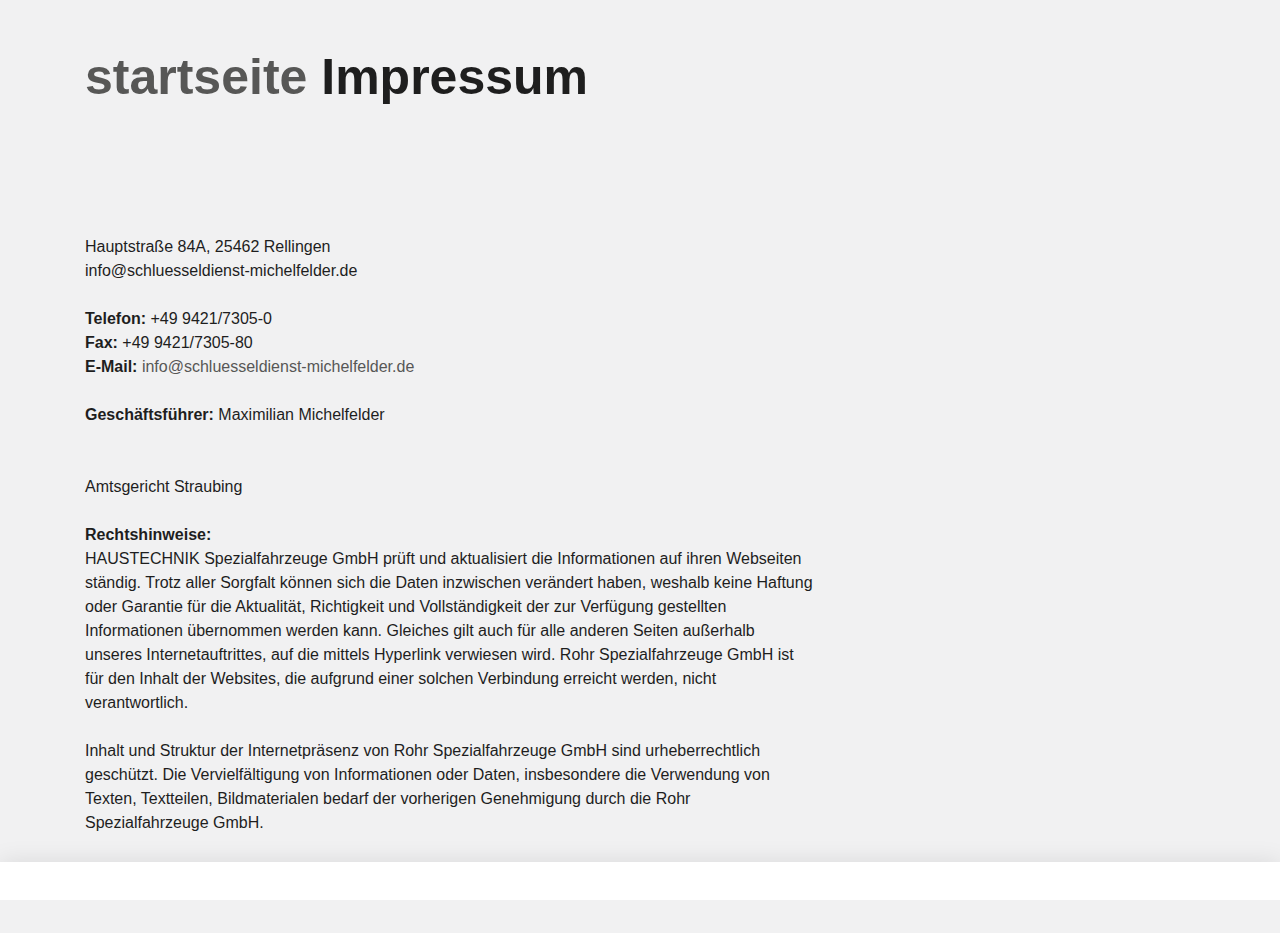
<file: impressum.html>
<!DOCTYPE html>
 <html lang="de"><head><meta http-equiv="Content-Type" content="text/html; charset=UTF-8"><!--<base href="/">--><base href="."><title>Impressum - ROHR Spezialfahrzeuge</title><meta name="robots" content="index,follow,noodp"><meta name="content-language" content="de"><meta http-equiv="X-UA-Compatible" content="IE=EDGE"><meta name="og:type" content="website"><meta name="fb:app_id" content="1234567890"><meta name="robots" content="index,follow,noodp"><meta name="description" content="Die ROHR Spezialfahrzeuge GmbH aus Deutschland zählt zu den international führenden Herstellern im Bereich Kühlkofferfahrzeuge, Tankfahrzeuge, Flugfeldtankfahrzeuge und Militärtankfahrzeuge."><meta name="author" content="Rohr Spezialfahrzeuge"><meta property="og:title" content="Impressum"><meta property="og:site_name" content="ROHR Spezialfahrzeuge GmbH"><meta property="og:image" content="http://www.rohr-spezialfahrzeuge.com/facebook_og.png"><meta property="og:description" content="Die ROHR Spezialfahrzeuge GmbH aus Deutschland zählt zu den international führenden Herstellern im Bereich Kühlkofferfahrzeuge, Tankfahrzeuge, Flugfeldtankfahrzeuge und Militärtankfahrzeuge."><link rel="canonical" href="http://www.rohr-spezialfahrzeuge.com/de/impressum/"><meta name="viewport" content="width=device-width, initial-scale=1"><link rel="apple-touch-icon" sizes="180x180" href="https://www.rohr-spezialfahrzeuge.com/apple-touch-icon.png"><link rel="icon" type="image/png" href="https://www.rohr-spezialfahrzeuge.com/favicon-32x32.png" sizes="32x32"><link rel="icon" type="image/png" href="https://www.rohr-spezialfahrzeuge.com/favicon-16x16.png" sizes="16x16"><link rel="manifest" href="https://www.rohr-spezialfahrzeuge.com/manifest.json"><link rel="mask-icon" href="https://www.rohr-spezialfahrzeuge.com/safari-pinned-tab.svg" color="#d82022"><meta name="theme-color" content="#d82022"><link rel="stylesheet" href="Impressum - ROHR Spezialfahrzeuge_files/app.min.css"><style type="text/css" id="operaUserStyle"></style><link rel="modulepreload" as="script" crossorigin="" href="https://www.rohr-spezialfahrzeuge.com/fileadmin/build/assets/EventCountdown-c8544bce.js"><link rel="stylesheet" href="Impressum - ROHR Spezialfahrzeuge_files/EventCountdown.css">

 <style type="text/css">
@font-face {
  font-weight: 400;
  font-style:  normal;
  font-family: circular;

  src: url('chrome-extension://liecbddmkiiihnedobmlmillhodjkdmb/fonts/CircularXXWeb-Book.woff2') format('woff2');
}

@font-face {
  font-weight: 700;
  font-style:  normal;
  font-family: circular;

  src: url('chrome-extension://liecbddmkiiihnedobmlmillhodjkdmb/fonts/CircularXXWeb-Bold.woff2') format('woff2');
}</style><link rel="stylesheet" type="text/css" href="Impressum - ROHR Spezialfahrzeuge_files/676.5181.c.css"><link rel="stylesheet" type="text/css" href="Impressum - ROHR Spezialfahrzeuge_files/ui.e8db.c.css"><link rel="stylesheet" type="text/css" href="Impressum - ROHR Spezialfahrzeuge_files/233.362b.c.css"></head>
<!--[if IE 9]><body
class="ie9"><![endif]--><!--[if (gt IE 9)|!(IE)]><!--><body><!--<![endif]-->
<header id="h"> <nav id="mobile-menu" class="navbar navbar-mobile navbar-dark visible-md-down"><ul class="nav nav-stacked"><li class="nav-item has-sub"><a href="https://www.rohr-spezialfahrzeuge.com/de/kuehlfahrzeuge/" data-toggle="collapse" data-target="#collapse-7" role="button" aria-haspopup="true" aria-expanded="false" class="nav-link">Produkte<i class="icn icn-arrow_down"></i></a><div id="collapse-7" class="collapse"><ul class="nav nav-stacked text-xs-right"><li class="nav-item"><a href="https://www.rohr-spezialfahrzeuge.com/de/kuehlfahrzeuge/" class="nav-link">Kühlfahrzeuge</a></li><li class="nav-item"><a href="https://www.rohr-spezialfahrzeuge.com/de/strassentankfahrzeuge/" class="nav-link">Straßentankfahrzeuge</a></li><li class="nav-item"><a href="https://www.rohr-spezialfahrzeuge.com/de/flugfeldtankfahrzeuge/" class="nav-link">Flugfeldtankfahrzeuge</a></li><li class="nav-item"><a href="https://www.rohr-spezialfahrzeuge.com/de/militaertankfahrzeuge/" class="nav-link">Militärtankfahrzeuge</a></li></ul></div></li><li class="nav-item has-sub"><a href="https://www.rohr-spezialfahrzeuge.com/de/servicenetz/" data-toggle="collapse" data-target="#collapse-8" role="button" aria-haspopup="true" aria-expanded="false" class="nav-link">Service<i class="icn icn-arrow_down"></i></a><div id="collapse-8" class="collapse"><ul class="nav nav-stacked text-xs-right"><li class="nav-item"><a href="https://www.rohr-spezialfahrzeuge.com/de/servicenetz/" class="nav-link">Servicenetz</a></li><li class="nav-item"><a href="https://www.rohr-spezialfahrzeuge.com/de/kundendienst/" class="nav-link">Kundendienst</a></li><li class="nav-item"><a href="https://www.rohr-spezialfahrzeuge.com/de/ersatzteile/" class="nav-link">Ersatzteile</a></li><li class="nav-item"><a href="https://www.rohr-spezialfahrzeuge.com/de/reparatur/" class="nav-link">Reparatur</a></li><li class="nav-item"><a href="https://www.rohr-spezialfahrzeuge.com/de/fahrzeugsanierungen/" class="nav-link">Fahrzeugsanierungen</a></li></ul></div></li><li class="nav-item has-sub"><a href="https://www.rohr-spezialfahrzeuge.com/de/ueber-rohr/" data-toggle="collapse" data-target="#collapse-9" role="button" aria-haspopup="true" aria-expanded="false" class="nav-link">Unternehmen<i class="icn icn-arrow_down"></i></a><div id="collapse-9" class="collapse"><ul class="nav nav-stacked text-xs-right"><li class="nav-item"><a href="https://www.rohr-spezialfahrzeuge.com/de/ueber-rohr/" class="nav-link">Über ROHR</a></li><li class="nav-item"><a href="https://www.rohr-spezialfahrzeuge.com/de/b2b/" class="nav-link">B2B</a></li><li class="nav-item"><a href="https://www.rohr-spezialfahrzeuge.com/de/medien/" class="nav-link">Medien</a></li><li class="nav-item"><a href="https://www.rohr-spezialfahrzeuge.com/de/zertifikate/" class="nav-link">Zertifikate</a></li></ul></div></li>
  
 </nav></header><div id="site-content"><div class="page">
<a id="c9"></a><div class="container m-y-1"><div class="content-text "><div class="row"><div class="col-xs-12 col-md-10 col-xxl-8"><h2 class="no-border">
  <a href="index.html">startseite</a>
  
  Impressum</h2></div></div></div></div><div class="container slot-two-columns"><div class="row"><div class="col-xs-12 col-md-8">
<a id="c8"></a><div class="content-text m-b-1"><div class="row"><div class="col-sm-12"><p class="bodytext"><strong></strong><br>  <br> Hauptstraße 84A, 25462 Rellingen<br> info@schluesseldienst-michelfelder.de</p><p class="bodytext">&nbsp;</p><p class="bodytext"><strong>Telefon:</strong> +49 9421/7305-0<br> <strong>Fax:</strong> +49 9421/7305-80<br> <strong>E-Mail:</strong> <a href="mailto:info@rohr-spezialfahrzeuge.com">info@schluesseldienst-michelfelder.de</a></p><p class="bodytext">&nbsp;</p><p class="bodytext"><strong>Geschäftsführer:</strong>  Maximilian Michelfelder
  
  
  
  <br> <strong></strong><br> <strong></strong> <br>  Amtsgericht Straubing<br> <br> <strong>Rechtshinweise:</strong><br> HAUSTECHNIK Spezialfahrzeuge GmbH prüft und aktualisiert die Informationen auf ihren Webseiten ständig. Trotz aller Sorgfalt können sich die Daten inzwischen verändert haben, weshalb keine Haftung oder Garantie für die Aktualität, Richtigkeit und Vollständigkeit der zur Verfügung gestellten Informationen übernommen werden kann. Gleiches gilt auch für alle anderen Seiten außerhalb unseres Internetauftrittes, auf die mittels Hyperlink verwiesen wird. Rohr Spezialfahrzeuge GmbH ist für den Inhalt der Websites, die aufgrund einer solchen Verbindung erreicht werden, nicht verantwortlich.<br> <br> Inhalt und Struktur der Internetpräsenz von Rohr Spezialfahrzeuge GmbH sind urheberrechtlich geschützt. Die Vervielfältigung von Informationen oder Daten, insbesondere die Verwendung von Texten, Textteilen, Bildmaterialen bedarf der vorherigen Genehmigung durch die Rohr Spezialfahrzeuge GmbH.<br> <br>   </p></div></div></div></div><div class="col-xs-12 col-md-4"></div></div></div></div></div>
  <script>var t3 = {
  id: 5,
  type: 0,
  lang: 0
};
window.cookieconsent_options = {
  message:"Wir möchten Ihnen den bestmöglichen Service bieten. Dazu speichern wir Informationen über Ihren Besuch in sogenannten Cookies. Durch die Nutzung dieser Webseite erklären Sie sich mit der Verwendung von Cookies einverstanden. <a href=/de/datenschutzerklaerung/>Datenschutzerklärung</a>",
  dismiss:"Verstanden!",
  learnMore:"Mehr Informationen",
  link:null,
  theme:null
};</script> <script type="module" src="./Impressum - ROHR Spezialfahrzeuge_files/app.min.js.téléchargé"></script><script></script><script src="./Impressum - ROHR Spezialfahrzeuge_files/banner.js.téléchargé" data-cookiefirst-key="1eafcaf3-7a5d-4e7d-9ab6-0aec67dd1686"></script> <div id="loom-companion-mv3" ext-id="liecbddmkiiihnedobmlmillhodjkdmb"><section id="shadow-host-companion"><template shadowrootmode="open"><div id="inner-shadow-companion"><div class="css-0" id="tooltip-mount-layer-companion"></div><style data-emotion="companion-global"></style><style data-emotion="companion" data-s=""></style><style>
            
    #inner-shadow-companion {
      font-size: 100%;
    }
    #inner-shadow-companion {
      font-family: circular, -apple-system, BlinkMacSystemFont, Segoe UI,
        sans-serif;
      color: var(--lns-color-body);
      
  font-size: var(--lns-fontSize-medium);
  line-height: var(--lns-lineHeight-medium);
;
      font-feature-settings: 'ss08' on;
    }

    #inner-shadow-companion *,
    #inner-shadow-companion *:before,
    #inner-shadow-companion *:after {
      box-sizing: border-box;
    }

    #inner-shadow-companion * {
      -webkit-font-smoothing: antialiased;
      -moz-osx-font-smoothing: grayscale;
      letter-spacing: calc(0.6px - 0.05em);
    }

    
    #inner-shadow-companion,
    .theme-light,
    [data-lens-theme="light"] {
      --lns-color-primary: var(--lns-themeLight-color-primary);--lns-color-primaryHover: var(--lns-themeLight-color-primaryHover);--lns-color-primaryActive: var(--lns-themeLight-color-primaryActive);--lns-color-body: var(--lns-themeLight-color-body);--lns-color-bodyDimmed: var(--lns-themeLight-color-bodyDimmed);--lns-color-background: var(--lns-themeLight-color-background);--lns-color-backgroundHover: var(--lns-themeLight-color-backgroundHover);--lns-color-backgroundActive: var(--lns-themeLight-color-backgroundActive);--lns-color-backgroundSecondary: var(--lns-themeLight-color-backgroundSecondary);--lns-color-backgroundSecondary2: var(--lns-themeLight-color-backgroundSecondary2);--lns-color-overlay: var(--lns-themeLight-color-overlay);--lns-color-border: var(--lns-themeLight-color-border);--lns-color-focusRing: var(--lns-themeLight-color-focusRing);--lns-color-record: var(--lns-themeLight-color-record);--lns-color-recordHover: var(--lns-themeLight-color-recordHover);--lns-color-recordActive: var(--lns-themeLight-color-recordActive);--lns-color-info: var(--lns-themeLight-color-info);--lns-color-success: var(--lns-themeLight-color-success);--lns-color-warning: var(--lns-themeLight-color-warning);--lns-color-danger: var(--lns-themeLight-color-danger);--lns-color-dangerHover: var(--lns-themeLight-color-dangerHover);--lns-color-dangerActive: var(--lns-themeLight-color-dangerActive);--lns-color-backdrop: var(--lns-themeLight-color-backdrop);--lns-color-backdropDark: var(--lns-themeLight-color-backdropDark);--lns-color-backdropTwilight: var(--lns-themeLight-color-backdropTwilight);--lns-color-disabledContent: var(--lns-themeLight-color-disabledContent);--lns-color-highlight: var(--lns-themeLight-color-highlight);--lns-color-disabledBackground: var(--lns-themeLight-color-disabledBackground);--lns-color-formFieldBorder: var(--lns-themeLight-color-formFieldBorder);--lns-color-formFieldBackground: var(--lns-themeLight-color-formFieldBackground);--lns-color-buttonBorder: var(--lns-themeLight-color-buttonBorder);--lns-color-upgrade: var(--lns-themeLight-color-upgrade);--lns-color-upgradeHover: var(--lns-themeLight-color-upgradeHover);--lns-color-upgradeActive: var(--lns-themeLight-color-upgradeActive);--lns-color-tabBackground: var(--lns-themeLight-color-tabBackground);--lns-color-discoveryBackground: var(--lns-themeLight-color-discoveryBackground);--lns-color-discoveryLightBackground: var(--lns-themeLight-color-discoveryLightBackground);--lns-color-discoveryTitle: var(--lns-themeLight-color-discoveryTitle);--lns-color-discoveryHighlight: var(--lns-themeLight-color-discoveryHighlight);
    }

    .theme-dark,
    [data-lens-theme="dark"] {
      --lns-color-primary: var(--lns-themeDark-color-primary);--lns-color-primaryHover: var(--lns-themeDark-color-primaryHover);--lns-color-primaryActive: var(--lns-themeDark-color-primaryActive);--lns-color-body: var(--lns-themeDark-color-body);--lns-color-bodyDimmed: var(--lns-themeDark-color-bodyDimmed);--lns-color-background: var(--lns-themeDark-color-background);--lns-color-backgroundHover: var(--lns-themeDark-color-backgroundHover);--lns-color-backgroundActive: var(--lns-themeDark-color-backgroundActive);--lns-color-backgroundSecondary: var(--lns-themeDark-color-backgroundSecondary);--lns-color-backgroundSecondary2: var(--lns-themeDark-color-backgroundSecondary2);--lns-color-overlay: var(--lns-themeDark-color-overlay);--lns-color-border: var(--lns-themeDark-color-border);--lns-color-focusRing: var(--lns-themeDark-color-focusRing);--lns-color-record: var(--lns-themeDark-color-record);--lns-color-recordHover: var(--lns-themeDark-color-recordHover);--lns-color-recordActive: var(--lns-themeDark-color-recordActive);--lns-color-info: var(--lns-themeDark-color-info);--lns-color-success: var(--lns-themeDark-color-success);--lns-color-warning: var(--lns-themeDark-color-warning);--lns-color-danger: var(--lns-themeDark-color-danger);--lns-color-dangerHover: var(--lns-themeDark-color-dangerHover);--lns-color-dangerActive: var(--lns-themeDark-color-dangerActive);--lns-color-backdrop: var(--lns-themeDark-color-backdrop);--lns-color-backdropDark: var(--lns-themeDark-color-backdropDark);--lns-color-backdropTwilight: var(--lns-themeDark-color-backdropTwilight);--lns-color-disabledContent: var(--lns-themeDark-color-disabledContent);--lns-color-highlight: var(--lns-themeDark-color-highlight);--lns-color-disabledBackground: var(--lns-themeDark-color-disabledBackground);--lns-color-formFieldBorder: var(--lns-themeDark-color-formFieldBorder);--lns-color-formFieldBackground: var(--lns-themeDark-color-formFieldBackground);--lns-color-buttonBorder: var(--lns-themeDark-color-buttonBorder);--lns-color-upgrade: var(--lns-themeDark-color-upgrade);--lns-color-upgradeHover: var(--lns-themeDark-color-upgradeHover);--lns-color-upgradeActive: var(--lns-themeDark-color-upgradeActive);--lns-color-tabBackground: var(--lns-themeDark-color-tabBackground);--lns-color-discoveryBackground: var(--lns-themeDark-color-discoveryBackground);--lns-color-discoveryLightBackground: var(--lns-themeDark-color-discoveryLightBackground);--lns-color-discoveryTitle: var(--lns-themeDark-color-discoveryTitle);--lns-color-discoveryHighlight: var(--lns-themeDark-color-discoveryHighlight);
    }
  

    
    #inner-shadow-companion {
      --lns-fontWeight-book:400;--lns-fontWeight-bold:700;--lns-unit:0.5rem;--lns-fontSize-small:calc(1.5 * var(--lns-unit, 8px));--lns-lineHeight-small:1.5;--lns-fontSize-body-sm:calc(1.5 * var(--lns-unit, 8px));--lns-lineHeight-body-sm:1.5;--lns-fontSize-medium:calc(1.75 * var(--lns-unit, 8px));--lns-lineHeight-medium:1.6;--lns-fontSize-body-md:calc(1.75 * var(--lns-unit, 8px));--lns-lineHeight-body-md:1.6;--lns-fontSize-large:calc(2.25 * var(--lns-unit, 8px));--lns-lineHeight-large:1.45;--lns-fontSize-body-lg:calc(2.25 * var(--lns-unit, 8px));--lns-lineHeight-body-lg:1.45;--lns-fontSize-xlarge:calc(3 * var(--lns-unit, 8px));--lns-lineHeight-xlarge:1.35;--lns-fontSize-heading-sm:calc(3 * var(--lns-unit, 8px));--lns-lineHeight-heading-sm:1.35;--lns-fontSize-xxlarge:calc(4 * var(--lns-unit, 8px));--lns-lineHeight-xxlarge:1.2;--lns-fontSize-heading-md:calc(4 * var(--lns-unit, 8px));--lns-lineHeight-heading-md:1.2;--lns-fontSize-xxxlarge:calc(6 * var(--lns-unit, 8px));--lns-lineHeight-xxxlarge:1.15;--lns-fontSize-heading-lg:calc(6 * var(--lns-unit, 8px));--lns-lineHeight-heading-lg:1.15;--lns-radius-medium:calc(1 * var(--lns-unit, 8px));--lns-radius-large:calc(2 * var(--lns-unit, 8px));--lns-radius-xlarge:calc(3 * var(--lns-unit, 8px));--lns-radius-full:calc(999 * var(--lns-unit, 8px));--lns-shadow-small:0 calc(0.5 * var(--lns-unit, 8px)) calc(1.25 * var(--lns-unit, 8px)) hsla(0, 0%, 0%, 0.05);--lns-shadow-medium:0 calc(0.5 * var(--lns-unit, 8px)) calc(1.25 * var(--lns-unit, 8px)) hsla(0, 0%, 0%, 0.1);--lns-shadow-large:0 calc(0.75 * var(--lns-unit, 8px)) calc(3 * var(--lns-unit, 8px)) hsla(0, 0%, 0%, 0.1);--lns-space-xsmall:calc(0.5 * var(--lns-unit, 8px));--lns-space-small:calc(1 * var(--lns-unit, 8px));--lns-space-medium:calc(2 * var(--lns-unit, 8px));--lns-space-large:calc(3 * var(--lns-unit, 8px));--lns-space-xlarge:calc(5 * var(--lns-unit, 8px));--lns-space-xxlarge:calc(8 * var(--lns-unit, 8px));--lns-formFieldBorderWidth:1px;--lns-formFieldBorderWidthFocus:2px;--lns-formFieldHeight:calc(4.5 * var(--lns-unit, 8px));--lns-formFieldRadius:calc(2.25 * var(--lns-unit, 8px));--lns-formFieldHorizontalPadding:calc(2 * var(--lns-unit, 8px));--lns-formFieldBorderShadow:
    inset 0 0 0 var(--lns-formFieldBorderWidth) var(--lns-color-formFieldBorder)
  ;--lns-formFieldBorderShadowFocus:
    inset 0 0 0 var(--lns-formFieldBorderWidthFocus) var(--lns-color-blurple),
    0 0 0 var(--lns-formFieldBorderWidthFocus) var(--lns-color-focusRing)
  ;--lns-color-red:hsla(11,80%,45%,1);--lns-color-blurpleLight:hsla(240,83.3%,95.3%,1);--lns-color-blurpleMedium:hsla(242,81%,87.6%,1);--lns-color-blurple:hsla(242,88.4%,66.3%,1);--lns-color-blurpleDark:hsla(242,87.6%,62%,1);--lns-color-blurpleStrong:hsla(252,46%,33%,1);--lns-color-offWhite:hsla(45,36.4%,95.7%,1);--lns-color-blueLight:hsla(206,58.3%,85.9%,1);--lns-color-blue:hsla(206,100%,73.3%,1);--lns-color-blueDark:hsla(206,29.5%,33.9%,1);--lns-color-orangeLight:hsla(6,100%,89.6%,1);--lns-color-orange:hsla(11,100%,62.2%,1);--lns-color-orangeDark:hsla(11,79.9%,64.9%,1);--lns-color-tealLight:hsla(180,20%,67.6%,1);--lns-color-teal:hsla(180,51.4%,51.6%,1);--lns-color-tealDark:hsla(180,16.2%,22.9%,1);--lns-color-yellowLight:hsla(39,100%,87.8%,1);--lns-color-yellow:hsla(50,100%,57.3%,1);--lns-color-yellowDark:hsla(39,100%,68%,1);--lns-color-grey8:hsla(0,0%,13%,1);--lns-color-grey7:hsla(246,16%,26%,1);--lns-color-grey6:hsla(252,13%,46%,1);--lns-color-grey5:hsla(240,7%,62%,1);--lns-color-grey4:hsla(259,12%,75%,1);--lns-color-grey3:hsla(260,11%,85%,1);--lns-color-grey2:hsla(260,11%,95%,1);--lns-color-grey1:hsla(240,7%,97%,1);--lns-color-white:hsla(0,0%,100%,1);--lns-themeLight-color-primary:hsla(242,88.4%,66.3%,1);--lns-themeLight-color-primaryHover:hsla(242,88.4%,56.3%,1);--lns-themeLight-color-primaryActive:hsla(242,88.4%,45.3%,1);--lns-themeLight-color-body:hsla(0,0%,13%,1);--lns-themeLight-color-bodyDimmed:hsla(252,13%,46%,1);--lns-themeLight-color-background:hsla(0,0%,100%,1);--lns-themeLight-color-backgroundHover:hsla(246,16%,26%,0.1);--lns-themeLight-color-backgroundActive:hsla(246,16%,26%,0.3);--lns-themeLight-color-backgroundSecondary:hsla(246,16%,26%,0.04);--lns-themeLight-color-backgroundSecondary2:hsla(45,34%,78%,0.2);--lns-themeLight-color-overlay:hsla(0,0%,100%,1);--lns-themeLight-color-border:hsla(252,13%,46%,0.2);--lns-themeLight-color-focusRing:hsla(242,88.4%,66.3%,0.5);--lns-themeLight-color-record:hsla(11,100%,62.2%,1);--lns-themeLight-color-recordHover:hsla(11,100%,52.2%,1);--lns-themeLight-color-recordActive:hsla(11,100%,42.2%,1);--lns-themeLight-color-info:hsla(206,100%,73.3%,1);--lns-themeLight-color-success:hsla(180,51.4%,51.6%,1);--lns-themeLight-color-warning:hsla(39,100%,68%,1);--lns-themeLight-color-danger:hsla(11,80%,45%,1);--lns-themeLight-color-dangerHover:hsla(11,80%,38%,1);--lns-themeLight-color-dangerActive:hsla(11,80%,31%,1);--lns-themeLight-color-backdrop:hsla(0,0%,13%,0.5);--lns-themeLight-color-backdropDark:hsla(0,0%,13%,0.9);--lns-themeLight-color-backdropTwilight:hsla(245,44.8%,46.9%,0.8);--lns-themeLight-color-disabledContent:hsla(240,7%,62%,1);--lns-themeLight-color-highlight:hsla(240,83.3%,66.3%,0.15);--lns-themeLight-color-disabledBackground:hsla(260,11%,95%,1);--lns-themeLight-color-formFieldBorder:hsla(260,11%,85%,1);--lns-themeLight-color-formFieldBackground:hsla(0,0%,100%,1);--lns-themeLight-color-buttonBorder:hsla(252,13%,46%,0.25);--lns-themeLight-color-upgrade:hsla(206,100%,93%,1);--lns-themeLight-color-upgradeHover:hsla(206,100%,85%,1);--lns-themeLight-color-upgradeActive:hsla(206,100%,77%,1);--lns-themeLight-color-tabBackground:hsla(252,13%,46%,0.15);--lns-themeLight-color-discoveryBackground:hsla(206,100%,93%,1);--lns-themeLight-color-discoveryLightBackground:hsla(206,100%,97%,1);--lns-themeLight-color-discoveryTitle:hsla(0,0%,13%,1);--lns-themeLight-color-discoveryHighlight:hsla(206,100%,77%,0.3);--lns-themeDark-color-primary:hsla(242,87%,73%,1);--lns-themeDark-color-primaryHover:hsla(242,88.4%,56.3%,1);--lns-themeDark-color-primaryActive:hsla(242,88.4%,45.3%,1);--lns-themeDark-color-body:hsla(240,7%,97%,1);--lns-themeDark-color-bodyDimmed:hsla(240,7%,62%,1);--lns-themeDark-color-background:hsla(0,0%,13%,1);--lns-themeDark-color-backgroundHover:hsla(0,0%,100%,0.1);--lns-themeDark-color-backgroundActive:hsla(0,0%,100%,0.2);--lns-themeDark-color-backgroundSecondary:hsla(0,0%,100%,0.04);--lns-themeDark-color-backgroundSecondary2:hsla(45,13%,44%,0.2);--lns-themeDark-color-overlay:hsla(0,0%,20%,1);--lns-themeDark-color-border:hsla(259,12%,75%,0.2);--lns-themeDark-color-focusRing:hsla(242,88.4%,66.3%,0.5);--lns-themeDark-color-record:hsla(11,100%,62.2%,1);--lns-themeDark-color-recordHover:hsla(11,100%,52.2%,1);--lns-themeDark-color-recordActive:hsla(11,100%,42.2%,1);--lns-themeDark-color-info:hsla(206,100%,73.3%,1);--lns-themeDark-color-success:hsla(180,51.4%,51.6%,1);--lns-themeDark-color-warning:hsla(39,100%,68%,1);--lns-themeDark-color-danger:hsla(11,80%,45%,1);--lns-themeDark-color-dangerHover:hsla(11,80%,38%,1);--lns-themeDark-color-dangerActive:hsla(11,80%,31%,1);--lns-themeDark-color-backdrop:hsla(0,0%,13%,0.5);--lns-themeDark-color-backdropDark:hsla(0,0%,13%,0.9);--lns-themeDark-color-backdropTwilight:hsla(245,44.8%,46.9%,0.8);--lns-themeDark-color-disabledContent:hsla(240,7%,62%,1);--lns-themeDark-color-highlight:hsla(240,83.3%,66.3%,0.15);--lns-themeDark-color-disabledBackground:hsla(252,13%,23%,1);--lns-themeDark-color-formFieldBorder:hsla(252,13%,46%,1);--lns-themeDark-color-formFieldBackground:hsla(0,0%,13%,1);--lns-themeDark-color-buttonBorder:hsla(0,0%,100%,0.25);--lns-themeDark-color-upgrade:hsla(206,92%,81%,1);--lns-themeDark-color-upgradeHover:hsla(206,92%,74%,1);--lns-themeDark-color-upgradeActive:hsla(206,92%,67%,1);--lns-themeDark-color-tabBackground:hsla(0,0%,100%,0.15);--lns-themeDark-color-discoveryBackground:hsla(206,92%,81%,1);--lns-themeDark-color-discoveryLightBackground:hsla(0,0%,13%,1);--lns-themeDark-color-discoveryTitle:hsla(206,100%,73.3%,1);--lns-themeDark-color-discoveryHighlight:hsla(206,100%,77%,0.3);
    }
  

    .c\:red{color:var(--lns-color-red)}.c\:blurpleLight{color:var(--lns-color-blurpleLight)}.c\:blurpleMedium{color:var(--lns-color-blurpleMedium)}.c\:blurple{color:var(--lns-color-blurple)}.c\:blurpleDark{color:var(--lns-color-blurpleDark)}.c\:blurpleStrong{color:var(--lns-color-blurpleStrong)}.c\:offWhite{color:var(--lns-color-offWhite)}.c\:blueLight{color:var(--lns-color-blueLight)}.c\:blue{color:var(--lns-color-blue)}.c\:blueDark{color:var(--lns-color-blueDark)}.c\:orangeLight{color:var(--lns-color-orangeLight)}.c\:orange{color:var(--lns-color-orange)}.c\:orangeDark{color:var(--lns-color-orangeDark)}.c\:tealLight{color:var(--lns-color-tealLight)}.c\:teal{color:var(--lns-color-teal)}.c\:tealDark{color:var(--lns-color-tealDark)}.c\:yellowLight{color:var(--lns-color-yellowLight)}.c\:yellow{color:var(--lns-color-yellow)}.c\:yellowDark{color:var(--lns-color-yellowDark)}.c\:grey8{color:var(--lns-color-grey8)}.c\:grey7{color:var(--lns-color-grey7)}.c\:grey6{color:var(--lns-color-grey6)}.c\:grey5{color:var(--lns-color-grey5)}.c\:grey4{color:var(--lns-color-grey4)}.c\:grey3{color:var(--lns-color-grey3)}.c\:grey2{color:var(--lns-color-grey2)}.c\:grey1{color:var(--lns-color-grey1)}.c\:white{color:var(--lns-color-white)}.c\:primary{color:var(--lns-color-primary)}.c\:primaryHover{color:var(--lns-color-primaryHover)}.c\:primaryActive{color:var(--lns-color-primaryActive)}.c\:body{color:var(--lns-color-body)}.c\:bodyDimmed{color:var(--lns-color-bodyDimmed)}.c\:background{color:var(--lns-color-background)}.c\:backgroundHover{color:var(--lns-color-backgroundHover)}.c\:backgroundActive{color:var(--lns-color-backgroundActive)}.c\:backgroundSecondary{color:var(--lns-color-backgroundSecondary)}.c\:backgroundSecondary2{color:var(--lns-color-backgroundSecondary2)}.c\:overlay{color:var(--lns-color-overlay)}.c\:border{color:var(--lns-color-border)}.c\:focusRing{color:var(--lns-color-focusRing)}.c\:record{color:var(--lns-color-record)}.c\:recordHover{color:var(--lns-color-recordHover)}.c\:recordActive{color:var(--lns-color-recordActive)}.c\:info{color:var(--lns-color-info)}.c\:success{color:var(--lns-color-success)}.c\:warning{color:var(--lns-color-warning)}.c\:danger{color:var(--lns-color-danger)}.c\:dangerHover{color:var(--lns-color-dangerHover)}.c\:dangerActive{color:var(--lns-color-dangerActive)}.c\:backdrop{color:var(--lns-color-backdrop)}.c\:backdropDark{color:var(--lns-color-backdropDark)}.c\:backdropTwilight{color:var(--lns-color-backdropTwilight)}.c\:disabledContent{color:var(--lns-color-disabledContent)}.c\:highlight{color:var(--lns-color-highlight)}.c\:disabledBackground{color:var(--lns-color-disabledBackground)}.c\:formFieldBorder{color:var(--lns-color-formFieldBorder)}.c\:formFieldBackground{color:var(--lns-color-formFieldBackground)}.c\:buttonBorder{color:var(--lns-color-buttonBorder)}.c\:upgrade{color:var(--lns-color-upgrade)}.c\:upgradeHover{color:var(--lns-color-upgradeHover)}.c\:upgradeActive{color:var(--lns-color-upgradeActive)}.c\:tabBackground{color:var(--lns-color-tabBackground)}.c\:discoveryBackground{color:var(--lns-color-discoveryBackground)}.c\:discoveryLightBackground{color:var(--lns-color-discoveryLightBackground)}.c\:discoveryTitle{color:var(--lns-color-discoveryTitle)}.c\:discoveryHighlight{color:var(--lns-color-discoveryHighlight)}.shadow\:small{box-shadow:var(--lns-shadow-small)}.shadow\:medium{box-shadow:var(--lns-shadow-medium)}.shadow\:large{box-shadow:var(--lns-shadow-large)}.radius\:medium{border-radius:var(--lns-radius-medium)}.radius\:large{border-radius:var(--lns-radius-large)}.radius\:xlarge{border-radius:var(--lns-radius-xlarge)}.radius\:full{border-radius:var(--lns-radius-full)}.bgc\:red{background-color:var(--lns-color-red)}.bgc\:blurpleLight{background-color:var(--lns-color-blurpleLight)}.bgc\:blurpleMedium{background-color:var(--lns-color-blurpleMedium)}.bgc\:blurple{background-color:var(--lns-color-blurple)}.bgc\:blurpleDark{background-color:var(--lns-color-blurpleDark)}.bgc\:blurpleStrong{background-color:var(--lns-color-blurpleStrong)}.bgc\:offWhite{background-color:var(--lns-color-offWhite)}.bgc\:blueLight{background-color:var(--lns-color-blueLight)}.bgc\:blue{background-color:var(--lns-color-blue)}.bgc\:blueDark{background-color:var(--lns-color-blueDark)}.bgc\:orangeLight{background-color:var(--lns-color-orangeLight)}.bgc\:orange{background-color:var(--lns-color-orange)}.bgc\:orangeDark{background-color:var(--lns-color-orangeDark)}.bgc\:tealLight{background-color:var(--lns-color-tealLight)}.bgc\:teal{background-color:var(--lns-color-teal)}.bgc\:tealDark{background-color:var(--lns-color-tealDark)}.bgc\:yellowLight{background-color:var(--lns-color-yellowLight)}.bgc\:yellow{background-color:var(--lns-color-yellow)}.bgc\:yellowDark{background-color:var(--lns-color-yellowDark)}.bgc\:grey8{background-color:var(--lns-color-grey8)}.bgc\:grey7{background-color:var(--lns-color-grey7)}.bgc\:grey6{background-color:var(--lns-color-grey6)}.bgc\:grey5{background-color:var(--lns-color-grey5)}.bgc\:grey4{background-color:var(--lns-color-grey4)}.bgc\:grey3{background-color:var(--lns-color-grey3)}.bgc\:grey2{background-color:var(--lns-color-grey2)}.bgc\:grey1{background-color:var(--lns-color-grey1)}.bgc\:white{background-color:var(--lns-color-white)}.bgc\:primary{background-color:var(--lns-color-primary)}.bgc\:primaryHover{background-color:var(--lns-color-primaryHover)}.bgc\:primaryActive{background-color:var(--lns-color-primaryActive)}.bgc\:body{background-color:var(--lns-color-body)}.bgc\:bodyDimmed{background-color:var(--lns-color-bodyDimmed)}.bgc\:background{background-color:var(--lns-color-background)}.bgc\:backgroundHover{background-color:var(--lns-color-backgroundHover)}.bgc\:backgroundActive{background-color:var(--lns-color-backgroundActive)}.bgc\:backgroundSecondary{background-color:var(--lns-color-backgroundSecondary)}.bgc\:backgroundSecondary2{background-color:var(--lns-color-backgroundSecondary2)}.bgc\:overlay{background-color:var(--lns-color-overlay)}.bgc\:border{background-color:var(--lns-color-border)}.bgc\:focusRing{background-color:var(--lns-color-focusRing)}.bgc\:record{background-color:var(--lns-color-record)}.bgc\:recordHover{background-color:var(--lns-color-recordHover)}.bgc\:recordActive{background-color:var(--lns-color-recordActive)}.bgc\:info{background-color:var(--lns-color-info)}.bgc\:success{background-color:var(--lns-color-success)}.bgc\:warning{background-color:var(--lns-color-warning)}.bgc\:danger{background-color:var(--lns-color-danger)}.bgc\:dangerHover{background-color:var(--lns-color-dangerHover)}.bgc\:dangerActive{background-color:var(--lns-color-dangerActive)}.bgc\:backdrop{background-color:var(--lns-color-backdrop)}.bgc\:backdropDark{background-color:var(--lns-color-backdropDark)}.bgc\:backdropTwilight{background-color:var(--lns-color-backdropTwilight)}.bgc\:disabledContent{background-color:var(--lns-color-disabledContent)}.bgc\:highlight{background-color:var(--lns-color-highlight)}.bgc\:disabledBackground{background-color:var(--lns-color-disabledBackground)}.bgc\:formFieldBorder{background-color:var(--lns-color-formFieldBorder)}.bgc\:formFieldBackground{background-color:var(--lns-color-formFieldBackground)}.bgc\:buttonBorder{background-color:var(--lns-color-buttonBorder)}.bgc\:upgrade{background-color:var(--lns-color-upgrade)}.bgc\:upgradeHover{background-color:var(--lns-color-upgradeHover)}.bgc\:upgradeActive{background-color:var(--lns-color-upgradeActive)}.bgc\:tabBackground{background-color:var(--lns-color-tabBackground)}.bgc\:discoveryBackground{background-color:var(--lns-color-discoveryBackground)}.bgc\:discoveryLightBackground{background-color:var(--lns-color-discoveryLightBackground)}.bgc\:discoveryTitle{background-color:var(--lns-color-discoveryTitle)}.bgc\:discoveryHighlight{background-color:var(--lns-color-discoveryHighlight)}.m\:0{margin:0}.m\:auto{margin:auto}.m\:xsmall{margin:var(--lns-space-xsmall)}.m\:small{margin:var(--lns-space-small)}.m\:medium{margin:var(--lns-space-medium)}.m\:large{margin:var(--lns-space-large)}.m\:xlarge{margin:var(--lns-space-xlarge)}.m\:xxlarge{margin:var(--lns-space-xxlarge)}.mt\:0{margin-top:0}.mt\:auto{margin-top:auto}.mt\:xsmall{margin-top:var(--lns-space-xsmall)}.mt\:small{margin-top:var(--lns-space-small)}.mt\:medium{margin-top:var(--lns-space-medium)}.mt\:large{margin-top:var(--lns-space-large)}.mt\:xlarge{margin-top:var(--lns-space-xlarge)}.mt\:xxlarge{margin-top:var(--lns-space-xxlarge)}.mb\:0{margin-bottom:0}.mb\:auto{margin-bottom:auto}.mb\:xsmall{margin-bottom:var(--lns-space-xsmall)}.mb\:small{margin-bottom:var(--lns-space-small)}.mb\:medium{margin-bottom:var(--lns-space-medium)}.mb\:large{margin-bottom:var(--lns-space-large)}.mb\:xlarge{margin-bottom:var(--lns-space-xlarge)}.mb\:xxlarge{margin-bottom:var(--lns-space-xxlarge)}.ml\:0{margin-left:0}.ml\:auto{margin-left:auto}.ml\:xsmall{margin-left:var(--lns-space-xsmall)}.ml\:small{margin-left:var(--lns-space-small)}.ml\:medium{margin-left:var(--lns-space-medium)}.ml\:large{margin-left:var(--lns-space-large)}.ml\:xlarge{margin-left:var(--lns-space-xlarge)}.ml\:xxlarge{margin-left:var(--lns-space-xxlarge)}.mr\:0{margin-right:0}.mr\:auto{margin-right:auto}.mr\:xsmall{margin-right:var(--lns-space-xsmall)}.mr\:small{margin-right:var(--lns-space-small)}.mr\:medium{margin-right:var(--lns-space-medium)}.mr\:large{margin-right:var(--lns-space-large)}.mr\:xlarge{margin-right:var(--lns-space-xlarge)}.mr\:xxlarge{margin-right:var(--lns-space-xxlarge)}.mx\:0{margin-left:0;margin-right:0}.mx\:auto{margin-left:auto;margin-right:auto}.mx\:xsmall{margin-left:var(--lns-space-xsmall);margin-right:var(--lns-space-xsmall)}.mx\:small{margin-left:var(--lns-space-small);margin-right:var(--lns-space-small)}.mx\:medium{margin-left:var(--lns-space-medium);margin-right:var(--lns-space-medium)}.mx\:large{margin-left:var(--lns-space-large);margin-right:var(--lns-space-large)}.mx\:xlarge{margin-left:var(--lns-space-xlarge);margin-right:var(--lns-space-xlarge)}.mx\:xxlarge{margin-left:var(--lns-space-xxlarge);margin-right:var(--lns-space-xxlarge)}.my\:0{margin-top:0;margin-bottom:0}.my\:auto{margin-top:auto;margin-bottom:auto}.my\:xsmall{margin-top:var(--lns-space-xsmall);margin-bottom:var(--lns-space-xsmall)}.my\:small{margin-top:var(--lns-space-small);margin-bottom:var(--lns-space-small)}.my\:medium{margin-top:var(--lns-space-medium);margin-bottom:var(--lns-space-medium)}.my\:large{margin-top:var(--lns-space-large);margin-bottom:var(--lns-space-large)}.my\:xlarge{margin-top:var(--lns-space-xlarge);margin-bottom:var(--lns-space-xlarge)}.my\:xxlarge{margin-top:var(--lns-space-xxlarge);margin-bottom:var(--lns-space-xxlarge)}.p\:0{padding:0}.p\:xsmall{padding:var(--lns-space-xsmall)}.p\:small{padding:var(--lns-space-small)}.p\:medium{padding:var(--lns-space-medium)}.p\:large{padding:var(--lns-space-large)}.p\:xlarge{padding:var(--lns-space-xlarge)}.p\:xxlarge{padding:var(--lns-space-xxlarge)}.pt\:0{padding-top:0}.pt\:xsmall{padding-top:var(--lns-space-xsmall)}.pt\:small{padding-top:var(--lns-space-small)}.pt\:medium{padding-top:var(--lns-space-medium)}.pt\:large{padding-top:var(--lns-space-large)}.pt\:xlarge{padding-top:var(--lns-space-xlarge)}.pt\:xxlarge{padding-top:var(--lns-space-xxlarge)}.pb\:0{padding-bottom:0}.pb\:xsmall{padding-bottom:var(--lns-space-xsmall)}.pb\:small{padding-bottom:var(--lns-space-small)}.pb\:medium{padding-bottom:var(--lns-space-medium)}.pb\:large{padding-bottom:var(--lns-space-large)}.pb\:xlarge{padding-bottom:var(--lns-space-xlarge)}.pb\:xxlarge{padding-bottom:var(--lns-space-xxlarge)}.pl\:0{padding-left:0}.pl\:xsmall{padding-left:var(--lns-space-xsmall)}.pl\:small{padding-left:var(--lns-space-small)}.pl\:medium{padding-left:var(--lns-space-medium)}.pl\:large{padding-left:var(--lns-space-large)}.pl\:xlarge{padding-left:var(--lns-space-xlarge)}.pl\:xxlarge{padding-left:var(--lns-space-xxlarge)}.pr\:0{padding-right:0}.pr\:xsmall{padding-right:var(--lns-space-xsmall)}.pr\:small{padding-right:var(--lns-space-small)}.pr\:medium{padding-right:var(--lns-space-medium)}.pr\:large{padding-right:var(--lns-space-large)}.pr\:xlarge{padding-right:var(--lns-space-xlarge)}.pr\:xxlarge{padding-right:var(--lns-space-xxlarge)}.px\:0{padding-left:0;padding-right:0}.px\:xsmall{padding-left:var(--lns-space-xsmall);padding-right:var(--lns-space-xsmall)}.px\:small{padding-left:var(--lns-space-small);padding-right:var(--lns-space-small)}.px\:medium{padding-left:var(--lns-space-medium);padding-right:var(--lns-space-medium)}.px\:large{padding-left:var(--lns-space-large);padding-right:var(--lns-space-large)}.px\:xlarge{padding-left:var(--lns-space-xlarge);padding-right:var(--lns-space-xlarge)}.px\:xxlarge{padding-left:var(--lns-space-xxlarge);padding-right:var(--lns-space-xxlarge)}.py\:0{padding-top:0;padding-bottom:0}.py\:xsmall{padding-top:var(--lns-space-xsmall);padding-bottom:var(--lns-space-xsmall)}.py\:small{padding-top:var(--lns-space-small);padding-bottom:var(--lns-space-small)}.py\:medium{padding-top:var(--lns-space-medium);padding-bottom:var(--lns-space-medium)}.py\:large{padding-top:var(--lns-space-large);padding-bottom:var(--lns-space-large)}.py\:xlarge{padding-top:var(--lns-space-xlarge);padding-bottom:var(--lns-space-xlarge)}.py\:xxlarge{padding-top:var(--lns-space-xxlarge);padding-bottom:var(--lns-space-xxlarge)}.text\:small{font-size:var(--lns-fontSize-small);line-height:var(--lns-lineHeight-small)}.text\:body-sm{font-size:var(--lns-fontSize-body-sm);line-height:var(--lns-lineHeight-body-sm)}.text\:medium{font-size:var(--lns-fontSize-medium);line-height:var(--lns-lineHeight-medium)}.text\:body-md{font-size:var(--lns-fontSize-body-md);line-height:var(--lns-lineHeight-body-md)}.text\:large{font-size:var(--lns-fontSize-large);line-height:var(--lns-lineHeight-large)}.text\:body-lg{font-size:var(--lns-fontSize-body-lg);line-height:var(--lns-lineHeight-body-lg)}.text\:xlarge{font-size:var(--lns-fontSize-xlarge);line-height:var(--lns-lineHeight-xlarge)}.text\:heading-sm{font-size:var(--lns-fontSize-heading-sm);line-height:var(--lns-lineHeight-heading-sm)}.text\:xxlarge{font-size:var(--lns-fontSize-xxlarge);line-height:var(--lns-lineHeight-xxlarge)}.text\:heading-md{font-size:var(--lns-fontSize-heading-md);line-height:var(--lns-lineHeight-heading-md)}.text\:xxxlarge{font-size:var(--lns-fontSize-xxxlarge);line-height:var(--lns-lineHeight-xxxlarge)}.text\:heading-lg{font-size:var(--lns-fontSize-heading-lg);line-height:var(--lns-lineHeight-heading-lg)}.weight\:book{font-weight:var(--lns-fontWeight-book)}.weight\:bold{font-weight:var(--lns-fontWeight-bold)}.text\:body{font-size:var(--lns-fontSize-body-md);line-height:var(--lns-lineHeight-body-md);font-weight:var(--lns-fontWeight-book)}.text\:title{font-size:var(--lns-fontSize-body-lg);line-height:var(--lns-lineHeight-body-lg);font-weight:var(--lns-fontWeight-bold)}.text\:mainTitle{font-size:var(--lns-fontSize-heading-md);line-height:var(--lns-lineHeight-heading-md);font-weight:var(--lns-fontWeight-bold)}.text\:left{text-align:left}.text\:right{text-align:right}.text\:center{text-align:center}.border{border:1px solid var(--lns-color-border)}.borderTop{border-top:1px solid var(--lns-color-border)}.borderBottom{border-bottom:1px solid var(--lns-color-border)}.borderLeft{border-left:1px solid var(--lns-color-border)}.borderRight{border-right:1px solid var(--lns-color-border)}.inline{display:inline}.block{display:block}.flex{display:flex}.inlineBlock{display:inline-block}.inlineFlex{display:inline-flex}.none{display:none}.flexWrap{flex-wrap:wrap}.flexDirection\:column{flex-direction:column}.flexDirection\:row{flex-direction:row}.items\:stretch{align-items:stretch}.items\:center{align-items:center}.items\:baseline{align-items:baseline}.items\:flexStart{align-items:flex-start}.items\:flexEnd{align-items:flex-end}.items\:selfStart{align-items:self-start}.items\:selfEnd{align-items:self-end}.justify\:flexStart{justify-content:flex-start}.justify\:flexEnd{justify-content:flex-end}.justify\:center{justify-content:center}.justify\:spaceBetween{justify-content:space-between}.justify\:spaceAround{justify-content:space-around}.justify\:spaceEvenly{justify-content:space-evenly}.grow\:0{flex-grow:0}.grow\:1{flex-grow:1}.shrink\:0{flex-shrink:0}.shrink\:1{flex-shrink:1}.self\:auto{align-self:auto}.self\:flexStart{align-self:flex-start}.self\:flexEnd{align-self:flex-end}.self\:center{align-self:center}.self\:baseline{align-self:baseline}.self\:stretch{align-self:stretch}.overflow\:hidden{overflow:hidden}.overflow\:auto{overflow:auto}.relative{position:relative}.absolute{position:absolute}.sticky{position:sticky}.fixed{position:fixed}.top\:0{top:0}.top\:auto{top:auto}.top\:xsmall{top:var(--lns-space-xsmall)}.top\:small{top:var(--lns-space-small)}.top\:medium{top:var(--lns-space-medium)}.top\:large{top:var(--lns-space-large)}.top\:xlarge{top:var(--lns-space-xlarge)}.top\:xxlarge{top:var(--lns-space-xxlarge)}.bottom\:0{bottom:0}.bottom\:auto{bottom:auto}.bottom\:xsmall{bottom:var(--lns-space-xsmall)}.bottom\:small{bottom:var(--lns-space-small)}.bottom\:medium{bottom:var(--lns-space-medium)}.bottom\:large{bottom:var(--lns-space-large)}.bottom\:xlarge{bottom:var(--lns-space-xlarge)}.bottom\:xxlarge{bottom:var(--lns-space-xxlarge)}.left\:0{left:0}.left\:auto{left:auto}.left\:xsmall{left:var(--lns-space-xsmall)}.left\:small{left:var(--lns-space-small)}.left\:medium{left:var(--lns-space-medium)}.left\:large{left:var(--lns-space-large)}.left\:xlarge{left:var(--lns-space-xlarge)}.left\:xxlarge{left:var(--lns-space-xxlarge)}.right\:0{right:0}.right\:auto{right:auto}.right\:xsmall{right:var(--lns-space-xsmall)}.right\:small{right:var(--lns-space-small)}.right\:medium{right:var(--lns-space-medium)}.right\:large{right:var(--lns-space-large)}.right\:xlarge{right:var(--lns-space-xlarge)}.right\:xxlarge{right:var(--lns-space-xxlarge)}.width\:auto{width:auto}.width\:full{width:100%}.width\:0{width:0}.minWidth\:0{min-width:0}.height\:auto{height:auto}.height\:full{height:100%}.height\:0{height:0}.ellipsis{overflow:hidden;text-overflow:ellipsis;white-space:nowrap}.srOnly{position:absolute;width:1px;height:1px;padding:0;margin:-1px;overflow:hidden;clip:rect(0, 0, 0, 0);white-space:nowrap;border-width:0}@media(min-width:31em){.xs-c\:red{color:var(--lns-color-red)}.xs-c\:blurpleLight{color:var(--lns-color-blurpleLight)}.xs-c\:blurpleMedium{color:var(--lns-color-blurpleMedium)}.xs-c\:blurple{color:var(--lns-color-blurple)}.xs-c\:blurpleDark{color:var(--lns-color-blurpleDark)}.xs-c\:blurpleStrong{color:var(--lns-color-blurpleStrong)}.xs-c\:offWhite{color:var(--lns-color-offWhite)}.xs-c\:blueLight{color:var(--lns-color-blueLight)}.xs-c\:blue{color:var(--lns-color-blue)}.xs-c\:blueDark{color:var(--lns-color-blueDark)}.xs-c\:orangeLight{color:var(--lns-color-orangeLight)}.xs-c\:orange{color:var(--lns-color-orange)}.xs-c\:orangeDark{color:var(--lns-color-orangeDark)}.xs-c\:tealLight{color:var(--lns-color-tealLight)}.xs-c\:teal{color:var(--lns-color-teal)}.xs-c\:tealDark{color:var(--lns-color-tealDark)}.xs-c\:yellowLight{color:var(--lns-color-yellowLight)}.xs-c\:yellow{color:var(--lns-color-yellow)}.xs-c\:yellowDark{color:var(--lns-color-yellowDark)}.xs-c\:grey8{color:var(--lns-color-grey8)}.xs-c\:grey7{color:var(--lns-color-grey7)}.xs-c\:grey6{color:var(--lns-color-grey6)}.xs-c\:grey5{color:var(--lns-color-grey5)}.xs-c\:grey4{color:var(--lns-color-grey4)}.xs-c\:grey3{color:var(--lns-color-grey3)}.xs-c\:grey2{color:var(--lns-color-grey2)}.xs-c\:grey1{color:var(--lns-color-grey1)}.xs-c\:white{color:var(--lns-color-white)}.xs-c\:primary{color:var(--lns-color-primary)}.xs-c\:primaryHover{color:var(--lns-color-primaryHover)}.xs-c\:primaryActive{color:var(--lns-color-primaryActive)}.xs-c\:body{color:var(--lns-color-body)}.xs-c\:bodyDimmed{color:var(--lns-color-bodyDimmed)}.xs-c\:background{color:var(--lns-color-background)}.xs-c\:backgroundHover{color:var(--lns-color-backgroundHover)}.xs-c\:backgroundActive{color:var(--lns-color-backgroundActive)}.xs-c\:backgroundSecondary{color:var(--lns-color-backgroundSecondary)}.xs-c\:backgroundSecondary2{color:var(--lns-color-backgroundSecondary2)}.xs-c\:overlay{color:var(--lns-color-overlay)}.xs-c\:border{color:var(--lns-color-border)}.xs-c\:focusRing{color:var(--lns-color-focusRing)}.xs-c\:record{color:var(--lns-color-record)}.xs-c\:recordHover{color:var(--lns-color-recordHover)}.xs-c\:recordActive{color:var(--lns-color-recordActive)}.xs-c\:info{color:var(--lns-color-info)}.xs-c\:success{color:var(--lns-color-success)}.xs-c\:warning{color:var(--lns-color-warning)}.xs-c\:danger{color:var(--lns-color-danger)}.xs-c\:dangerHover{color:var(--lns-color-dangerHover)}.xs-c\:dangerActive{color:var(--lns-color-dangerActive)}.xs-c\:backdrop{color:var(--lns-color-backdrop)}.xs-c\:backdropDark{color:var(--lns-color-backdropDark)}.xs-c\:backdropTwilight{color:var(--lns-color-backdropTwilight)}.xs-c\:disabledContent{color:var(--lns-color-disabledContent)}.xs-c\:highlight{color:var(--lns-color-highlight)}.xs-c\:disabledBackground{color:var(--lns-color-disabledBackground)}.xs-c\:formFieldBorder{color:var(--lns-color-formFieldBorder)}.xs-c\:formFieldBackground{color:var(--lns-color-formFieldBackground)}.xs-c\:buttonBorder{color:var(--lns-color-buttonBorder)}.xs-c\:upgrade{color:var(--lns-color-upgrade)}.xs-c\:upgradeHover{color:var(--lns-color-upgradeHover)}.xs-c\:upgradeActive{color:var(--lns-color-upgradeActive)}.xs-c\:tabBackground{color:var(--lns-color-tabBackground)}.xs-c\:discoveryBackground{color:var(--lns-color-discoveryBackground)}.xs-c\:discoveryLightBackground{color:var(--lns-color-discoveryLightBackground)}.xs-c\:discoveryTitle{color:var(--lns-color-discoveryTitle)}.xs-c\:discoveryHighlight{color:var(--lns-color-discoveryHighlight)}.xs-shadow\:small{box-shadow:var(--lns-shadow-small)}.xs-shadow\:medium{box-shadow:var(--lns-shadow-medium)}.xs-shadow\:large{box-shadow:var(--lns-shadow-large)}.xs-radius\:medium{border-radius:var(--lns-radius-medium)}.xs-radius\:large{border-radius:var(--lns-radius-large)}.xs-radius\:xlarge{border-radius:var(--lns-radius-xlarge)}.xs-radius\:full{border-radius:var(--lns-radius-full)}.xs-bgc\:red{background-color:var(--lns-color-red)}.xs-bgc\:blurpleLight{background-color:var(--lns-color-blurpleLight)}.xs-bgc\:blurpleMedium{background-color:var(--lns-color-blurpleMedium)}.xs-bgc\:blurple{background-color:var(--lns-color-blurple)}.xs-bgc\:blurpleDark{background-color:var(--lns-color-blurpleDark)}.xs-bgc\:blurpleStrong{background-color:var(--lns-color-blurpleStrong)}.xs-bgc\:offWhite{background-color:var(--lns-color-offWhite)}.xs-bgc\:blueLight{background-color:var(--lns-color-blueLight)}.xs-bgc\:blue{background-color:var(--lns-color-blue)}.xs-bgc\:blueDark{background-color:var(--lns-color-blueDark)}.xs-bgc\:orangeLight{background-color:var(--lns-color-orangeLight)}.xs-bgc\:orange{background-color:var(--lns-color-orange)}.xs-bgc\:orangeDark{background-color:var(--lns-color-orangeDark)}.xs-bgc\:tealLight{background-color:var(--lns-color-tealLight)}.xs-bgc\:teal{background-color:var(--lns-color-teal)}.xs-bgc\:tealDark{background-color:var(--lns-color-tealDark)}.xs-bgc\:yellowLight{background-color:var(--lns-color-yellowLight)}.xs-bgc\:yellow{background-color:var(--lns-color-yellow)}.xs-bgc\:yellowDark{background-color:var(--lns-color-yellowDark)}.xs-bgc\:grey8{background-color:var(--lns-color-grey8)}.xs-bgc\:grey7{background-color:var(--lns-color-grey7)}.xs-bgc\:grey6{background-color:var(--lns-color-grey6)}.xs-bgc\:grey5{background-color:var(--lns-color-grey5)}.xs-bgc\:grey4{background-color:var(--lns-color-grey4)}.xs-bgc\:grey3{background-color:var(--lns-color-grey3)}.xs-bgc\:grey2{background-color:var(--lns-color-grey2)}.xs-bgc\:grey1{background-color:var(--lns-color-grey1)}.xs-bgc\:white{background-color:var(--lns-color-white)}.xs-bgc\:primary{background-color:var(--lns-color-primary)}.xs-bgc\:primaryHover{background-color:var(--lns-color-primaryHover)}.xs-bgc\:primaryActive{background-color:var(--lns-color-primaryActive)}.xs-bgc\:body{background-color:var(--lns-color-body)}.xs-bgc\:bodyDimmed{background-color:var(--lns-color-bodyDimmed)}.xs-bgc\:background{background-color:var(--lns-color-background)}.xs-bgc\:backgroundHover{background-color:var(--lns-color-backgroundHover)}.xs-bgc\:backgroundActive{background-color:var(--lns-color-backgroundActive)}.xs-bgc\:backgroundSecondary{background-color:var(--lns-color-backgroundSecondary)}.xs-bgc\:backgroundSecondary2{background-color:var(--lns-color-backgroundSecondary2)}.xs-bgc\:overlay{background-color:var(--lns-color-overlay)}.xs-bgc\:border{background-color:var(--lns-color-border)}.xs-bgc\:focusRing{background-color:var(--lns-color-focusRing)}.xs-bgc\:record{background-color:var(--lns-color-record)}.xs-bgc\:recordHover{background-color:var(--lns-color-recordHover)}.xs-bgc\:recordActive{background-color:var(--lns-color-recordActive)}.xs-bgc\:info{background-color:var(--lns-color-info)}.xs-bgc\:success{background-color:var(--lns-color-success)}.xs-bgc\:warning{background-color:var(--lns-color-warning)}.xs-bgc\:danger{background-color:var(--lns-color-danger)}.xs-bgc\:dangerHover{background-color:var(--lns-color-dangerHover)}.xs-bgc\:dangerActive{background-color:var(--lns-color-dangerActive)}.xs-bgc\:backdrop{background-color:var(--lns-color-backdrop)}.xs-bgc\:backdropDark{background-color:var(--lns-color-backdropDark)}.xs-bgc\:backdropTwilight{background-color:var(--lns-color-backdropTwilight)}.xs-bgc\:disabledContent{background-color:var(--lns-color-disabledContent)}.xs-bgc\:highlight{background-color:var(--lns-color-highlight)}.xs-bgc\:disabledBackground{background-color:var(--lns-color-disabledBackground)}.xs-bgc\:formFieldBorder{background-color:var(--lns-color-formFieldBorder)}.xs-bgc\:formFieldBackground{background-color:var(--lns-color-formFieldBackground)}.xs-bgc\:buttonBorder{background-color:var(--lns-color-buttonBorder)}.xs-bgc\:upgrade{background-color:var(--lns-color-upgrade)}.xs-bgc\:upgradeHover{background-color:var(--lns-color-upgradeHover)}.xs-bgc\:upgradeActive{background-color:var(--lns-color-upgradeActive)}.xs-bgc\:tabBackground{background-color:var(--lns-color-tabBackground)}.xs-bgc\:discoveryBackground{background-color:var(--lns-color-discoveryBackground)}.xs-bgc\:discoveryLightBackground{background-color:var(--lns-color-discoveryLightBackground)}.xs-bgc\:discoveryTitle{background-color:var(--lns-color-discoveryTitle)}.xs-bgc\:discoveryHighlight{background-color:var(--lns-color-discoveryHighlight)}.xs-m\:0{margin:0}.xs-m\:auto{margin:auto}.xs-m\:xsmall{margin:var(--lns-space-xsmall)}.xs-m\:small{margin:var(--lns-space-small)}.xs-m\:medium{margin:var(--lns-space-medium)}.xs-m\:large{margin:var(--lns-space-large)}.xs-m\:xlarge{margin:var(--lns-space-xlarge)}.xs-m\:xxlarge{margin:var(--lns-space-xxlarge)}.xs-mt\:0{margin-top:0}.xs-mt\:auto{margin-top:auto}.xs-mt\:xsmall{margin-top:var(--lns-space-xsmall)}.xs-mt\:small{margin-top:var(--lns-space-small)}.xs-mt\:medium{margin-top:var(--lns-space-medium)}.xs-mt\:large{margin-top:var(--lns-space-large)}.xs-mt\:xlarge{margin-top:var(--lns-space-xlarge)}.xs-mt\:xxlarge{margin-top:var(--lns-space-xxlarge)}.xs-mb\:0{margin-bottom:0}.xs-mb\:auto{margin-bottom:auto}.xs-mb\:xsmall{margin-bottom:var(--lns-space-xsmall)}.xs-mb\:small{margin-bottom:var(--lns-space-small)}.xs-mb\:medium{margin-bottom:var(--lns-space-medium)}.xs-mb\:large{margin-bottom:var(--lns-space-large)}.xs-mb\:xlarge{margin-bottom:var(--lns-space-xlarge)}.xs-mb\:xxlarge{margin-bottom:var(--lns-space-xxlarge)}.xs-ml\:0{margin-left:0}.xs-ml\:auto{margin-left:auto}.xs-ml\:xsmall{margin-left:var(--lns-space-xsmall)}.xs-ml\:small{margin-left:var(--lns-space-small)}.xs-ml\:medium{margin-left:var(--lns-space-medium)}.xs-ml\:large{margin-left:var(--lns-space-large)}.xs-ml\:xlarge{margin-left:var(--lns-space-xlarge)}.xs-ml\:xxlarge{margin-left:var(--lns-space-xxlarge)}.xs-mr\:0{margin-right:0}.xs-mr\:auto{margin-right:auto}.xs-mr\:xsmall{margin-right:var(--lns-space-xsmall)}.xs-mr\:small{margin-right:var(--lns-space-small)}.xs-mr\:medium{margin-right:var(--lns-space-medium)}.xs-mr\:large{margin-right:var(--lns-space-large)}.xs-mr\:xlarge{margin-right:var(--lns-space-xlarge)}.xs-mr\:xxlarge{margin-right:var(--lns-space-xxlarge)}.xs-mx\:0{margin-left:0;margin-right:0}.xs-mx\:auto{margin-left:auto;margin-right:auto}.xs-mx\:xsmall{margin-left:var(--lns-space-xsmall);margin-right:var(--lns-space-xsmall)}.xs-mx\:small{margin-left:var(--lns-space-small);margin-right:var(--lns-space-small)}.xs-mx\:medium{margin-left:var(--lns-space-medium);margin-right:var(--lns-space-medium)}.xs-mx\:large{margin-left:var(--lns-space-large);margin-right:var(--lns-space-large)}.xs-mx\:xlarge{margin-left:var(--lns-space-xlarge);margin-right:var(--lns-space-xlarge)}.xs-mx\:xxlarge{margin-left:var(--lns-space-xxlarge);margin-right:var(--lns-space-xxlarge)}.xs-my\:0{margin-top:0;margin-bottom:0}.xs-my\:auto{margin-top:auto;margin-bottom:auto}.xs-my\:xsmall{margin-top:var(--lns-space-xsmall);margin-bottom:var(--lns-space-xsmall)}.xs-my\:small{margin-top:var(--lns-space-small);margin-bottom:var(--lns-space-small)}.xs-my\:medium{margin-top:var(--lns-space-medium);margin-bottom:var(--lns-space-medium)}.xs-my\:large{margin-top:var(--lns-space-large);margin-bottom:var(--lns-space-large)}.xs-my\:xlarge{margin-top:var(--lns-space-xlarge);margin-bottom:var(--lns-space-xlarge)}.xs-my\:xxlarge{margin-top:var(--lns-space-xxlarge);margin-bottom:var(--lns-space-xxlarge)}.xs-p\:0{padding:0}.xs-p\:xsmall{padding:var(--lns-space-xsmall)}.xs-p\:small{padding:var(--lns-space-small)}.xs-p\:medium{padding:var(--lns-space-medium)}.xs-p\:large{padding:var(--lns-space-large)}.xs-p\:xlarge{padding:var(--lns-space-xlarge)}.xs-p\:xxlarge{padding:var(--lns-space-xxlarge)}.xs-pt\:0{padding-top:0}.xs-pt\:xsmall{padding-top:var(--lns-space-xsmall)}.xs-pt\:small{padding-top:var(--lns-space-small)}.xs-pt\:medium{padding-top:var(--lns-space-medium)}.xs-pt\:large{padding-top:var(--lns-space-large)}.xs-pt\:xlarge{padding-top:var(--lns-space-xlarge)}.xs-pt\:xxlarge{padding-top:var(--lns-space-xxlarge)}.xs-pb\:0{padding-bottom:0}.xs-pb\:xsmall{padding-bottom:var(--lns-space-xsmall)}.xs-pb\:small{padding-bottom:var(--lns-space-small)}.xs-pb\:medium{padding-bottom:var(--lns-space-medium)}.xs-pb\:large{padding-bottom:var(--lns-space-large)}.xs-pb\:xlarge{padding-bottom:var(--lns-space-xlarge)}.xs-pb\:xxlarge{padding-bottom:var(--lns-space-xxlarge)}.xs-pl\:0{padding-left:0}.xs-pl\:xsmall{padding-left:var(--lns-space-xsmall)}.xs-pl\:small{padding-left:var(--lns-space-small)}.xs-pl\:medium{padding-left:var(--lns-space-medium)}.xs-pl\:large{padding-left:var(--lns-space-large)}.xs-pl\:xlarge{padding-left:var(--lns-space-xlarge)}.xs-pl\:xxlarge{padding-left:var(--lns-space-xxlarge)}.xs-pr\:0{padding-right:0}.xs-pr\:xsmall{padding-right:var(--lns-space-xsmall)}.xs-pr\:small{padding-right:var(--lns-space-small)}.xs-pr\:medium{padding-right:var(--lns-space-medium)}.xs-pr\:large{padding-right:var(--lns-space-large)}.xs-pr\:xlarge{padding-right:var(--lns-space-xlarge)}.xs-pr\:xxlarge{padding-right:var(--lns-space-xxlarge)}.xs-px\:0{padding-left:0;padding-right:0}.xs-px\:xsmall{padding-left:var(--lns-space-xsmall);padding-right:var(--lns-space-xsmall)}.xs-px\:small{padding-left:var(--lns-space-small);padding-right:var(--lns-space-small)}.xs-px\:medium{padding-left:var(--lns-space-medium);padding-right:var(--lns-space-medium)}.xs-px\:large{padding-left:var(--lns-space-large);padding-right:var(--lns-space-large)}.xs-px\:xlarge{padding-left:var(--lns-space-xlarge);padding-right:var(--lns-space-xlarge)}.xs-px\:xxlarge{padding-left:var(--lns-space-xxlarge);padding-right:var(--lns-space-xxlarge)}.xs-py\:0{padding-top:0;padding-bottom:0}.xs-py\:xsmall{padding-top:var(--lns-space-xsmall);padding-bottom:var(--lns-space-xsmall)}.xs-py\:small{padding-top:var(--lns-space-small);padding-bottom:var(--lns-space-small)}.xs-py\:medium{padding-top:var(--lns-space-medium);padding-bottom:var(--lns-space-medium)}.xs-py\:large{padding-top:var(--lns-space-large);padding-bottom:var(--lns-space-large)}.xs-py\:xlarge{padding-top:var(--lns-space-xlarge);padding-bottom:var(--lns-space-xlarge)}.xs-py\:xxlarge{padding-top:var(--lns-space-xxlarge);padding-bottom:var(--lns-space-xxlarge)}.xs-text\:small{font-size:var(--lns-fontSize-small);line-height:var(--lns-lineHeight-small)}.xs-text\:body-sm{font-size:var(--lns-fontSize-body-sm);line-height:var(--lns-lineHeight-body-sm)}.xs-text\:medium{font-size:var(--lns-fontSize-medium);line-height:var(--lns-lineHeight-medium)}.xs-text\:body-md{font-size:var(--lns-fontSize-body-md);line-height:var(--lns-lineHeight-body-md)}.xs-text\:large{font-size:var(--lns-fontSize-large);line-height:var(--lns-lineHeight-large)}.xs-text\:body-lg{font-size:var(--lns-fontSize-body-lg);line-height:var(--lns-lineHeight-body-lg)}.xs-text\:xlarge{font-size:var(--lns-fontSize-xlarge);line-height:var(--lns-lineHeight-xlarge)}.xs-text\:heading-sm{font-size:var(--lns-fontSize-heading-sm);line-height:var(--lns-lineHeight-heading-sm)}.xs-text\:xxlarge{font-size:var(--lns-fontSize-xxlarge);line-height:var(--lns-lineHeight-xxlarge)}.xs-text\:heading-md{font-size:var(--lns-fontSize-heading-md);line-height:var(--lns-lineHeight-heading-md)}.xs-text\:xxxlarge{font-size:var(--lns-fontSize-xxxlarge);line-height:var(--lns-lineHeight-xxxlarge)}.xs-text\:heading-lg{font-size:var(--lns-fontSize-heading-lg);line-height:var(--lns-lineHeight-heading-lg)}.xs-weight\:book{font-weight:var(--lns-fontWeight-book)}.xs-weight\:bold{font-weight:var(--lns-fontWeight-bold)}.xs-text\:body{font-size:var(--lns-fontSize-body-md);line-height:var(--lns-lineHeight-body-md);font-weight:var(--lns-fontWeight-book)}.xs-text\:title{font-size:var(--lns-fontSize-body-lg);line-height:var(--lns-lineHeight-body-lg);font-weight:var(--lns-fontWeight-bold)}.xs-text\:mainTitle{font-size:var(--lns-fontSize-heading-md);line-height:var(--lns-lineHeight-heading-md);font-weight:var(--lns-fontWeight-bold)}.xs-text\:left{text-align:left}.xs-text\:right{text-align:right}.xs-text\:center{text-align:center}.xs-border{border:1px solid var(--lns-color-border)}.xs-borderTop{border-top:1px solid var(--lns-color-border)}.xs-borderBottom{border-bottom:1px solid var(--lns-color-border)}.xs-borderLeft{border-left:1px solid var(--lns-color-border)}.xs-borderRight{border-right:1px solid var(--lns-color-border)}.xs-inline{display:inline}.xs-block{display:block}.xs-flex{display:flex}.xs-inlineBlock{display:inline-block}.xs-inlineFlex{display:inline-flex}.xs-none{display:none}.xs-flexWrap{flex-wrap:wrap}.xs-flexDirection\:column{flex-direction:column}.xs-flexDirection\:row{flex-direction:row}.xs-items\:stretch{align-items:stretch}.xs-items\:center{align-items:center}.xs-items\:baseline{align-items:baseline}.xs-items\:flexStart{align-items:flex-start}.xs-items\:flexEnd{align-items:flex-end}.xs-items\:selfStart{align-items:self-start}.xs-items\:selfEnd{align-items:self-end}.xs-justify\:flexStart{justify-content:flex-start}.xs-justify\:flexEnd{justify-content:flex-end}.xs-justify\:center{justify-content:center}.xs-justify\:spaceBetween{justify-content:space-between}.xs-justify\:spaceAround{justify-content:space-around}.xs-justify\:spaceEvenly{justify-content:space-evenly}.xs-grow\:0{flex-grow:0}.xs-grow\:1{flex-grow:1}.xs-shrink\:0{flex-shrink:0}.xs-shrink\:1{flex-shrink:1}.xs-self\:auto{align-self:auto}.xs-self\:flexStart{align-self:flex-start}.xs-self\:flexEnd{align-self:flex-end}.xs-self\:center{align-self:center}.xs-self\:baseline{align-self:baseline}.xs-self\:stretch{align-self:stretch}.xs-overflow\:hidden{overflow:hidden}.xs-overflow\:auto{overflow:auto}.xs-relative{position:relative}.xs-absolute{position:absolute}.xs-sticky{position:sticky}.xs-fixed{position:fixed}.xs-top\:0{top:0}.xs-top\:auto{top:auto}.xs-top\:xsmall{top:var(--lns-space-xsmall)}.xs-top\:small{top:var(--lns-space-small)}.xs-top\:medium{top:var(--lns-space-medium)}.xs-top\:large{top:var(--lns-space-large)}.xs-top\:xlarge{top:var(--lns-space-xlarge)}.xs-top\:xxlarge{top:var(--lns-space-xxlarge)}.xs-bottom\:0{bottom:0}.xs-bottom\:auto{bottom:auto}.xs-bottom\:xsmall{bottom:var(--lns-space-xsmall)}.xs-bottom\:small{bottom:var(--lns-space-small)}.xs-bottom\:medium{bottom:var(--lns-space-medium)}.xs-bottom\:large{bottom:var(--lns-space-large)}.xs-bottom\:xlarge{bottom:var(--lns-space-xlarge)}.xs-bottom\:xxlarge{bottom:var(--lns-space-xxlarge)}.xs-left\:0{left:0}.xs-left\:auto{left:auto}.xs-left\:xsmall{left:var(--lns-space-xsmall)}.xs-left\:small{left:var(--lns-space-small)}.xs-left\:medium{left:var(--lns-space-medium)}.xs-left\:large{left:var(--lns-space-large)}.xs-left\:xlarge{left:var(--lns-space-xlarge)}.xs-left\:xxlarge{left:var(--lns-space-xxlarge)}.xs-right\:0{right:0}.xs-right\:auto{right:auto}.xs-right\:xsmall{right:var(--lns-space-xsmall)}.xs-right\:small{right:var(--lns-space-small)}.xs-right\:medium{right:var(--lns-space-medium)}.xs-right\:large{right:var(--lns-space-large)}.xs-right\:xlarge{right:var(--lns-space-xlarge)}.xs-right\:xxlarge{right:var(--lns-space-xxlarge)}.xs-width\:auto{width:auto}.xs-width\:full{width:100%}.xs-width\:0{width:0}.xs-minWidth\:0{min-width:0}.xs-height\:auto{height:auto}.xs-height\:full{height:100%}.xs-height\:0{height:0}.xs-ellipsis{overflow:hidden;text-overflow:ellipsis;white-space:nowrap}.xs-srOnly{position:absolute;width:1px;height:1px;padding:0;margin:-1px;overflow:hidden;clip:rect(0, 0, 0, 0);white-space:nowrap;border-width:0}}@media(min-width:48em){.sm-c\:red{color:var(--lns-color-red)}.sm-c\:blurpleLight{color:var(--lns-color-blurpleLight)}.sm-c\:blurpleMedium{color:var(--lns-color-blurpleMedium)}.sm-c\:blurple{color:var(--lns-color-blurple)}.sm-c\:blurpleDark{color:var(--lns-color-blurpleDark)}.sm-c\:blurpleStrong{color:var(--lns-color-blurpleStrong)}.sm-c\:offWhite{color:var(--lns-color-offWhite)}.sm-c\:blueLight{color:var(--lns-color-blueLight)}.sm-c\:blue{color:var(--lns-color-blue)}.sm-c\:blueDark{color:var(--lns-color-blueDark)}.sm-c\:orangeLight{color:var(--lns-color-orangeLight)}.sm-c\:orange{color:var(--lns-color-orange)}.sm-c\:orangeDark{color:var(--lns-color-orangeDark)}.sm-c\:tealLight{color:var(--lns-color-tealLight)}.sm-c\:teal{color:var(--lns-color-teal)}.sm-c\:tealDark{color:var(--lns-color-tealDark)}.sm-c\:yellowLight{color:var(--lns-color-yellowLight)}.sm-c\:yellow{color:var(--lns-color-yellow)}.sm-c\:yellowDark{color:var(--lns-color-yellowDark)}.sm-c\:grey8{color:var(--lns-color-grey8)}.sm-c\:grey7{color:var(--lns-color-grey7)}.sm-c\:grey6{color:var(--lns-color-grey6)}.sm-c\:grey5{color:var(--lns-color-grey5)}.sm-c\:grey4{color:var(--lns-color-grey4)}.sm-c\:grey3{color:var(--lns-color-grey3)}.sm-c\:grey2{color:var(--lns-color-grey2)}.sm-c\:grey1{color:var(--lns-color-grey1)}.sm-c\:white{color:var(--lns-color-white)}.sm-c\:primary{color:var(--lns-color-primary)}.sm-c\:primaryHover{color:var(--lns-color-primaryHover)}.sm-c\:primaryActive{color:var(--lns-color-primaryActive)}.sm-c\:body{color:var(--lns-color-body)}.sm-c\:bodyDimmed{color:var(--lns-color-bodyDimmed)}.sm-c\:background{color:var(--lns-color-background)}.sm-c\:backgroundHover{color:var(--lns-color-backgroundHover)}.sm-c\:backgroundActive{color:var(--lns-color-backgroundActive)}.sm-c\:backgroundSecondary{color:var(--lns-color-backgroundSecondary)}.sm-c\:backgroundSecondary2{color:var(--lns-color-backgroundSecondary2)}.sm-c\:overlay{color:var(--lns-color-overlay)}.sm-c\:border{color:var(--lns-color-border)}.sm-c\:focusRing{color:var(--lns-color-focusRing)}.sm-c\:record{color:var(--lns-color-record)}.sm-c\:recordHover{color:var(--lns-color-recordHover)}.sm-c\:recordActive{color:var(--lns-color-recordActive)}.sm-c\:info{color:var(--lns-color-info)}.sm-c\:success{color:var(--lns-color-success)}.sm-c\:warning{color:var(--lns-color-warning)}.sm-c\:danger{color:var(--lns-color-danger)}.sm-c\:dangerHover{color:var(--lns-color-dangerHover)}.sm-c\:dangerActive{color:var(--lns-color-dangerActive)}.sm-c\:backdrop{color:var(--lns-color-backdrop)}.sm-c\:backdropDark{color:var(--lns-color-backdropDark)}.sm-c\:backdropTwilight{color:var(--lns-color-backdropTwilight)}.sm-c\:disabledContent{color:var(--lns-color-disabledContent)}.sm-c\:highlight{color:var(--lns-color-highlight)}.sm-c\:disabledBackground{color:var(--lns-color-disabledBackground)}.sm-c\:formFieldBorder{color:var(--lns-color-formFieldBorder)}.sm-c\:formFieldBackground{color:var(--lns-color-formFieldBackground)}.sm-c\:buttonBorder{color:var(--lns-color-buttonBorder)}.sm-c\:upgrade{color:var(--lns-color-upgrade)}.sm-c\:upgradeHover{color:var(--lns-color-upgradeHover)}.sm-c\:upgradeActive{color:var(--lns-color-upgradeActive)}.sm-c\:tabBackground{color:var(--lns-color-tabBackground)}.sm-c\:discoveryBackground{color:var(--lns-color-discoveryBackground)}.sm-c\:discoveryLightBackground{color:var(--lns-color-discoveryLightBackground)}.sm-c\:discoveryTitle{color:var(--lns-color-discoveryTitle)}.sm-c\:discoveryHighlight{color:var(--lns-color-discoveryHighlight)}.sm-shadow\:small{box-shadow:var(--lns-shadow-small)}.sm-shadow\:medium{box-shadow:var(--lns-shadow-medium)}.sm-shadow\:large{box-shadow:var(--lns-shadow-large)}.sm-radius\:medium{border-radius:var(--lns-radius-medium)}.sm-radius\:large{border-radius:var(--lns-radius-large)}.sm-radius\:xlarge{border-radius:var(--lns-radius-xlarge)}.sm-radius\:full{border-radius:var(--lns-radius-full)}.sm-bgc\:red{background-color:var(--lns-color-red)}.sm-bgc\:blurpleLight{background-color:var(--lns-color-blurpleLight)}.sm-bgc\:blurpleMedium{background-color:var(--lns-color-blurpleMedium)}.sm-bgc\:blurple{background-color:var(--lns-color-blurple)}.sm-bgc\:blurpleDark{background-color:var(--lns-color-blurpleDark)}.sm-bgc\:blurpleStrong{background-color:var(--lns-color-blurpleStrong)}.sm-bgc\:offWhite{background-color:var(--lns-color-offWhite)}.sm-bgc\:blueLight{background-color:var(--lns-color-blueLight)}.sm-bgc\:blue{background-color:var(--lns-color-blue)}.sm-bgc\:blueDark{background-color:var(--lns-color-blueDark)}.sm-bgc\:orangeLight{background-color:var(--lns-color-orangeLight)}.sm-bgc\:orange{background-color:var(--lns-color-orange)}.sm-bgc\:orangeDark{background-color:var(--lns-color-orangeDark)}.sm-bgc\:tealLight{background-color:var(--lns-color-tealLight)}.sm-bgc\:teal{background-color:var(--lns-color-teal)}.sm-bgc\:tealDark{background-color:var(--lns-color-tealDark)}.sm-bgc\:yellowLight{background-color:var(--lns-color-yellowLight)}.sm-bgc\:yellow{background-color:var(--lns-color-yellow)}.sm-bgc\:yellowDark{background-color:var(--lns-color-yellowDark)}.sm-bgc\:grey8{background-color:var(--lns-color-grey8)}.sm-bgc\:grey7{background-color:var(--lns-color-grey7)}.sm-bgc\:grey6{background-color:var(--lns-color-grey6)}.sm-bgc\:grey5{background-color:var(--lns-color-grey5)}.sm-bgc\:grey4{background-color:var(--lns-color-grey4)}.sm-bgc\:grey3{background-color:var(--lns-color-grey3)}.sm-bgc\:grey2{background-color:var(--lns-color-grey2)}.sm-bgc\:grey1{background-color:var(--lns-color-grey1)}.sm-bgc\:white{background-color:var(--lns-color-white)}.sm-bgc\:primary{background-color:var(--lns-color-primary)}.sm-bgc\:primaryHover{background-color:var(--lns-color-primaryHover)}.sm-bgc\:primaryActive{background-color:var(--lns-color-primaryActive)}.sm-bgc\:body{background-color:var(--lns-color-body)}.sm-bgc\:bodyDimmed{background-color:var(--lns-color-bodyDimmed)}.sm-bgc\:background{background-color:var(--lns-color-background)}.sm-bgc\:backgroundHover{background-color:var(--lns-color-backgroundHover)}.sm-bgc\:backgroundActive{background-color:var(--lns-color-backgroundActive)}.sm-bgc\:backgroundSecondary{background-color:var(--lns-color-backgroundSecondary)}.sm-bgc\:backgroundSecondary2{background-color:var(--lns-color-backgroundSecondary2)}.sm-bgc\:overlay{background-color:var(--lns-color-overlay)}.sm-bgc\:border{background-color:var(--lns-color-border)}.sm-bgc\:focusRing{background-color:var(--lns-color-focusRing)}.sm-bgc\:record{background-color:var(--lns-color-record)}.sm-bgc\:recordHover{background-color:var(--lns-color-recordHover)}.sm-bgc\:recordActive{background-color:var(--lns-color-recordActive)}.sm-bgc\:info{background-color:var(--lns-color-info)}.sm-bgc\:success{background-color:var(--lns-color-success)}.sm-bgc\:warning{background-color:var(--lns-color-warning)}.sm-bgc\:danger{background-color:var(--lns-color-danger)}.sm-bgc\:dangerHover{background-color:var(--lns-color-dangerHover)}.sm-bgc\:dangerActive{background-color:var(--lns-color-dangerActive)}.sm-bgc\:backdrop{background-color:var(--lns-color-backdrop)}.sm-bgc\:backdropDark{background-color:var(--lns-color-backdropDark)}.sm-bgc\:backdropTwilight{background-color:var(--lns-color-backdropTwilight)}.sm-bgc\:disabledContent{background-color:var(--lns-color-disabledContent)}.sm-bgc\:highlight{background-color:var(--lns-color-highlight)}.sm-bgc\:disabledBackground{background-color:var(--lns-color-disabledBackground)}.sm-bgc\:formFieldBorder{background-color:var(--lns-color-formFieldBorder)}.sm-bgc\:formFieldBackground{background-color:var(--lns-color-formFieldBackground)}.sm-bgc\:buttonBorder{background-color:var(--lns-color-buttonBorder)}.sm-bgc\:upgrade{background-color:var(--lns-color-upgrade)}.sm-bgc\:upgradeHover{background-color:var(--lns-color-upgradeHover)}.sm-bgc\:upgradeActive{background-color:var(--lns-color-upgradeActive)}.sm-bgc\:tabBackground{background-color:var(--lns-color-tabBackground)}.sm-bgc\:discoveryBackground{background-color:var(--lns-color-discoveryBackground)}.sm-bgc\:discoveryLightBackground{background-color:var(--lns-color-discoveryLightBackground)}.sm-bgc\:discoveryTitle{background-color:var(--lns-color-discoveryTitle)}.sm-bgc\:discoveryHighlight{background-color:var(--lns-color-discoveryHighlight)}.sm-m\:0{margin:0}.sm-m\:auto{margin:auto}.sm-m\:xsmall{margin:var(--lns-space-xsmall)}.sm-m\:small{margin:var(--lns-space-small)}.sm-m\:medium{margin:var(--lns-space-medium)}.sm-m\:large{margin:var(--lns-space-large)}.sm-m\:xlarge{margin:var(--lns-space-xlarge)}.sm-m\:xxlarge{margin:var(--lns-space-xxlarge)}.sm-mt\:0{margin-top:0}.sm-mt\:auto{margin-top:auto}.sm-mt\:xsmall{margin-top:var(--lns-space-xsmall)}.sm-mt\:small{margin-top:var(--lns-space-small)}.sm-mt\:medium{margin-top:var(--lns-space-medium)}.sm-mt\:large{margin-top:var(--lns-space-large)}.sm-mt\:xlarge{margin-top:var(--lns-space-xlarge)}.sm-mt\:xxlarge{margin-top:var(--lns-space-xxlarge)}.sm-mb\:0{margin-bottom:0}.sm-mb\:auto{margin-bottom:auto}.sm-mb\:xsmall{margin-bottom:var(--lns-space-xsmall)}.sm-mb\:small{margin-bottom:var(--lns-space-small)}.sm-mb\:medium{margin-bottom:var(--lns-space-medium)}.sm-mb\:large{margin-bottom:var(--lns-space-large)}.sm-mb\:xlarge{margin-bottom:var(--lns-space-xlarge)}.sm-mb\:xxlarge{margin-bottom:var(--lns-space-xxlarge)}.sm-ml\:0{margin-left:0}.sm-ml\:auto{margin-left:auto}.sm-ml\:xsmall{margin-left:var(--lns-space-xsmall)}.sm-ml\:small{margin-left:var(--lns-space-small)}.sm-ml\:medium{margin-left:var(--lns-space-medium)}.sm-ml\:large{margin-left:var(--lns-space-large)}.sm-ml\:xlarge{margin-left:var(--lns-space-xlarge)}.sm-ml\:xxlarge{margin-left:var(--lns-space-xxlarge)}.sm-mr\:0{margin-right:0}.sm-mr\:auto{margin-right:auto}.sm-mr\:xsmall{margin-right:var(--lns-space-xsmall)}.sm-mr\:small{margin-right:var(--lns-space-small)}.sm-mr\:medium{margin-right:var(--lns-space-medium)}.sm-mr\:large{margin-right:var(--lns-space-large)}.sm-mr\:xlarge{margin-right:var(--lns-space-xlarge)}.sm-mr\:xxlarge{margin-right:var(--lns-space-xxlarge)}.sm-mx\:0{margin-left:0;margin-right:0}.sm-mx\:auto{margin-left:auto;margin-right:auto}.sm-mx\:xsmall{margin-left:var(--lns-space-xsmall);margin-right:var(--lns-space-xsmall)}.sm-mx\:small{margin-left:var(--lns-space-small);margin-right:var(--lns-space-small)}.sm-mx\:medium{margin-left:var(--lns-space-medium);margin-right:var(--lns-space-medium)}.sm-mx\:large{margin-left:var(--lns-space-large);margin-right:var(--lns-space-large)}.sm-mx\:xlarge{margin-left:var(--lns-space-xlarge);margin-right:var(--lns-space-xlarge)}.sm-mx\:xxlarge{margin-left:var(--lns-space-xxlarge);margin-right:var(--lns-space-xxlarge)}.sm-my\:0{margin-top:0;margin-bottom:0}.sm-my\:auto{margin-top:auto;margin-bottom:auto}.sm-my\:xsmall{margin-top:var(--lns-space-xsmall);margin-bottom:var(--lns-space-xsmall)}.sm-my\:small{margin-top:var(--lns-space-small);margin-bottom:var(--lns-space-small)}.sm-my\:medium{margin-top:var(--lns-space-medium);margin-bottom:var(--lns-space-medium)}.sm-my\:large{margin-top:var(--lns-space-large);margin-bottom:var(--lns-space-large)}.sm-my\:xlarge{margin-top:var(--lns-space-xlarge);margin-bottom:var(--lns-space-xlarge)}.sm-my\:xxlarge{margin-top:var(--lns-space-xxlarge);margin-bottom:var(--lns-space-xxlarge)}.sm-p\:0{padding:0}.sm-p\:xsmall{padding:var(--lns-space-xsmall)}.sm-p\:small{padding:var(--lns-space-small)}.sm-p\:medium{padding:var(--lns-space-medium)}.sm-p\:large{padding:var(--lns-space-large)}.sm-p\:xlarge{padding:var(--lns-space-xlarge)}.sm-p\:xxlarge{padding:var(--lns-space-xxlarge)}.sm-pt\:0{padding-top:0}.sm-pt\:xsmall{padding-top:var(--lns-space-xsmall)}.sm-pt\:small{padding-top:var(--lns-space-small)}.sm-pt\:medium{padding-top:var(--lns-space-medium)}.sm-pt\:large{padding-top:var(--lns-space-large)}.sm-pt\:xlarge{padding-top:var(--lns-space-xlarge)}.sm-pt\:xxlarge{padding-top:var(--lns-space-xxlarge)}.sm-pb\:0{padding-bottom:0}.sm-pb\:xsmall{padding-bottom:var(--lns-space-xsmall)}.sm-pb\:small{padding-bottom:var(--lns-space-small)}.sm-pb\:medium{padding-bottom:var(--lns-space-medium)}.sm-pb\:large{padding-bottom:var(--lns-space-large)}.sm-pb\:xlarge{padding-bottom:var(--lns-space-xlarge)}.sm-pb\:xxlarge{padding-bottom:var(--lns-space-xxlarge)}.sm-pl\:0{padding-left:0}.sm-pl\:xsmall{padding-left:var(--lns-space-xsmall)}.sm-pl\:small{padding-left:var(--lns-space-small)}.sm-pl\:medium{padding-left:var(--lns-space-medium)}.sm-pl\:large{padding-left:var(--lns-space-large)}.sm-pl\:xlarge{padding-left:var(--lns-space-xlarge)}.sm-pl\:xxlarge{padding-left:var(--lns-space-xxlarge)}.sm-pr\:0{padding-right:0}.sm-pr\:xsmall{padding-right:var(--lns-space-xsmall)}.sm-pr\:small{padding-right:var(--lns-space-small)}.sm-pr\:medium{padding-right:var(--lns-space-medium)}.sm-pr\:large{padding-right:var(--lns-space-large)}.sm-pr\:xlarge{padding-right:var(--lns-space-xlarge)}.sm-pr\:xxlarge{padding-right:var(--lns-space-xxlarge)}.sm-px\:0{padding-left:0;padding-right:0}.sm-px\:xsmall{padding-left:var(--lns-space-xsmall);padding-right:var(--lns-space-xsmall)}.sm-px\:small{padding-left:var(--lns-space-small);padding-right:var(--lns-space-small)}.sm-px\:medium{padding-left:var(--lns-space-medium);padding-right:var(--lns-space-medium)}.sm-px\:large{padding-left:var(--lns-space-large);padding-right:var(--lns-space-large)}.sm-px\:xlarge{padding-left:var(--lns-space-xlarge);padding-right:var(--lns-space-xlarge)}.sm-px\:xxlarge{padding-left:var(--lns-space-xxlarge);padding-right:var(--lns-space-xxlarge)}.sm-py\:0{padding-top:0;padding-bottom:0}.sm-py\:xsmall{padding-top:var(--lns-space-xsmall);padding-bottom:var(--lns-space-xsmall)}.sm-py\:small{padding-top:var(--lns-space-small);padding-bottom:var(--lns-space-small)}.sm-py\:medium{padding-top:var(--lns-space-medium);padding-bottom:var(--lns-space-medium)}.sm-py\:large{padding-top:var(--lns-space-large);padding-bottom:var(--lns-space-large)}.sm-py\:xlarge{padding-top:var(--lns-space-xlarge);padding-bottom:var(--lns-space-xlarge)}.sm-py\:xxlarge{padding-top:var(--lns-space-xxlarge);padding-bottom:var(--lns-space-xxlarge)}.sm-text\:small{font-size:var(--lns-fontSize-small);line-height:var(--lns-lineHeight-small)}.sm-text\:body-sm{font-size:var(--lns-fontSize-body-sm);line-height:var(--lns-lineHeight-body-sm)}.sm-text\:medium{font-size:var(--lns-fontSize-medium);line-height:var(--lns-lineHeight-medium)}.sm-text\:body-md{font-size:var(--lns-fontSize-body-md);line-height:var(--lns-lineHeight-body-md)}.sm-text\:large{font-size:var(--lns-fontSize-large);line-height:var(--lns-lineHeight-large)}.sm-text\:body-lg{font-size:var(--lns-fontSize-body-lg);line-height:var(--lns-lineHeight-body-lg)}.sm-text\:xlarge{font-size:var(--lns-fontSize-xlarge);line-height:var(--lns-lineHeight-xlarge)}.sm-text\:heading-sm{font-size:var(--lns-fontSize-heading-sm);line-height:var(--lns-lineHeight-heading-sm)}.sm-text\:xxlarge{font-size:var(--lns-fontSize-xxlarge);line-height:var(--lns-lineHeight-xxlarge)}.sm-text\:heading-md{font-size:var(--lns-fontSize-heading-md);line-height:var(--lns-lineHeight-heading-md)}.sm-text\:xxxlarge{font-size:var(--lns-fontSize-xxxlarge);line-height:var(--lns-lineHeight-xxxlarge)}.sm-text\:heading-lg{font-size:var(--lns-fontSize-heading-lg);line-height:var(--lns-lineHeight-heading-lg)}.sm-weight\:book{font-weight:var(--lns-fontWeight-book)}.sm-weight\:bold{font-weight:var(--lns-fontWeight-bold)}.sm-text\:body{font-size:var(--lns-fontSize-body-md);line-height:var(--lns-lineHeight-body-md);font-weight:var(--lns-fontWeight-book)}.sm-text\:title{font-size:var(--lns-fontSize-body-lg);line-height:var(--lns-lineHeight-body-lg);font-weight:var(--lns-fontWeight-bold)}.sm-text\:mainTitle{font-size:var(--lns-fontSize-heading-md);line-height:var(--lns-lineHeight-heading-md);font-weight:var(--lns-fontWeight-bold)}.sm-text\:left{text-align:left}.sm-text\:right{text-align:right}.sm-text\:center{text-align:center}.sm-border{border:1px solid var(--lns-color-border)}.sm-borderTop{border-top:1px solid var(--lns-color-border)}.sm-borderBottom{border-bottom:1px solid var(--lns-color-border)}.sm-borderLeft{border-left:1px solid var(--lns-color-border)}.sm-borderRight{border-right:1px solid var(--lns-color-border)}.sm-inline{display:inline}.sm-block{display:block}.sm-flex{display:flex}.sm-inlineBlock{display:inline-block}.sm-inlineFlex{display:inline-flex}.sm-none{display:none}.sm-flexWrap{flex-wrap:wrap}.sm-flexDirection\:column{flex-direction:column}.sm-flexDirection\:row{flex-direction:row}.sm-items\:stretch{align-items:stretch}.sm-items\:center{align-items:center}.sm-items\:baseline{align-items:baseline}.sm-items\:flexStart{align-items:flex-start}.sm-items\:flexEnd{align-items:flex-end}.sm-items\:selfStart{align-items:self-start}.sm-items\:selfEnd{align-items:self-end}.sm-justify\:flexStart{justify-content:flex-start}.sm-justify\:flexEnd{justify-content:flex-end}.sm-justify\:center{justify-content:center}.sm-justify\:spaceBetween{justify-content:space-between}.sm-justify\:spaceAround{justify-content:space-around}.sm-justify\:spaceEvenly{justify-content:space-evenly}.sm-grow\:0{flex-grow:0}.sm-grow\:1{flex-grow:1}.sm-shrink\:0{flex-shrink:0}.sm-shrink\:1{flex-shrink:1}.sm-self\:auto{align-self:auto}.sm-self\:flexStart{align-self:flex-start}.sm-self\:flexEnd{align-self:flex-end}.sm-self\:center{align-self:center}.sm-self\:baseline{align-self:baseline}.sm-self\:stretch{align-self:stretch}.sm-overflow\:hidden{overflow:hidden}.sm-overflow\:auto{overflow:auto}.sm-relative{position:relative}.sm-absolute{position:absolute}.sm-sticky{position:sticky}.sm-fixed{position:fixed}.sm-top\:0{top:0}.sm-top\:auto{top:auto}.sm-top\:xsmall{top:var(--lns-space-xsmall)}.sm-top\:small{top:var(--lns-space-small)}.sm-top\:medium{top:var(--lns-space-medium)}.sm-top\:large{top:var(--lns-space-large)}.sm-top\:xlarge{top:var(--lns-space-xlarge)}.sm-top\:xxlarge{top:var(--lns-space-xxlarge)}.sm-bottom\:0{bottom:0}.sm-bottom\:auto{bottom:auto}.sm-bottom\:xsmall{bottom:var(--lns-space-xsmall)}.sm-bottom\:small{bottom:var(--lns-space-small)}.sm-bottom\:medium{bottom:var(--lns-space-medium)}.sm-bottom\:large{bottom:var(--lns-space-large)}.sm-bottom\:xlarge{bottom:var(--lns-space-xlarge)}.sm-bottom\:xxlarge{bottom:var(--lns-space-xxlarge)}.sm-left\:0{left:0}.sm-left\:auto{left:auto}.sm-left\:xsmall{left:var(--lns-space-xsmall)}.sm-left\:small{left:var(--lns-space-small)}.sm-left\:medium{left:var(--lns-space-medium)}.sm-left\:large{left:var(--lns-space-large)}.sm-left\:xlarge{left:var(--lns-space-xlarge)}.sm-left\:xxlarge{left:var(--lns-space-xxlarge)}.sm-right\:0{right:0}.sm-right\:auto{right:auto}.sm-right\:xsmall{right:var(--lns-space-xsmall)}.sm-right\:small{right:var(--lns-space-small)}.sm-right\:medium{right:var(--lns-space-medium)}.sm-right\:large{right:var(--lns-space-large)}.sm-right\:xlarge{right:var(--lns-space-xlarge)}.sm-right\:xxlarge{right:var(--lns-space-xxlarge)}.sm-width\:auto{width:auto}.sm-width\:full{width:100%}.sm-width\:0{width:0}.sm-minWidth\:0{min-width:0}.sm-height\:auto{height:auto}.sm-height\:full{height:100%}.sm-height\:0{height:0}.sm-ellipsis{overflow:hidden;text-overflow:ellipsis;white-space:nowrap}.sm-srOnly{position:absolute;width:1px;height:1px;padding:0;margin:-1px;overflow:hidden;clip:rect(0, 0, 0, 0);white-space:nowrap;border-width:0}}@media(min-width:64em){.md-c\:red{color:var(--lns-color-red)}.md-c\:blurpleLight{color:var(--lns-color-blurpleLight)}.md-c\:blurpleMedium{color:var(--lns-color-blurpleMedium)}.md-c\:blurple{color:var(--lns-color-blurple)}.md-c\:blurpleDark{color:var(--lns-color-blurpleDark)}.md-c\:blurpleStrong{color:var(--lns-color-blurpleStrong)}.md-c\:offWhite{color:var(--lns-color-offWhite)}.md-c\:blueLight{color:var(--lns-color-blueLight)}.md-c\:blue{color:var(--lns-color-blue)}.md-c\:blueDark{color:var(--lns-color-blueDark)}.md-c\:orangeLight{color:var(--lns-color-orangeLight)}.md-c\:orange{color:var(--lns-color-orange)}.md-c\:orangeDark{color:var(--lns-color-orangeDark)}.md-c\:tealLight{color:var(--lns-color-tealLight)}.md-c\:teal{color:var(--lns-color-teal)}.md-c\:tealDark{color:var(--lns-color-tealDark)}.md-c\:yellowLight{color:var(--lns-color-yellowLight)}.md-c\:yellow{color:var(--lns-color-yellow)}.md-c\:yellowDark{color:var(--lns-color-yellowDark)}.md-c\:grey8{color:var(--lns-color-grey8)}.md-c\:grey7{color:var(--lns-color-grey7)}.md-c\:grey6{color:var(--lns-color-grey6)}.md-c\:grey5{color:var(--lns-color-grey5)}.md-c\:grey4{color:var(--lns-color-grey4)}.md-c\:grey3{color:var(--lns-color-grey3)}.md-c\:grey2{color:var(--lns-color-grey2)}.md-c\:grey1{color:var(--lns-color-grey1)}.md-c\:white{color:var(--lns-color-white)}.md-c\:primary{color:var(--lns-color-primary)}.md-c\:primaryHover{color:var(--lns-color-primaryHover)}.md-c\:primaryActive{color:var(--lns-color-primaryActive)}.md-c\:body{color:var(--lns-color-body)}.md-c\:bodyDimmed{color:var(--lns-color-bodyDimmed)}.md-c\:background{color:var(--lns-color-background)}.md-c\:backgroundHover{color:var(--lns-color-backgroundHover)}.md-c\:backgroundActive{color:var(--lns-color-backgroundActive)}.md-c\:backgroundSecondary{color:var(--lns-color-backgroundSecondary)}.md-c\:backgroundSecondary2{color:var(--lns-color-backgroundSecondary2)}.md-c\:overlay{color:var(--lns-color-overlay)}.md-c\:border{color:var(--lns-color-border)}.md-c\:focusRing{color:var(--lns-color-focusRing)}.md-c\:record{color:var(--lns-color-record)}.md-c\:recordHover{color:var(--lns-color-recordHover)}.md-c\:recordActive{color:var(--lns-color-recordActive)}.md-c\:info{color:var(--lns-color-info)}.md-c\:success{color:var(--lns-color-success)}.md-c\:warning{color:var(--lns-color-warning)}.md-c\:danger{color:var(--lns-color-danger)}.md-c\:dangerHover{color:var(--lns-color-dangerHover)}.md-c\:dangerActive{color:var(--lns-color-dangerActive)}.md-c\:backdrop{color:var(--lns-color-backdrop)}.md-c\:backdropDark{color:var(--lns-color-backdropDark)}.md-c\:backdropTwilight{color:var(--lns-color-backdropTwilight)}.md-c\:disabledContent{color:var(--lns-color-disabledContent)}.md-c\:highlight{color:var(--lns-color-highlight)}.md-c\:disabledBackground{color:var(--lns-color-disabledBackground)}.md-c\:formFieldBorder{color:var(--lns-color-formFieldBorder)}.md-c\:formFieldBackground{color:var(--lns-color-formFieldBackground)}.md-c\:buttonBorder{color:var(--lns-color-buttonBorder)}.md-c\:upgrade{color:var(--lns-color-upgrade)}.md-c\:upgradeHover{color:var(--lns-color-upgradeHover)}.md-c\:upgradeActive{color:var(--lns-color-upgradeActive)}.md-c\:tabBackground{color:var(--lns-color-tabBackground)}.md-c\:discoveryBackground{color:var(--lns-color-discoveryBackground)}.md-c\:discoveryLightBackground{color:var(--lns-color-discoveryLightBackground)}.md-c\:discoveryTitle{color:var(--lns-color-discoveryTitle)}.md-c\:discoveryHighlight{color:var(--lns-color-discoveryHighlight)}.md-shadow\:small{box-shadow:var(--lns-shadow-small)}.md-shadow\:medium{box-shadow:var(--lns-shadow-medium)}.md-shadow\:large{box-shadow:var(--lns-shadow-large)}.md-radius\:medium{border-radius:var(--lns-radius-medium)}.md-radius\:large{border-radius:var(--lns-radius-large)}.md-radius\:xlarge{border-radius:var(--lns-radius-xlarge)}.md-radius\:full{border-radius:var(--lns-radius-full)}.md-bgc\:red{background-color:var(--lns-color-red)}.md-bgc\:blurpleLight{background-color:var(--lns-color-blurpleLight)}.md-bgc\:blurpleMedium{background-color:var(--lns-color-blurpleMedium)}.md-bgc\:blurple{background-color:var(--lns-color-blurple)}.md-bgc\:blurpleDark{background-color:var(--lns-color-blurpleDark)}.md-bgc\:blurpleStrong{background-color:var(--lns-color-blurpleStrong)}.md-bgc\:offWhite{background-color:var(--lns-color-offWhite)}.md-bgc\:blueLight{background-color:var(--lns-color-blueLight)}.md-bgc\:blue{background-color:var(--lns-color-blue)}.md-bgc\:blueDark{background-color:var(--lns-color-blueDark)}.md-bgc\:orangeLight{background-color:var(--lns-color-orangeLight)}.md-bgc\:orange{background-color:var(--lns-color-orange)}.md-bgc\:orangeDark{background-color:var(--lns-color-orangeDark)}.md-bgc\:tealLight{background-color:var(--lns-color-tealLight)}.md-bgc\:teal{background-color:var(--lns-color-teal)}.md-bgc\:tealDark{background-color:var(--lns-color-tealDark)}.md-bgc\:yellowLight{background-color:var(--lns-color-yellowLight)}.md-bgc\:yellow{background-color:var(--lns-color-yellow)}.md-bgc\:yellowDark{background-color:var(--lns-color-yellowDark)}.md-bgc\:grey8{background-color:var(--lns-color-grey8)}.md-bgc\:grey7{background-color:var(--lns-color-grey7)}.md-bgc\:grey6{background-color:var(--lns-color-grey6)}.md-bgc\:grey5{background-color:var(--lns-color-grey5)}.md-bgc\:grey4{background-color:var(--lns-color-grey4)}.md-bgc\:grey3{background-color:var(--lns-color-grey3)}.md-bgc\:grey2{background-color:var(--lns-color-grey2)}.md-bgc\:grey1{background-color:var(--lns-color-grey1)}.md-bgc\:white{background-color:var(--lns-color-white)}.md-bgc\:primary{background-color:var(--lns-color-primary)}.md-bgc\:primaryHover{background-color:var(--lns-color-primaryHover)}.md-bgc\:primaryActive{background-color:var(--lns-color-primaryActive)}.md-bgc\:body{background-color:var(--lns-color-body)}.md-bgc\:bodyDimmed{background-color:var(--lns-color-bodyDimmed)}.md-bgc\:background{background-color:var(--lns-color-background)}.md-bgc\:backgroundHover{background-color:var(--lns-color-backgroundHover)}.md-bgc\:backgroundActive{background-color:var(--lns-color-backgroundActive)}.md-bgc\:backgroundSecondary{background-color:var(--lns-color-backgroundSecondary)}.md-bgc\:backgroundSecondary2{background-color:var(--lns-color-backgroundSecondary2)}.md-bgc\:overlay{background-color:var(--lns-color-overlay)}.md-bgc\:border{background-color:var(--lns-color-border)}.md-bgc\:focusRing{background-color:var(--lns-color-focusRing)}.md-bgc\:record{background-color:var(--lns-color-record)}.md-bgc\:recordHover{background-color:var(--lns-color-recordHover)}.md-bgc\:recordActive{background-color:var(--lns-color-recordActive)}.md-bgc\:info{background-color:var(--lns-color-info)}.md-bgc\:success{background-color:var(--lns-color-success)}.md-bgc\:warning{background-color:var(--lns-color-warning)}.md-bgc\:danger{background-color:var(--lns-color-danger)}.md-bgc\:dangerHover{background-color:var(--lns-color-dangerHover)}.md-bgc\:dangerActive{background-color:var(--lns-color-dangerActive)}.md-bgc\:backdrop{background-color:var(--lns-color-backdrop)}.md-bgc\:backdropDark{background-color:var(--lns-color-backdropDark)}.md-bgc\:backdropTwilight{background-color:var(--lns-color-backdropTwilight)}.md-bgc\:disabledContent{background-color:var(--lns-color-disabledContent)}.md-bgc\:highlight{background-color:var(--lns-color-highlight)}.md-bgc\:disabledBackground{background-color:var(--lns-color-disabledBackground)}.md-bgc\:formFieldBorder{background-color:var(--lns-color-formFieldBorder)}.md-bgc\:formFieldBackground{background-color:var(--lns-color-formFieldBackground)}.md-bgc\:buttonBorder{background-color:var(--lns-color-buttonBorder)}.md-bgc\:upgrade{background-color:var(--lns-color-upgrade)}.md-bgc\:upgradeHover{background-color:var(--lns-color-upgradeHover)}.md-bgc\:upgradeActive{background-color:var(--lns-color-upgradeActive)}.md-bgc\:tabBackground{background-color:var(--lns-color-tabBackground)}.md-bgc\:discoveryBackground{background-color:var(--lns-color-discoveryBackground)}.md-bgc\:discoveryLightBackground{background-color:var(--lns-color-discoveryLightBackground)}.md-bgc\:discoveryTitle{background-color:var(--lns-color-discoveryTitle)}.md-bgc\:discoveryHighlight{background-color:var(--lns-color-discoveryHighlight)}.md-m\:0{margin:0}.md-m\:auto{margin:auto}.md-m\:xsmall{margin:var(--lns-space-xsmall)}.md-m\:small{margin:var(--lns-space-small)}.md-m\:medium{margin:var(--lns-space-medium)}.md-m\:large{margin:var(--lns-space-large)}.md-m\:xlarge{margin:var(--lns-space-xlarge)}.md-m\:xxlarge{margin:var(--lns-space-xxlarge)}.md-mt\:0{margin-top:0}.md-mt\:auto{margin-top:auto}.md-mt\:xsmall{margin-top:var(--lns-space-xsmall)}.md-mt\:small{margin-top:var(--lns-space-small)}.md-mt\:medium{margin-top:var(--lns-space-medium)}.md-mt\:large{margin-top:var(--lns-space-large)}.md-mt\:xlarge{margin-top:var(--lns-space-xlarge)}.md-mt\:xxlarge{margin-top:var(--lns-space-xxlarge)}.md-mb\:0{margin-bottom:0}.md-mb\:auto{margin-bottom:auto}.md-mb\:xsmall{margin-bottom:var(--lns-space-xsmall)}.md-mb\:small{margin-bottom:var(--lns-space-small)}.md-mb\:medium{margin-bottom:var(--lns-space-medium)}.md-mb\:large{margin-bottom:var(--lns-space-large)}.md-mb\:xlarge{margin-bottom:var(--lns-space-xlarge)}.md-mb\:xxlarge{margin-bottom:var(--lns-space-xxlarge)}.md-ml\:0{margin-left:0}.md-ml\:auto{margin-left:auto}.md-ml\:xsmall{margin-left:var(--lns-space-xsmall)}.md-ml\:small{margin-left:var(--lns-space-small)}.md-ml\:medium{margin-left:var(--lns-space-medium)}.md-ml\:large{margin-left:var(--lns-space-large)}.md-ml\:xlarge{margin-left:var(--lns-space-xlarge)}.md-ml\:xxlarge{margin-left:var(--lns-space-xxlarge)}.md-mr\:0{margin-right:0}.md-mr\:auto{margin-right:auto}.md-mr\:xsmall{margin-right:var(--lns-space-xsmall)}.md-mr\:small{margin-right:var(--lns-space-small)}.md-mr\:medium{margin-right:var(--lns-space-medium)}.md-mr\:large{margin-right:var(--lns-space-large)}.md-mr\:xlarge{margin-right:var(--lns-space-xlarge)}.md-mr\:xxlarge{margin-right:var(--lns-space-xxlarge)}.md-mx\:0{margin-left:0;margin-right:0}.md-mx\:auto{margin-left:auto;margin-right:auto}.md-mx\:xsmall{margin-left:var(--lns-space-xsmall);margin-right:var(--lns-space-xsmall)}.md-mx\:small{margin-left:var(--lns-space-small);margin-right:var(--lns-space-small)}.md-mx\:medium{margin-left:var(--lns-space-medium);margin-right:var(--lns-space-medium)}.md-mx\:large{margin-left:var(--lns-space-large);margin-right:var(--lns-space-large)}.md-mx\:xlarge{margin-left:var(--lns-space-xlarge);margin-right:var(--lns-space-xlarge)}.md-mx\:xxlarge{margin-left:var(--lns-space-xxlarge);margin-right:var(--lns-space-xxlarge)}.md-my\:0{margin-top:0;margin-bottom:0}.md-my\:auto{margin-top:auto;margin-bottom:auto}.md-my\:xsmall{margin-top:var(--lns-space-xsmall);margin-bottom:var(--lns-space-xsmall)}.md-my\:small{margin-top:var(--lns-space-small);margin-bottom:var(--lns-space-small)}.md-my\:medium{margin-top:var(--lns-space-medium);margin-bottom:var(--lns-space-medium)}.md-my\:large{margin-top:var(--lns-space-large);margin-bottom:var(--lns-space-large)}.md-my\:xlarge{margin-top:var(--lns-space-xlarge);margin-bottom:var(--lns-space-xlarge)}.md-my\:xxlarge{margin-top:var(--lns-space-xxlarge);margin-bottom:var(--lns-space-xxlarge)}.md-p\:0{padding:0}.md-p\:xsmall{padding:var(--lns-space-xsmall)}.md-p\:small{padding:var(--lns-space-small)}.md-p\:medium{padding:var(--lns-space-medium)}.md-p\:large{padding:var(--lns-space-large)}.md-p\:xlarge{padding:var(--lns-space-xlarge)}.md-p\:xxlarge{padding:var(--lns-space-xxlarge)}.md-pt\:0{padding-top:0}.md-pt\:xsmall{padding-top:var(--lns-space-xsmall)}.md-pt\:small{padding-top:var(--lns-space-small)}.md-pt\:medium{padding-top:var(--lns-space-medium)}.md-pt\:large{padding-top:var(--lns-space-large)}.md-pt\:xlarge{padding-top:var(--lns-space-xlarge)}.md-pt\:xxlarge{padding-top:var(--lns-space-xxlarge)}.md-pb\:0{padding-bottom:0}.md-pb\:xsmall{padding-bottom:var(--lns-space-xsmall)}.md-pb\:small{padding-bottom:var(--lns-space-small)}.md-pb\:medium{padding-bottom:var(--lns-space-medium)}.md-pb\:large{padding-bottom:var(--lns-space-large)}.md-pb\:xlarge{padding-bottom:var(--lns-space-xlarge)}.md-pb\:xxlarge{padding-bottom:var(--lns-space-xxlarge)}.md-pl\:0{padding-left:0}.md-pl\:xsmall{padding-left:var(--lns-space-xsmall)}.md-pl\:small{padding-left:var(--lns-space-small)}.md-pl\:medium{padding-left:var(--lns-space-medium)}.md-pl\:large{padding-left:var(--lns-space-large)}.md-pl\:xlarge{padding-left:var(--lns-space-xlarge)}.md-pl\:xxlarge{padding-left:var(--lns-space-xxlarge)}.md-pr\:0{padding-right:0}.md-pr\:xsmall{padding-right:var(--lns-space-xsmall)}.md-pr\:small{padding-right:var(--lns-space-small)}.md-pr\:medium{padding-right:var(--lns-space-medium)}.md-pr\:large{padding-right:var(--lns-space-large)}.md-pr\:xlarge{padding-right:var(--lns-space-xlarge)}.md-pr\:xxlarge{padding-right:var(--lns-space-xxlarge)}.md-px\:0{padding-left:0;padding-right:0}.md-px\:xsmall{padding-left:var(--lns-space-xsmall);padding-right:var(--lns-space-xsmall)}.md-px\:small{padding-left:var(--lns-space-small);padding-right:var(--lns-space-small)}.md-px\:medium{padding-left:var(--lns-space-medium);padding-right:var(--lns-space-medium)}.md-px\:large{padding-left:var(--lns-space-large);padding-right:var(--lns-space-large)}.md-px\:xlarge{padding-left:var(--lns-space-xlarge);padding-right:var(--lns-space-xlarge)}.md-px\:xxlarge{padding-left:var(--lns-space-xxlarge);padding-right:var(--lns-space-xxlarge)}.md-py\:0{padding-top:0;padding-bottom:0}.md-py\:xsmall{padding-top:var(--lns-space-xsmall);padding-bottom:var(--lns-space-xsmall)}.md-py\:small{padding-top:var(--lns-space-small);padding-bottom:var(--lns-space-small)}.md-py\:medium{padding-top:var(--lns-space-medium);padding-bottom:var(--lns-space-medium)}.md-py\:large{padding-top:var(--lns-space-large);padding-bottom:var(--lns-space-large)}.md-py\:xlarge{padding-top:var(--lns-space-xlarge);padding-bottom:var(--lns-space-xlarge)}.md-py\:xxlarge{padding-top:var(--lns-space-xxlarge);padding-bottom:var(--lns-space-xxlarge)}.md-text\:small{font-size:var(--lns-fontSize-small);line-height:var(--lns-lineHeight-small)}.md-text\:body-sm{font-size:var(--lns-fontSize-body-sm);line-height:var(--lns-lineHeight-body-sm)}.md-text\:medium{font-size:var(--lns-fontSize-medium);line-height:var(--lns-lineHeight-medium)}.md-text\:body-md{font-size:var(--lns-fontSize-body-md);line-height:var(--lns-lineHeight-body-md)}.md-text\:large{font-size:var(--lns-fontSize-large);line-height:var(--lns-lineHeight-large)}.md-text\:body-lg{font-size:var(--lns-fontSize-body-lg);line-height:var(--lns-lineHeight-body-lg)}.md-text\:xlarge{font-size:var(--lns-fontSize-xlarge);line-height:var(--lns-lineHeight-xlarge)}.md-text\:heading-sm{font-size:var(--lns-fontSize-heading-sm);line-height:var(--lns-lineHeight-heading-sm)}.md-text\:xxlarge{font-size:var(--lns-fontSize-xxlarge);line-height:var(--lns-lineHeight-xxlarge)}.md-text\:heading-md{font-size:var(--lns-fontSize-heading-md);line-height:var(--lns-lineHeight-heading-md)}.md-text\:xxxlarge{font-size:var(--lns-fontSize-xxxlarge);line-height:var(--lns-lineHeight-xxxlarge)}.md-text\:heading-lg{font-size:var(--lns-fontSize-heading-lg);line-height:var(--lns-lineHeight-heading-lg)}.md-weight\:book{font-weight:var(--lns-fontWeight-book)}.md-weight\:bold{font-weight:var(--lns-fontWeight-bold)}.md-text\:body{font-size:var(--lns-fontSize-body-md);line-height:var(--lns-lineHeight-body-md);font-weight:var(--lns-fontWeight-book)}.md-text\:title{font-size:var(--lns-fontSize-body-lg);line-height:var(--lns-lineHeight-body-lg);font-weight:var(--lns-fontWeight-bold)}.md-text\:mainTitle{font-size:var(--lns-fontSize-heading-md);line-height:var(--lns-lineHeight-heading-md);font-weight:var(--lns-fontWeight-bold)}.md-text\:left{text-align:left}.md-text\:right{text-align:right}.md-text\:center{text-align:center}.md-border{border:1px solid var(--lns-color-border)}.md-borderTop{border-top:1px solid var(--lns-color-border)}.md-borderBottom{border-bottom:1px solid var(--lns-color-border)}.md-borderLeft{border-left:1px solid var(--lns-color-border)}.md-borderRight{border-right:1px solid var(--lns-color-border)}.md-inline{display:inline}.md-block{display:block}.md-flex{display:flex}.md-inlineBlock{display:inline-block}.md-inlineFlex{display:inline-flex}.md-none{display:none}.md-flexWrap{flex-wrap:wrap}.md-flexDirection\:column{flex-direction:column}.md-flexDirection\:row{flex-direction:row}.md-items\:stretch{align-items:stretch}.md-items\:center{align-items:center}.md-items\:baseline{align-items:baseline}.md-items\:flexStart{align-items:flex-start}.md-items\:flexEnd{align-items:flex-end}.md-items\:selfStart{align-items:self-start}.md-items\:selfEnd{align-items:self-end}.md-justify\:flexStart{justify-content:flex-start}.md-justify\:flexEnd{justify-content:flex-end}.md-justify\:center{justify-content:center}.md-justify\:spaceBetween{justify-content:space-between}.md-justify\:spaceAround{justify-content:space-around}.md-justify\:spaceEvenly{justify-content:space-evenly}.md-grow\:0{flex-grow:0}.md-grow\:1{flex-grow:1}.md-shrink\:0{flex-shrink:0}.md-shrink\:1{flex-shrink:1}.md-self\:auto{align-self:auto}.md-self\:flexStart{align-self:flex-start}.md-self\:flexEnd{align-self:flex-end}.md-self\:center{align-self:center}.md-self\:baseline{align-self:baseline}.md-self\:stretch{align-self:stretch}.md-overflow\:hidden{overflow:hidden}.md-overflow\:auto{overflow:auto}.md-relative{position:relative}.md-absolute{position:absolute}.md-sticky{position:sticky}.md-fixed{position:fixed}.md-top\:0{top:0}.md-top\:auto{top:auto}.md-top\:xsmall{top:var(--lns-space-xsmall)}.md-top\:small{top:var(--lns-space-small)}.md-top\:medium{top:var(--lns-space-medium)}.md-top\:large{top:var(--lns-space-large)}.md-top\:xlarge{top:var(--lns-space-xlarge)}.md-top\:xxlarge{top:var(--lns-space-xxlarge)}.md-bottom\:0{bottom:0}.md-bottom\:auto{bottom:auto}.md-bottom\:xsmall{bottom:var(--lns-space-xsmall)}.md-bottom\:small{bottom:var(--lns-space-small)}.md-bottom\:medium{bottom:var(--lns-space-medium)}.md-bottom\:large{bottom:var(--lns-space-large)}.md-bottom\:xlarge{bottom:var(--lns-space-xlarge)}.md-bottom\:xxlarge{bottom:var(--lns-space-xxlarge)}.md-left\:0{left:0}.md-left\:auto{left:auto}.md-left\:xsmall{left:var(--lns-space-xsmall)}.md-left\:small{left:var(--lns-space-small)}.md-left\:medium{left:var(--lns-space-medium)}.md-left\:large{left:var(--lns-space-large)}.md-left\:xlarge{left:var(--lns-space-xlarge)}.md-left\:xxlarge{left:var(--lns-space-xxlarge)}.md-right\:0{right:0}.md-right\:auto{right:auto}.md-right\:xsmall{right:var(--lns-space-xsmall)}.md-right\:small{right:var(--lns-space-small)}.md-right\:medium{right:var(--lns-space-medium)}.md-right\:large{right:var(--lns-space-large)}.md-right\:xlarge{right:var(--lns-space-xlarge)}.md-right\:xxlarge{right:var(--lns-space-xxlarge)}.md-width\:auto{width:auto}.md-width\:full{width:100%}.md-width\:0{width:0}.md-minWidth\:0{min-width:0}.md-height\:auto{height:auto}.md-height\:full{height:100%}.md-height\:0{height:0}.md-ellipsis{overflow:hidden;text-overflow:ellipsis;white-space:nowrap}.md-srOnly{position:absolute;width:1px;height:1px;padding:0;margin:-1px;overflow:hidden;clip:rect(0, 0, 0, 0);white-space:nowrap;border-width:0}}@media(min-width:75em){.lg-c\:red{color:var(--lns-color-red)}.lg-c\:blurpleLight{color:var(--lns-color-blurpleLight)}.lg-c\:blurpleMedium{color:var(--lns-color-blurpleMedium)}.lg-c\:blurple{color:var(--lns-color-blurple)}.lg-c\:blurpleDark{color:var(--lns-color-blurpleDark)}.lg-c\:blurpleStrong{color:var(--lns-color-blurpleStrong)}.lg-c\:offWhite{color:var(--lns-color-offWhite)}.lg-c\:blueLight{color:var(--lns-color-blueLight)}.lg-c\:blue{color:var(--lns-color-blue)}.lg-c\:blueDark{color:var(--lns-color-blueDark)}.lg-c\:orangeLight{color:var(--lns-color-orangeLight)}.lg-c\:orange{color:var(--lns-color-orange)}.lg-c\:orangeDark{color:var(--lns-color-orangeDark)}.lg-c\:tealLight{color:var(--lns-color-tealLight)}.lg-c\:teal{color:var(--lns-color-teal)}.lg-c\:tealDark{color:var(--lns-color-tealDark)}.lg-c\:yellowLight{color:var(--lns-color-yellowLight)}.lg-c\:yellow{color:var(--lns-color-yellow)}.lg-c\:yellowDark{color:var(--lns-color-yellowDark)}.lg-c\:grey8{color:var(--lns-color-grey8)}.lg-c\:grey7{color:var(--lns-color-grey7)}.lg-c\:grey6{color:var(--lns-color-grey6)}.lg-c\:grey5{color:var(--lns-color-grey5)}.lg-c\:grey4{color:var(--lns-color-grey4)}.lg-c\:grey3{color:var(--lns-color-grey3)}.lg-c\:grey2{color:var(--lns-color-grey2)}.lg-c\:grey1{color:var(--lns-color-grey1)}.lg-c\:white{color:var(--lns-color-white)}.lg-c\:primary{color:var(--lns-color-primary)}.lg-c\:primaryHover{color:var(--lns-color-primaryHover)}.lg-c\:primaryActive{color:var(--lns-color-primaryActive)}.lg-c\:body{color:var(--lns-color-body)}.lg-c\:bodyDimmed{color:var(--lns-color-bodyDimmed)}.lg-c\:background{color:var(--lns-color-background)}.lg-c\:backgroundHover{color:var(--lns-color-backgroundHover)}.lg-c\:backgroundActive{color:var(--lns-color-backgroundActive)}.lg-c\:backgroundSecondary{color:var(--lns-color-backgroundSecondary)}.lg-c\:backgroundSecondary2{color:var(--lns-color-backgroundSecondary2)}.lg-c\:overlay{color:var(--lns-color-overlay)}.lg-c\:border{color:var(--lns-color-border)}.lg-c\:focusRing{color:var(--lns-color-focusRing)}.lg-c\:record{color:var(--lns-color-record)}.lg-c\:recordHover{color:var(--lns-color-recordHover)}.lg-c\:recordActive{color:var(--lns-color-recordActive)}.lg-c\:info{color:var(--lns-color-info)}.lg-c\:success{color:var(--lns-color-success)}.lg-c\:warning{color:var(--lns-color-warning)}.lg-c\:danger{color:var(--lns-color-danger)}.lg-c\:dangerHover{color:var(--lns-color-dangerHover)}.lg-c\:dangerActive{color:var(--lns-color-dangerActive)}.lg-c\:backdrop{color:var(--lns-color-backdrop)}.lg-c\:backdropDark{color:var(--lns-color-backdropDark)}.lg-c\:backdropTwilight{color:var(--lns-color-backdropTwilight)}.lg-c\:disabledContent{color:var(--lns-color-disabledContent)}.lg-c\:highlight{color:var(--lns-color-highlight)}.lg-c\:disabledBackground{color:var(--lns-color-disabledBackground)}.lg-c\:formFieldBorder{color:var(--lns-color-formFieldBorder)}.lg-c\:formFieldBackground{color:var(--lns-color-formFieldBackground)}.lg-c\:buttonBorder{color:var(--lns-color-buttonBorder)}.lg-c\:upgrade{color:var(--lns-color-upgrade)}.lg-c\:upgradeHover{color:var(--lns-color-upgradeHover)}.lg-c\:upgradeActive{color:var(--lns-color-upgradeActive)}.lg-c\:tabBackground{color:var(--lns-color-tabBackground)}.lg-c\:discoveryBackground{color:var(--lns-color-discoveryBackground)}.lg-c\:discoveryLightBackground{color:var(--lns-color-discoveryLightBackground)}.lg-c\:discoveryTitle{color:var(--lns-color-discoveryTitle)}.lg-c\:discoveryHighlight{color:var(--lns-color-discoveryHighlight)}.lg-shadow\:small{box-shadow:var(--lns-shadow-small)}.lg-shadow\:medium{box-shadow:var(--lns-shadow-medium)}.lg-shadow\:large{box-shadow:var(--lns-shadow-large)}.lg-radius\:medium{border-radius:var(--lns-radius-medium)}.lg-radius\:large{border-radius:var(--lns-radius-large)}.lg-radius\:xlarge{border-radius:var(--lns-radius-xlarge)}.lg-radius\:full{border-radius:var(--lns-radius-full)}.lg-bgc\:red{background-color:var(--lns-color-red)}.lg-bgc\:blurpleLight{background-color:var(--lns-color-blurpleLight)}.lg-bgc\:blurpleMedium{background-color:var(--lns-color-blurpleMedium)}.lg-bgc\:blurple{background-color:var(--lns-color-blurple)}.lg-bgc\:blurpleDark{background-color:var(--lns-color-blurpleDark)}.lg-bgc\:blurpleStrong{background-color:var(--lns-color-blurpleStrong)}.lg-bgc\:offWhite{background-color:var(--lns-color-offWhite)}.lg-bgc\:blueLight{background-color:var(--lns-color-blueLight)}.lg-bgc\:blue{background-color:var(--lns-color-blue)}.lg-bgc\:blueDark{background-color:var(--lns-color-blueDark)}.lg-bgc\:orangeLight{background-color:var(--lns-color-orangeLight)}.lg-bgc\:orange{background-color:var(--lns-color-orange)}.lg-bgc\:orangeDark{background-color:var(--lns-color-orangeDark)}.lg-bgc\:tealLight{background-color:var(--lns-color-tealLight)}.lg-bgc\:teal{background-color:var(--lns-color-teal)}.lg-bgc\:tealDark{background-color:var(--lns-color-tealDark)}.lg-bgc\:yellowLight{background-color:var(--lns-color-yellowLight)}.lg-bgc\:yellow{background-color:var(--lns-color-yellow)}.lg-bgc\:yellowDark{background-color:var(--lns-color-yellowDark)}.lg-bgc\:grey8{background-color:var(--lns-color-grey8)}.lg-bgc\:grey7{background-color:var(--lns-color-grey7)}.lg-bgc\:grey6{background-color:var(--lns-color-grey6)}.lg-bgc\:grey5{background-color:var(--lns-color-grey5)}.lg-bgc\:grey4{background-color:var(--lns-color-grey4)}.lg-bgc\:grey3{background-color:var(--lns-color-grey3)}.lg-bgc\:grey2{background-color:var(--lns-color-grey2)}.lg-bgc\:grey1{background-color:var(--lns-color-grey1)}.lg-bgc\:white{background-color:var(--lns-color-white)}.lg-bgc\:primary{background-color:var(--lns-color-primary)}.lg-bgc\:primaryHover{background-color:var(--lns-color-primaryHover)}.lg-bgc\:primaryActive{background-color:var(--lns-color-primaryActive)}.lg-bgc\:body{background-color:var(--lns-color-body)}.lg-bgc\:bodyDimmed{background-color:var(--lns-color-bodyDimmed)}.lg-bgc\:background{background-color:var(--lns-color-background)}.lg-bgc\:backgroundHover{background-color:var(--lns-color-backgroundHover)}.lg-bgc\:backgroundActive{background-color:var(--lns-color-backgroundActive)}.lg-bgc\:backgroundSecondary{background-color:var(--lns-color-backgroundSecondary)}.lg-bgc\:backgroundSecondary2{background-color:var(--lns-color-backgroundSecondary2)}.lg-bgc\:overlay{background-color:var(--lns-color-overlay)}.lg-bgc\:border{background-color:var(--lns-color-border)}.lg-bgc\:focusRing{background-color:var(--lns-color-focusRing)}.lg-bgc\:record{background-color:var(--lns-color-record)}.lg-bgc\:recordHover{background-color:var(--lns-color-recordHover)}.lg-bgc\:recordActive{background-color:var(--lns-color-recordActive)}.lg-bgc\:info{background-color:var(--lns-color-info)}.lg-bgc\:success{background-color:var(--lns-color-success)}.lg-bgc\:warning{background-color:var(--lns-color-warning)}.lg-bgc\:danger{background-color:var(--lns-color-danger)}.lg-bgc\:dangerHover{background-color:var(--lns-color-dangerHover)}.lg-bgc\:dangerActive{background-color:var(--lns-color-dangerActive)}.lg-bgc\:backdrop{background-color:var(--lns-color-backdrop)}.lg-bgc\:backdropDark{background-color:var(--lns-color-backdropDark)}.lg-bgc\:backdropTwilight{background-color:var(--lns-color-backdropTwilight)}.lg-bgc\:disabledContent{background-color:var(--lns-color-disabledContent)}.lg-bgc\:highlight{background-color:var(--lns-color-highlight)}.lg-bgc\:disabledBackground{background-color:var(--lns-color-disabledBackground)}.lg-bgc\:formFieldBorder{background-color:var(--lns-color-formFieldBorder)}.lg-bgc\:formFieldBackground{background-color:var(--lns-color-formFieldBackground)}.lg-bgc\:buttonBorder{background-color:var(--lns-color-buttonBorder)}.lg-bgc\:upgrade{background-color:var(--lns-color-upgrade)}.lg-bgc\:upgradeHover{background-color:var(--lns-color-upgradeHover)}.lg-bgc\:upgradeActive{background-color:var(--lns-color-upgradeActive)}.lg-bgc\:tabBackground{background-color:var(--lns-color-tabBackground)}.lg-bgc\:discoveryBackground{background-color:var(--lns-color-discoveryBackground)}.lg-bgc\:discoveryLightBackground{background-color:var(--lns-color-discoveryLightBackground)}.lg-bgc\:discoveryTitle{background-color:var(--lns-color-discoveryTitle)}.lg-bgc\:discoveryHighlight{background-color:var(--lns-color-discoveryHighlight)}.lg-m\:0{margin:0}.lg-m\:auto{margin:auto}.lg-m\:xsmall{margin:var(--lns-space-xsmall)}.lg-m\:small{margin:var(--lns-space-small)}.lg-m\:medium{margin:var(--lns-space-medium)}.lg-m\:large{margin:var(--lns-space-large)}.lg-m\:xlarge{margin:var(--lns-space-xlarge)}.lg-m\:xxlarge{margin:var(--lns-space-xxlarge)}.lg-mt\:0{margin-top:0}.lg-mt\:auto{margin-top:auto}.lg-mt\:xsmall{margin-top:var(--lns-space-xsmall)}.lg-mt\:small{margin-top:var(--lns-space-small)}.lg-mt\:medium{margin-top:var(--lns-space-medium)}.lg-mt\:large{margin-top:var(--lns-space-large)}.lg-mt\:xlarge{margin-top:var(--lns-space-xlarge)}.lg-mt\:xxlarge{margin-top:var(--lns-space-xxlarge)}.lg-mb\:0{margin-bottom:0}.lg-mb\:auto{margin-bottom:auto}.lg-mb\:xsmall{margin-bottom:var(--lns-space-xsmall)}.lg-mb\:small{margin-bottom:var(--lns-space-small)}.lg-mb\:medium{margin-bottom:var(--lns-space-medium)}.lg-mb\:large{margin-bottom:var(--lns-space-large)}.lg-mb\:xlarge{margin-bottom:var(--lns-space-xlarge)}.lg-mb\:xxlarge{margin-bottom:var(--lns-space-xxlarge)}.lg-ml\:0{margin-left:0}.lg-ml\:auto{margin-left:auto}.lg-ml\:xsmall{margin-left:var(--lns-space-xsmall)}.lg-ml\:small{margin-left:var(--lns-space-small)}.lg-ml\:medium{margin-left:var(--lns-space-medium)}.lg-ml\:large{margin-left:var(--lns-space-large)}.lg-ml\:xlarge{margin-left:var(--lns-space-xlarge)}.lg-ml\:xxlarge{margin-left:var(--lns-space-xxlarge)}.lg-mr\:0{margin-right:0}.lg-mr\:auto{margin-right:auto}.lg-mr\:xsmall{margin-right:var(--lns-space-xsmall)}.lg-mr\:small{margin-right:var(--lns-space-small)}.lg-mr\:medium{margin-right:var(--lns-space-medium)}.lg-mr\:large{margin-right:var(--lns-space-large)}.lg-mr\:xlarge{margin-right:var(--lns-space-xlarge)}.lg-mr\:xxlarge{margin-right:var(--lns-space-xxlarge)}.lg-mx\:0{margin-left:0;margin-right:0}.lg-mx\:auto{margin-left:auto;margin-right:auto}.lg-mx\:xsmall{margin-left:var(--lns-space-xsmall);margin-right:var(--lns-space-xsmall)}.lg-mx\:small{margin-left:var(--lns-space-small);margin-right:var(--lns-space-small)}.lg-mx\:medium{margin-left:var(--lns-space-medium);margin-right:var(--lns-space-medium)}.lg-mx\:large{margin-left:var(--lns-space-large);margin-right:var(--lns-space-large)}.lg-mx\:xlarge{margin-left:var(--lns-space-xlarge);margin-right:var(--lns-space-xlarge)}.lg-mx\:xxlarge{margin-left:var(--lns-space-xxlarge);margin-right:var(--lns-space-xxlarge)}.lg-my\:0{margin-top:0;margin-bottom:0}.lg-my\:auto{margin-top:auto;margin-bottom:auto}.lg-my\:xsmall{margin-top:var(--lns-space-xsmall);margin-bottom:var(--lns-space-xsmall)}.lg-my\:small{margin-top:var(--lns-space-small);margin-bottom:var(--lns-space-small)}.lg-my\:medium{margin-top:var(--lns-space-medium);margin-bottom:var(--lns-space-medium)}.lg-my\:large{margin-top:var(--lns-space-large);margin-bottom:var(--lns-space-large)}.lg-my\:xlarge{margin-top:var(--lns-space-xlarge);margin-bottom:var(--lns-space-xlarge)}.lg-my\:xxlarge{margin-top:var(--lns-space-xxlarge);margin-bottom:var(--lns-space-xxlarge)}.lg-p\:0{padding:0}.lg-p\:xsmall{padding:var(--lns-space-xsmall)}.lg-p\:small{padding:var(--lns-space-small)}.lg-p\:medium{padding:var(--lns-space-medium)}.lg-p\:large{padding:var(--lns-space-large)}.lg-p\:xlarge{padding:var(--lns-space-xlarge)}.lg-p\:xxlarge{padding:var(--lns-space-xxlarge)}.lg-pt\:0{padding-top:0}.lg-pt\:xsmall{padding-top:var(--lns-space-xsmall)}.lg-pt\:small{padding-top:var(--lns-space-small)}.lg-pt\:medium{padding-top:var(--lns-space-medium)}.lg-pt\:large{padding-top:var(--lns-space-large)}.lg-pt\:xlarge{padding-top:var(--lns-space-xlarge)}.lg-pt\:xxlarge{padding-top:var(--lns-space-xxlarge)}.lg-pb\:0{padding-bottom:0}.lg-pb\:xsmall{padding-bottom:var(--lns-space-xsmall)}.lg-pb\:small{padding-bottom:var(--lns-space-small)}.lg-pb\:medium{padding-bottom:var(--lns-space-medium)}.lg-pb\:large{padding-bottom:var(--lns-space-large)}.lg-pb\:xlarge{padding-bottom:var(--lns-space-xlarge)}.lg-pb\:xxlarge{padding-bottom:var(--lns-space-xxlarge)}.lg-pl\:0{padding-left:0}.lg-pl\:xsmall{padding-left:var(--lns-space-xsmall)}.lg-pl\:small{padding-left:var(--lns-space-small)}.lg-pl\:medium{padding-left:var(--lns-space-medium)}.lg-pl\:large{padding-left:var(--lns-space-large)}.lg-pl\:xlarge{padding-left:var(--lns-space-xlarge)}.lg-pl\:xxlarge{padding-left:var(--lns-space-xxlarge)}.lg-pr\:0{padding-right:0}.lg-pr\:xsmall{padding-right:var(--lns-space-xsmall)}.lg-pr\:small{padding-right:var(--lns-space-small)}.lg-pr\:medium{padding-right:var(--lns-space-medium)}.lg-pr\:large{padding-right:var(--lns-space-large)}.lg-pr\:xlarge{padding-right:var(--lns-space-xlarge)}.lg-pr\:xxlarge{padding-right:var(--lns-space-xxlarge)}.lg-px\:0{padding-left:0;padding-right:0}.lg-px\:xsmall{padding-left:var(--lns-space-xsmall);padding-right:var(--lns-space-xsmall)}.lg-px\:small{padding-left:var(--lns-space-small);padding-right:var(--lns-space-small)}.lg-px\:medium{padding-left:var(--lns-space-medium);padding-right:var(--lns-space-medium)}.lg-px\:large{padding-left:var(--lns-space-large);padding-right:var(--lns-space-large)}.lg-px\:xlarge{padding-left:var(--lns-space-xlarge);padding-right:var(--lns-space-xlarge)}.lg-px\:xxlarge{padding-left:var(--lns-space-xxlarge);padding-right:var(--lns-space-xxlarge)}.lg-py\:0{padding-top:0;padding-bottom:0}.lg-py\:xsmall{padding-top:var(--lns-space-xsmall);padding-bottom:var(--lns-space-xsmall)}.lg-py\:small{padding-top:var(--lns-space-small);padding-bottom:var(--lns-space-small)}.lg-py\:medium{padding-top:var(--lns-space-medium);padding-bottom:var(--lns-space-medium)}.lg-py\:large{padding-top:var(--lns-space-large);padding-bottom:var(--lns-space-large)}.lg-py\:xlarge{padding-top:var(--lns-space-xlarge);padding-bottom:var(--lns-space-xlarge)}.lg-py\:xxlarge{padding-top:var(--lns-space-xxlarge);padding-bottom:var(--lns-space-xxlarge)}.lg-text\:small{font-size:var(--lns-fontSize-small);line-height:var(--lns-lineHeight-small)}.lg-text\:body-sm{font-size:var(--lns-fontSize-body-sm);line-height:var(--lns-lineHeight-body-sm)}.lg-text\:medium{font-size:var(--lns-fontSize-medium);line-height:var(--lns-lineHeight-medium)}.lg-text\:body-md{font-size:var(--lns-fontSize-body-md);line-height:var(--lns-lineHeight-body-md)}.lg-text\:large{font-size:var(--lns-fontSize-large);line-height:var(--lns-lineHeight-large)}.lg-text\:body-lg{font-size:var(--lns-fontSize-body-lg);line-height:var(--lns-lineHeight-body-lg)}.lg-text\:xlarge{font-size:var(--lns-fontSize-xlarge);line-height:var(--lns-lineHeight-xlarge)}.lg-text\:heading-sm{font-size:var(--lns-fontSize-heading-sm);line-height:var(--lns-lineHeight-heading-sm)}.lg-text\:xxlarge{font-size:var(--lns-fontSize-xxlarge);line-height:var(--lns-lineHeight-xxlarge)}.lg-text\:heading-md{font-size:var(--lns-fontSize-heading-md);line-height:var(--lns-lineHeight-heading-md)}.lg-text\:xxxlarge{font-size:var(--lns-fontSize-xxxlarge);line-height:var(--lns-lineHeight-xxxlarge)}.lg-text\:heading-lg{font-size:var(--lns-fontSize-heading-lg);line-height:var(--lns-lineHeight-heading-lg)}.lg-weight\:book{font-weight:var(--lns-fontWeight-book)}.lg-weight\:bold{font-weight:var(--lns-fontWeight-bold)}.lg-text\:body{font-size:var(--lns-fontSize-body-md);line-height:var(--lns-lineHeight-body-md);font-weight:var(--lns-fontWeight-book)}.lg-text\:title{font-size:var(--lns-fontSize-body-lg);line-height:var(--lns-lineHeight-body-lg);font-weight:var(--lns-fontWeight-bold)}.lg-text\:mainTitle{font-size:var(--lns-fontSize-heading-md);line-height:var(--lns-lineHeight-heading-md);font-weight:var(--lns-fontWeight-bold)}.lg-text\:left{text-align:left}.lg-text\:right{text-align:right}.lg-text\:center{text-align:center}.lg-border{border:1px solid var(--lns-color-border)}.lg-borderTop{border-top:1px solid var(--lns-color-border)}.lg-borderBottom{border-bottom:1px solid var(--lns-color-border)}.lg-borderLeft{border-left:1px solid var(--lns-color-border)}.lg-borderRight{border-right:1px solid var(--lns-color-border)}.lg-inline{display:inline}.lg-block{display:block}.lg-flex{display:flex}.lg-inlineBlock{display:inline-block}.lg-inlineFlex{display:inline-flex}.lg-none{display:none}.lg-flexWrap{flex-wrap:wrap}.lg-flexDirection\:column{flex-direction:column}.lg-flexDirection\:row{flex-direction:row}.lg-items\:stretch{align-items:stretch}.lg-items\:center{align-items:center}.lg-items\:baseline{align-items:baseline}.lg-items\:flexStart{align-items:flex-start}.lg-items\:flexEnd{align-items:flex-end}.lg-items\:selfStart{align-items:self-start}.lg-items\:selfEnd{align-items:self-end}.lg-justify\:flexStart{justify-content:flex-start}.lg-justify\:flexEnd{justify-content:flex-end}.lg-justify\:center{justify-content:center}.lg-justify\:spaceBetween{justify-content:space-between}.lg-justify\:spaceAround{justify-content:space-around}.lg-justify\:spaceEvenly{justify-content:space-evenly}.lg-grow\:0{flex-grow:0}.lg-grow\:1{flex-grow:1}.lg-shrink\:0{flex-shrink:0}.lg-shrink\:1{flex-shrink:1}.lg-self\:auto{align-self:auto}.lg-self\:flexStart{align-self:flex-start}.lg-self\:flexEnd{align-self:flex-end}.lg-self\:center{align-self:center}.lg-self\:baseline{align-self:baseline}.lg-self\:stretch{align-self:stretch}.lg-overflow\:hidden{overflow:hidden}.lg-overflow\:auto{overflow:auto}.lg-relative{position:relative}.lg-absolute{position:absolute}.lg-sticky{position:sticky}.lg-fixed{position:fixed}.lg-top\:0{top:0}.lg-top\:auto{top:auto}.lg-top\:xsmall{top:var(--lns-space-xsmall)}.lg-top\:small{top:var(--lns-space-small)}.lg-top\:medium{top:var(--lns-space-medium)}.lg-top\:large{top:var(--lns-space-large)}.lg-top\:xlarge{top:var(--lns-space-xlarge)}.lg-top\:xxlarge{top:var(--lns-space-xxlarge)}.lg-bottom\:0{bottom:0}.lg-bottom\:auto{bottom:auto}.lg-bottom\:xsmall{bottom:var(--lns-space-xsmall)}.lg-bottom\:small{bottom:var(--lns-space-small)}.lg-bottom\:medium{bottom:var(--lns-space-medium)}.lg-bottom\:large{bottom:var(--lns-space-large)}.lg-bottom\:xlarge{bottom:var(--lns-space-xlarge)}.lg-bottom\:xxlarge{bottom:var(--lns-space-xxlarge)}.lg-left\:0{left:0}.lg-left\:auto{left:auto}.lg-left\:xsmall{left:var(--lns-space-xsmall)}.lg-left\:small{left:var(--lns-space-small)}.lg-left\:medium{left:var(--lns-space-medium)}.lg-left\:large{left:var(--lns-space-large)}.lg-left\:xlarge{left:var(--lns-space-xlarge)}.lg-left\:xxlarge{left:var(--lns-space-xxlarge)}.lg-right\:0{right:0}.lg-right\:auto{right:auto}.lg-right\:xsmall{right:var(--lns-space-xsmall)}.lg-right\:small{right:var(--lns-space-small)}.lg-right\:medium{right:var(--lns-space-medium)}.lg-right\:large{right:var(--lns-space-large)}.lg-right\:xlarge{right:var(--lns-space-xlarge)}.lg-right\:xxlarge{right:var(--lns-space-xxlarge)}.lg-width\:auto{width:auto}.lg-width\:full{width:100%}.lg-width\:0{width:0}.lg-minWidth\:0{min-width:0}.lg-height\:auto{height:auto}.lg-height\:full{height:100%}.lg-height\:0{height:0}.lg-ellipsis{overflow:hidden;text-overflow:ellipsis;white-space:nowrap}.lg-srOnly{position:absolute;width:1px;height:1px;padding:0;margin:-1px;overflow:hidden;clip:rect(0, 0, 0, 0);white-space:nowrap;border-width:0}}
  
            #inner-shadow-companion {
              --lns-unit: 8px;
              all: initial;
              font-family: circular, Helvetica, sans-serif;
              color: var(--lns-color-body);
            }
            #tooltip-mount-layer-companion {
              z-index: 2147483646;
              position: relative;

              color: var(--lns-color-body);
              pointer-events: auto;
            }
          </style><div class="companion-1b6rwsq"></div></div></template></section></div><style id="consent-custom-styles">.cookiefirst-root {--banner-font-family: inherit !important;--banner-width: 100% !important;--banner-bg-color: rgba(255,255,255,1) !important;--banner-shadow: 10% !important;--banner-text-color: rgba(0,0,0,1) !important;--banner-outline-color: rgba(255,82,0,1) !important;--banner-accent-color: rgba(13,86,201,1) !important;--banner-text-on-accent-bg: #fff !important;--banner-border-radius:0 !important;--banner-widget-border-radius: 0 !important;--banner-btn-primary-text:rgba(255,255,255,1) !important;--banner-btn-primary-bg:rgba(13,86,201,1) !important;--banner-btn-primary-border-color:rgba(13,86,201,1) !important;--banner-btn-primary-border-radius:4px !important;--banner-btn-primary-hover-text:rgba(13,86,201,1) !important;--banner-btn-primary-hover-bg:rgba(0,0,0,0) !important;--banner-btn-primary-hover-border-color:rgba(13,86,201,1) !important;--banner-btn-primary-hover-border-radius:4px !important;--banner-btn-secondary-text:rgba(255,255,255,1) !important;--banner-btn-secondary-bg:rgba(13,86,201,1) !important;--banner-btn-secondary-border-color:rgba(13,86,201,1) !important;--banner-btn-secondary-border-radius:4px !important;--banner-btn-secondary-hover-text:rgba(13,86,201,1) !important;--banner-btn-secondary-hover-bg:rgba(0,0,0,0) !important;--banner-btn-secondary-hover-border-color:rgba(13,86,201,1) !important;--banner-btn-secondary-hover-border-radius:4px !important;}</style><div lang="de" dir="ltr" translate="yes" class="cookiefirst-root notranslate"><div class="cf2CeT cf2DrG"><div data-cookiefirst-widget="banner" dir="ltr" class="cf3E9g cf2tVG"><div class="cfAdwL cf2j7W"><div class="cf38KE cf2L3T cf3ItN"><div dir="ltr" class="cf3m5k cf1Uwx"><div data-cookiefirst-accent-color="true" class="intro-content__lang"></div><div data-cookiefirst-accent-color="true" class="cf1Z6W"><span class="cf2oC-"> | </span></div></div></div>
          
          
          <div class="cfjXJz cf2L3T cfysV4 cf2mE1"></div></div> </div></div></body></html>
</file>
<file: Impressum - ROHR Spezialfahrzeuge_files/EventCountdown.css>
._grid_1id7y_2{display:flex;gap:1rem;text-align:center}._col_1id7y_8{display:flex;flex-direction:column}._textXs_1id7y_13,._title_1id7y_13{font-size:.6875rem}@media (max-width: 991px){._container_1id7y_18{position:absolute;top:5rem;left:0;right:0;display:flex;justify-content:space-between;align-items:center;padding:1rem;background-color:#f6f7f8}._title_1id7y_13{font-size:1rem}}@media (min-width: 992px){._container_1id7y_18{margin-left:1.5rem}}._item_1id7y_41{display:flex;justify-content:center;align-items:center;width:2rem;height:2rem;margin:.25rem 0;font-size:1rem;font-weight:700;background-color:#fff;border-radius:.25rem}
</file>
<file: Impressum - ROHR Spezialfahrzeuge_files/676.5181.c.css>
.cookiefirst-root{azimuth:center;clip:auto;font-feature-settings:normal,auto,normal,normal,normal,normal,"subs" off,"sups" off;grid-column-gap:0;grid-row-gap:0;image-resolution:1dppx;ime-mode:auto;offset-block-end:auto;offset-block-start:auto;offset-inline-end:auto;offset-inline-start:auto;ruby-align:initial;ruby-merge:initial;scroll-snap-coordinate:none;scroll-snap-destination:0 0;scroll-snap-points-x:none;scroll-snap-points-y:none;word-wrap:normal;--banner-font-family:inherit;--banner-font-size:12px;--banner-shadow:10%;--banner-width:100%;--banner-font-size-lg:14px;--banner-border-radius:0;--banner-widget-border-radius:0;--banner-bg-color:get-color("white");--banner-text-color:get-color("black");--banner-accent-color:theme-color("primary");--banner-outline-color:#ff5200;--banner-text-on-accent-bg:get-color("white");--banner-btn-primary-text:get-color("white");--banner-btn-primary-bg:theme-color("primary");--banner-btn-primary-border-color:theme-color("primary");--banner-btn-primary-border-radius:4px;--banner-btn-primary-hover-text:get-color("white");--banner-btn-primary-hover-bg:darken(theme-color("primary"),10%);--banner-btn-primary-hover-border-color:theme-color("primary");--banner-btn-primary-hover-border-radius:4px;--banner-btn-secondary-text:get-color("white");--banner-btn-secondary-bg:theme-color("primary");--banner-btn-secondary-border-color:theme-color("primary");--banner-btn-secondary-border-radius:4px;--banner-btn-secondary-hover-text:get-color("white");--banner-btn-secondary-hover-bg:darken(theme-color("primary"),10%);--banner-btn-secondary-hover-border-color:theme-color("primary");--banner-btn-secondary-hover-border-radius:4px;--banner-btn-link-text:var(--banner-text-color);--banner-btn-link-bg:#0000;--banner-btn-link-border-color:#0000;--banner-btn-link-border-radius:0;--banner-btn-link-hover-text:var(--banner-btn-link-text);--banner-btn-link-hover-bg:var(--banner-btn-link-bg);--banner-btn-link-hover-border-color:var(--banner-btn-link-border-color);--banner-btn-link-hover-border-radius:0;--banner-grid-gutter:30px;-webkit-overflow-scrolling:touch;align-content:stretch;align-items:stretch;align-self:auto;animation-delay:0s;animation-direction:normal;animation-duration:0s;animation-fill-mode:none;animation-iteration-count:1;animation-name:none;animation-play-state:running;animation-timing-function:ease;-webkit-appearance:none;-moz-appearance:none;appearance:none;-webkit-backface-visibility:visible;backface-visibility:visible;background-attachment:scroll;background-blend-mode:normal;background-clip:initial;background-color:#0000;background-image:none;background-origin:initial;background-position:0 0;background-repeat:repeat;background-size:initial;block-size:auto;border-block-end-color:initial;border-block-end-style:none;border-block-end-width:medium;border-block-start-color:initial;border-block-start-style:none;border-block-start-width:medium;border-bottom-left-radius:0;border-bottom-right-radius:0;border-collapse:initial;border-image-outset:0s;border-image-repeat:stretch;border-image-slice:100%;border-image-source:none;border-image-width:1;border-inline-end-color:initial;border-inline-end-style:none;border-inline-end-width:medium;border-inline-start-color:initial;border-inline-start-style:none;border-inline-start-width:medium;border:none;border-color:initial;border-spacing:0;border-top-left-radius:0;border-top-right-radius:0;bottom:auto;-webkit-box-decoration-break:slice;box-decoration-break:slice;box-shadow:none;box-sizing:initial;break-after:auto;break-before:auto;break-inside:auto;caption-side:top;caret-color:auto;clear:none;clip-path:none;color:initial;column-fill:balance;column-gap:normal;column-rule-color:initial;column-rule-style:none;column-rule-width:medium;column-span:none;columns:auto;content:normal;counter-increment:none;counter-reset:none;cursor:auto;display:inline;empty-cells:show;filter:none;flex-basis:auto;flex-direction:row;flex-grow:0;flex-shrink:1;flex-wrap:nowrap;float:none;font-family:inherit;font-kerning:auto;font-language-override:normal;font-size:medium;font-size:var(--banner-font-size);font-size-adjust:none;font-stretch:normal;font-style:normal;font-synthesis:initial;font-variant:normal;font-variant-alternates:normal;font-variant-caps:normal;font-variant-east-asian:normal;font-variant-ligatures:normal;font-variant-numeric:normal;font-variant-position:normal;font-weight:400;grid-auto-columns:auto;grid-auto-flow:row;grid-auto-rows:auto;grid-column-end:auto;grid-column-start:auto;grid-row-end:auto;grid-row-start:auto;grid-template-areas:none;grid-template-columns:none;grid-template-rows:none;height:auto;-webkit-hyphens:manual;hyphens:manual;image-orientation:0deg;image-rendering:auto;inline-size:auto;isolation:auto;justify-content:flex-start;left:auto;letter-spacing:normal;line-break:auto;line-height:normal;line-height:1.3;list-style-image:none;list-style-position:outside;list-style-type:disc;margin-block-end:0;margin-block-start:0;margin-inline-end:0;margin-inline-start:0;margin:0;-webkit-mask-clip:border-box;mask-clip:initial;-webkit-mask-composite:source-over;mask-composite:add;-webkit-mask-image:none;mask-image:none;mask-mode:initial;-webkit-mask-origin:border-box;mask-origin:initial;-webkit-mask-position:0 0;mask-position:0 0;-webkit-mask-repeat:repeat;mask-repeat:repeat;-webkit-mask-size:auto;mask-size:auto;mask-type:initial;max-height:none;max-width:none;min-block-size:0;min-height:0;min-inline-size:0;min-width:0;mix-blend-mode:normal;object-fit:fill;object-position:50% 50%;opacity:1;order:0;orphans:2;outline-color:initial;outline-offset:0;outline-style:none;outline-width:medium;overflow:visible;overflow-wrap:normal;overflow-x:visible;overflow-y:visible;padding-block-end:0;padding-block-start:0;padding-inline-end:0;padding-inline-start:0;padding:0;page-break-after:auto;page-break-before:auto;page-break-inside:auto;perspective:none;perspective-origin:50% 50%;pointer-events:auto;position:static;quotes:initial;resize:none;right:auto;ruby-position:over;scroll-behavior:auto;scroll-snap-type:none;shape-image-threshold:0;shape-margin:0;shape-outside:none;-moz-tab-size:8;tab-size:8;table-layout:auto;text-align:initial;text-align-last:auto;text-combine-upright:none;text-decoration-color:initial;text-decoration-line:none;text-decoration-style:solid;-webkit-text-emphasis-color:currentcolor;text-emphasis-color:initial;-webkit-text-emphasis-position:over;text-emphasis-position:initial;-webkit-text-emphasis-style:none;text-emphasis-style:none;text-indent:0;text-justify:auto;-webkit-text-orientation:mixed;text-orientation:mixed;text-overflow:clip;text-rendering:auto;text-shadow:none;text-transform:none;text-underline-position:auto;top:auto;touch-action:auto;transform:none;transform-box:border-box;transform-origin:initial;transform-style:flat;transition-delay:0s;transition-duration:0s;transition-property:all;transition-timing-function:ease;vertical-align:initial;visibility:visible;white-space:normal;widows:2;width:auto;will-change:auto;word-break:normal;word-spacing:normal;writing-mode:horizontal-tb;z-index:auto}.cookiefirst-root *{max-width:none}.cookiefirst-root *,.cookiefirst-root:after,.cookiefirst-root:before{-webkit-overflow-scrolling:touch;box-sizing:border-box;color:inherit;font-family:var(--banner-font-family)!important;font-size:var(--banner-font-size)!important}.cookiefirst-root svg{height:1em!important;width:1em!important}.cookiefirst-root [data-cookiefirst-widget]{background:var(--banner-bg-color)!important;border-radius:var(--banner-border-radius)!important;color:var(--banner-text-color)!important;font-family:var(--banner-font-family)!important}.cookiefirst-root [data-cookiefirst-widget][dir=rtl] *{direction:rtl}.cookiefirst-root [data-cookiefirst-bg-color]{background:var(--banner-bg-color)!important}.cookiefirst-root [data-cookiefirst-accent-color]{color:var(--banner-accent-color)!important}.cookiefirst-root [data-cookiefirst-accent-bg-color]{background-color:var(--banner-accent-color)!important;color:var(--banner-text-on-accent-bg)!important}.cookiefirst-root [data-cookiefirst-outline-accent-color]:focus{outline:solid medium var(--banner-outline-color)!important;outline-offset:1px!important}.cookiefirst-root [data-cookiefirst-button]{background:var(--banner-btn-bg)!important;border:1px solid;border-color:var(--banner-btn-border-color)!important;border-radius:var(--banner-btn-border-radius)!important;box-shadow:none;color:var(--banner-btn-text)!important;transition:all .2s ease-in-out}@media(prefers-reduced-motion:reduce){.cookiefirst-root [data-cookiefirst-button]{transition:none}}@media(min-width:768px){.cookiefirst-root [data-cookiefirst-button]:hover{background:var(--banner-btn-hover-bg)!important;border-color:var(--banner-btn-hover-border-color)!important;border-radius:var(--banner-btn-hover-border-radius)!important;color:var(--banner-btn-hover-text)!important}}.cf2Yyp{color:#000;float:right;font-size:1.5rem;font-weight:700;line-height:1;opacity:.5;text-shadow:0 1px 0 #fff}.cf2Yyp:hover{color:#000;text-decoration:none}.cf2Yyp:not(:disabled):not(.cf3IZ1):focus,.cf2Yyp:not(:disabled):not(.cf3IZ1):hover{opacity:.75}button.cf2Yyp{background-color:#0000;border:0;padding:0}a.cf2Yyp.cf3IZ1{pointer-events:none}.cf2ppA{text-align:left}.cfp2ru{text-align:start}.cfUkSC{text-align:end}.cf2gRz{text-align:center}.cf1JQt{text-align:right}.cf8Oal{--banner-font-size:var(--banner-font-size-lg)}.cfZo2x{font-weight:700!important}.cfB4z8{font-style:italic!important}.cfPp6g{text-decoration:underline!important}.cf\+8QD{white-space:nowrap!important}.cf2s7h{display:none!important}.cfhnIl{display:block!important}.cfttQk{display:flex!important}.cf0voO{align-items:center!important}.cfUZKH{justify-content:center!important}.cf6mdU{justify-content:flex-end!important}.cf2iji{justify-content:space-between!important}.cfw43j{width:100%!important}.cfV1xx{margin:0!important}.cf1BT5,.cf3qTu{margin-top:0!important}.cf1mKG,.cf2_ci{margin-inline-end:0!important}.cf1BT5,.cf1Uwx{margin-bottom:0!important}.cf1mKG,.cfh3aY{margin-inline-start:0!important}.cf2wzo{margin:4px!important}.cf1iCI,.cf2k6r{margin-top:4px!important}.cf2F-q,.cf36BR{margin-inline-end:4px!important}.cf2k6r,.cf3zAS{margin-bottom:4px!important}.cf2F-q,.cfORM0{margin-inline-start:4px!important}.cf2V5X{margin:8px!important}.cf2o6w,.cf3DZO{margin-top:8px!important}.cf1c7k,.cf1f8N{margin-inline-end:8px!important}.cf2o6w,.cfT5lw{margin-bottom:8px!important}.cf1TrN,.cf1c7k{margin-inline-start:8px!important}.cf1ZP4{margin:16px!important}.cf3CaA,.cfqGd9{margin-top:16px!important}.cf37o3,.cf3zls{margin-inline-end:16px!important}.cf-Lt-,.cfqGd9{margin-bottom:16px!important}.cf1zcj,.cf3zls{margin-inline-start:16px!important}.cf1kfv{margin:24px!important}.cf2fzS,.cf8_sf{margin-top:24px!important}.cf1t2R,.cfb5uK{margin-inline-end:24px!important}.cf2RHJ,.cf8_sf{margin-bottom:24px!important}.cf2aLM,.cfb5uK{margin-inline-start:24px!important}.cf1sdn{margin:48px!important}.cf2Vnx,.cfS00j{margin-top:48px!important}.cf16oh,.cf3DcB{margin-inline-end:48px!important}.cf13YT,.cfS00j{margin-bottom:48px!important}.cf1gwP,.cf3DcB{margin-inline-start:48px!important}.cf1gOb{padding:0!important}.cf1NFS,.cf2HQd{padding-top:0!important}.cf1h9L,.cfWs9U{padding-inline-end:0!important}.cf2DNL,.cf2HQd{padding-bottom:0!important}.cf1wJl,.cfWs9U{padding-inline-start:0!important}.cf1PDY{padding:4px!important}.cf1_2x,.cfs1_G{padding-top:4px!important}.cf1-wE,.cf2nLI{padding-inline-end:4px!important}.cfFzWx,.cfs1_G{padding-bottom:4px!important}.cf1yl5,.cf2nLI{padding-inline-start:4px!important}.cf3xpd{padding:8px!important}.cf243P,.cfLurW{padding-top:8px!important}.cf1d1P,.cfCtuI{padding-inline-end:8px!important}.cfLurW,.cfaR15{padding-bottom:8px!important}.cf1sMT,.cfCtuI{padding-inline-start:8px!important}.cf3iWU{padding:16px!important}.cf1P6A,.cf2JM3{padding-top:16px!important}.cf3OqZ,.cfj7P1{padding-inline-end:16px!important}.cf1Fgt,.cf1P6A{padding-bottom:16px!important}.cf3OqZ,.cfpwD3{padding-inline-start:16px!important}.cfTyBD{padding:24px!important}.cf2y-G,.cf3sn7{padding-top:24px!important}.cf1BRq,.cf1QDY{padding-inline-end:24px!important}.cf2W4j,.cf3sn7{padding-bottom:24px!important}.cf1BRq,.cf8r8V{padding-inline-start:24px!important}.cfQiju{padding:48px!important}.cf37hO,.cf38BB{padding-top:48px!important}.cf21bW,.cf43-K{padding-inline-end:48px!important}.cf37hO,.cf3bBp{padding-bottom:48px!important}.cf21bW,.cf3qWI{padding-inline-start:48px!important}.cfAdwL{display:flex;flex-wrap:wrap;margin-inline:calc(var(--banner-grid-gutter)*-.5)}.cf1B9y,.cf1BBL,.cf1EJH,.cf1Fue,.cf1Iot,.cf1Nm7,.cf1SrI,.cf1TzS,.cf1_QZ,.cf1a8_,.cf1g_e,.cf1hKP,.cf1ivV,.cf1uV3,.cf1wcb,.cf1wnJ,.cf2-cK,.cf236n,.cf2EGJ,.cf2G6S,.cf2Gow,.cf2KlQ,.cf2L3T,.cf2Ljn,.cf2MAH,.cf2Mph,.cf2NCD,.cf2bEZ,.cf2e5r,.cf2f_U,.cf2j9P,.cf2klk,.cf2mE1,.cf2pec,.cf2pxF,.cf2qVD,.cf2yju,.cf2zhX,.cf32pS,.cf39Ot,.cf39fF,.cf3F26,.cf3ItN,.cf3V9v,.cf3_kr,.cf3a88,.cf3fgI,.cf3fzJ,.cf3hUX,.cf3iAt,.cf3j5o,.cf3jxq,.cf3l36,.cf3r0U,.cf4mTd,.cf7sH5,.cfCse-,.cfJ25r,.cfJipg,.cfLJLj,.cfMLfu,.cfUHe9,.cfWjPQ,.cfY8sv,.cfYZ7n,.cfk061,.cfsHZA,.cfxS6D,.cfy6UP,.cfysV4{padding-inline:calc(var(--banner-grid-gutter)*.5);position:relative;width:100%}.cf3F26{flex-basis:0;flex-grow:1;max-width:100%}.cfY8sv{flex:0 0 auto;max-width:100%;width:auto}.cfMLfu{flex:0 0 8.33333333%;max-width:8.33333333%}.cf1Fue{flex:0 0 16.66666667%;max-width:16.66666667%}.cfxS6D{flex:0 0 25%;max-width:25%}.cf3V9v{flex:0 0 33.33333333%;max-width:33.33333333%}.cf3a88{flex:0 0 41.66666667%;max-width:41.66666667%}.cf2MAH{flex:0 0 50%;max-width:50%}.cfk061{flex:0 0 58.33333333%;max-width:58.33333333%}.cf1ivV{flex:0 0 66.66666667%;max-width:66.66666667%}.cfUHe9{flex:0 0 75%;max-width:75%}.cfy6UP{flex:0 0 83.33333333%;max-width:83.33333333%}.cfWjPQ{flex:0 0 91.66666667%;max-width:91.66666667%}.cf2L3T{flex:0 0 100%;max-width:100%}@media(min-width:576px){.cf2KlQ{flex-basis:0;flex-grow:1;max-width:100%}.cf2Ljn{flex:0 0 auto;max-width:100%;width:auto}.cf1wnJ{flex:0 0 8.33333333%;max-width:8.33333333%}.cfJ25r{flex:0 0 16.66666667%;max-width:16.66666667%}.cf1BBL{flex:0 0 25%;max-width:25%}.cf1Iot{flex:0 0 33.33333333%;max-width:33.33333333%}.cf2zhX{flex:0 0 41.66666667%;max-width:41.66666667%}.cf4mTd{flex:0 0 50%;max-width:50%}.cf2Gow{flex:0 0 58.33333333%;max-width:58.33333333%}.cf2f_U{flex:0 0 66.66666667%;max-width:66.66666667%}.cf3fgI{flex:0 0 75%;max-width:75%}.cf7sH5{flex:0 0 83.33333333%;max-width:83.33333333%}.cf3hUX{flex:0 0 91.66666667%;max-width:91.66666667%}.cf1a8_{flex:0 0 100%;max-width:100%}}@media(min-width:768px){.cf3ItN{flex-basis:0;flex-grow:1;max-width:100%}.cf3iAt{flex:0 0 auto;max-width:100%;width:auto}.cf1Nm7{flex:0 0 8.33333333%;max-width:8.33333333%}.cf1uV3{flex:0 0 16.66666667%;max-width:16.66666667%}.cf1_QZ{flex:0 0 25%;max-width:25%}.cf39Ot{flex:0 0 33.33333333%;max-width:33.33333333%}.cf1SrI{flex:0 0 41.66666667%;max-width:41.66666667%}.cf2bEZ{flex:0 0 50%;max-width:50%}.cf1B9y{flex:0 0 58.33333333%;max-width:58.33333333%}.cf39fF{flex:0 0 66.66666667%;max-width:66.66666667%}.cf2pxF{flex:0 0 75%;max-width:75%}.cfsHZA{flex:0 0 83.33333333%;max-width:83.33333333%}.cf2Mph{flex:0 0 91.66666667%;max-width:91.66666667%}.cf3r0U{flex:0 0 100%;max-width:100%}}@media(min-width:992px){.cf2pec{flex-basis:0;flex-grow:1;max-width:100%}.cf2EGJ{flex:0 0 auto;max-width:100%;width:auto}.cf3j5o{flex:0 0 8.33333333%;max-width:8.33333333%}.cfLJLj{flex:0 0 16.66666667%;max-width:16.66666667%}.cf32pS{flex:0 0 25%;max-width:25%}.cf2j9P{flex:0 0 33.33333333%;max-width:33.33333333%}.cf1EJH{flex:0 0 41.66666667%;max-width:41.66666667%}.cfysV4{flex:0 0 50%;max-width:50%}.cf2klk{flex:0 0 58.33333333%;max-width:58.33333333%}.cf2e5r{flex:0 0 66.66666667%;max-width:66.66666667%}.cf2-cK{flex:0 0 75%;max-width:75%}.cfCse-{flex:0 0 83.33333333%;max-width:83.33333333%}.cf2yju{flex:0 0 91.66666667%;max-width:91.66666667%}.cfYZ7n{flex:0 0 100%;max-width:100%}}@media(min-width:1200px){.cf3jxq{flex-basis:0;flex-grow:1;max-width:100%}.cf236n{flex:0 0 auto;max-width:100%;width:auto}.cf3fzJ{flex:0 0 8.33333333%;max-width:8.33333333%}.cf1TzS{flex:0 0 16.66666667%;max-width:16.66666667%}.cf3l36{flex:0 0 25%;max-width:25%}.cf2NCD{flex:0 0 33.33333333%;max-width:33.33333333%}.cf2mE1{flex:0 0 41.66666667%;max-width:41.66666667%}.cf1wcb{flex:0 0 50%;max-width:50%}.cf2G6S{flex:0 0 58.33333333%;max-width:58.33333333%}.cf1g_e{flex:0 0 66.66666667%;max-width:66.66666667%}.cf3_kr{flex:0 0 75%;max-width:75%}.cf2qVD{flex:0 0 83.33333333%;max-width:83.33333333%}.cf1hKP{flex:0 0 91.66666667%;max-width:91.66666667%}.cfJipg{flex:0 0 100%;max-width:100%}}.cf1IKf,.cf1IKf>*{--banner-grid-gutter:10px}.cf2OTb{color:#212529;margin-bottom:16px;width:100%}.cf2OTb th{white-space:nowrap}.cf2OTb td,.cf2OTb th{border-top:1px solid #dee2e6;padding:.3rem;text-align:start;vertical-align:top}.cf2OTb thead th{border-bottom:2px solid #dee2e6;vertical-align:bottom}.cf2OTb tbody+tbody{border-top:2px solid #dee2e6}@media(max-width:991.98px){.cf1Hdl{-webkit-overflow-scrolling:touch;display:block;overflow-x:auto;width:100%}}.cf11wW>.cflmka{display:none}.cf11wW>.cf2Ma-{display:block}.cf3f6s{overflow:hidden}.cf3f6s .cf14al{overflow-x:hidden;overflow-y:auto}.cf26vr{background-color:#000;height:100vh;left:0;position:fixed;top:0;width:100vw;z-index:999999910}.cf26vr.cf19Bv{opacity:.5}.cf3Pe9,.cfn\+ZU{border:none!important;padding:1px;position:relative;z-index:1}.cf3Pe9:before,.cfn\+ZU:before{border:1px solid;content:"";height:100%;left:0;opacity:.2;position:absolute;top:0;width:100%;z-index:-1}.cf3Pe9:before{border-left:none!important;border-right:none!important;border-top:none!important}.cfEa3L{--banner-ref-font-size:var(--banner-font-size)}.cfEa3L *{--banner-font-delta:1;--banner-font-size:calc(var(--banner-font-delta, 1)*var(--banner-ref-font-size))!important;margin-block:10px}.cfEa3L :first-child{margin-top:0}.cfEa3L :last-child{margin-bottom:0}.cfEa3L h1{--banner-font-delta:1.6}.cfEa3L h2{--banner-font-delta:1.5}.cfEa3L h3{--banner-font-delta:1.4}.cfEa3L h4{--banner-font-delta:1.3}.cfEa3L h5{--banner-font-delta:1.2}.cfEa3L h6{--banner-font-delta:1.1}.cfEa3L p{--banner-font-delta:1}.cf1tXD{position:relative}.cf1tXD .cfMKVG{font-size:30px;height:1em;left:15px;position:absolute;top:0;transition:all .2s ease-in-out;width:1em}@media(prefers-reduced-motion:reduce){.cf1tXD .cfMKVG{transition:none}}@media(min-width:992px){.cf1tXD .cfMKVG{display:none}}.cf1tXD .cfMKVG{animation:consent-move-hand 2s linear infinite}.cf1tXD h4{font-size:1.2em;font-weight:700;margin-top:0}@media(max-width:991.98px){.cf1M40{min-width:991.98px}}.cf1M40 td:nth-child(2),.cf1M40 th:nth-child(2){min-width:400px}.cf1M40 tbody td[colspan]{border-top:0}@keyframes consent-move-hand{0%{opacity:0;transform:translateX(0)}30%{opacity:1}50%{transform:translateX(100%)}70%{opacity:1}to{opacity:0;transform:translateX(0)}}.cfAfdC{line-height:0!important}.cfAfdC svg{padding:0!important}.cf3qpw{--banner-font-size:5px;animation:cfexvr 1.1s linear infinite;border:1.1em solid #fff3;border-left-color:initial;margin:2em auto;position:relative;text-indent:-9999vw;transform:translateZ(0)}.cf3qpw,.cf3qpw:after{border-radius:50%;height:10em;width:10em}@keyframes cfexvr{0%{transform:rotate(0deg)}to{transform:rotate(1turn)}}.cfAycx{font-size:1.4em;line-height:1;margin-bottom:16px;margin-top:0}.cf1uwo{overflow-x:hidden}.cf1uwo *{direction:inherit!important}.cf3Nn5{margin-bottom:16px}.cf3Nn5,.cf3Nn5 *{font-size:inherit}.cf2-DL{font-style:italic}.cf3HEe{margin:0}
</file>
<file: Impressum - ROHR Spezialfahrzeuge_files/ui.e8db.c.css>
.cf1y60{align-items:center;display:inline-flex;font-weight:300}.cf1y60,.cf2Lf6{position:relative}.cf2Lf6{border:1px solid;box-shadow:none!important;cursor:pointer;display:inline-block;line-height:1.5;margin-bottom:0;margin-top:0;max-width:100%;min-width:0!important;overflow:hidden;padding:4px 12px!important;text-align:center;text-decoration:none!important;transition:all .2s ease-in-out}@media(prefers-reduced-motion:reduce){.cf2Lf6{transition:none}}.cf2Lf6[disabled]{cursor:not-allowed;opacity:.6}.cf2Lf6:after,.cf2Lf6:before{display:none!important}.cf2Lf6 .cf1Sq8{--banner-font-size:0.15em;color:inherit!important;left:calc(50% - 5em);margin:0;position:absolute;top:calc(50% - 5em)}.cf2Lf6 .cf1Sq8+.cf1y60{opacity:0}.cf2Lf6.cfvM\+7{padding:0!important}.cf2Lf6.cfvM\+7:hover .cf1y60:after{border-bottom:2px solid;bottom:0;content:"";display:block!important;left:0;position:absolute;width:100%}.cf2pAE{align-items:stretch}.cf2pAE button{height:100%;white-space:normal;width:100%}.cf1lHZ{margin-bottom:8px}.cf1yQ9{display:inline-block!important;height:1.5em!important;vertical-align:middle;width:auto!important}.cf1yQ9:not(:last-child){margin:0 5px 0 0}.cf1Uu9{align-items:center;color:inherit;display:inline-flex;margin-inline-start:0;text-decoration:none;white-space:nowrap}.cf1Uu9:hover{text-decoration:underline}.cf1uIq{overflow:hidden}.cf3Z9B{display:inline-block;height:1em;position:relative;width:1em}.cf3Z9B:after,.cf3Z9B:before{background-color:currentColor!important;content:" ";height:1em;left:calc(.5em - 1px);position:absolute;top:0;transform-origin:center center;width:2px}.cf3Z9B:before{transform:rotate(45deg)}.cf3Z9B:after{transform:rotate(-45deg)}button.cf1Fw5{align-items:center;display:inline-flex;padding:0 5px!important}button.cf1Fw5.cf2sSv{padding:5px 4px!important}button.cf1Fw5.cfAPiL{padding-inline:0!important}.cf2ms-{display:inline-block;font-weight:400;position:relative}.cf2ms- .cfy9mm{align-items:center;cursor:pointer;display:flex;padding:5px 0}.cf2ms- .cfy9mm svg{margin-inline-start:8px!important;vertical-align:middle}.cf2ms- .cfRd80{box-shadow:0 1px 1px 0 #00000040;inset-inline-start:0;min-width:140px;overflow:hidden;position:absolute;top:0;transition:opacity .3s}.cf2ms- .cfRd80.cf9dot{display:none;opacity:0;z-index:-1}.cf2ms- .cfRd80.cf1KFm{opacity:1;z-index:100}.cf2ms- .cfnxv9{align-items:center;cursor:pointer;display:flex;padding-block:10px;padding-inline:40px 10px;transition:background-color .3s}.cf2ms- .cfnxv9 svg{margin-inline-end:10px}.cf2ms- .cfnxv9.cf2KC1{border-bottom:1px solid #f2f4f7;padding:10px 17px}.cf2ms- .cfnxv9:hover{filter:brightness(.9)}.cf2ms- .cf3tzW{max-height:192px;overflow-y:auto}.cf3dLT,.cf4zFo{background:none!important;border:0!important;cursor:pointer}button[dir=rtl]{justify-content:end}.cf3dLT{-webkit-appearance:none;-moz-appearance:none;appearance:none;border-radius:12px;box-shadow:none!important;cursor:pointer;height:20px;margin:0;overflow:hidden;padding:0!important;position:relative;transform:translateZ(0);width:40px}.cf3dLT,.cf3dLT:after,.cf3dLT:before{transition:all .3s ease-in-out,background-color .2s ease-in-out}.cf3dLT:after,.cf3dLT:before{content:"";display:block!important;position:absolute!important}.cf3dLT:before{background-color:#e9ecef;height:100%;left:0;top:0;width:100%}.cf3dLT:after{background-color:#adb5bd;border-radius:15px;height:12px;left:4px;line-height:12px;top:4px;width:12px}.cf3dLT.cf1qTm:before{background-color:currentColor;opacity:.2}.cf3dLT.cf1qTm:after{background-color:currentColor;opacity:.5;transform:translateX(20px)}.cf3dLT.cf1qTm,.cf3dLT.cf1qTm:after,.cf3dLT.cf1qTm:before{transition:all .3s ease-in-out,opacity .2s ease-in-out}.cf3dLT:disabled{cursor:not-allowed;opacity:.35}.cf3dLT:disabled:after{cursor:not-allowed;opacity:1}.cf3dLT:disabled:before{cursor:not-allowed}.cf4zFo{align-items:center}.cfJG4s{color:var(--banner-text-color)!important}@media(max-width:490px){.cfJG4s{max-width:150px}}@media(max-width:390px){.cfJG4s{max-width:105px}}@media(max-width:340px){.cfJG4s{max-width:85px}}.cf3E9g{background:#fff;border-radius:0!important;box-shadow:rgba(0,0,0,var(--banner-shadow)) 0 0 24px 0;max-height:calc(100vh - 20px);overflow:auto;padding:19px 15px}@media(min-width:768px){.cf3E9g{border-radius:var(--banner-widget-border-radius)!important}}.cf2j7W,.cf7ddU{min-width:calc(100% + 30px)}.cf1XPf{max-height:450px;overflow-x:hidden;overflow-y:auto}.cf1XPf p{line-height:1.4;margin:0 0 7px!important;overflow:visible;padding:0!important}.cf1XPf p:last-child{margin:0!important}.cf38KE{align-items:center;display:flex;flex-wrap:wrap;line-height:1}@media(max-width:991.98px){.cf38KE{--banner-font-size:14px;margin-bottom:3px}}.cf3m5k{display:flex;justify-content:space-between;width:100%}.cf1Qn-,.cf1Z6W{align-self:center}.cf1Qn-{color:#6c757d}.cf1Qn-:empty{display:none}@media(max-width:991.98px){.cf1Qn-{margin-bottom:5px;order:0!important;text-align:right;width:100%}}.cf2oC-:first-child,.cf2oC-:last-child{display:none}@media(min-width:992px){.cf36i4{align-items:stretch;display:flex;flex-direction:column-reverse}}.cf1QhF{align-items:center}.cf1QhF,.cf3Tgk{margin-top:15px;white-space:nowrap}.cf2Ic7 .cf38KE{--banner-font-size:14px}.cf2Ic7 .cf1TAu{margin-bottom:5px;text-align:right;width:100%}.cf2Ic7 .cf2j7W{flex-direction:column-reverse}@media(min-width:768px){.cf2tVG{margin:auto!important;width:var(--banner-width)}}.cf2tVG .cf1TAu{order:9}@media(min-width:992px){.cf2tVG .cf1QhF,.cf2tVG .cf3Tgk{margin-top:0}}@media(min-width:1200px){.cf2tVG .cf1QhF{justify-content:space-between}}@media(max-width:991.98px){.cf2tVG .cf2j7W{flex-direction:column-reverse}}.cf2Bzl{margin-bottom:8px}.cf2SpT{display:flex;line-height:1}.cf2SpT,.cf3oq5{align-items:center}.cf3oq5{display:inline-flex;height:2.215em;justify-content:center}.cf1sYq{margin-inline-start:1em;overflow-x:visible;overflow-x:unset;white-space:normal}.cfjXJz{display:flex;justify-content:flex-end;padding-bottom:5px}.cfjXJz:empty{padding-bottom:0}.cf2CeT{left:0;max-width:100vw;overflow:hidden;position:fixed;right:0;transform:translateZ(0);z-index:999999910}.cf2h1Y{padding-bottom:24px;top:0}.cf2DrG{bottom:0;padding-top:24px}.cf1e63{left:0;max-width:100vw;padding-inline:0!important;position:fixed;width:100%;z-index:999999910}@media(min-width:768px){.cf1e63{max-width:370px}}.cfi0a\+{top:0}@media(min-width:768px){.cfi0a\+{top:20px}}.cfI30l{bottom:0}@media(min-width:768px){.cfI30l{bottom:20px}}.cfM1eQ{top:50%;transform:translateY(-50%)}@media(min-width:768px){.cfKJ4I{left:20px;right:auto}.cfqHFK{left:auto;right:20px}.cf0e2J{left:50%;transform:translateX(-50%)}.cf0e2J.cfM1eQ{max-width:500px;transform:translate(-50%,-50%)}}.cf0e2J.cfM1eQ.cfjse1{max-width:98%}@media(min-width:992px){.cf0e2J.cfM1eQ{max-width:500px}.cf0e2J.cfM1eQ.cfjse1{max-width:800px}}.cfGMLl{border-radius:50%!important;bottom:15px;left:15px;position:fixed;z-index:999999910}.cfGMLl .cf3Mob[data-cookiefirst-button=primary]:not([disabled]){--banner-btn-border-radius:50%!important;--banner-btn-hover-border-radius:50%!important;--banner-font-size:30px!important;height:auto;line-height:0;margin:0!important;padding:7px!important}.cfiaEW{font-size:12px}.cfiaEW p{font-size:inherit!important;margin:0 0 10px;padding:0}.cfiaEW h2{font-size:1.4em!important;padding:10px 0!important}.cfiaEW h2,.cfiaEW h3{color:inherit!important;font-weight:700!important;line-height:1!important;margin:0!important}.cfiaEW h3{font-size:1.2em!important;padding:5px 0!important}.cf2aXC{background:no-repeat 0/contain;display:block;height:auto;max-width:100%;padding-top:45%}@media(max-width:576px){.cf2aXC{padding-top:65%;width:30px}}.cfTKPs{font-weight:inherit;text-decoration:none;transition:all .2s ease-out}.cfTKPs:active,.cfTKPs:focus,.cfTKPs:hover{text-decoration:underline}.cfbOVk{align-items:center;background:none;border-radius:var(--banner-btn-border-radius);justify-content:space-between;margin-bottom:10px;padding:13px 11px;position:relative}.cf3ry1,.cfWtR5{position:relative;z-index:2}.cf1jsC{background:none;border-radius:var(--banner-widget-border-radius);display:block;margin-bottom:10px;position:relative}.cf26io{padding:5px 16px}.cftD2p{font-size:16px;text-align:left}.cfatnz{opacity:.75}.cffwyj{padding:12px 16px;position:relative}.cf\+bUt{flex-direction:column;z-index:1}.cf\+bUt.cfSE2t{padding-inline-end:calc(var(--banner-grid-gutter)*.5)}@media(max-width:490px){.cf\+bUt.cfSE2t{max-width:calc(100% - var(--banner-grid-gutter) - 105px)}}.cf29Bm{padding:0 5px!important;z-index:1}.cf29Bm,.cf29Bm .cfFCfy{align-items:center;transition:transform .5s}.cf29Bm.cfifJs .cfFCfy{transform:rotate(180deg)}.cfFCfy{color:currentColor}.cf-4oG{font-size:12px;line-height:1.27em}.cf4t2D{background:var(--banner-accent-color);border-radius:4px;color:var(--banner-text-on-accent-bg);display:inline-block}.cfmNPq{align-items:stretch;display:flex;flex-wrap:nowrap;justify-content:center;line-height:0}.cf3y_H{background:none!important;border-radius:0!important;cursor:pointer!important;flex:1 1;line-height:1;margin:0 0 16px!important;padding:6px 6px 7px!important;position:relative}.cf3y_H:before{border-bottom-width:2px;border-left:none;border-right:none;border-top:none;opacity:1!important}.cf3y_H:not([data-cookiefirst-accent-color]){color:currentColor!important}.cf3y_H:not([data-cookiefirst-accent-color]):after,.cf3y_H:not([data-cookiefirst-accent-color]):before{opacity:.2!important}.cf3y_H:hover{opacity:.6}.cf1xEo{line-height:1.5;margin:0 0 24px;padding:0}.cfqEog{align-items:center;justify-content:space-between}.cfgAeC{height:32px!important;width:calc(100% - 45px)}.cfgAeC .cfoX-0{line-height:14px!important;margin:0!important}.cfgAeC .cfoX-0:before{border-radius:var(--banner-widget-border-radius)}.cfKzNS{min-height:35vh}.cfhU8x{position:relative}.cfhU8x[dir=rtl] .cfyU26{left:0;right:auto}.cf8nRY{background-color:#0000!important;border-radius:var(--banner-widget-border-radius);box-shadow:none;color:inherit!important;cursor:pointer;height:32px;width:33px}.cf8nRY svg{color:currentColor;height:20px!important;opacity:.5;width:16px!important}.cfyU26{border-radius:3px;box-shadow:0 0 15px .3px #00000040;max-height:257px;overflow:auto;padding:15px;position:absolute;right:0;top:40px;width:300px;z-index:10}.cf\+v1C:not(:first-child){padding:15px 0 0}.cfAGm-{margin-bottom:8px}.cfAGm-:last-of-type{margin-bottom:0}.cfUyXq{--banner-font-size:0;box-shadow:none!important;color:#0d56c9;cursor:pointer;display:inline-block;height:20px!important;line-height:0;margin:0;max-width:20px;min-height:0!important;min-width:20px;overflow:visible;padding:0!important;position:relative;transition:.3s;vertical-align:middle}.cfUyXq,.cfUyXq:focus,.cfUyXq:hover{background:none!important;border:0!important}.cfUyXq:before{border:1px solid;border-radius:3px;box-sizing:border-box;content:"";height:100%;left:0;margin:0!important;padding:0!important;position:absolute;top:0;transition:.3s;width:100%}.cfUyXq.cfXxrr:before{background-color:currentColor;background-image:url("data:image/svg+xml;charset=utf-8,%3Csvg xmlns='http://www.w3.org/2000/svg' viewBox='0 0 20 20'%3E%3Cpath fill='none' stroke='%23fff' stroke-linecap='round' stroke-linejoin='round' stroke-width='3' d='m6 10 3 3 6-6'/%3E%3C/svg%3E")}.cfUyXq:disabled{cursor:not-allowed;opacity:.5}.cfUyXq:disabled:after{cursor:not-allowed;opacity:1}.cfUyXq:disabled:before{cursor:not-allowed}.cfO-SB{cursor:pointer;vertical-align:middle}.cfpPJt{padding:7px 0}.cf-gSv{list-style:none;padding:0 12px}.cf-gSv a{transition:.2s ease-out}.cfO4TQ *,.cf\+bOz *,.cfus8k *{font-size:14px;font-weight:400;line-height:1.1em;list-style:inside;margin:0;padding:0}.cf\+bOz:before{border-left:none;border-right:none;border-top:none}.cf\+bOz *{padding:0 0 8px}.cfgWIX{padding:0 5px!important}.cfgWIX,.cfgWIX .cfz5Gu{align-items:center;color:currentColor;display:flex;transition:transform .5s}.cfgWIX.cfuRV5 .cfz5Gu{transform:rotate(180deg)}.cfvjra{border-bottom:none;padding-bottom:0!important}.cfvjra:before{border-bottom:none!important}.cfvjra p,.cfvjra>div{padding-bottom:0}.cfvjra p{margin-bottom:8px}.cf3slr{background:none;border-radius:var(--banner-widget-border-radius);margin-bottom:10px;padding:13px 17px;position:relative}.cf3H-q{flex:1 1;z-index:1}.cf3H-q .cf2VpR{font-weight:400;opacity:.75;text-transform:capitalize}.cf272F{align-self:center;z-index:1}.cf2x6K{font-size:12px}.cf2x6K>h2{display:none}.cf2x6K p{font-size:inherit!important;margin:0 0 10px;padding:0}.cf2x6K h4{color:inherit!important}.cf2x6K dl{padding:0;width:100%}.cf2x6K dd,.cf2x6K dt{margin:0;text-align:start}.cfKpv2{--modal-max-height:85vh;--modal-max-width:500px;background:none;border:0;margin:10px auto;max-height:var(--modal-max-height);max-width:var(--modal-max-width);overflow-x:hidden;padding:0;width:98%}.cfKpv2::backdrop{background-color:#000;opacity:.5}.cfKpv2.cfisGu{--modal-max-width:98%}@media(min-width:992px){.cfKpv2.cfisGu{--modal-max-width:800px}}.cf2EfR{align-items:center;border:0!important;box-shadow:none!important;cursor:pointer;display:flex;font-family:serif!important;font-size:22px!important;height:auto;inset-block-start:8px;inset-inline-end:8px;justify-content:center;line-height:1!important;margin-bottom:0;margin-top:0;min-height:0;min-width:0;opacity:.95!important;padding:0;position:absolute;text-decoration:none!important;transition:all .3s ease!important;width:auto}.cf2EfR,.cf2EfR:focus,.cf2EfR:hover{background:none!important;color:inherit!important}.cf2EfR:focus *,.cf2EfR:hover *{opacity:.7!important}.cf2EfR:after{content:"";display:block;height:100%;left:0;position:absolute;top:0;width:100%;z-index:1}.cftDCE{transform:translateZ(0)}.cfyEgV{overflow:hidden}.cf3F2u{align-items:stretch;display:flex;flex-direction:column;max-height:var(--modal-max-height);padding:35px 10px 20px}@media screen and (min-width:375px){.cf3F2u{padding:35px 15px 20px}}@media(min-width:768px){.cf3F2u{padding:35px 20px}}.cf1AP_{max-height:var(--modal-max-height);overflow:auto}.cfJ6fw p{margin:0 0 8px;padding:0}.cf2AHy{font-weight:700;line-height:1;margin:0 0 10px}.cf2V1Z:not(:last-child){margin-bottom:24px}.cf19x-,.cfDQ82{width:100%}.cfzBWk{align-items:center;display:inline-flex}.cfzBWk a{margin-inline-start:5px}.cfzBWk img{max-height:50px;max-width:100%;max-width:100px}.cfzBWk,.cfzBWk *{direction:ltr!important}.cf16MQ{flex-wrap:nowrap;line-height:20px}.cf16MQ a{text-decoration:none}.cf16MQ .cf3ZOu:first-child,.cf16MQ .cf3ZOu:last-child{display:none}.cf2ypw{flex:1 1;margin:0 -5px;min-height:7.5em;overflow-x:hidden;overflow-y:auto;padding:0 5px;padding-inline-end:5px}.cf3nSz{margin-top:15px}.cf3-eh{align-items:center;display:flex;justify-content:flex-end;width:100%}.cf3-eh:empty{display:none}.cfBoOG{align-items:center;display:flex;justify-content:space-between;margin:15px -4px 0}.cfBoOG button{margin:0 4px;width:50%}@media(min-width:576px){.cfBoOG button{width:auto}}.cfT4IS p{margin:0}
</file>
<file: Impressum - ROHR Spezialfahrzeuge_files/233.362b.c.css>
.cookiefirst-disabled-resource{display:none}[data-cookiefirst-category][data-src]+.cookiefirst-disabled-resource{display:block}
</file>
<file: Impressum - ROHR Spezialfahrzeuge_files/app.min.css>
@charset "UTF-8";@font-face{font-family:icons;font-display:block;src:url(/fileadmin/build/assets/icons-6IyB405e.eot?#iefix) format("embedded-opentype"),url(/fileadmin/build/assets/icons-mK2xSExz.woff) format("woff"),url(/fileadmin/build/assets/icons-w7wsdRVb.woff2) format("woff2"),url(/fileadmin/build/assets/icons-bTjH3cjP.ttf) format("truetype"),url(/fileadmin/build/assets/icons-drAXpvDV.svg#icons) format("svg")}.icn{line-height:1}.icn:before{font-family:icons!important;font-style:normal;font-weight:400!important;vertical-align:top}.icn-arrow_down:before{content:""}.icn-arrow_left:before{content:""}.icn-arrow_right:before{content:""}.icn-arrow_up:before{content:""}.icn-arrow-left-2:before{content:""}.icn-arrow-right-2:before{content:""}.icn-arrow-right-white:before{content:""}.icn-bulletpoint:before{content:""}.icn-carcarrier:before{content:""}.icn-check:before{content:""}.icn-clock:before{content:""}.icn-close:before{content:""}.icn-cool:before{content:""}.icn-crew:before{content:""}.icn-danger:before{content:""}.icn-download:before{content:""}.icn-email:before{content:""}.icn-facebook:before{content:""}.icn-fax:before{content:""}.icn-help:before{content:""}.icn-house:before{content:""}.icn-instagram:before{content:""}.icn-linkarrow:before{content:""}.icn-linkedin:before{content:""}.icn-map:before{content:""}.icn-minus:before{content:""}.icn-net:before{content:""}.icn-phone:before{content:""}.icn-play:before{content:""}.icn-plus:before{content:""}.icn-recycle:before{content:""}.icn-screen:before{content:""}.icn-special:before{content:""}.icn-tools:before{content:""}.icn-twitter:before{content:""}.icn-whiteboard:before{content:""}.icn-worker:before{content:""}.icn-youtube:before{content:""}/*! normalize.css v4.0.0 | MIT License | github.com/necolas/normalize.css */html{font-family:sans-serif;-ms-text-size-adjust:100%;-webkit-text-size-adjust:100%}body{margin:0}article,aside,details,figcaption,figure,footer,header,main,menu,nav,section,summary{display:block}audio,canvas,progress,video{display:inline-block}audio:not([controls]){display:none;height:0}progress{vertical-align:baseline}template,[hidden]{display:none}a{background-color:transparent}a:active,a:hover{outline-width:0}abbr[title]{border-bottom:none;text-decoration:underline;text-decoration:underline dotted}b,strong{font-weight:inherit}b,strong{font-weight:bolder}dfn{font-style:italic}h1{font-size:2em;margin:.67em 0}mark{background-color:#ff0;color:#000}small{font-size:80%}sub,sup{font-size:75%;line-height:0;position:relative;vertical-align:baseline}sub{bottom:-.25em}sup{top:-.5em}img{border-style:none}svg:not(:root){overflow:hidden}code,kbd,pre,samp{font-family:monospace,monospace;font-size:1em}figure{margin:1em 40px}hr{box-sizing:content-box;height:0;overflow:visible}button,input,select,textarea{font:inherit}optgroup{font-weight:700}button,input,select{overflow:visible}button,input,select,textarea{margin:0}button,select{text-transform:none}button,[type=button],[type=reset],[type=submit]{cursor:pointer}[disabled]{cursor:default}button,html [type=button],[type=reset],[type=submit]{-webkit-appearance:button}button::-moz-focus-inner,input::-moz-focus-inner{border:0;padding:0}button:-moz-focusring,input:-moz-focusring{outline:1px dotted ButtonText}fieldset{border:1px solid #c0c0c0;margin:0 2px;padding:.35em .625em .75em}legend{box-sizing:border-box;color:inherit;display:table;max-width:100%;padding:0;white-space:normal}textarea{overflow:auto}[type=checkbox],[type=radio]{box-sizing:border-box;padding:0}[type=number]::-webkit-inner-spin-button,[type=number]::-webkit-outer-spin-button{height:auto}[type=search]{-webkit-appearance:textfield}[type=search]::-webkit-search-cancel-button,[type=search]::-webkit-search-decoration{-webkit-appearance:none}@media print{*,*:before,*:after,*:first-letter,*:first-line{text-shadow:none!important;box-shadow:none!important}a,a:visited{text-decoration:underline}abbr[title]:after{content:" (" attr(title) ")"}pre,blockquote{border:1px solid #999;page-break-inside:avoid}thead{display:table-header-group}tr,img{page-break-inside:avoid}p,h2,h3{orphans:3;widows:3}h2,h3{page-break-after:avoid}.navbar{display:none}.btn>.caret,.dropup>.btn>.caret{border-top-color:#000!important}.tag{border:1px solid #000}.table{border-collapse:collapse!important}.table td,.table th{background-color:#fff!important}.table-bordered th,.table-bordered td{border:1px solid #ddd!important}}html{box-sizing:border-box}*,*:before,*:after{box-sizing:inherit}@-ms-viewport{width:device-width}html{font-size:16px;-ms-overflow-style:scrollbar;-webkit-tap-highlight-color:rgba(0,0,0,0)}body{font-family:Helvetica Neue,Arial,sans-serif;font-size:1rem;line-height:1.5;color:#1e1e1e;background-color:#f1f1f2}[tabindex="-1"]:focus{outline:none!important}h1,h2,h3,h4,h5,h6{margin-top:0;margin-bottom:.5rem}p{margin-top:0;margin-bottom:1rem}abbr[title],abbr[data-original-title]{cursor:help;border-bottom:1px dotted #b5b5b7}address{margin-bottom:1rem;font-style:normal;line-height:inherit}ol,ul,dl{margin-top:0;margin-bottom:1rem}ol ol,ul ul,ol ul,ul ol{margin-bottom:0}dt{font-weight:700}dd{margin-bottom:.5rem;margin-left:0}blockquote{margin:0 0 1rem}a{color:#575756;text-decoration:none}a:focus,a:hover{color:#313130;text-decoration:underline}a:focus{outline:5px auto -webkit-focus-ring-color;outline-offset:-2px}a:not([href]):not([tabindex]){color:inherit;text-decoration:none}a:not([href]):not([tabindex]):focus,a:not([href]):not([tabindex]):hover{color:inherit;text-decoration:none}a:not([href]):not([tabindex]):focus{outline:none}pre{margin-top:0;margin-bottom:1rem;overflow:auto}figure{margin:0 0 1rem}img{vertical-align:middle}[role=button]{cursor:pointer}a,area,button,[role=button],input,label,select,summary,textarea{touch-action:manipulation}table{border-collapse:collapse;background-color:transparent}caption{padding-top:.75rem;padding-bottom:.75rem;color:#575756;text-align:left;caption-side:bottom}th{text-align:left}label{display:inline-block;margin-bottom:.5rem}button:focus{outline:1px dotted;outline:5px auto -webkit-focus-ring-color}input,button,select,textarea{margin:0;line-height:inherit;border-radius:0}input[type=radio]:disabled,input[type=checkbox]:disabled{cursor:not-allowed}input[type=date],input[type=time],input[type=datetime-local],input[type=month]{-webkit-appearance:listbox}textarea{resize:vertical}fieldset{min-width:0;padding:0;margin:0;border:0}legend{display:block;width:100%;padding:0;margin-bottom:.5rem;font-size:1.5rem;line-height:inherit}input[type=search]{-webkit-appearance:none}output{display:inline-block}[hidden]{display:none!important}body{-webkit-font-smoothing:antialiased;-moz-osx-font-smoothing:grayscale}h1,.h1{font-size:4.375rem}h2,.h2{font-size:3.125rem}h3,.h3{font-size:2.5rem}h4,.h4{font-size:1.875rem}h5,.h5{font-size:1.5rem}h6,.h6{font-size:1rem}.lead{font-size:1.5rem;font-weight:300}.display-1{font-size:6rem;font-weight:300}.display-2{font-size:5.5rem;font-weight:300}.display-3{font-size:4.5rem;font-weight:300}.display-4{font-size:3.5rem;font-weight:300}hr{margin-top:3.125rem;margin-bottom:3.125rem;border:0;border-top:1px solid rgba(0,0,0,.1)}small,.small{font-size:80%;font-weight:400}mark,.mark{padding:.2em;background-color:#fcf8e3}.list-unstyled,.list-inline{padding-left:0;list-style:none}.list-inline-item{display:inline-block}.list-inline-item:not(:last-child){margin-right:5px}.initialism{font-size:90%;text-transform:uppercase}.blockquote{padding:1.5625rem 3.125rem;margin-bottom:3.125rem;font-size:1.25rem;border-left:.25rem solid #e5e5e6}.blockquote-footer{display:block;font-size:80%;color:#b5b5b7}.blockquote-footer:before{content:"— "}.blockquote-reverse{padding-right:3.125rem;padding-left:0;text-align:right;border-right:.25rem solid #e5e5e6;border-left:0}.blockquote-reverse .blockquote-footer:before{content:""}.blockquote-reverse .blockquote-footer:after{content:" —"}p.bodytext,p.text-xs-center,p.text-uppercase{margin-bottom:0}h1,h2,h3,h4,h5,h6,.h1,.h2,.h3,.h4,.h5,.h6{margin-bottom:1.5625rem;font-family:inherit;font-weight:700;line-height:1.1;color:inherit}h4,h5,h6,.h4,.h5,.h6{font-weight:400}.headline-border:after,h2:not(.no-border):after,.h2:not(.no-border):after{display:block;content:"";width:2.5rem;height:3px;background:#ffd500;position:relative;top:1rem;left:.125rem}h4.two-lines-fixed,.h4.two-lines-fixed{height:4.125rem}h4.three-lines-fixed,.h4.three-lines-fixed{height:6.1875rem}h5.two-lines-fixed,.h5.two-lines-fixed{height:3.3rem}h5.two-lines-fixed-15,.h5.two-lines-fixed-15{height:4.8rem;line-height:1.6}h2,.h2{margin-bottom:2rem}.lead{color:#575756}.content-text .lead{margin-bottom:1.25rem}.content-text ul{padding-left:3.90625rem}.content-text ul li{list-style:none;line-height:2em}.content-text ul li:before{content:"";display:block;width:.875em;height:1.9em;float:left;margin-left:-2em;line-height:2em;background-size:100%;background:url(/fileadmin/build/bulletpoint.svg) no-repeat center center;background-size:14px 14px}.content-text-red{font-size:90%}.content-text-red b,.content-text-red strong{font-size:1rem}.text-gray{color:#575756}.link-reset a{color:#1e1e1e;text-decoration:none}.link-reset a:focus,.link-reset a:hover{color:#575756;text-decoration:underline}.list-checked{padding-left:0;list-style:none}.list-checked li{position:relative;padding-left:25px;color:#575756}.list-checked li+li{margin-top:8px}.list-checked .checked{color:#1e1e1e}.list-checked .checked:before{left:0;top:3px;position:absolute;color:#7a9a01}.img-fluid,.product-overview-item-logo,.product-overview-item-image,.carousel-inner>.carousel-item>img,.carousel-inner>.carousel-item>a>img{display:block;max-width:100%;height:auto}.img-rounded{border-radius:.3rem}.img-thumbnail{padding:.25rem;background-color:#f1f1f2;border:1px solid #ddd;border-radius:.25rem;transition:all .2s ease-in-out;display:inline-block;max-width:100%;height:auto}.img-circle{border-radius:50%}.figure{display:inline-block}.figure-img{margin-bottom:1.5625rem;line-height:1}.figure-caption{font-size:90%;color:#b5b5b7}.figure-caption{color:#1e1e1e}.figure-caption b{font-size:1rem}code,kbd,pre,samp{font-family:Menlo,Monaco,Consolas,Liberation Mono,Courier New,monospace}code{padding:.2rem .4rem;font-size:90%;color:#bd4147;background-color:#f7f7f9;border-radius:.25rem}kbd{padding:.2rem .4rem;font-size:90%;color:#fff;background-color:#333;border-radius:.2rem}kbd kbd{padding:0;font-size:100%;font-weight:700}pre{display:block;margin-top:0;margin-bottom:1rem;font-size:90%;color:#1e1e1e}pre code{padding:0;font-size:inherit;color:inherit;background-color:transparent;border-radius:0}.pre-scrollable{max-height:340px;overflow-y:scroll}.container{margin-left:auto;margin-right:auto;padding-left:15px;padding-right:15px}@media (min-width: 544px){.container{max-width:576px}}@media (min-width: 768px){.container{max-width:720px}}@media (min-width: 992px){.container{max-width:940px}}@media (min-width: 1200px){.container{max-width:1140px}}@media (min-width: 1440px){.container{max-width:1440px}}.container-fluid{margin-left:auto;margin-right:auto;padding-left:15px;padding-right:15px}.row{display:flex;flex-wrap:wrap;margin-left:-15px;margin-right:-15px}.col-xxl-12,.col-xxl-11,.col-xxl-10,.col-xxl-9,.col-xxl-8,.col-xxl-7,.col-xxl-6,.col-xxl-5,.col-xxl-4,.col-xxl-3,.col-xxl-2,.col-xxl-1,.col-xl-12,.col-xl-11,.col-xl-10,.col-xl-9,.col-xl-8,.col-xl-7,.col-xl-6,.col-xl-5,.col-xl-4,.col-xl-3,.col-xl-2,.col-xl-1,.col-lg-12,.col-lg-11,.col-lg-10,.col-lg-9,.col-lg-8,.col-lg-7,.col-lg-6,.col-lg-5,.col-lg-4,.col-lg-3,.col-lg-2,.col-lg-1,.col-md-12,.col-md-11,.col-md-10,.col-md-9,.col-md-8,.col-md-7,.col-md-6,.col-md-5,.col-md-4,.col-md-3,.col-md-2,.col-md-1,.col-sm-12,.col-sm-11,.col-sm-10,.col-sm-9,.col-sm-8,.col-sm-7,.col-sm-6,.col-sm-5,.col-sm-4,.col-sm-3,.col-sm-2,.col-sm-1,.col-xs-12,.col-xs-11,.col-xs-10,.col-xs-9,.col-xs-8,.col-xs-7,.col-xs-6,.col-xs-5,.col-xs-4,.col-xs-3,.col-xs-2,.col-xs-1{position:relative;min-height:1px;padding-right:15px;padding-left:15px;width:100%}.col-xs{position:relative;flex-basis:0;flex-grow:1;max-width:100%;min-height:1px;padding-right:15px;padding-left:15px}.col-xs-1{flex:0 0 8.3333333333%;max-width:8.3333333333%}.col-xs-2{flex:0 0 16.6666666667%;max-width:16.6666666667%}.col-xs-3{flex:0 0 25%;max-width:25%}.col-xs-4{flex:0 0 33.3333333333%;max-width:33.3333333333%}.col-xs-5{flex:0 0 41.6666666667%;max-width:41.6666666667%}.col-xs-6{flex:0 0 50%;max-width:50%}.col-xs-7{flex:0 0 58.3333333333%;max-width:58.3333333333%}.col-xs-8{flex:0 0 66.6666666667%;max-width:66.6666666667%}.col-xs-9{flex:0 0 75%;max-width:75%}.col-xs-10{flex:0 0 83.3333333333%;max-width:83.3333333333%}.col-xs-11{flex:0 0 91.6666666667%;max-width:91.6666666667%}.col-xs-12{flex:0 0 100%;max-width:100%}.pull-xs-0{right:auto}.pull-xs-1{right:8.3333333333%}.pull-xs-2{right:16.6666666667%}.pull-xs-3{right:25%}.pull-xs-4{right:33.3333333333%}.pull-xs-5{right:41.6666666667%}.pull-xs-6{right:50%}.pull-xs-7{right:58.3333333333%}.pull-xs-8{right:66.6666666667%}.pull-xs-9{right:75%}.pull-xs-10{right:83.3333333333%}.pull-xs-11{right:91.6666666667%}.pull-xs-12{right:100%}.push-xs-0{left:auto}.push-xs-1{left:8.3333333333%}.push-xs-2{left:16.6666666667%}.push-xs-3{left:25%}.push-xs-4{left:33.3333333333%}.push-xs-5{left:41.6666666667%}.push-xs-6{left:50%}.push-xs-7{left:58.3333333333%}.push-xs-8{left:66.6666666667%}.push-xs-9{left:75%}.push-xs-10{left:83.3333333333%}.push-xs-11{left:91.6666666667%}.push-xs-12{left:100%}.offset-xs-1{margin-left:8.3333333333%}.offset-xs-2{margin-left:16.6666666667%}.offset-xs-3{margin-left:25%}.offset-xs-4{margin-left:33.3333333333%}.offset-xs-5{margin-left:41.6666666667%}.offset-xs-6{margin-left:50%}.offset-xs-7{margin-left:58.3333333333%}.offset-xs-8{margin-left:66.6666666667%}.offset-xs-9{margin-left:75%}.offset-xs-10{margin-left:83.3333333333%}.offset-xs-11{margin-left:91.6666666667%}@media (min-width: 544px){.col-sm{position:relative;flex-basis:0;flex-grow:1;max-width:100%;min-height:1px;padding-right:15px;padding-left:15px}.col-sm-1{flex:0 0 8.3333333333%;max-width:8.3333333333%}.col-sm-2{flex:0 0 16.6666666667%;max-width:16.6666666667%}.col-sm-3{flex:0 0 25%;max-width:25%}.col-sm-4{flex:0 0 33.3333333333%;max-width:33.3333333333%}.col-sm-5{flex:0 0 41.6666666667%;max-width:41.6666666667%}.col-sm-6{flex:0 0 50%;max-width:50%}.col-sm-7{flex:0 0 58.3333333333%;max-width:58.3333333333%}.col-sm-8{flex:0 0 66.6666666667%;max-width:66.6666666667%}.col-sm-9{flex:0 0 75%;max-width:75%}.col-sm-10{flex:0 0 83.3333333333%;max-width:83.3333333333%}.col-sm-11{flex:0 0 91.6666666667%;max-width:91.6666666667%}.col-sm-12{flex:0 0 100%;max-width:100%}.pull-sm-0{right:auto}.pull-sm-1{right:8.3333333333%}.pull-sm-2{right:16.6666666667%}.pull-sm-3{right:25%}.pull-sm-4{right:33.3333333333%}.pull-sm-5{right:41.6666666667%}.pull-sm-6{right:50%}.pull-sm-7{right:58.3333333333%}.pull-sm-8{right:66.6666666667%}.pull-sm-9{right:75%}.pull-sm-10{right:83.3333333333%}.pull-sm-11{right:91.6666666667%}.pull-sm-12{right:100%}.push-sm-0{left:auto}.push-sm-1{left:8.3333333333%}.push-sm-2{left:16.6666666667%}.push-sm-3{left:25%}.push-sm-4{left:33.3333333333%}.push-sm-5{left:41.6666666667%}.push-sm-6{left:50%}.push-sm-7{left:58.3333333333%}.push-sm-8{left:66.6666666667%}.push-sm-9{left:75%}.push-sm-10{left:83.3333333333%}.push-sm-11{left:91.6666666667%}.push-sm-12{left:100%}.offset-sm-0{margin-left:0%}.offset-sm-1{margin-left:8.3333333333%}.offset-sm-2{margin-left:16.6666666667%}.offset-sm-3{margin-left:25%}.offset-sm-4{margin-left:33.3333333333%}.offset-sm-5{margin-left:41.6666666667%}.offset-sm-6{margin-left:50%}.offset-sm-7{margin-left:58.3333333333%}.offset-sm-8{margin-left:66.6666666667%}.offset-sm-9{margin-left:75%}.offset-sm-10{margin-left:83.3333333333%}.offset-sm-11{margin-left:91.6666666667%}}@media (min-width: 768px){.col-md{position:relative;flex-basis:0;flex-grow:1;max-width:100%;min-height:1px;padding-right:15px;padding-left:15px}.col-md-1{flex:0 0 8.3333333333%;max-width:8.3333333333%}.col-md-2{flex:0 0 16.6666666667%;max-width:16.6666666667%}.col-md-3{flex:0 0 25%;max-width:25%}.col-md-4{flex:0 0 33.3333333333%;max-width:33.3333333333%}.col-md-5{flex:0 0 41.6666666667%;max-width:41.6666666667%}.col-md-6{flex:0 0 50%;max-width:50%}.col-md-7{flex:0 0 58.3333333333%;max-width:58.3333333333%}.col-md-8{flex:0 0 66.6666666667%;max-width:66.6666666667%}.col-md-9{flex:0 0 75%;max-width:75%}.col-md-10{flex:0 0 83.3333333333%;max-width:83.3333333333%}.col-md-11{flex:0 0 91.6666666667%;max-width:91.6666666667%}.col-md-12{flex:0 0 100%;max-width:100%}.pull-md-0{right:auto}.pull-md-1{right:8.3333333333%}.pull-md-2{right:16.6666666667%}.pull-md-3{right:25%}.pull-md-4{right:33.3333333333%}.pull-md-5{right:41.6666666667%}.pull-md-6{right:50%}.pull-md-7{right:58.3333333333%}.pull-md-8{right:66.6666666667%}.pull-md-9{right:75%}.pull-md-10{right:83.3333333333%}.pull-md-11{right:91.6666666667%}.pull-md-12{right:100%}.push-md-0{left:auto}.push-md-1{left:8.3333333333%}.push-md-2{left:16.6666666667%}.push-md-3{left:25%}.push-md-4{left:33.3333333333%}.push-md-5{left:41.6666666667%}.push-md-6{left:50%}.push-md-7{left:58.3333333333%}.push-md-8{left:66.6666666667%}.push-md-9{left:75%}.push-md-10{left:83.3333333333%}.push-md-11{left:91.6666666667%}.push-md-12{left:100%}.offset-md-0{margin-left:0%}.offset-md-1{margin-left:8.3333333333%}.offset-md-2{margin-left:16.6666666667%}.offset-md-3{margin-left:25%}.offset-md-4{margin-left:33.3333333333%}.offset-md-5{margin-left:41.6666666667%}.offset-md-6{margin-left:50%}.offset-md-7{margin-left:58.3333333333%}.offset-md-8{margin-left:66.6666666667%}.offset-md-9{margin-left:75%}.offset-md-10{margin-left:83.3333333333%}.offset-md-11{margin-left:91.6666666667%}}@media (min-width: 992px){.col-lg{position:relative;flex-basis:0;flex-grow:1;max-width:100%;min-height:1px;padding-right:15px;padding-left:15px}.col-lg-1{flex:0 0 8.3333333333%;max-width:8.3333333333%}.col-lg-2{flex:0 0 16.6666666667%;max-width:16.6666666667%}.col-lg-3{flex:0 0 25%;max-width:25%}.col-lg-4{flex:0 0 33.3333333333%;max-width:33.3333333333%}.col-lg-5{flex:0 0 41.6666666667%;max-width:41.6666666667%}.col-lg-6{flex:0 0 50%;max-width:50%}.col-lg-7{flex:0 0 58.3333333333%;max-width:58.3333333333%}.col-lg-8{flex:0 0 66.6666666667%;max-width:66.6666666667%}.col-lg-9{flex:0 0 75%;max-width:75%}.col-lg-10{flex:0 0 83.3333333333%;max-width:83.3333333333%}.col-lg-11{flex:0 0 91.6666666667%;max-width:91.6666666667%}.col-lg-12{flex:0 0 100%;max-width:100%}.pull-lg-0{right:auto}.pull-lg-1{right:8.3333333333%}.pull-lg-2{right:16.6666666667%}.pull-lg-3{right:25%}.pull-lg-4{right:33.3333333333%}.pull-lg-5{right:41.6666666667%}.pull-lg-6{right:50%}.pull-lg-7{right:58.3333333333%}.pull-lg-8{right:66.6666666667%}.pull-lg-9{right:75%}.pull-lg-10{right:83.3333333333%}.pull-lg-11{right:91.6666666667%}.pull-lg-12{right:100%}.push-lg-0{left:auto}.push-lg-1{left:8.3333333333%}.push-lg-2{left:16.6666666667%}.push-lg-3{left:25%}.push-lg-4{left:33.3333333333%}.push-lg-5{left:41.6666666667%}.push-lg-6{left:50%}.push-lg-7{left:58.3333333333%}.push-lg-8{left:66.6666666667%}.push-lg-9{left:75%}.push-lg-10{left:83.3333333333%}.push-lg-11{left:91.6666666667%}.push-lg-12{left:100%}.offset-lg-0{margin-left:0%}.offset-lg-1{margin-left:8.3333333333%}.offset-lg-2{margin-left:16.6666666667%}.offset-lg-3{margin-left:25%}.offset-lg-4{margin-left:33.3333333333%}.offset-lg-5{margin-left:41.6666666667%}.offset-lg-6{margin-left:50%}.offset-lg-7{margin-left:58.3333333333%}.offset-lg-8{margin-left:66.6666666667%}.offset-lg-9{margin-left:75%}.offset-lg-10{margin-left:83.3333333333%}.offset-lg-11{margin-left:91.6666666667%}}@media (min-width: 1200px){.col-xl{position:relative;flex-basis:0;flex-grow:1;max-width:100%;min-height:1px;padding-right:15px;padding-left:15px}.col-xl-1{flex:0 0 8.3333333333%;max-width:8.3333333333%}.col-xl-2{flex:0 0 16.6666666667%;max-width:16.6666666667%}.col-xl-3{flex:0 0 25%;max-width:25%}.col-xl-4{flex:0 0 33.3333333333%;max-width:33.3333333333%}.col-xl-5{flex:0 0 41.6666666667%;max-width:41.6666666667%}.col-xl-6{flex:0 0 50%;max-width:50%}.col-xl-7{flex:0 0 58.3333333333%;max-width:58.3333333333%}.col-xl-8{flex:0 0 66.6666666667%;max-width:66.6666666667%}.col-xl-9{flex:0 0 75%;max-width:75%}.col-xl-10{flex:0 0 83.3333333333%;max-width:83.3333333333%}.col-xl-11{flex:0 0 91.6666666667%;max-width:91.6666666667%}.col-xl-12{flex:0 0 100%;max-width:100%}.pull-xl-0{right:auto}.pull-xl-1{right:8.3333333333%}.pull-xl-2{right:16.6666666667%}.pull-xl-3{right:25%}.pull-xl-4{right:33.3333333333%}.pull-xl-5{right:41.6666666667%}.pull-xl-6{right:50%}.pull-xl-7{right:58.3333333333%}.pull-xl-8{right:66.6666666667%}.pull-xl-9{right:75%}.pull-xl-10{right:83.3333333333%}.pull-xl-11{right:91.6666666667%}.pull-xl-12{right:100%}.push-xl-0{left:auto}.push-xl-1{left:8.3333333333%}.push-xl-2{left:16.6666666667%}.push-xl-3{left:25%}.push-xl-4{left:33.3333333333%}.push-xl-5{left:41.6666666667%}.push-xl-6{left:50%}.push-xl-7{left:58.3333333333%}.push-xl-8{left:66.6666666667%}.push-xl-9{left:75%}.push-xl-10{left:83.3333333333%}.push-xl-11{left:91.6666666667%}.push-xl-12{left:100%}.offset-xl-0{margin-left:0%}.offset-xl-1{margin-left:8.3333333333%}.offset-xl-2{margin-left:16.6666666667%}.offset-xl-3{margin-left:25%}.offset-xl-4{margin-left:33.3333333333%}.offset-xl-5{margin-left:41.6666666667%}.offset-xl-6{margin-left:50%}.offset-xl-7{margin-left:58.3333333333%}.offset-xl-8{margin-left:66.6666666667%}.offset-xl-9{margin-left:75%}.offset-xl-10{margin-left:83.3333333333%}.offset-xl-11{margin-left:91.6666666667%}}@media (min-width: 1440px){.col-xxl{position:relative;flex-basis:0;flex-grow:1;max-width:100%;min-height:1px;padding-right:15px;padding-left:15px}.col-xxl-1{flex:0 0 8.3333333333%;max-width:8.3333333333%}.col-xxl-2{flex:0 0 16.6666666667%;max-width:16.6666666667%}.col-xxl-3{flex:0 0 25%;max-width:25%}.col-xxl-4{flex:0 0 33.3333333333%;max-width:33.3333333333%}.col-xxl-5{flex:0 0 41.6666666667%;max-width:41.6666666667%}.col-xxl-6{flex:0 0 50%;max-width:50%}.col-xxl-7{flex:0 0 58.3333333333%;max-width:58.3333333333%}.col-xxl-8{flex:0 0 66.6666666667%;max-width:66.6666666667%}.col-xxl-9{flex:0 0 75%;max-width:75%}.col-xxl-10{flex:0 0 83.3333333333%;max-width:83.3333333333%}.col-xxl-11{flex:0 0 91.6666666667%;max-width:91.6666666667%}.col-xxl-12{flex:0 0 100%;max-width:100%}.pull-xxl-0{right:auto}.pull-xxl-1{right:8.3333333333%}.pull-xxl-2{right:16.6666666667%}.pull-xxl-3{right:25%}.pull-xxl-4{right:33.3333333333%}.pull-xxl-5{right:41.6666666667%}.pull-xxl-6{right:50%}.pull-xxl-7{right:58.3333333333%}.pull-xxl-8{right:66.6666666667%}.pull-xxl-9{right:75%}.pull-xxl-10{right:83.3333333333%}.pull-xxl-11{right:91.6666666667%}.pull-xxl-12{right:100%}.push-xxl-0{left:auto}.push-xxl-1{left:8.3333333333%}.push-xxl-2{left:16.6666666667%}.push-xxl-3{left:25%}.push-xxl-4{left:33.3333333333%}.push-xxl-5{left:41.6666666667%}.push-xxl-6{left:50%}.push-xxl-7{left:58.3333333333%}.push-xxl-8{left:66.6666666667%}.push-xxl-9{left:75%}.push-xxl-10{left:83.3333333333%}.push-xxl-11{left:91.6666666667%}.push-xxl-12{left:100%}.offset-xxl-0{margin-left:0%}.offset-xxl-1{margin-left:8.3333333333%}.offset-xxl-2{margin-left:16.6666666667%}.offset-xxl-3{margin-left:25%}.offset-xxl-4{margin-left:33.3333333333%}.offset-xxl-5{margin-left:41.6666666667%}.offset-xxl-6{margin-left:50%}.offset-xxl-7{margin-left:58.3333333333%}.offset-xxl-8{margin-left:66.6666666667%}.offset-xxl-9{margin-left:75%}.offset-xxl-10{margin-left:83.3333333333%}.offset-xxl-11{margin-left:91.6666666667%}}.table{width:100%;max-width:100%;margin-bottom:3.125rem}.table th,.table td{padding:.75rem;vertical-align:top;border-top:1px solid #e5e5e6}.table thead th{vertical-align:bottom;border-bottom:2px solid #e5e5e6}.table tbody+tbody{border-top:2px solid #e5e5e6}.table .table{background-color:#f1f1f2}.table-sm th,.table-sm td{padding:.3rem}.table-bordered,.table-bordered th,.table-bordered td{border:1px solid #e5e5e6}.table-bordered thead th,.table-bordered thead td{border-bottom-width:2px}.table-striped tbody tr:nth-of-type(odd){background-color:#0000000d}.table-hover tbody tr:hover{background-color:#00000013}.table-active,.table-active>th,.table-active>td{background-color:#00000013}.table-hover .table-active:hover{background-color:#00000013}.table-hover .table-active:hover>td,.table-hover .table-active:hover>th{background-color:#00000013}.table-success,.table-success>th,.table-success>td{background-color:#dff0d8}.table-hover .table-success:hover{background-color:#d0e9c6}.table-hover .table-success:hover>td,.table-hover .table-success:hover>th{background-color:#d0e9c6}.table-info,.table-info>th,.table-info>td{background-color:#d9edf7}.table-hover .table-info:hover{background-color:#c4e3f3}.table-hover .table-info:hover>td,.table-hover .table-info:hover>th{background-color:#c4e3f3}.table-warning,.table-warning>th,.table-warning>td{background-color:#fcf8e3}.table-hover .table-warning:hover{background-color:#faf2cc}.table-hover .table-warning:hover>td,.table-hover .table-warning:hover>th{background-color:#faf2cc}.table-danger,.table-danger>th,.table-danger>td{background-color:#f2dede}.table-hover .table-danger:hover{background-color:#ebcccc}.table-hover .table-danger:hover>td,.table-hover .table-danger:hover>th{background-color:#ebcccc}.thead-inverse th{color:#fff;background-color:#1e1e1e}.thead-default th{color:#575756;background-color:#e5e5e6}.table-inverse{color:#e5e5e6;background-color:#1e1e1e}.table-inverse th,.table-inverse td,.table-inverse thead th{border-color:#575756}.table-inverse.table-bordered{border:0}.table-responsive{display:block;width:100%;min-height:.01%;overflow-x:auto}.table-reflow thead{float:left}.table-reflow tbody{display:block;white-space:nowrap}.table-reflow th,.table-reflow td{border-top:1px solid #e5e5e6;border-left:1px solid #e5e5e6}.table-reflow th:last-child,.table-reflow td:last-child{border-right:1px solid #e5e5e6}.table-reflow thead:last-child tr:last-child th,.table-reflow thead:last-child tr:last-child td,.table-reflow tbody:last-child tr:last-child th,.table-reflow tbody:last-child tr:last-child td,.table-reflow tfoot:last-child tr:last-child th,.table-reflow tfoot:last-child tr:last-child td{border-bottom:1px solid #e5e5e6}.table-reflow tr{float:left}.table-reflow tr th,.table-reflow tr td{display:block!important;border:1px solid #e5e5e6}.form-control{display:block;width:100%;padding:.5rem .75rem;font-size:1rem;line-height:1.25;color:#1e1e1e;background-color:#fff;background-image:none;background-clip:padding-box;border:1px solid #e5e5e6;border-radius:.25rem;transition:border-color ease-in-out .15s,box-shadow ease-in-out .15s}.form-control::-ms-expand{background-color:transparent;border:0}.form-control:focus{color:#1e1e1e;background-color:#fff;border-color:#1e1e1e;outline:none}.form-control::placeholder{color:#999;opacity:1}.form-control:disabled,.form-control[readonly]{background-color:#e5e5e6;opacity:1}.form-control:disabled{cursor:not-allowed}select.form-control:not([size]):not([multiple]){height:2.5rem}select.form-control:focus::-ms-value{color:#1e1e1e;background-color:#fff}.form-control-file,.form-control-range{display:block}.col-form-label{padding-top:.5rem;padding-bottom:.5rem;margin-bottom:0}.col-form-label-lg{padding-top:.75rem;padding-bottom:.75rem;font-size:1.25rem}.col-form-label-sm{padding-top:.25rem;padding-bottom:.25rem;font-size:.875rem}.col-form-legend{padding-top:.5rem;padding-bottom:.5rem;margin-bottom:0;font-size:1rem}.form-control-static{min-height:2.5rem;padding-top:.5rem;padding-bottom:.5rem;margin-bottom:0}.form-control-static.form-control-sm,.input-group-sm>.form-control-static.form-control,.input-group-sm>.form-control-static.input-group-addon,.input-group-sm>.input-group-btn>.form-control-static.btn,.form-control-static.form-control-lg,.input-group-lg>.form-control-static.form-control,.input-group-lg>.form-control-static.input-group-addon,.input-group-lg>.input-group-btn>.form-control-static.btn{padding-right:0;padding-left:0}.form-control-sm,.input-group-sm>.form-control,.input-group-sm>.input-group-addon,.input-group-sm>.input-group-btn>.btn{padding:.25rem .5rem;font-size:.875rem;border-radius:.2rem}select.form-control-sm:not([size]):not([multiple]),.input-group-sm>select.form-control:not([size]):not([multiple]),.input-group-sm>select.input-group-addon:not([size]):not([multiple]),.input-group-sm>.input-group-btn>select.btn:not([size]):not([multiple]){height:1.8125rem}.form-control-lg,.input-group-lg>.form-control,.input-group-lg>.input-group-addon,.input-group-lg>.input-group-btn>.btn{padding:.75rem 1.5rem;font-size:1.25rem;border-radius:.3rem}select.form-control-lg:not([size]):not([multiple]),.input-group-lg>select.form-control:not([size]):not([multiple]),.input-group-lg>select.input-group-addon:not([size]):not([multiple]),.input-group-lg>.input-group-btn>select.btn:not([size]):not([multiple]){height:3.1666666667rem}.form-group{margin-bottom:1.25rem}.form-text{display:block;margin-top:.78125rem}.form-check{position:relative;display:block;margin-bottom:2.34375rem}.form-check+.form-check{margin-top:-.25rem}.form-check.disabled .form-check-label{color:#575756;cursor:not-allowed}.form-check-label{padding-left:1.25rem;margin-bottom:0;cursor:pointer}.form-check-input{position:absolute;margin-top:.25rem;margin-left:-1.25rem}.form-check-input:only-child{position:static}.form-check-inline{position:relative;display:inline-block;padding-left:1.25rem;margin-bottom:0;vertical-align:middle;cursor:pointer}.form-check-inline+.form-check-inline{margin-left:.75rem}.form-check-inline.disabled{cursor:not-allowed}.form-control-feedback{margin-top:.78125rem}.form-control-success,.form-control-warning,.form-control-danger{padding-right:2.25rem;background-repeat:no-repeat;background-position:center right .625rem;background-size:1.25rem 1.25rem}.has-success .form-control-feedback,.has-success .form-control-label,.has-success .form-check-label,.has-success .form-check-inline,.has-success .custom-control{color:#7a9a01}.has-success .form-control{border-color:#7a9a01}.has-success .input-group-addon{color:#7a9a01;border-color:#7a9a01;background-color:#dffe69}.has-success .form-control-feedback{color:#7a9a01}.has-success .form-control-success{background-image:url("data:image/svg+xml;charset=utf8,%3Csvg xmlns='http://www.w3.org/2000/svg' viewBox='0 0 8 8'%3E%3Cpath fill='%235cb85c' d='M2.3 6.73L.6 4.53c-.4-1.04.46-1.4 1.1-.8l1.1 1.4 3.4-3.8c.6-.63 1.6-.27 1.2.7l-4 4.6c-.43.5-.8.4-1.1.1z'/%3E%3C/svg%3E")}.has-warning .form-control-feedback,.has-warning .form-control-label,.has-warning .form-check-label,.has-warning .form-check-inline,.has-warning .custom-control{color:#cfa520}.has-warning .form-control{border-color:#cfa520}.has-warning .input-group-addon{color:#cfa520;border-color:#cfa520;background-color:#f6eac5}.has-warning .form-control-feedback{color:#cfa520}.has-warning .form-control-warning{background-image:url("data:image/svg+xml;charset=utf8,%3Csvg xmlns='http://www.w3.org/2000/svg' viewBox='0 0 8 8'%3E%3Cpath fill='%23f0ad4e' d='M4.4 5.324h-.8v-2.46h.8zm0 1.42h-.8V5.89h.8zM3.76.63L.04 7.075c-.115.2.016.425.26.426h7.397c.242 0 .372-.226.258-.426C6.726 4.924 5.47 2.79 4.253.63c-.113-.174-.39-.174-.494 0z'/%3E%3C/svg%3E")}.has-danger .form-control-feedback,.has-danger .form-control-label,.has-danger .form-check-label,.has-danger .form-check-inline,.has-danger .custom-control{color:#d82022}.has-danger .form-control{border-color:#d82022}.has-danger .input-group-addon{color:#d82022;border-color:#d82022;background-color:#f8cccd}.has-danger .form-control-feedback{color:#d82022}.has-danger .form-control-danger{background-image:url("data:image/svg+xml;charset=utf8,%3Csvg xmlns='http://www.w3.org/2000/svg' fill='%23d9534f' viewBox='-2 -2 7 7'%3E%3Cpath stroke='%23d9534f' d='M0 0l3 3m0-3L0 3'/%3E%3Ccircle r='.5'/%3E%3Ccircle cx='3' r='.5'/%3E%3Ccircle cy='3' r='.5'/%3E%3Ccircle cx='3' cy='3' r='.5'/%3E%3C/svg%3E")}@media (min-width: 544px){.form-inline .form-group{display:inline-block;margin-bottom:0;vertical-align:middle}.form-inline .form-control{display:inline-block;width:auto;vertical-align:middle}.form-inline .form-control-static{display:inline-block}.form-inline .input-group{display:inline-table;vertical-align:middle}.form-inline .input-group .input-group-addon,.form-inline .input-group .input-group-btn,.form-inline .input-group .form-control{width:auto}.form-inline .input-group>.form-control{width:100%}.form-inline .form-control-label{margin-bottom:0;vertical-align:middle}.form-inline .form-check{display:inline-block;margin-top:0;margin-bottom:0;vertical-align:middle}.form-inline .form-check-label{padding-left:0}.form-inline .form-check-input{position:relative;margin-left:0}.form-inline .has-feedback .form-control-feedback{top:0}}label.required:after{content:" *"}.checkbox p.bodytext{display:inline;padding-left:.5rem}.checkbox input{margin-right:.375rem}.btn{display:inline-block;font-weight:400;line-height:1.25;text-align:center;white-space:nowrap;vertical-align:middle;cursor:pointer;-webkit-user-select:none;user-select:none;border:1px solid transparent;padding:.5rem 1rem;font-size:1rem;border-radius:3.125rem;transition:all .2s ease-in-out}.btn:focus,.btn.focus,.btn:active:focus,.btn:active.focus,.btn.active:focus,.btn.active.focus{outline:5px auto -webkit-focus-ring-color;outline-offset:-2px}.btn:focus,.btn:hover{text-decoration:none}.btn.focus{text-decoration:none}.btn:active,.btn.active{background-image:none;outline:0}.btn.disabled,.btn:disabled{cursor:not-allowed;opacity:.65}a.btn.disabled,fieldset[disabled] a.btn{pointer-events:none}.btn-primary{color:#000;background-color:#ffd500;border-color:#ffd500}.btn-primary:hover{color:#000;background-color:#ca0;border-color:#c2a200}.btn-primary:focus,.btn-primary.focus{color:#000;background-color:#ca0;border-color:#c2a200}.btn-primary:active,.btn-primary.active,.open>.btn-primary.dropdown-toggle{color:#000;background-color:#ca0;border-color:#c2a200;background-image:none}.btn-primary:active:hover,.btn-primary:active:focus,.btn-primary:active.focus,.btn-primary.active:hover,.btn-primary.active:focus,.btn-primary.active.focus,.open>.btn-primary.dropdown-toggle:hover,.open>.btn-primary.dropdown-toggle:focus,.open>.btn-primary.dropdown-toggle.focus{color:#000;background-color:#a88d00;border-color:#806b00}.btn-primary.disabled:focus,.btn-primary.disabled.focus,.btn-primary:disabled:focus,.btn-primary:disabled.focus{background-color:#ffd500;border-color:#ffd500}.btn-primary.disabled:hover,.btn-primary:disabled:hover{background-color:#ffd500;border-color:#ffd500}.btn-secondary{color:#1e1e1e;background-color:#fff;border-color:#ccc}.btn-secondary:hover{color:#1e1e1e;background-color:#e6e6e6;border-color:#adadad}.btn-secondary:focus,.btn-secondary.focus{color:#1e1e1e;background-color:#e6e6e6;border-color:#adadad}.btn-secondary:active,.btn-secondary.active,.open>.btn-secondary.dropdown-toggle{color:#1e1e1e;background-color:#e6e6e6;border-color:#adadad;background-image:none}.btn-secondary:active:hover,.btn-secondary:active:focus,.btn-secondary:active.focus,.btn-secondary.active:hover,.btn-secondary.active:focus,.btn-secondary.active.focus,.open>.btn-secondary.dropdown-toggle:hover,.open>.btn-secondary.dropdown-toggle:focus,.open>.btn-secondary.dropdown-toggle.focus{color:#1e1e1e;background-color:#d4d4d4;border-color:#8c8c8c}.btn-secondary.disabled:focus,.btn-secondary.disabled.focus,.btn-secondary:disabled:focus,.btn-secondary:disabled.focus{background-color:#fff;border-color:#ccc}.btn-secondary.disabled:hover,.btn-secondary:disabled:hover{background-color:#fff;border-color:#ccc}.btn-info{color:#fff;background-color:#00778b;border-color:#00778b}.btn-info:hover{color:#fff;background-color:#004b58;border-color:#00434e}.btn-info:focus,.btn-info.focus{color:#fff;background-color:#004b58;border-color:#00434e}.btn-info:active,.btn-info.active,.open>.btn-info.dropdown-toggle{color:#fff;background-color:#004b58;border-color:#00434e;background-image:none}.btn-info:active:hover,.btn-info:active:focus,.btn-info:active.focus,.btn-info.active:hover,.btn-info.active:focus,.btn-info.active.focus,.open>.btn-info.dropdown-toggle:hover,.open>.btn-info.dropdown-toggle:focus,.open>.btn-info.dropdown-toggle.focus{color:#fff;background-color:#002d34;border-color:#000a0c}.btn-info.disabled:focus,.btn-info.disabled.focus,.btn-info:disabled:focus,.btn-info:disabled.focus{background-color:#00778b;border-color:#00778b}.btn-info.disabled:hover,.btn-info:disabled:hover{background-color:#00778b;border-color:#00778b}.btn-success{color:#fff;background-color:#7a9a01;border-color:#7a9a01}.btn-success:hover{color:#fff;background-color:#526701;border-color:#4a5d01}.btn-success:focus,.btn-success.focus{color:#fff;background-color:#526701;border-color:#4a5d01}.btn-success:active,.btn-success.active,.open>.btn-success.dropdown-toggle{color:#fff;background-color:#526701;border-color:#4a5d01;background-image:none}.btn-success:active:hover,.btn-success:active:focus,.btn-success:active.focus,.btn-success.active:hover,.btn-success.active:focus,.btn-success.active.focus,.open>.btn-success.dropdown-toggle:hover,.open>.btn-success.dropdown-toggle:focus,.open>.btn-success.dropdown-toggle.focus{color:#fff;background-color:#364400;border-color:#161b00}.btn-success.disabled:focus,.btn-success.disabled.focus,.btn-success:disabled:focus,.btn-success:disabled.focus{background-color:#7a9a01;border-color:#7a9a01}.btn-success.disabled:hover,.btn-success:disabled:hover{background-color:#7a9a01;border-color:#7a9a01}.btn-warning{color:#fff;background-color:#cfa520;border-color:#cfa520}.btn-warning:hover{color:#fff;background-color:#a38219;border-color:#9a7b18}.btn-warning:focus,.btn-warning.focus{color:#fff;background-color:#a38219;border-color:#9a7b18}.btn-warning:active,.btn-warning.active,.open>.btn-warning.dropdown-toggle{color:#fff;background-color:#a38219;border-color:#9a7b18;background-image:none}.btn-warning:active:hover,.btn-warning:active:focus,.btn-warning:active.focus,.btn-warning.active:hover,.btn-warning.active:focus,.btn-warning.active.focus,.open>.btn-warning.dropdown-toggle:hover,.open>.btn-warning.dropdown-toggle:focus,.open>.btn-warning.dropdown-toggle.focus{color:#fff;background-color:#846914;border-color:#614d0f}.btn-warning.disabled:focus,.btn-warning.disabled.focus,.btn-warning:disabled:focus,.btn-warning:disabled.focus{background-color:#cfa520;border-color:#cfa520}.btn-warning.disabled:hover,.btn-warning:disabled:hover{background-color:#cfa520;border-color:#cfa520}.btn-danger{color:#fff;background-color:#d82022;border-color:#d82022}.btn-danger:hover{color:#fff;background-color:#ac191b;border-color:#a3181a}.btn-danger:focus,.btn-danger.focus{color:#fff;background-color:#ac191b;border-color:#a3181a}.btn-danger:active,.btn-danger.active,.open>.btn-danger.dropdown-toggle{color:#fff;background-color:#ac191b;border-color:#a3181a;background-image:none}.btn-danger:active:hover,.btn-danger:active:focus,.btn-danger:active.focus,.btn-danger.active:hover,.btn-danger.active:focus,.btn-danger.active.focus,.open>.btn-danger.dropdown-toggle:hover,.open>.btn-danger.dropdown-toggle:focus,.open>.btn-danger.dropdown-toggle.focus{color:#fff;background-color:#8c1516;border-color:#691011}.btn-danger.disabled:focus,.btn-danger.disabled.focus,.btn-danger:disabled:focus,.btn-danger:disabled.focus{background-color:#d82022;border-color:#d82022}.btn-danger.disabled:hover,.btn-danger:disabled:hover{background-color:#d82022;border-color:#d82022}.btn-outline-primary{color:#ffd500;background-image:none;background-color:transparent;border-color:#ffd500}.btn-outline-primary:hover{color:#000;background-color:#ffd500;border-color:#ffd500}.btn-outline-primary:focus,.btn-outline-primary.focus{color:#000;background-color:#ffd500;border-color:#ffd500}.btn-outline-primary:active,.btn-outline-primary.active,.open>.btn-outline-primary.dropdown-toggle{color:#000;background-color:#ffd500;border-color:#ffd500}.btn-outline-primary:active:hover,.btn-outline-primary:active:focus,.btn-outline-primary:active.focus,.btn-outline-primary.active:hover,.btn-outline-primary.active:focus,.btn-outline-primary.active.focus,.open>.btn-outline-primary.dropdown-toggle:hover,.open>.btn-outline-primary.dropdown-toggle:focus,.open>.btn-outline-primary.dropdown-toggle.focus{color:#000;background-color:#a88d00;border-color:#806b00}.btn-outline-primary.disabled:focus,.btn-outline-primary.disabled.focus,.btn-outline-primary:disabled:focus,.btn-outline-primary:disabled.focus{border-color:#ffe666}.btn-outline-primary.disabled:hover,.btn-outline-primary:disabled:hover{border-color:#ffe666}.btn-outline-secondary{color:#ccc;background-image:none;background-color:transparent;border-color:#ccc}.btn-outline-secondary:hover{color:#000;background-color:#ccc;border-color:#ccc}.btn-outline-secondary:focus,.btn-outline-secondary.focus{color:#000;background-color:#ccc;border-color:#ccc}.btn-outline-secondary:active,.btn-outline-secondary.active,.open>.btn-outline-secondary.dropdown-toggle{color:#000;background-color:#ccc;border-color:#ccc}.btn-outline-secondary:active:hover,.btn-outline-secondary:active:focus,.btn-outline-secondary:active.focus,.btn-outline-secondary.active:hover,.btn-outline-secondary.active:focus,.btn-outline-secondary.active.focus,.open>.btn-outline-secondary.dropdown-toggle:hover,.open>.btn-outline-secondary.dropdown-toggle:focus,.open>.btn-outline-secondary.dropdown-toggle.focus{color:#000;background-color:#a1a1a1;border-color:#8c8c8c}.btn-outline-secondary.disabled:focus,.btn-outline-secondary.disabled.focus,.btn-outline-secondary:disabled:focus,.btn-outline-secondary:disabled.focus{border-color:#fff}.btn-outline-secondary.disabled:hover,.btn-outline-secondary:disabled:hover{border-color:#fff}.btn-outline-info{color:#00778b;background-image:none;background-color:transparent;border-color:#00778b}.btn-outline-info:hover{color:#000;background-color:#00778b;border-color:#00778b}.btn-outline-info:focus,.btn-outline-info.focus{color:#000;background-color:#00778b;border-color:#00778b}.btn-outline-info:active,.btn-outline-info.active,.open>.btn-outline-info.dropdown-toggle{color:#000;background-color:#00778b;border-color:#00778b}.btn-outline-info:active:hover,.btn-outline-info:active:focus,.btn-outline-info:active.focus,.btn-outline-info.active:hover,.btn-outline-info.active:focus,.btn-outline-info.active.focus,.open>.btn-outline-info.dropdown-toggle:hover,.open>.btn-outline-info.dropdown-toggle:focus,.open>.btn-outline-info.dropdown-toggle.focus{color:#000;background-color:#002d34;border-color:#000a0c}.btn-outline-info.disabled:focus,.btn-outline-info.disabled.focus,.btn-outline-info:disabled:focus,.btn-outline-info:disabled.focus{border-color:#00cef1}.btn-outline-info.disabled:hover,.btn-outline-info:disabled:hover{border-color:#00cef1}.btn-outline-success{color:#7a9a01;background-image:none;background-color:transparent;border-color:#7a9a01}.btn-outline-success:hover{color:#000;background-color:#7a9a01;border-color:#7a9a01}.btn-outline-success:focus,.btn-outline-success.focus{color:#000;background-color:#7a9a01;border-color:#7a9a01}.btn-outline-success:active,.btn-outline-success.active,.open>.btn-outline-success.dropdown-toggle{color:#000;background-color:#7a9a01;border-color:#7a9a01}.btn-outline-success:active:hover,.btn-outline-success:active:focus,.btn-outline-success:active.focus,.btn-outline-success.active:hover,.btn-outline-success.active:focus,.btn-outline-success.active.focus,.open>.btn-outline-success.dropdown-toggle:hover,.open>.btn-outline-success.dropdown-toggle:focus,.open>.btn-outline-success.dropdown-toggle.focus{color:#000;background-color:#364400;border-color:#161b00}.btn-outline-success.disabled:focus,.btn-outline-success.disabled.focus,.btn-outline-success:disabled:focus,.btn-outline-success:disabled.focus{border-color:#c9fd04}.btn-outline-success.disabled:hover,.btn-outline-success:disabled:hover{border-color:#c9fd04}.btn-outline-warning{color:#cfa520;background-image:none;background-color:transparent;border-color:#cfa520}.btn-outline-warning:hover{color:#000;background-color:#cfa520;border-color:#cfa520}.btn-outline-warning:focus,.btn-outline-warning.focus{color:#000;background-color:#cfa520;border-color:#cfa520}.btn-outline-warning:active,.btn-outline-warning.active,.open>.btn-outline-warning.dropdown-toggle{color:#000;background-color:#cfa520;border-color:#cfa520}.btn-outline-warning:active:hover,.btn-outline-warning:active:focus,.btn-outline-warning:active.focus,.btn-outline-warning.active:hover,.btn-outline-warning.active:focus,.btn-outline-warning.active.focus,.open>.btn-outline-warning.dropdown-toggle:hover,.open>.btn-outline-warning.dropdown-toggle:focus,.open>.btn-outline-warning.dropdown-toggle.focus{color:#000;background-color:#846914;border-color:#614d0f}.btn-outline-warning.disabled:focus,.btn-outline-warning.disabled.focus,.btn-outline-warning:disabled:focus,.btn-outline-warning:disabled.focus{border-color:#e8cb6d}.btn-outline-warning.disabled:hover,.btn-outline-warning:disabled:hover{border-color:#e8cb6d}.btn-outline-danger{color:#d82022;background-image:none;background-color:transparent;border-color:#d82022}.btn-outline-danger:hover{color:#000;background-color:#d82022;border-color:#d82022}.btn-outline-danger:focus,.btn-outline-danger.focus{color:#000;background-color:#d82022;border-color:#d82022}.btn-outline-danger:active,.btn-outline-danger.active,.open>.btn-outline-danger.dropdown-toggle{color:#000;background-color:#d82022;border-color:#d82022}.btn-outline-danger:active:hover,.btn-outline-danger:active:focus,.btn-outline-danger:active.focus,.btn-outline-danger.active:hover,.btn-outline-danger.active:focus,.btn-outline-danger.active.focus,.open>.btn-outline-danger.dropdown-toggle:hover,.open>.btn-outline-danger.dropdown-toggle:focus,.open>.btn-outline-danger.dropdown-toggle.focus{color:#000;background-color:#8c1516;border-color:#691011}.btn-outline-danger.disabled:focus,.btn-outline-danger.disabled.focus,.btn-outline-danger:disabled:focus,.btn-outline-danger:disabled.focus{border-color:#ea7475}.btn-outline-danger.disabled:hover,.btn-outline-danger:disabled:hover{border-color:#ea7475}.btn-link{font-weight:400;color:#575756;border-radius:0}.btn-link,.btn-link:active,.btn-link.active,.btn-link:disabled{background-color:transparent}.btn-link,.btn-link:focus,.btn-link:active{border-color:transparent}.btn-link:hover{border-color:transparent}.btn-link:focus,.btn-link:hover{color:#313130;text-decoration:underline;background-color:transparent}.btn-link:disabled:focus,.btn-link:disabled:hover{color:#b5b5b7;text-decoration:none}.btn-lg,.btn-group-lg>.btn{padding:.75rem 1.5rem;font-size:1.25rem;border-radius:3.125rem}.btn-sm,.btn-group-sm>.btn{padding:.25rem .5rem;font-size:.875rem;border-radius:.2rem}.btn-block{display:block;width:100%}.btn-block+.btn-block{margin-top:.5rem}input[type=submit].btn-block,input[type=reset].btn-block,input[type=button].btn-block{width:100%}.btn-lg,.btn-group-lg>.btn{padding:.75rem 1.5rem;font-size:1rem;border-radius:3.125rem;font-weight:700}.btn-fixed-width{width:15.625rem;margin:0 1rem}@media (max-width: 767px){.btn-fixed-width{width:10rem;font-size:.75rem;margin:0 .5rem;padding-left:1rem;padding-right:1rem}}.fade{opacity:0;transition:opacity .15s linear}.fade.in{opacity:1}.collapse{display:none}.collapse.in{display:block}.collapsing{position:relative;height:0;overflow:hidden;transition-timing-function:ease;transition-duration:.35s;transition-property:height}.dropup,.dropdown{position:relative}.dropdown-toggle:after{display:inline-block;width:0;height:0;margin-left:.3em;vertical-align:middle;content:"";border-top:.3em solid;border-right:.3em solid transparent;border-left:.3em solid transparent}.dropdown-toggle:focus{outline:0}.dropup .dropdown-toggle:after{border-top:0;border-bottom:.3em solid}.dropdown-menu{position:absolute;top:100%;left:0;z-index:1000;display:none;float:left;min-width:160px;padding:5px 0;margin:2px 0 0;font-size:1rem;color:#1e1e1e;text-align:left;list-style:none;background-color:#fff;background-clip:padding-box;border:1px solid rgba(0,0,0,.15);border-radius:.25rem}.dropdown-divider{height:1px;margin:1.5625rem 0;overflow:hidden;background-color:#e5e5e5}.dropdown-item{display:block;width:100%;padding:3px 20px;clear:both;font-weight:400;color:#1e1e1e;text-align:inherit;white-space:nowrap;background:none;border:0}.dropdown-item:focus,.dropdown-item:hover{color:#111;text-decoration:none;background-color:#f5f5f5}.dropdown-item.active,.dropdown-item.active:focus,.dropdown-item.active:hover{color:#fff;text-decoration:none;background-color:#ffd500;outline:0}.dropdown-item.disabled,.dropdown-item.disabled:focus,.dropdown-item.disabled:hover{color:#b5b5b7}.dropdown-item.disabled:focus,.dropdown-item.disabled:hover{text-decoration:none;cursor:not-allowed;background-color:transparent;background-image:none;filter:"progid:DXImageTransform.Microsoft.gradient(enabled = false)"}.open>.dropdown-menu{display:block}.open>a{outline:0}.dropdown-menu-right{right:0;left:auto}.dropdown-menu-left{right:auto;left:0}.dropdown-header{display:block;padding:5px 20px;font-size:.875rem;color:#b5b5b7;white-space:nowrap}.dropdown-backdrop{position:fixed;top:0;right:0;bottom:0;left:0;z-index:990}.dropup .caret,.navbar-fixed-bottom .dropdown .caret{content:"";border-top:0;border-bottom:.3em solid}.dropup .dropdown-menu,.navbar-fixed-bottom .dropdown .dropdown-menu{top:auto;bottom:100%;margin-bottom:2px}.btn-group,.btn-group-vertical{position:relative;display:inline-block;vertical-align:middle}.btn-group>.btn,.btn-group-vertical>.btn{position:relative;float:left}.btn-group>.btn:focus,.btn-group>.btn:active,.btn-group>.btn.active,.btn-group-vertical>.btn:focus,.btn-group-vertical>.btn:active,.btn-group-vertical>.btn.active{z-index:2}.btn-group>.btn:hover,.btn-group-vertical>.btn:hover{z-index:2}.btn-group .btn+.btn,.btn-group .btn+.btn-group,.btn-group .btn-group+.btn,.btn-group .btn-group+.btn-group{margin-left:-1px}.btn-toolbar{margin-left:-.5rem}.btn-toolbar:after{content:"";display:table;clear:both}.btn-toolbar .btn-group,.btn-toolbar .input-group{float:left}.btn-toolbar>.btn,.btn-toolbar>.btn-group,.btn-toolbar>.input-group{margin-left:.5rem}.btn-group>.btn:not(:first-child):not(:last-child):not(.dropdown-toggle){border-radius:0}.btn-group>.btn:first-child{margin-left:0}.btn-group>.btn:first-child:not(:last-child):not(.dropdown-toggle){border-bottom-right-radius:0;border-top-right-radius:0}.btn-group>.btn:last-child:not(:first-child),.btn-group>.dropdown-toggle:not(:first-child){border-bottom-left-radius:0;border-top-left-radius:0}.btn-group>.btn-group{float:left}.btn-group>.btn-group:not(:first-child):not(:last-child)>.btn{border-radius:0}.btn-group>.btn-group:first-child:not(:last-child)>.btn:last-child,.btn-group>.btn-group:first-child:not(:last-child)>.dropdown-toggle{border-bottom-right-radius:0;border-top-right-radius:0}.btn-group>.btn-group:last-child:not(:first-child)>.btn:first-child{border-bottom-left-radius:0;border-top-left-radius:0}.btn-group .dropdown-toggle:active,.btn-group.open .dropdown-toggle{outline:0}.btn+.dropdown-toggle-split{padding-right:.75rem;padding-left:.75rem}.btn+.dropdown-toggle-split:after{margin-left:0}.btn-sm+.dropdown-toggle-split,.btn-group-sm>.btn+.dropdown-toggle-split{padding-right:.375rem;padding-left:.375rem}.btn-lg+.dropdown-toggle-split,.btn-group-lg>.btn+.dropdown-toggle-split{padding-right:1.125rem;padding-left:1.125rem}.btn .caret{margin-left:0}.btn-lg .caret,.btn-group-lg>.btn .caret{border-width:.3em .3em 0;border-bottom-width:0}.dropup .btn-lg .caret,.dropup .btn-group-lg>.btn .caret{border-width:0 .3em .3em}.btn-group-vertical>.btn,.btn-group-vertical>.btn-group,.btn-group-vertical>.btn-group>.btn{display:block;float:none;width:100%;max-width:100%}.btn-group-vertical>.btn-group:after{content:"";display:table;clear:both}.btn-group-vertical>.btn-group>.btn{float:none}.btn-group-vertical>.btn+.btn,.btn-group-vertical>.btn+.btn-group,.btn-group-vertical>.btn-group+.btn,.btn-group-vertical>.btn-group+.btn-group{margin-top:-1px;margin-left:0}.btn-group-vertical>.btn:not(:first-child):not(:last-child){border-radius:0}.btn-group-vertical>.btn:first-child:not(:last-child){border-bottom-right-radius:0;border-bottom-left-radius:0}.btn-group-vertical>.btn:last-child:not(:first-child){border-top-right-radius:0;border-top-left-radius:0}.btn-group-vertical>.btn-group:not(:first-child):not(:last-child)>.btn{border-radius:0}.btn-group-vertical>.btn-group:first-child:not(:last-child)>.btn:last-child,.btn-group-vertical>.btn-group:first-child:not(:last-child)>.dropdown-toggle{border-bottom-right-radius:0;border-bottom-left-radius:0}.btn-group-vertical>.btn-group:last-child:not(:first-child)>.btn:first-child{border-top-right-radius:0;border-top-left-radius:0}[data-toggle=buttons]>.btn input[type=radio],[data-toggle=buttons]>.btn input[type=checkbox],[data-toggle=buttons]>.btn-group>.btn input[type=radio],[data-toggle=buttons]>.btn-group>.btn input[type=checkbox]{position:absolute;clip:rect(0,0,0,0);pointer-events:none}.input-group{position:relative;width:100%;display:flex}.input-group .form-control{position:relative;z-index:2;flex:1;margin-bottom:0}.input-group .form-control:focus,.input-group .form-control:active,.input-group .form-control:hover{z-index:3}.input-group-addon:not(:first-child):not(:last-child),.input-group-btn:not(:first-child):not(:last-child),.input-group .form-control:not(:first-child):not(:last-child){border-radius:0}.input-group-addon,.input-group-btn{white-space:nowrap;vertical-align:middle}.input-group-addon{padding:.5rem .75rem;margin-bottom:0;font-size:1rem;font-weight:400;line-height:1.25;color:#1e1e1e;text-align:center;background-color:#575756;border:1px solid #e5e5e6;border-radius:.25rem}.input-group-addon.form-control-sm,.input-group-sm>.input-group-addon,.input-group-sm>.input-group-btn>.input-group-addon.btn{padding:.25rem .5rem;font-size:.875rem;border-radius:.2rem}.input-group-addon.form-control-lg,.input-group-lg>.input-group-addon,.input-group-lg>.input-group-btn>.input-group-addon.btn{padding:.75rem 1.5rem;font-size:1.25rem;border-radius:.3rem}.input-group-addon input[type=radio],.input-group-addon input[type=checkbox]{margin-top:0}.input-group .form-control:not(:last-child),.input-group-addon:not(:last-child),.input-group-btn:not(:last-child)>.btn,.input-group-btn:not(:last-child)>.btn-group>.btn,.input-group-btn:not(:last-child)>.dropdown-toggle,.input-group-btn:not(:first-child)>.btn:not(:last-child):not(.dropdown-toggle),.input-group-btn:not(:first-child)>.btn-group:not(:last-child)>.btn{border-bottom-right-radius:0;border-top-right-radius:0}.input-group-addon:not(:last-child){border-right:0}.input-group .form-control:not(:first-child),.input-group-addon:not(:first-child),.input-group-btn:not(:first-child)>.btn,.input-group-btn:not(:first-child)>.btn-group>.btn,.input-group-btn:not(:first-child)>.dropdown-toggle,.input-group-btn:not(:last-child)>.btn:not(:first-child),.input-group-btn:not(:last-child)>.btn-group:not(:first-child)>.btn{border-bottom-left-radius:0;border-top-left-radius:0}.form-control+.input-group-addon:not(:first-child){border-left:0}.input-group-btn{position:relative;font-size:0;white-space:nowrap}.input-group-btn>.btn{position:relative}.input-group-btn>.btn+.btn{margin-left:-1px}.input-group-btn>.btn:focus,.input-group-btn>.btn:active,.input-group-btn>.btn:hover{z-index:3}.input-group-btn:not(:last-child)>.btn,.input-group-btn:not(:last-child)>.btn-group{margin-right:-1px}.input-group-btn:not(:first-child)>.btn,.input-group-btn:not(:first-child)>.btn-group{z-index:2;margin-left:-1px}.input-group-btn:not(:first-child)>.btn:focus,.input-group-btn:not(:first-child)>.btn:active,.input-group-btn:not(:first-child)>.btn:hover,.input-group-btn:not(:first-child)>.btn-group:focus,.input-group-btn:not(:first-child)>.btn-group:active,.input-group-btn:not(:first-child)>.btn-group:hover{z-index:3}.custom-control{position:relative;display:block;min-height:1.5rem;padding-left:1.5rem}.custom-control-inline{display:inline-flex;margin-right:1rem}.custom-control-input{position:absolute;z-index:-1;opacity:0}.custom-control-input:checked~.custom-control-label:before{color:#fff;background-color:#ffd500}.custom-control-input:focus~.custom-control-label:before{box-shadow:0 0 0 1px #f1f1f2,0 0 0 .2rem #ffd50040}.custom-control-input:active~.custom-control-label:before{color:#fff;background-color:#fff2b3}.custom-control-input:disabled~.custom-control-label{color:#575756}.custom-control-input:disabled~.custom-control-label:before{background-color:#eee}.custom-control-label{margin-bottom:0}.custom-control-label:before{position:absolute;top:.25rem;left:0;display:block;width:1rem;height:1rem;pointer-events:none;content:"";-webkit-user-select:none;user-select:none;background-color:#ddd}.custom-control-label:after{position:absolute;top:.25rem;left:0;display:block;width:1rem;height:1rem;content:"";background-repeat:no-repeat;background-position:center center;background-size:50% 50%}.custom-checkbox .custom-control-label:before{border-radius:.25rem}.custom-checkbox .custom-control-input:checked~.custom-control-label:before{background-color:#ffd500}.custom-checkbox .custom-control-input:checked~.custom-control-label:after{background-image:url("data:image/svg+xml;charset=utf8,%3Csvg xmlns='http://www.w3.org/2000/svg' viewBox='0 0 8 8'%3E%3Cpath fill='%23fff' d='M6.564.75l-3.59 3.612-1.538-1.55L0 4.26 2.974 7.25 8 2.193z'/%3E%3C/svg%3E")}.custom-checkbox .custom-control-input:indeterminate~.custom-control-label:before{background-color:#ffd500}.custom-checkbox .custom-control-input:indeterminate~.custom-control-label:after{background-image:url("data:image/svg+xml;charset=utf8,%3Csvg xmlns='http://www.w3.org/2000/svg' viewBox='0 0 4 4'%3E%3Cpath stroke='%23fff' d='M0 2h4'/%3E%3C/svg%3E")}.custom-checkbox .custom-control-input:disabled:checked~.custom-control-label:before{background-color:#ffd50080}.custom-checkbox .custom-control-input:disabled:indeterminate~.custom-control-label:before{background-color:#ffd50080}.custom-radio .custom-control-label:before{border-radius:50%}.custom-radio .custom-control-input:checked~.custom-control-label:before{background-color:#ffd500}.custom-radio .custom-control-input:checked~.custom-control-label:after{background-image:url("data:image/svg+xml;charset=utf8,%3Csvg xmlns='http://www.w3.org/2000/svg' viewBox='-4 -4 8 8'%3E%3Ccircle r='3' fill='%23fff'/%3E%3C/svg%3E")}.custom-radio .custom-control-input:disabled:checked~.custom-control-label:before{background-color:#ffd50080}.custom-select{display:inline-block;width:100%;height:2.5rem;padding:.375rem 1.75rem .375rem .75rem;line-height:1.25;color:#1e1e1e;vertical-align:middle;background:#fff url("data:image/svg+xml;charset=utf8,%3Csvg xmlns='http://www.w3.org/2000/svg' viewBox='0 0 4 5'%3E%3Cpath fill='%23333' d='M2 0L0 2h4zm0 5L0 3h4z'/%3E%3C/svg%3E") no-repeat right .75rem center;background-size:8px 10px;border:1px solid #e5e5e6;border-radius:.25rem;-webkit-appearance:none;-moz-appearance:none;appearance:none}.custom-select:focus{border-color:#51a7e8;outline:0;box-shadow:inset 0 1px 2px #00000013,0 0 5px #51a7e880}.custom-select:focus::-ms-value{color:#1e1e1e;background-color:#fff}.custom-select[multiple],.custom-select[size]:not([size="1"]){height:auto;padding-right:.75rem;background-image:none}.custom-select:disabled{color:#b5b5b7;background-color:#e5e5e6}.custom-select::-ms-expand{opacity:0}.custom-select-sm{height:1.8125rem;padding-top:.375rem;padding-bottom:.375rem;font-size:75%}.custom-select-lg{height:3.1666666667rem;padding-top:.375rem;padding-bottom:.375rem;font-size:125%}.custom-file{position:relative;display:inline-block;width:100%;height:2.5rem;margin-bottom:0}.custom-file-input{position:relative;z-index:2;width:100%;height:2.5rem;margin:0;opacity:0}.custom-file-input:focus~.custom-file-control{border-color:#ffea80;box-shadow:0 0 0 .2rem #ffd50040}.custom-file-input:focus~.custom-file-control:before{border-color:#ffea80}.custom-file-input:lang(de)~.custom-file-label:after{content:"Datei auswählen"}.custom-file-input:lang(en)~.custom-file-label:after{content:"Browse"}.custom-file-label{position:absolute;top:0;right:0;left:0;z-index:1;height:2.5rem;padding:.5rem 1rem;line-height:1.25;color:#1e1e1e;background-color:#fff;border:1px solid #e5e5e6;border-radius:.25rem}.custom-file-label:after{position:absolute;top:0;right:0;bottom:0;z-index:3;display:block;height:calc(2.5rem - 2px);padding:.5rem 1rem;line-height:1.25;color:#fff;content:"Browse";background-color:#575756;border-left:1px solid #e5e5e6;border-radius:0 .25rem .25rem 0}.nav{padding-left:0;margin-bottom:0;list-style:none}.nav-link{display:inline-block}.nav-link:focus,.nav-link:hover{text-decoration:none}.nav-link.disabled{color:#b5b5b7}.nav-link.disabled,.nav-link.disabled:focus,.nav-link.disabled:hover{color:#b5b5b7;cursor:not-allowed;background-color:transparent}.nav-inline .nav-item{display:inline-block}.nav-inline .nav-item+.nav-item,.nav-inline .nav-link+.nav-link{margin-left:1rem}.nav-tabs{border-bottom:1px solid #ddd}.nav-tabs:after{content:"";display:table;clear:both}.nav-tabs .nav-item{float:left;margin-bottom:-1px}.nav-tabs .nav-item+.nav-item{margin-left:.2rem}.nav-tabs .nav-link{display:block;padding:.5em 1em;border:1px solid transparent;border-top-right-radius:.25rem;border-top-left-radius:.25rem}.nav-tabs .nav-link:focus,.nav-tabs .nav-link:hover{border-color:#e5e5e6 #e5e5e6 #ddd}.nav-tabs .nav-link.disabled,.nav-tabs .nav-link.disabled:focus,.nav-tabs .nav-link.disabled:hover{color:#b5b5b7;background-color:transparent;border-color:transparent}.nav-tabs .nav-link.active,.nav-tabs .nav-link.active:focus,.nav-tabs .nav-link.active:hover,.nav-tabs .nav-item.open .nav-link,.nav-tabs .nav-item.open .nav-link:focus,.nav-tabs .nav-item.open .nav-link:hover{color:#575756;background-color:#f1f1f2;border-color:#ddd #ddd transparent}.nav-tabs .dropdown-menu{margin-top:-1px;border-top-right-radius:0;border-top-left-radius:0}.nav-pills:after,.nav-links:after{content:"";display:table;clear:both}.nav-pills .nav-item,.nav-links .nav-item{float:left}.nav-pills .nav-item+.nav-item,.nav-links .nav-item+.nav-item{margin-left:.2rem}.nav-pills .nav-link,.nav-links .nav-link{display:block;padding:.5em 1em;border-radius:.25rem}.nav-pills .nav-link.active,.nav-links .nav-link.active,.nav-pills .nav-link.active:focus,.nav-pills .nav-link.active:hover,.nav-pills .nav-item.open .nav-link,.nav-links .nav-item.open .nav-link,.nav-pills .nav-item.open .nav-link:focus,.nav-pills .nav-item.open .nav-link:hover{color:#fff;cursor:default;background-color:#ffd500}.nav-stacked .nav-item{display:block;float:none}.nav-stacked .nav-item+.nav-item{margin-top:.2rem;margin-left:0}.tab-content>.tab-pane{display:none}.tab-content>.active{display:block}.nav-links .nav-link{font-weight:700;color:#1e1e1e}.nav-links .nav-link:after{content:"";display:block;opacity:0;height:3px;transform:scale3d(.25,.5,1);background:#ffd500;transition:transform .2s ease-in-out}.nav-links .nav-link.active,.nav-links .nav-link.active:focus,.nav-links .nav-link.active:hover,.nav-links .nav-item.open .nav-link,.nav-links .nav-item.open .nav-link:focus,.nav-links .nav-item.open .nav-link:hover{color:#1e1e1e;cursor:default;background:none}.nav-links .nav-link.active:after,.nav-links .nav-link.active:focus:after,.nav-links .nav-link.active:hover:after,.nav-links .nav-item.open .nav-link:after,.nav-links .nav-item.open .nav-link:focus:after,.nav-links .nav-item.open .nav-link:hover:after{transform:scale3d(1.1,1,1);opacity:1}.nav-links-light .nav-link{color:#ffffff80}.nav-links-light .nav-link:after{background:#fff}.nav-links-light .nav-link.active,.nav-links-light .nav-link.active:focus,.nav-links-light .nav-link.active:hover,.nav-links-light .nav-item.open .nav-link,.nav-links-light .nav-item.open .nav-link:focus,.nav-links-light .nav-item.open .nav-link:hover{color:#fff}.navbar{position:relative;padding:1.5625rem 3.125rem}.navbar:after{content:"";display:table;clear:both}@media (min-width: 544px){.navbar{border-radius:0}}.navbar-full{z-index:1000}@media (min-width: 544px){.navbar-full{border-radius:0}}.navbar-fixed-top,.navbar-fixed-bottom{position:fixed;right:0;left:0;z-index:1030}@media (min-width: 544px){.navbar-fixed-top,.navbar-fixed-bottom{border-radius:0}}.navbar-fixed-top{top:0}.navbar-fixed-bottom{bottom:0}.navbar-sticky-top{position:sticky;top:0;z-index:1030;width:100%}@media (min-width: 544px){.navbar-sticky-top{border-radius:0}}.navbar-brand{float:left;padding-top:.25rem;padding-bottom:.25rem;margin-right:1rem;font-size:1.25rem}.navbar-brand:focus,.navbar-brand:hover{text-decoration:none}.navbar-brand>img{display:block}.navbar-divider{float:left;width:1px;padding-top:.425rem;padding-bottom:.425rem;margin-right:3.125rem;margin-left:3.125rem;overflow:hidden}.navbar-divider:before{content:" "}.navbar-toggler{padding:.5rem .75rem;font-size:1.25rem;line-height:1;background:none;border:1px solid transparent;border-radius:3.125rem}.navbar-toggler:focus,.navbar-toggler:hover{text-decoration:none}.navbar-nav .nav-item{float:left}.navbar-nav .nav-link{display:block;padding-top:.425rem;padding-bottom:.425rem}.navbar-nav .nav-link+.nav-link{margin-left:1rem}.navbar-nav .nav-item+.nav-item{margin-left:1rem}.navbar-light .navbar-brand{color:#ffd500}.navbar-light .navbar-brand:focus,.navbar-light .navbar-brand:hover{color:#ffd500}.navbar-light .navbar-nav .nav-link{color:#1e1e1e}.navbar-light .navbar-nav .nav-link:focus,.navbar-light .navbar-nav .nav-link:hover{color:#ffd500}.navbar-light .navbar-nav .open>.nav-link,.navbar-light .navbar-nav .open>.nav-link:focus,.navbar-light .navbar-nav .open>.nav-link:hover,.navbar-light .navbar-nav .active>.nav-link,.navbar-light .navbar-nav .active>.nav-link:focus,.navbar-light .navbar-nav .active>.nav-link:hover,.navbar-light .navbar-nav .nav-link.open,.navbar-light .navbar-nav .nav-link.open:focus,.navbar-light .navbar-nav .nav-link.open:hover,.navbar-light .navbar-nav .nav-link.active,.navbar-light .navbar-nav .nav-link.active:focus,.navbar-light .navbar-nav .nav-link.active:hover{color:#ffd500}.navbar-light .navbar-divider{background-color:#00000013}.navbar-dark .navbar-brand{color:#fff}.navbar-dark .navbar-brand:focus,.navbar-dark .navbar-brand:hover{color:#fff}.navbar-dark .navbar-nav .nav-link{color:#fff}.navbar-dark .navbar-nav .nav-link:focus,.navbar-dark .navbar-nav .nav-link:hover{color:#ffffffa6}.navbar-dark .navbar-nav .open>.nav-link,.navbar-dark .navbar-nav .open>.nav-link:focus,.navbar-dark .navbar-nav .open>.nav-link:hover,.navbar-dark .navbar-nav .active>.nav-link,.navbar-dark .navbar-nav .active>.nav-link:focus,.navbar-dark .navbar-nav .active>.nav-link:hover,.navbar-dark .navbar-nav .nav-link.open,.navbar-dark .navbar-nav .nav-link.open:focus,.navbar-dark .navbar-nav .nav-link.open:hover,.navbar-dark .navbar-nav .nav-link.active,.navbar-dark .navbar-nav .nav-link.active:focus,.navbar-dark .navbar-nav .nav-link.active:hover{color:#fff}.navbar-dark .navbar-divider{background-color:#ffffff13}.navbar-toggleable-xs:after{content:"";display:table;clear:both}@media (max-width: 543px){.navbar-toggleable-xs .navbar-nav .nav-item{float:none;margin-left:0}}@media (min-width: 544px){.navbar-toggleable-xs{display:block!important}}.navbar-toggleable-sm:after{content:"";display:table;clear:both}@media (max-width: 767px){.navbar-toggleable-sm .navbar-nav .nav-item{float:none;margin-left:0}}@media (min-width: 768px){.navbar-toggleable-sm{display:block!important}}.navbar-toggleable-md:after{content:"";display:table;clear:both}@media (max-width: 991px){.navbar-toggleable-md .navbar-nav .nav-item{float:none;margin-left:0}}@media (min-width: 992px){.navbar-toggleable-md{display:block!important}}.card{position:relative;display:block;margin-bottom:1.875rem;background-color:#e5e5e6;border-radius:0;border:1px solid #fff}.card-block{padding:1.25rem}.card-block:after{content:"";display:table;clear:both}.card-title{margin-bottom:1.875rem}.card-subtitle{margin-top:-.9375rem;margin-bottom:0}.card-text:last-child{margin-bottom:0}.card-link:hover{text-decoration:none}.card-link+.card-link{margin-left:1.25rem}.card>.list-group:first-child .list-group-item:first-child{border-top-right-radius:0;border-top-left-radius:0}.card>.list-group:last-child .list-group-item:last-child{border-bottom-right-radius:0;border-bottom-left-radius:0}.card-header{padding:1.875rem 1.25rem;background-color:#f5f5f5;border-bottom:1px solid #fff}.card-header:after{content:"";display:table;clear:both}.card-header:first-child{border-radius:0}.card-footer{padding:1.875rem 1.25rem;background-color:#f5f5f5;border-top:1px solid #fff}.card-footer:after{content:"";display:table;clear:both}.card-footer:last-child{border-radius:0}.card-header-tabs{margin-right:-.625rem;margin-bottom:-1.875rem;margin-left:-.625rem;border-bottom:0}.card-header-pills{margin-right:-.625rem;margin-left:-.625rem}.card-primary{background-color:#ffd500;border-color:#ffd500}.card-primary .card-header,.card-primary .card-footer{background-color:transparent}.card-success{background-color:#7a9a01;border-color:#7a9a01}.card-success .card-header,.card-success .card-footer{background-color:transparent}.card-info{background-color:#00778b;border-color:#00778b}.card-info .card-header,.card-info .card-footer{background-color:transparent}.card-warning{background-color:#cfa520;border-color:#cfa520}.card-warning .card-header,.card-warning .card-footer{background-color:transparent}.card-danger{background-color:#d82022;border-color:#d82022}.card-danger .card-header,.card-danger .card-footer{background-color:transparent}.card-outline-primary{background-color:transparent;border-color:#ffd500}.card-outline-secondary{background-color:transparent;border-color:#ccc}.card-outline-info{background-color:transparent;border-color:#00778b}.card-outline-success{background-color:transparent;border-color:#7a9a01}.card-outline-warning{background-color:transparent;border-color:#cfa520}.card-outline-danger{background-color:transparent;border-color:#d82022}.card-inverse .card-header,.card-inverse .card-footer{border-color:#fff3}.card-inverse .card-header,.card-inverse .card-footer,.card-inverse .card-title,.card-inverse .card-blockquote{color:#fff}.card-inverse .card-link,.card-inverse .card-text,.card-inverse .card-subtitle,.card-inverse .card-blockquote .blockquote-footer{color:#ffffffa6}.card-inverse .card-link:focus,.card-inverse .card-link:hover{color:#fff}.card-blockquote{padding:0;margin-bottom:0;border-left:0}.card-img{border-radius:.25rem}.card-img-overlay{position:absolute;top:0;right:0;bottom:0;left:0;padding:1.25rem}.card-img-top{border-top-right-radius:0;border-top-left-radius:0}.card-img-bottom{border-bottom-right-radius:0;border-bottom-left-radius:0}@media (min-width: 544px){.card-deck{display:flex;flex-flow:row wrap;margin-right:-.625rem;margin-bottom:1.875rem;margin-left:-.625rem}.card-deck .card{flex:1 0 0;margin-right:.625rem;margin-bottom:0;margin-left:.625rem}}@media (min-width: 544px){.card-group{display:flex;flex-flow:row wrap}.card-group .card{flex:1 0 0}.card-group .card+.card{margin-left:0;border-left:0}.card-group .card:first-child{border-bottom-right-radius:0;border-top-right-radius:0}.card-group .card:first-child .card-img-top{border-top-right-radius:0}.card-group .card:first-child .card-img-bottom{border-bottom-right-radius:0}.card-group .card:last-child{border-bottom-left-radius:0;border-top-left-radius:0}.card-group .card:last-child .card-img-top{border-top-left-radius:0}.card-group .card:last-child .card-img-bottom{border-bottom-left-radius:0}.card-group .card:not(:first-child):not(:last-child){border-radius:0}.card-group .card:not(:first-child):not(:last-child) .card-img-top,.card-group .card:not(:first-child):not(:last-child) .card-img-bottom{border-radius:0}}@media (min-width: 544px){.card-columns{column-count:3;column-gap:1.25rem}.card-columns .card{width:100%}}.card-link{color:#1e1e1e;font-weight:700}.card-link:before{margin-right:.5rem;content:""}.card-text hr{margin:1rem -1.25rem;border-color:#fff}.card{overflow:hidden}.card .list-group-item{border-left:none;border-right:none;border-bottom:none}.card .list-group-item:first-child{border-top:none}.card-icon{color:#fff;font-size:1.875rem;vertical-align:middle;margin-right:.5rem}a.media-body{line-height:1.2}.card-img-top{border-bottom:1px solid #fff}@media (max-width: 1199px){h5.card-title{font-size:1.25rem}.card-title.two-lines-fixed-15{line-height:1.3}}@media (min-width: 768px) and (max-width: 991px){h5.card-title{font-size:1rem}}.breadcrumb{padding:.75rem 1rem;margin-bottom:3.125rem;list-style:none;background-color:#e5e5e6;border-radius:.25rem}.breadcrumb:after{content:"";display:table;clear:both}.breadcrumb-item{float:left}.breadcrumb-item+.breadcrumb-item:before{display:inline-block;padding-right:.5rem;padding-left:.5rem;color:#b5b5b7;content:"/"}.breadcrumb-item+.breadcrumb-item:hover:before{text-decoration:underline}.breadcrumb-item+.breadcrumb-item:hover:before{text-decoration:none}.breadcrumb-item.active{color:#b5b5b7}.pagination{display:inline-block;padding-left:0;margin-top:3.125rem;margin-bottom:3.125rem;border-radius:.25rem}.page-item{display:inline}.page-item:first-child .page-link{margin-left:0;border-bottom-left-radius:.25rem;border-top-left-radius:.25rem}.page-item:last-child .page-link{border-bottom-right-radius:.25rem;border-top-right-radius:.25rem}.page-item.active .page-link,.page-item.active .page-link:focus,.page-item.active .page-link:hover{z-index:2;color:#fff;cursor:default;background-color:#ffd500;border-color:#ffd500}.page-item.disabled .page-link,.page-item.disabled .page-link:focus,.page-item.disabled .page-link:hover{color:#b5b5b7;pointer-events:none;cursor:not-allowed;background-color:#fff;border-color:#ddd}.page-link{position:relative;float:left;padding:.5rem .75rem;margin-left:-1px;color:#575756;text-decoration:none;background-color:#fff;border:1px solid #ddd}.page-link:focus,.page-link:hover{color:#313130;background-color:#e5e5e6;border-color:#ddd}.pagination-lg .page-link{padding:.75rem 1.5rem;font-size:1.25rem}.pagination-lg .page-item:first-child .page-link{border-bottom-left-radius:.3rem;border-top-left-radius:.3rem}.pagination-lg .page-item:last-child .page-link{border-bottom-right-radius:.3rem;border-top-right-radius:.3rem}.pagination-sm .page-link{padding:.275rem .75rem;font-size:.875rem}.pagination-sm .page-item:first-child .page-link{border-bottom-left-radius:.2rem;border-top-left-radius:.2rem}.pagination-sm .page-item:last-child .page-link{border-bottom-right-radius:.2rem;border-top-right-radius:.2rem}.jumbotron{padding:2rem 1rem;margin-bottom:2rem;background-color:#e5e5e6;border-radius:.3rem}@media (min-width: 544px){.jumbotron{padding:4rem 2rem}}.jumbotron-hr{border-top-color:#cbcbcd}.jumbotron-fluid{padding-right:0;padding-left:0;border-radius:0}.alert{padding:15px;margin-bottom:3.125rem;border:1px solid transparent;border-radius:.25rem}.alert-heading{color:inherit}.alert-link{font-weight:700}.alert-dismissible{padding-right:30px}.alert-dismissible .close{position:relative;top:-.125rem;right:-15px;color:inherit}.alert-success{background-color:#dff0d8;border-color:#d0e9c6;color:#3c763d}.alert-success hr{border-top-color:#c1e2b3}.alert-success .alert-link{color:#2b542c}.alert-info{background-color:#d9edf7;border-color:#bcdff1;color:#31708f}.alert-info hr{border-top-color:#a6d5ec}.alert-info .alert-link{color:#245269}.alert-warning{background-color:#fcf8e3;border-color:#faf2cc;color:#8a6d3b}.alert-warning hr{border-top-color:#f7ecb5}.alert-warning .alert-link{color:#66512c}.alert-danger{background-color:#f2dede;border-color:#ebcccc;color:#a94442}.alert-danger hr{border-top-color:#e4b9b9}.alert-danger .alert-link{color:#843534}@keyframes progress-bar-stripes{0%{background-position:3.125rem 0}to{background-position:0 0}}.progress{display:block;width:100%;height:3.125rem;margin-bottom:3.125rem}.progress[value]{background-color:#eee;border:0;-webkit-appearance:none;-moz-appearance:none;appearance:none;border-radius:.25rem}.progress[value]::-ms-fill{background-color:#0074d9;border:0}.progress[value]::-moz-progress-bar{background-color:#0074d9;border-bottom-left-radius:.25rem;border-top-left-radius:.25rem}.progress[value]::-webkit-progress-value{background-color:#0074d9;border-bottom-left-radius:.25rem;border-top-left-radius:.25rem}.progress[value="100"]::-moz-progress-bar{border-bottom-right-radius:.25rem;border-top-right-radius:.25rem}.progress[value="100"]::-webkit-progress-value{border-bottom-right-radius:.25rem;border-top-right-radius:.25rem}.progress[value]::-webkit-progress-bar{background-color:#eee;border-radius:.25rem}base::-moz-progress-bar,.progress[value]{background-color:#eee;border-radius:.25rem}@media screen and (min-width: 0�){.progress{background-color:#eee;border-radius:.25rem}.progress-bar{display:inline-block;height:3.125rem;text-indent:-999rem;background-color:#0074d9;border-bottom-left-radius:.25rem;border-top-left-radius:.25rem}.progress[width="100%"]{border-bottom-right-radius:.25rem;border-top-right-radius:.25rem}}.progress-striped[value]::-webkit-progress-value{background-image:linear-gradient(45deg,rgba(255,255,255,.15) 25%,transparent 25%,transparent 50%,rgba(255,255,255,.15) 50%,rgba(255,255,255,.15) 75%,transparent 75%,transparent);background-size:3.125rem 3.125rem}.progress-striped[value]::-moz-progress-bar{background-image:linear-gradient(45deg,rgba(255,255,255,.15) 25%,transparent 25%,transparent 50%,rgba(255,255,255,.15) 50%,rgba(255,255,255,.15) 75%,transparent 75%,transparent);background-size:3.125rem 3.125rem}.progress-striped[value]::-ms-fill{background-image:linear-gradient(45deg,rgba(255,255,255,.15) 25%,transparent 25%,transparent 50%,rgba(255,255,255,.15) 50%,rgba(255,255,255,.15) 75%,transparent 75%,transparent);background-size:3.125rem 3.125rem}@media screen and (min-width: 0�){.progress-bar-striped{background-image:linear-gradient(45deg,rgba(255,255,255,.15) 25%,transparent 25%,transparent 50%,rgba(255,255,255,.15) 50%,rgba(255,255,255,.15) 75%,transparent 75%,transparent);background-size:3.125rem 3.125rem}}.progress-animated[value]::-webkit-progress-value{animation:progress-bar-stripes 2s linear infinite}.progress-animated[value]::-moz-progress-bar{animation:progress-bar-stripes 2s linear infinite}@media screen and (min-width: 0�){.progress-animated .progress-bar-striped{animation:progress-bar-stripes 2s linear infinite}}.progress-success[value]::-webkit-progress-value{background-color:#7a9a01}.progress-success[value]::-moz-progress-bar{background-color:#7a9a01}.progress-success[value]::-ms-fill{background-color:#7a9a01}@media screen and (min-width: 0�){.progress-success .progress-bar{background-color:#7a9a01}}.progress-info[value]::-webkit-progress-value{background-color:#00778b}.progress-info[value]::-moz-progress-bar{background-color:#00778b}.progress-info[value]::-ms-fill{background-color:#00778b}@media screen and (min-width: 0�){.progress-info .progress-bar{background-color:#00778b}}.progress-warning[value]::-webkit-progress-value{background-color:#cfa520}.progress-warning[value]::-moz-progress-bar{background-color:#cfa520}.progress-warning[value]::-ms-fill{background-color:#cfa520}@media screen and (min-width: 0�){.progress-warning .progress-bar{background-color:#cfa520}}.progress-danger[value]::-webkit-progress-value{background-color:#d82022}.progress-danger[value]::-moz-progress-bar{background-color:#d82022}.progress-danger[value]::-ms-fill{background-color:#d82022}@media screen and (min-width: 0�){.progress-danger .progress-bar{background-color:#d82022}}.media{display:flex}.media-body{flex:1}.media-middle{align-self:center}.media-bottom{align-self:flex-end}.media-object{display:block}.media-object.img-thumbnail{max-width:none}.media-right{padding-left:10px}.media-left{padding-right:10px}.media-heading{margin-top:0;margin-bottom:5px}.media-list{padding-left:0;list-style:none}.list-group{padding-left:0;margin-bottom:0}.list-group-item{position:relative;display:block;padding:1rem 1.25rem;margin-bottom:-2px;background-color:#fff;border:2px solid #f1f1f2}.list-group-item:first-child{border-top-right-radius:.25rem;border-top-left-radius:.25rem}.list-group-item:last-child{margin-bottom:0;border-bottom-right-radius:.25rem;border-bottom-left-radius:.25rem}.list-group-item.disabled,.list-group-item.disabled:focus,.list-group-item.disabled:hover{color:#b5b5b7;cursor:not-allowed;background-color:#e5e5e6}.list-group-item.disabled .list-group-item-heading,.list-group-item.disabled:focus .list-group-item-heading,.list-group-item.disabled:hover .list-group-item-heading{color:inherit}.list-group-item.disabled .list-group-item-text,.list-group-item.disabled:focus .list-group-item-text,.list-group-item.disabled:hover .list-group-item-text{color:#b5b5b7}.list-group-item.active,.list-group-item.active:focus,.list-group-item.active:hover{z-index:2;color:#fff;text-decoration:none;background-color:#ffd500;border-color:#ffd500}.list-group-item.active .list-group-item-heading,.list-group-item.active .list-group-item-heading>small,.list-group-item.active .list-group-item-heading>.small,.list-group-item.active:focus .list-group-item-heading,.list-group-item.active:focus .list-group-item-heading>small,.list-group-item.active:focus .list-group-item-heading>.small,.list-group-item.active:hover .list-group-item-heading,.list-group-item.active:hover .list-group-item-heading>small,.list-group-item.active:hover .list-group-item-heading>.small{color:inherit}.list-group-item.active .list-group-item-text,.list-group-item.active:focus .list-group-item-text,.list-group-item.active:hover .list-group-item-text{color:#fff7cc}.list-group-flush .list-group-item{border-radius:0}.list-group-item-action{width:100%;color:#1e1e1e;text-align:inherit}.list-group-item-action .list-group-item-heading{color:#1e1e1e}.list-group-item-action:focus,.list-group-item-action:hover{color:#fff;text-decoration:none;background-color:#ffd500}.list-group-item-success{color:#3c763d;background-color:#dff0d8}a.list-group-item-success,button.list-group-item-success{color:#3c763d}a.list-group-item-success .list-group-item-heading,button.list-group-item-success .list-group-item-heading{color:inherit}a.list-group-item-success:focus,a.list-group-item-success:hover,button.list-group-item-success:focus,button.list-group-item-success:hover{color:#3c763d;background-color:#d0e9c6}a.list-group-item-success.active,a.list-group-item-success.active:focus,a.list-group-item-success.active:hover,button.list-group-item-success.active,button.list-group-item-success.active:focus,button.list-group-item-success.active:hover{color:#fff;background-color:#3c763d;border-color:#3c763d}.list-group-item-info{color:#31708f;background-color:#d9edf7}a.list-group-item-info,button.list-group-item-info{color:#31708f}a.list-group-item-info .list-group-item-heading,button.list-group-item-info .list-group-item-heading{color:inherit}a.list-group-item-info:focus,a.list-group-item-info:hover,button.list-group-item-info:focus,button.list-group-item-info:hover{color:#31708f;background-color:#c4e3f3}a.list-group-item-info.active,a.list-group-item-info.active:focus,a.list-group-item-info.active:hover,button.list-group-item-info.active,button.list-group-item-info.active:focus,button.list-group-item-info.active:hover{color:#fff;background-color:#31708f;border-color:#31708f}.list-group-item-warning{color:#8a6d3b;background-color:#fcf8e3}a.list-group-item-warning,button.list-group-item-warning{color:#8a6d3b}a.list-group-item-warning .list-group-item-heading,button.list-group-item-warning .list-group-item-heading{color:inherit}a.list-group-item-warning:focus,a.list-group-item-warning:hover,button.list-group-item-warning:focus,button.list-group-item-warning:hover{color:#8a6d3b;background-color:#faf2cc}a.list-group-item-warning.active,a.list-group-item-warning.active:focus,a.list-group-item-warning.active:hover,button.list-group-item-warning.active,button.list-group-item-warning.active:focus,button.list-group-item-warning.active:hover{color:#fff;background-color:#8a6d3b;border-color:#8a6d3b}.list-group-item-danger{color:#a94442;background-color:#f2dede}a.list-group-item-danger,button.list-group-item-danger{color:#a94442}a.list-group-item-danger .list-group-item-heading,button.list-group-item-danger .list-group-item-heading{color:inherit}a.list-group-item-danger:focus,a.list-group-item-danger:hover,button.list-group-item-danger:focus,button.list-group-item-danger:hover{color:#a94442;background-color:#ebcccc}a.list-group-item-danger.active,a.list-group-item-danger.active:focus,a.list-group-item-danger.active:hover,button.list-group-item-danger.active,button.list-group-item-danger.active:focus,button.list-group-item-danger.active:hover{color:#fff;background-color:#a94442;border-color:#a94442}.list-group-item-heading{margin-top:0;margin-bottom:5px}.list-group-item-text{margin-bottom:0;line-height:1.3}.list-group-item-heading{font-weight:700}.list-group-item{transition:all .2s ease-in-out}.list-group-item .icn{vertical-align:middle;font-size:1.875rem;color:#575756;line-height:1;position:relative;top:-.5rem;transition:all .2s ease-in-out}.list-group-item .filesize{margin:0 2.5rem}.list-group-item-heading{transition:all .2s ease-in-out}.list-group-item-action:focus .list-group-item-heading,.list-group-item-action:focus .icn,.list-group-item-action:hover .list-group-item-heading,.list-group-item-action:hover .icn{color:#fff}.card .list-group{margin-top:-.5rem}.card .list-group-item{background:none;border-width:1px}.embed-responsive{position:relative;display:block;height:0;padding:0;overflow:hidden}.embed-responsive .embed-responsive-item,.embed-responsive iframe,.embed-responsive embed,.embed-responsive object,.embed-responsive video{position:absolute;top:0;bottom:0;left:0;width:100%;height:100%;border:0}.embed-responsive-21by9{padding-bottom:42.8571428571%}.embed-responsive-16by9{padding-bottom:56.25%}.embed-responsive-4by3{padding-bottom:75%}.embed-responsive-1by1{padding-bottom:100%}.close{float:right;font-size:1.5rem;font-weight:700;line-height:1;color:#000;text-shadow:0 1px 0 #fff;opacity:.2}.close:focus,.close:hover{color:#000;text-decoration:none;cursor:pointer;opacity:.5}button.close{padding:0;cursor:pointer;background:transparent;border:0;-webkit-appearance:none}.modal-open{overflow:hidden}.modal{position:fixed;top:0;right:0;bottom:0;left:0;z-index:1050;display:none;overflow:hidden;outline:0;-webkit-overflow-scrolling:touch}.modal.fade .modal-dialog{transition:transform .3s ease-out;transform:translateY(-25%)}.modal.in .modal-dialog{transform:translate(0)}.modal-open .modal{overflow-x:hidden;overflow-y:auto}.modal-dialog{position:relative;width:auto;margin:10px}.modal-content{position:relative;background-color:#fff;background-clip:padding-box;border:1px solid rgba(0,0,0,.2);border-radius:.3rem;outline:0}.modal-backdrop{position:fixed;top:0;right:0;bottom:0;left:0;z-index:1040;background-color:#000}.modal-backdrop.fade{opacity:0}.modal-backdrop.in{opacity:.5}.modal-header{padding:15px;border-bottom:1px solid #e5e5e5}.modal-header:after{content:"";display:table;clear:both}.modal-header .close{margin-top:-2px}.modal-title{margin:0;line-height:1.5}.modal-body{position:relative;padding:15px}.modal-footer{padding:15px;text-align:right;border-top:1px solid #e5e5e5}.modal-footer:after{content:"";display:table;clear:both}.modal-scrollbar-measure{position:absolute;top:-9999px;width:50px;height:50px;overflow:scroll}@media (min-width: 544px){.modal-dialog{max-width:600px;margin:30px auto}.modal-sm{max-width:300px}}@media (min-width: 992px){.modal-lg{max-width:900px}}.tooltip{position:absolute;z-index:1070;display:block;font-family:Helvetica Neue,Arial,sans-serif;font-style:normal;font-weight:400;letter-spacing:normal;line-break:auto;line-height:1.5;text-align:left;text-align:start;text-decoration:none;text-shadow:none;text-transform:none;white-space:normal;word-break:normal;word-spacing:normal;font-size:.875rem;word-wrap:break-word;opacity:0}.tooltip.in{opacity:.9}.tooltip.tooltip-top,.tooltip.bs-tether-element-attached-bottom{padding:5px 0;margin-top:-3px}.tooltip.tooltip-top .tooltip-arrow,.tooltip.bs-tether-element-attached-bottom .tooltip-arrow{bottom:0;left:50%;margin-left:-5px;border-width:5px 5px 0;border-top-color:#000}.tooltip.tooltip-right,.tooltip.bs-tether-element-attached-left{padding:0 5px;margin-left:3px}.tooltip.tooltip-right .tooltip-arrow,.tooltip.bs-tether-element-attached-left .tooltip-arrow{top:50%;left:0;margin-top:-5px;border-width:5px 5px 5px 0;border-right-color:#000}.tooltip.tooltip-bottom,.tooltip.bs-tether-element-attached-top{padding:5px 0;margin-top:3px}.tooltip.tooltip-bottom .tooltip-arrow,.tooltip.bs-tether-element-attached-top .tooltip-arrow{top:0;left:50%;margin-left:-5px;border-width:0 5px 5px;border-bottom-color:#000}.tooltip.tooltip-left,.tooltip.bs-tether-element-attached-right{padding:0 5px;margin-left:-3px}.tooltip.tooltip-left .tooltip-arrow,.tooltip.bs-tether-element-attached-right .tooltip-arrow{top:50%;right:0;margin-top:-5px;border-width:5px 0 5px 5px;border-left-color:#000}.tooltip-inner{max-width:200px;padding:3px 8px;color:#fff;text-align:center;background-color:#000;border-radius:.25rem}.tooltip-arrow{position:absolute;width:0;height:0;border-color:transparent;border-style:solid}.popover{position:absolute;top:0;left:0;z-index:1060;display:block;max-width:276px;padding:1px;font-family:Helvetica Neue,Arial,sans-serif;font-style:normal;font-weight:400;letter-spacing:normal;line-break:auto;line-height:1.5;text-align:left;text-align:start;text-decoration:none;text-shadow:none;text-transform:none;white-space:normal;word-break:normal;word-spacing:normal;font-size:.875rem;word-wrap:break-word;background-color:#fff;background-clip:padding-box;border:1px solid rgba(0,0,0,.2);border-radius:.3rem}.popover.popover-top,.popover.bs-tether-element-attached-bottom{margin-top:-10px}.popover.popover-top .popover-arrow,.popover.bs-tether-element-attached-bottom .popover-arrow{bottom:-11px;left:50%;margin-left:-11px;border-top-color:#00000040;border-bottom-width:0}.popover.popover-top .popover-arrow:after,.popover.bs-tether-element-attached-bottom .popover-arrow:after{bottom:1px;margin-left:-10px;content:"";border-top-color:#fff;border-bottom-width:0}.popover.popover-right,.popover.bs-tether-element-attached-left{margin-left:10px}.popover.popover-right .popover-arrow,.popover.bs-tether-element-attached-left .popover-arrow{top:50%;left:-11px;margin-top:-11px;border-right-color:#00000040;border-left-width:0}.popover.popover-right .popover-arrow:after,.popover.bs-tether-element-attached-left .popover-arrow:after{bottom:-10px;left:1px;content:"";border-right-color:#fff;border-left-width:0}.popover.popover-bottom,.popover.bs-tether-element-attached-top{margin-top:10px}.popover.popover-bottom .popover-arrow,.popover.bs-tether-element-attached-top .popover-arrow{top:-11px;left:50%;margin-left:-11px;border-top-width:0;border-bottom-color:#00000040}.popover.popover-bottom .popover-arrow:after,.popover.bs-tether-element-attached-top .popover-arrow:after{top:1px;margin-left:-10px;content:"";border-top-width:0;border-bottom-color:#fff}.popover.popover-left,.popover.bs-tether-element-attached-right{margin-left:-10px}.popover.popover-left .popover-arrow,.popover.bs-tether-element-attached-right .popover-arrow{top:50%;right:-11px;margin-top:-11px;border-right-width:0;border-left-color:#00000040}.popover.popover-left .popover-arrow:after,.popover.bs-tether-element-attached-right .popover-arrow:after{right:1px;bottom:-10px;content:"";border-right-width:0;border-left-color:#fff}.popover-title{padding:8px 14px;margin:0;font-size:1rem;background-color:#f7f7f7;border-bottom:1px solid #ebebeb;border-radius:.2375rem .2375rem 0 0}.popover-title:empty{display:none}.popover-content{padding:9px 14px}.popover-arrow,.popover-arrow:after{position:absolute;display:block;width:0;height:0;border-color:transparent;border-style:solid}.popover-arrow{border-width:11px}.popover-arrow:after{content:"";border-width:10px}.carousel{position:relative}.carousel-inner{position:relative;width:100%;overflow:hidden}.carousel-inner>.carousel-item{position:relative;display:none;transition:.6s ease-in-out left}.carousel-inner>.carousel-item>img,.carousel-inner>.carousel-item>a>img{line-height:1}@media all and (transform-3d),(-webkit-transform-3d){.carousel-inner>.carousel-item{transition:transform .6s ease-in-out;backface-visibility:hidden;perspective:1000px}.carousel-inner>.carousel-item.next,.carousel-inner>.carousel-item.active.right{left:0;transform:translate3d(100%,0,0)}.carousel-inner>.carousel-item.prev,.carousel-inner>.carousel-item.active.left{left:0;transform:translate3d(-100%,0,0)}.carousel-inner>.carousel-item.next.left,.carousel-inner>.carousel-item.prev.right,.carousel-inner>.carousel-item.active{left:0;transform:translateZ(0)}}.carousel-inner>.active,.carousel-inner>.next,.carousel-inner>.prev{display:block}.carousel-inner>.active{left:0}.carousel-inner>.next,.carousel-inner>.prev{position:absolute;top:0;width:100%}.carousel-inner>.next{left:100%}.carousel-inner>.prev{left:-100%}.carousel-inner>.next.left,.carousel-inner>.prev.right{left:0}.carousel-inner>.active.left{left:-100%}.carousel-inner>.active.right{left:100%}.carousel-control{position:absolute;top:0;bottom:0;left:0;width:15%;font-size:20px;color:#fff;text-align:center;text-shadow:0 1px 2px rgba(0,0,0,.6);opacity:.5}.carousel-control.left{background-image:linear-gradient(to right,rgba(0,0,0,.5) 0%,rgba(0,0,0,.0001) 100%);background-repeat:repeat-x;filter:progid:DXImageTransform.Microsoft.gradient(startColorstr="#80000000",endColorstr="#00000000",GradientType=1)}.carousel-control.right{right:0;left:auto;background-image:linear-gradient(to right,rgba(0,0,0,.0001) 0%,rgba(0,0,0,.5) 100%);background-repeat:repeat-x;filter:progid:DXImageTransform.Microsoft.gradient(startColorstr="#00000000",endColorstr="#80000000",GradientType=1)}.carousel-control:focus,.carousel-control:hover{color:#fff;text-decoration:none;outline:0;opacity:.9}.carousel-control .icon-prev,.carousel-control .icon-next{position:absolute;top:50%;z-index:5;display:inline-block;width:20px;height:20px;margin-top:-10px;font-family:serif;line-height:1}.carousel-control .icon-prev{left:50%;margin-left:-10px}.carousel-control .icon-next{right:50%;margin-right:-10px}.carousel-control .icon-prev:before{content:"‹"}.carousel-control .icon-next:before{content:"›"}.carousel-indicators{position:absolute;bottom:10px;left:50%;z-index:15;width:60%;padding-left:0;margin-left:-30%;text-align:center;list-style:none}.carousel-indicators li{display:inline-block;width:10px;height:10px;margin:1px;text-indent:-999px;cursor:pointer;background-color:#0000;border:1px solid #fff;border-radius:10px}.carousel-indicators .active{width:12px;height:12px;margin:0;background-color:#fff}.carousel-caption{position:absolute;right:15%;bottom:20px;left:15%;z-index:10;padding-top:20px;padding-bottom:20px;color:#fff;text-align:center;text-shadow:0 1px 2px rgba(0,0,0,.6)}.carousel-caption .btn{text-shadow:none}@media (min-width: 544px){.carousel-control .icon-prev,.carousel-control .icon-next{width:30px;height:30px;margin-top:-15px;font-size:30px}.carousel-control .icon-prev{margin-left:-15px}.carousel-control .icon-next{margin-right:-15px}.carousel-caption{right:20%;left:20%;padding-bottom:30px}.carousel-indicators{bottom:20px}}.carousel-pagination{position:relative;top:auto;left:auto;bottom:auto!important;z-index:auto;width:auto;margin:auto;counter-reset:carousel;font-size:4.375rem;font-weight:700;line-height:1;color:#ffd500}.carousel-pagination li{position:absolute;top:0;right:0;display:inline-block;opacity:0;width:auto;height:auto;margin:auto;text-indent:0;border:0;background:none;counter-increment:carousel;transition:opacity .4s ease-in-out}.carousel-pagination li.active{position:static;opacity:1;width:auto;height:auto;background:none}.carousel-pagination li:before{content:counter(carousel) "/" attr(data-total)}.owl-carousel{display:none;width:100%;-webkit-tap-highlight-color:transparent;position:relative;z-index:1}.owl-carousel .owl-stage{position:relative;-ms-touch-action:pan-Y;touch-action:manipulation;-moz-backface-visibility:hidden}.owl-carousel .owl-stage:after{content:".";display:block;clear:both;visibility:hidden;line-height:0;height:0}.owl-carousel .owl-stage-outer{position:relative;overflow:hidden;-webkit-transform:translate3d(0px,0px,0px)}.owl-carousel .owl-wrapper,.owl-carousel .owl-item{-webkit-backface-visibility:hidden;-moz-backface-visibility:hidden;-ms-backface-visibility:hidden;-webkit-transform:translate3d(0,0,0);-moz-transform:translate3d(0,0,0);-ms-transform:translate3d(0,0,0)}.owl-carousel .owl-item{position:relative;min-height:1px;float:left;-webkit-backface-visibility:hidden;-webkit-tap-highlight-color:transparent;-webkit-touch-callout:none}.owl-carousel .owl-item img{display:block;width:100%}.owl-carousel .owl-nav.disabled,.owl-carousel .owl-dots.disabled{display:none}.owl-carousel .owl-nav .owl-prev,.owl-carousel .owl-nav .owl-next,.owl-carousel .owl-dot{cursor:pointer;-webkit-user-select:none;-khtml-user-select:none;-moz-user-select:none;-ms-user-select:none;user-select:none}.owl-carousel .owl-nav button.owl-prev,.owl-carousel .owl-nav button.owl-next,.owl-carousel button.owl-dot{background:none;color:inherit;border:none;padding:0!important;font:inherit}.owl-carousel.owl-loaded{display:block}.owl-carousel.owl-loading{opacity:0;display:block}.owl-carousel.owl-hidden{opacity:0}.owl-carousel.owl-refresh .owl-item{visibility:hidden}.owl-carousel.owl-drag .owl-item{touch-action:pan-y;-webkit-user-select:none;-moz-user-select:none;-ms-user-select:none;user-select:none}.owl-carousel.owl-grab{cursor:move;cursor:grab}.owl-carousel.owl-rtl{direction:rtl}.owl-carousel.owl-rtl .owl-item{float:right}.no-js .owl-carousel{display:block}.owl-carousel .animated{animation-duration:1s;animation-fill-mode:both}.owl-carousel .owl-animated-in{z-index:0}.owl-carousel .owl-animated-out{z-index:1}.owl-carousel .fadeOut{animation-name:fadeOut}.owl-height{transition:height .5s ease-in-out}.owl-carousel .owl-item .owl-lazy{opacity:0;transition:opacity .4s ease}.owl-carousel .owl-item .owl-lazy[src^=""],.owl-carousel .owl-item .owl-lazy:not([src]){max-height:0}.owl-carousel .owl-item img.owl-lazy{transform-style:preserve-3d}.owl-carousel .owl-video-wrapper{position:relative;height:100%;background:#000}.owl-carousel .owl-video-play-icon{position:absolute;height:80px;width:80px;left:50%;top:50%;margin-left:-40px;margin-top:-40px;background:url(owl.video.play.png) no-repeat;cursor:pointer;z-index:1;-webkit-backface-visibility:hidden;transition:transform .1s ease}.owl-carousel .owl-video-play-icon:hover{transform:scale(1.3)}.owl-carousel .owl-video-playing .owl-video-tn,.owl-carousel .owl-video-playing .owl-video-play-icon{display:none}.owl-carousel .owl-video-tn{opacity:0;height:100%;background-position:center center;background-repeat:no-repeat;background-size:contain;transition:opacity .4s ease}.owl-carousel .owl-video-frame{position:relative;z-index:1;height:100%;width:100%}.bg-faded{background-color:#f1f1f2}.bg-primary{color:#fff!important;background-color:#ffd500!important}a.bg-primary:focus,a.bg-primary:hover{background-color:#ca0!important}.bg-success{color:#fff!important;background-color:#7a9a01!important}a.bg-success:focus,a.bg-success:hover{background-color:#526701!important}.bg-info{color:#fff!important;background-color:#00778b!important}a.bg-info:focus,a.bg-info:hover{background-color:#004b58!important}.bg-warning{color:#fff!important;background-color:#cfa520!important}a.bg-warning:focus,a.bg-warning:hover{background-color:#a38219!important}.bg-danger{color:#fff!important;background-color:#d82022!important}a.bg-danger:focus,a.bg-danger:hover{background-color:#ac191b!important}.bg-inverse{color:#fff!important;background-color:#1e1e1e!important}a.bg-inverse:focus,a.bg-inverse:hover{background-color:#050505!important}.clearfix:after{content:"";display:table;clear:both}.d-block{display:block!important}.d-inline-block{display:inline-block!important}.d-inline{display:inline!important}.flex-xs-first{order:-1}.flex-xs-last{order:1}.flex-xs-unordered{order:0}.flex-items-xs-top{align-items:flex-start}.flex-items-xs-middle{align-items:center}.flex-items-xs-bottom{align-items:flex-end}.flex-xs-top{align-self:flex-start}.flex-xs-middle{align-self:center}.flex-xs-bottom{align-self:flex-end}.flex-items-xs-left{justify-content:flex-start}.flex-items-xs-center{justify-content:center}.flex-items-xs-right{justify-content:flex-end}.flex-items-xs-around{justify-content:space-around}.flex-items-xs-between{justify-content:space-between}@media (min-width: 544px){.flex-sm-first{order:-1}.flex-sm-last{order:1}.flex-sm-unordered{order:0}}@media (min-width: 544px){.flex-items-sm-top{align-items:flex-start}.flex-items-sm-middle{align-items:center}.flex-items-sm-bottom{align-items:flex-end}}@media (min-width: 544px){.flex-sm-top{align-self:flex-start}.flex-sm-middle{align-self:center}.flex-sm-bottom{align-self:flex-end}}@media (min-width: 544px){.flex-items-sm-left{justify-content:flex-start}.flex-items-sm-center{justify-content:center}.flex-items-sm-right{justify-content:flex-end}.flex-items-sm-around{justify-content:space-around}.flex-items-sm-between{justify-content:space-between}}@media (min-width: 768px){.flex-md-first{order:-1}.flex-md-last{order:1}.flex-md-unordered{order:0}}@media (min-width: 768px){.flex-items-md-top{align-items:flex-start}.flex-items-md-middle{align-items:center}.flex-items-md-bottom{align-items:flex-end}}@media (min-width: 768px){.flex-md-top{align-self:flex-start}.flex-md-middle{align-self:center}.flex-md-bottom{align-self:flex-end}}@media (min-width: 768px){.flex-items-md-left{justify-content:flex-start}.flex-items-md-center{justify-content:center}.flex-items-md-right{justify-content:flex-end}.flex-items-md-around{justify-content:space-around}.flex-items-md-between{justify-content:space-between}}@media (min-width: 992px){.flex-lg-first{order:-1}.flex-lg-last{order:1}.flex-lg-unordered{order:0}}@media (min-width: 992px){.flex-items-lg-top{align-items:flex-start}.flex-items-lg-middle{align-items:center}.flex-items-lg-bottom{align-items:flex-end}}@media (min-width: 992px){.flex-lg-top{align-self:flex-start}.flex-lg-middle{align-self:center}.flex-lg-bottom{align-self:flex-end}}@media (min-width: 992px){.flex-items-lg-left{justify-content:flex-start}.flex-items-lg-center{justify-content:center}.flex-items-lg-right{justify-content:flex-end}.flex-items-lg-around{justify-content:space-around}.flex-items-lg-between{justify-content:space-between}}@media (min-width: 1200px){.flex-xl-first{order:-1}.flex-xl-last{order:1}.flex-xl-unordered{order:0}}@media (min-width: 1200px){.flex-items-xl-top{align-items:flex-start}.flex-items-xl-middle{align-items:center}.flex-items-xl-bottom{align-items:flex-end}}@media (min-width: 1200px){.flex-xl-top{align-self:flex-start}.flex-xl-middle{align-self:center}.flex-xl-bottom{align-self:flex-end}}@media (min-width: 1200px){.flex-items-xl-left{justify-content:flex-start}.flex-items-xl-center{justify-content:center}.flex-items-xl-right{justify-content:flex-end}.flex-items-xl-around{justify-content:space-around}.flex-items-xl-between{justify-content:space-between}}@media (min-width: 1440px){.flex-xxl-first{order:-1}.flex-xxl-last{order:1}.flex-xxl-unordered{order:0}}@media (min-width: 1440px){.flex-items-xxl-top{align-items:flex-start}.flex-items-xxl-middle{align-items:center}.flex-items-xxl-bottom{align-items:flex-end}}@media (min-width: 1440px){.flex-xxl-top{align-self:flex-start}.flex-xxl-middle{align-self:center}.flex-xxl-bottom{align-self:flex-end}}@media (min-width: 1440px){.flex-items-xxl-left{justify-content:flex-start}.flex-items-xxl-center{justify-content:center}.flex-items-xxl-right{justify-content:flex-end}.flex-items-xxl-around{justify-content:space-around}.flex-items-xxl-between{justify-content:space-between}}.pull-xs-left{float:left!important}.pull-xs-right{float:right!important}.pull-xs-none{float:none!important}@media (min-width: 544px){.pull-sm-left{float:left!important}.pull-sm-right{float:right!important}.pull-sm-none{float:none!important}}@media (min-width: 768px){.pull-md-left{float:left!important}.pull-md-right{float:right!important}.pull-md-none{float:none!important}}@media (min-width: 992px){.pull-lg-left{float:left!important}.pull-lg-right{float:right!important}.pull-lg-none{float:none!important}}@media (min-width: 1200px){.pull-xl-left{float:left!important}.pull-xl-right{float:right!important}.pull-xl-none{float:none!important}}@media (min-width: 1440px){.pull-xxl-left{float:left!important}.pull-xxl-right{float:right!important}.pull-xxl-none{float:none!important}}.sr-only{position:absolute;width:1px;height:1px;padding:0;margin:-1px;overflow:hidden;clip:rect(0,0,0,0);border:0}.sr-only-focusable:active,.sr-only-focusable:focus{position:static;width:auto;height:auto;margin:0;overflow:visible;clip:auto}.w-100{width:100%!important}.m-x-auto{margin-right:auto!important;margin-left:auto!important}.m-a-0{margin:0!important}.m-t-0{margin-top:0!important}.m-r-0{margin-right:0!important}.m-b-0{margin-bottom:0!important}.m-l-0{margin-left:0!important}.m-x-0{margin-right:0!important;margin-left:0!important}.m-y-0{margin-top:0!important;margin-bottom:0!important}.m-a-s{margin:1.5625rem!important}.m-t-s{margin-top:1.5625rem!important}.m-r-s{margin-right:1.5625rem!important}.m-b-s{margin-bottom:1.5625rem!important}.m-l-s{margin-left:1.5625rem!important}.m-x-s{margin-right:1.5625rem!important;margin-left:1.5625rem!important}.m-y-s{margin-top:1.5625rem!important;margin-bottom:1.5625rem!important}.m-a-1{margin:3.125rem!important}.m-t-1{margin-top:3.125rem!important}.m-r-1{margin-right:3.125rem!important}.m-b-1{margin-bottom:3.125rem!important}.m-l-1{margin-left:3.125rem!important}.m-x-1{margin-right:3.125rem!important;margin-left:3.125rem!important}.m-y-1{margin-top:3.125rem!important;margin-bottom:3.125rem!important}.m-a-2{margin:4.375rem!important}.m-t-2{margin-top:4.375rem!important}.m-r-2{margin-right:4.375rem!important}.m-b-2{margin-bottom:4.375rem!important}.m-l-2{margin-left:4.375rem!important}.m-x-2{margin-right:4.375rem!important;margin-left:4.375rem!important}.m-y-2{margin-top:4.375rem!important;margin-bottom:4.375rem!important}.m-a-3{margin:8.75rem!important}.m-t-3{margin-top:8.75rem!important}.m-r-3{margin-right:8.75rem!important}.m-b-3{margin-bottom:8.75rem!important}.m-l-3{margin-left:8.75rem!important}.m-x-3{margin-right:8.75rem!important;margin-left:8.75rem!important}.m-y-3{margin-top:8.75rem!important;margin-bottom:8.75rem!important}.p-a-0{padding:0!important}.p-t-0{padding-top:0!important}.p-r-0{padding-right:0!important}.p-b-0{padding-bottom:0!important}.p-l-0{padding-left:0!important}.p-x-0{padding-right:0!important;padding-left:0!important}.p-y-0{padding-top:0!important;padding-bottom:0!important}.p-a-s{padding:1.5625rem!important}.p-t-s{padding-top:1.5625rem!important}.p-r-s{padding-right:1.5625rem!important}.p-b-s{padding-bottom:1.5625rem!important}.p-l-s{padding-left:1.5625rem!important}.p-x-s{padding-right:1.5625rem!important;padding-left:1.5625rem!important}.p-y-s{padding-top:1.5625rem!important;padding-bottom:1.5625rem!important}.p-a-1{padding:3.125rem!important}.p-t-1{padding-top:3.125rem!important}.p-r-1{padding-right:3.125rem!important}.p-b-1{padding-bottom:3.125rem!important}.p-l-1{padding-left:3.125rem!important}.p-x-1{padding-right:3.125rem!important;padding-left:3.125rem!important}.p-y-1{padding-top:3.125rem!important;padding-bottom:3.125rem!important}.p-a-2{padding:4.375rem!important}.p-t-2{padding-top:4.375rem!important}.p-r-2{padding-right:4.375rem!important}.p-b-2{padding-bottom:4.375rem!important}.p-l-2{padding-left:4.375rem!important}.p-x-2{padding-right:4.375rem!important;padding-left:4.375rem!important}.p-y-2{padding-top:4.375rem!important;padding-bottom:4.375rem!important}.p-a-3{padding:8.75rem!important}.p-t-3{padding-top:8.75rem!important}.p-r-3{padding-right:8.75rem!important}.p-b-3{padding-bottom:8.75rem!important}.p-l-3{padding-left:8.75rem!important}.p-x-3{padding-right:8.75rem!important;padding-left:8.75rem!important}.p-y-3{padding-top:8.75rem!important;padding-bottom:8.75rem!important}.pos-f-t{position:fixed;top:0;right:0;left:0;z-index:1030}.text-justify{text-align:justify!important}.text-nowrap{white-space:nowrap!important}.text-truncate{overflow:hidden;text-overflow:ellipsis;white-space:nowrap}.text-xs-left{text-align:left!important}.text-xs-right{text-align:right!important}.text-xs-center{text-align:center!important}@media (min-width: 544px){.text-sm-left{text-align:left!important}.text-sm-right{text-align:right!important}.text-sm-center{text-align:center!important}}@media (min-width: 768px){.text-md-left{text-align:left!important}.text-md-right{text-align:right!important}.text-md-center{text-align:center!important}}@media (min-width: 992px){.text-lg-left{text-align:left!important}.text-lg-right{text-align:right!important}.text-lg-center{text-align:center!important}}@media (min-width: 1200px){.text-xl-left{text-align:left!important}.text-xl-right{text-align:right!important}.text-xl-center{text-align:center!important}}@media (min-width: 1440px){.text-xxl-left{text-align:left!important}.text-xxl-right{text-align:right!important}.text-xxl-center{text-align:center!important}}.text-lowercase{text-transform:lowercase!important}.text-uppercase{text-transform:uppercase!important}.text-capitalize{text-transform:capitalize!important}.font-weight-normal{font-weight:400}.font-weight-bold{font-weight:700}.font-italic{font-style:italic}.text-muted{color:#575756!important}a.text-muted:focus,a.text-muted:hover{color:#3d3d3d!important}.text-primary{color:#ffd500!important}a.text-primary:focus,a.text-primary:hover{color:#ca0!important}.text-success{color:#7a9a01!important}a.text-success:focus,a.text-success:hover{color:#526701!important}.text-info{color:#00778b!important}a.text-info:focus,a.text-info:hover{color:#004b58!important}.text-warning{color:#cfa520!important}a.text-warning:focus,a.text-warning:hover{color:#a38219!important}.text-danger{color:#d82022!important}a.text-danger:focus,a.text-danger:hover{color:#ac191b!important}.text-hide{font:0/0 a;color:transparent;text-shadow:none;background-color:transparent;border:0}.invisible{visibility:hidden!important}.hidden-xs-up{display:none!important}@media (max-width: 543px){.hidden-xs-down{display:none!important}}@media (min-width: 544px){.hidden-sm-up{display:none!important}}@media (max-width: 767px){.hidden-sm-down{display:none!important}}@media (min-width: 768px){.hidden-md-up{display:none!important}}@media (max-width: 991px){.hidden-md-down{display:none!important}}@media (min-width: 992px){.hidden-lg-up{display:none!important}}@media (max-width: 1199px){.hidden-lg-down{display:none!important}}@media (min-width: 1200px){.hidden-xl-up{display:none!important}}@media (max-width: 1439px){.hidden-xl-down{display:none!important}}@media (min-width: 1440px){.hidden-xxl-up{display:none!important}}.hidden-xxl-down,.visible-print-block{display:none!important}@media print{.visible-print-block{display:block!important}}.visible-print-inline{display:none!important}@media print{.visible-print-inline{display:inline!important}}.visible-print-inline-block{display:none!important}@media print{.visible-print-inline-block{display:inline-block!important}}@media print{.hidden-print{display:none!important}}/*!
 * animate.css -https://daneden.github.io/animate.css/
 * Version - 3.7.2
 * Licensed under the MIT license - http://opensource.org/licenses/MIT
 *
 * Copyright (c) 2019 Daniel Eden
 */@-webkit-keyframes bounce{0%,20%,53%,80%,to{-webkit-animation-timing-function:cubic-bezier(.215,.61,.355,1);animation-timing-function:cubic-bezier(.215,.61,.355,1);-webkit-transform:translate3d(0,0,0);transform:translateZ(0)}40%,43%{-webkit-animation-timing-function:cubic-bezier(.755,.05,.855,.06);animation-timing-function:cubic-bezier(.755,.05,.855,.06);-webkit-transform:translate3d(0,-30px,0);transform:translate3d(0,-30px,0)}70%{-webkit-animation-timing-function:cubic-bezier(.755,.05,.855,.06);animation-timing-function:cubic-bezier(.755,.05,.855,.06);-webkit-transform:translate3d(0,-15px,0);transform:translate3d(0,-15px,0)}90%{-webkit-transform:translate3d(0,-4px,0);transform:translate3d(0,-4px,0)}}@keyframes bounce{0%,20%,53%,80%,to{-webkit-animation-timing-function:cubic-bezier(.215,.61,.355,1);animation-timing-function:cubic-bezier(.215,.61,.355,1);-webkit-transform:translate3d(0,0,0);transform:translateZ(0)}40%,43%{-webkit-animation-timing-function:cubic-bezier(.755,.05,.855,.06);animation-timing-function:cubic-bezier(.755,.05,.855,.06);-webkit-transform:translate3d(0,-30px,0);transform:translate3d(0,-30px,0)}70%{-webkit-animation-timing-function:cubic-bezier(.755,.05,.855,.06);animation-timing-function:cubic-bezier(.755,.05,.855,.06);-webkit-transform:translate3d(0,-15px,0);transform:translate3d(0,-15px,0)}90%{-webkit-transform:translate3d(0,-4px,0);transform:translate3d(0,-4px,0)}}.bounce{-webkit-animation-name:bounce;animation-name:bounce;-webkit-transform-origin:center bottom;transform-origin:center bottom}@-webkit-keyframes flash{0%,50%,to{opacity:1}25%,75%{opacity:0}}@keyframes flash{0%,50%,to{opacity:1}25%,75%{opacity:0}}.flash{-webkit-animation-name:flash;animation-name:flash}@-webkit-keyframes pulse{0%{-webkit-transform:scale3d(1,1,1);transform:scaleZ(1)}50%{-webkit-transform:scale3d(1.05,1.05,1.05);transform:scale3d(1.05,1.05,1.05)}to{-webkit-transform:scale3d(1,1,1);transform:scaleZ(1)}}@keyframes pulse{0%{-webkit-transform:scale3d(1,1,1);transform:scaleZ(1)}50%{-webkit-transform:scale3d(1.05,1.05,1.05);transform:scale3d(1.05,1.05,1.05)}to{-webkit-transform:scale3d(1,1,1);transform:scaleZ(1)}}.pulse{-webkit-animation-name:pulse;animation-name:pulse}@-webkit-keyframes rubberBand{0%{-webkit-transform:scale3d(1,1,1);transform:scaleZ(1)}30%{-webkit-transform:scale3d(1.25,.75,1);transform:scale3d(1.25,.75,1)}40%{-webkit-transform:scale3d(.75,1.25,1);transform:scale3d(.75,1.25,1)}50%{-webkit-transform:scale3d(1.15,.85,1);transform:scale3d(1.15,.85,1)}65%{-webkit-transform:scale3d(.95,1.05,1);transform:scale3d(.95,1.05,1)}75%{-webkit-transform:scale3d(1.05,.95,1);transform:scale3d(1.05,.95,1)}to{-webkit-transform:scale3d(1,1,1);transform:scaleZ(1)}}@keyframes rubberBand{0%{-webkit-transform:scale3d(1,1,1);transform:scaleZ(1)}30%{-webkit-transform:scale3d(1.25,.75,1);transform:scale3d(1.25,.75,1)}40%{-webkit-transform:scale3d(.75,1.25,1);transform:scale3d(.75,1.25,1)}50%{-webkit-transform:scale3d(1.15,.85,1);transform:scale3d(1.15,.85,1)}65%{-webkit-transform:scale3d(.95,1.05,1);transform:scale3d(.95,1.05,1)}75%{-webkit-transform:scale3d(1.05,.95,1);transform:scale3d(1.05,.95,1)}to{-webkit-transform:scale3d(1,1,1);transform:scaleZ(1)}}.rubberBand{-webkit-animation-name:rubberBand;animation-name:rubberBand}@-webkit-keyframes shake{0%,to{-webkit-transform:translate3d(0,0,0);transform:translateZ(0)}10%,30%,50%,70%,90%{-webkit-transform:translate3d(-10px,0,0);transform:translate3d(-10px,0,0)}20%,40%,60%,80%{-webkit-transform:translate3d(10px,0,0);transform:translate3d(10px,0,0)}}@keyframes shake{0%,to{-webkit-transform:translate3d(0,0,0);transform:translateZ(0)}10%,30%,50%,70%,90%{-webkit-transform:translate3d(-10px,0,0);transform:translate3d(-10px,0,0)}20%,40%,60%,80%{-webkit-transform:translate3d(10px,0,0);transform:translate3d(10px,0,0)}}.shake{-webkit-animation-name:shake;animation-name:shake}@-webkit-keyframes headShake{0%{-webkit-transform:translateX(0);transform:translate(0)}6.5%{-webkit-transform:translateX(-6px) rotateY(-9deg);transform:translate(-6px) rotateY(-9deg)}18.5%{-webkit-transform:translateX(5px) rotateY(7deg);transform:translate(5px) rotateY(7deg)}31.5%{-webkit-transform:translateX(-3px) rotateY(-5deg);transform:translate(-3px) rotateY(-5deg)}43.5%{-webkit-transform:translateX(2px) rotateY(3deg);transform:translate(2px) rotateY(3deg)}50%{-webkit-transform:translateX(0);transform:translate(0)}}@keyframes headShake{0%{-webkit-transform:translateX(0);transform:translate(0)}6.5%{-webkit-transform:translateX(-6px) rotateY(-9deg);transform:translate(-6px) rotateY(-9deg)}18.5%{-webkit-transform:translateX(5px) rotateY(7deg);transform:translate(5px) rotateY(7deg)}31.5%{-webkit-transform:translateX(-3px) rotateY(-5deg);transform:translate(-3px) rotateY(-5deg)}43.5%{-webkit-transform:translateX(2px) rotateY(3deg);transform:translate(2px) rotateY(3deg)}50%{-webkit-transform:translateX(0);transform:translate(0)}}.headShake{-webkit-animation-timing-function:ease-in-out;animation-timing-function:ease-in-out;-webkit-animation-name:headShake;animation-name:headShake}@-webkit-keyframes swing{20%{-webkit-transform:rotate3d(0,0,1,15deg);transform:rotate3d(0,0,1,15deg)}40%{-webkit-transform:rotate3d(0,0,1,-10deg);transform:rotate3d(0,0,1,-10deg)}60%{-webkit-transform:rotate3d(0,0,1,5deg);transform:rotate3d(0,0,1,5deg)}80%{-webkit-transform:rotate3d(0,0,1,-5deg);transform:rotate3d(0,0,1,-5deg)}to{-webkit-transform:rotate3d(0,0,1,0deg);transform:rotate3d(0,0,1,0)}}@keyframes swing{20%{-webkit-transform:rotate3d(0,0,1,15deg);transform:rotate3d(0,0,1,15deg)}40%{-webkit-transform:rotate3d(0,0,1,-10deg);transform:rotate3d(0,0,1,-10deg)}60%{-webkit-transform:rotate3d(0,0,1,5deg);transform:rotate3d(0,0,1,5deg)}80%{-webkit-transform:rotate3d(0,0,1,-5deg);transform:rotate3d(0,0,1,-5deg)}to{-webkit-transform:rotate3d(0,0,1,0deg);transform:rotate3d(0,0,1,0)}}.swing{-webkit-transform-origin:top center;transform-origin:top center;-webkit-animation-name:swing;animation-name:swing}@-webkit-keyframes tada{0%{-webkit-transform:scale3d(1,1,1);transform:scaleZ(1)}10%,20%{-webkit-transform:scale3d(.9,.9,.9) rotate3d(0,0,1,-3deg);transform:scale3d(.9,.9,.9) rotate3d(0,0,1,-3deg)}30%,50%,70%,90%{-webkit-transform:scale3d(1.1,1.1,1.1) rotate3d(0,0,1,3deg);transform:scale3d(1.1,1.1,1.1) rotate3d(0,0,1,3deg)}40%,60%,80%{-webkit-transform:scale3d(1.1,1.1,1.1) rotate3d(0,0,1,-3deg);transform:scale3d(1.1,1.1,1.1) rotate3d(0,0,1,-3deg)}to{-webkit-transform:scale3d(1,1,1);transform:scaleZ(1)}}@keyframes tada{0%{-webkit-transform:scale3d(1,1,1);transform:scaleZ(1)}10%,20%{-webkit-transform:scale3d(.9,.9,.9) rotate3d(0,0,1,-3deg);transform:scale3d(.9,.9,.9) rotate3d(0,0,1,-3deg)}30%,50%,70%,90%{-webkit-transform:scale3d(1.1,1.1,1.1) rotate3d(0,0,1,3deg);transform:scale3d(1.1,1.1,1.1) rotate3d(0,0,1,3deg)}40%,60%,80%{-webkit-transform:scale3d(1.1,1.1,1.1) rotate3d(0,0,1,-3deg);transform:scale3d(1.1,1.1,1.1) rotate3d(0,0,1,-3deg)}to{-webkit-transform:scale3d(1,1,1);transform:scaleZ(1)}}.tada{-webkit-animation-name:tada;animation-name:tada}@-webkit-keyframes wobble{0%{-webkit-transform:translate3d(0,0,0);transform:translateZ(0)}15%{-webkit-transform:translate3d(-25%,0,0) rotate3d(0,0,1,-5deg);transform:translate3d(-25%,0,0) rotate3d(0,0,1,-5deg)}30%{-webkit-transform:translate3d(20%,0,0) rotate3d(0,0,1,3deg);transform:translate3d(20%,0,0) rotate3d(0,0,1,3deg)}45%{-webkit-transform:translate3d(-15%,0,0) rotate3d(0,0,1,-3deg);transform:translate3d(-15%,0,0) rotate3d(0,0,1,-3deg)}60%{-webkit-transform:translate3d(10%,0,0) rotate3d(0,0,1,2deg);transform:translate3d(10%,0,0) rotate3d(0,0,1,2deg)}75%{-webkit-transform:translate3d(-5%,0,0) rotate3d(0,0,1,-1deg);transform:translate3d(-5%,0,0) rotate3d(0,0,1,-1deg)}to{-webkit-transform:translate3d(0,0,0);transform:translateZ(0)}}@keyframes wobble{0%{-webkit-transform:translate3d(0,0,0);transform:translateZ(0)}15%{-webkit-transform:translate3d(-25%,0,0) rotate3d(0,0,1,-5deg);transform:translate3d(-25%,0,0) rotate3d(0,0,1,-5deg)}30%{-webkit-transform:translate3d(20%,0,0) rotate3d(0,0,1,3deg);transform:translate3d(20%,0,0) rotate3d(0,0,1,3deg)}45%{-webkit-transform:translate3d(-15%,0,0) rotate3d(0,0,1,-3deg);transform:translate3d(-15%,0,0) rotate3d(0,0,1,-3deg)}60%{-webkit-transform:translate3d(10%,0,0) rotate3d(0,0,1,2deg);transform:translate3d(10%,0,0) rotate3d(0,0,1,2deg)}75%{-webkit-transform:translate3d(-5%,0,0) rotate3d(0,0,1,-1deg);transform:translate3d(-5%,0,0) rotate3d(0,0,1,-1deg)}to{-webkit-transform:translate3d(0,0,0);transform:translateZ(0)}}.wobble{-webkit-animation-name:wobble;animation-name:wobble}@-webkit-keyframes jello{0%,11.1%,to{-webkit-transform:translate3d(0,0,0);transform:translateZ(0)}22.2%{-webkit-transform:skewX(-12.5deg) skewY(-12.5deg);transform:skew(-12.5deg) skewY(-12.5deg)}33.3%{-webkit-transform:skewX(6.25deg) skewY(6.25deg);transform:skew(6.25deg) skewY(6.25deg)}44.4%{-webkit-transform:skewX(-3.125deg) skewY(-3.125deg);transform:skew(-3.125deg) skewY(-3.125deg)}55.5%{-webkit-transform:skewX(1.5625deg) skewY(1.5625deg);transform:skew(1.5625deg) skewY(1.5625deg)}66.6%{-webkit-transform:skewX(-.78125deg) skewY(-.78125deg);transform:skew(-.78125deg) skewY(-.78125deg)}77.7%{-webkit-transform:skewX(.390625deg) skewY(.390625deg);transform:skew(.390625deg) skewY(.390625deg)}88.8%{-webkit-transform:skewX(-.1953125deg) skewY(-.1953125deg);transform:skew(-.1953125deg) skewY(-.1953125deg)}}@keyframes jello{0%,11.1%,to{-webkit-transform:translate3d(0,0,0);transform:translateZ(0)}22.2%{-webkit-transform:skewX(-12.5deg) skewY(-12.5deg);transform:skew(-12.5deg) skewY(-12.5deg)}33.3%{-webkit-transform:skewX(6.25deg) skewY(6.25deg);transform:skew(6.25deg) skewY(6.25deg)}44.4%{-webkit-transform:skewX(-3.125deg) skewY(-3.125deg);transform:skew(-3.125deg) skewY(-3.125deg)}55.5%{-webkit-transform:skewX(1.5625deg) skewY(1.5625deg);transform:skew(1.5625deg) skewY(1.5625deg)}66.6%{-webkit-transform:skewX(-.78125deg) skewY(-.78125deg);transform:skew(-.78125deg) skewY(-.78125deg)}77.7%{-webkit-transform:skewX(.390625deg) skewY(.390625deg);transform:skew(.390625deg) skewY(.390625deg)}88.8%{-webkit-transform:skewX(-.1953125deg) skewY(-.1953125deg);transform:skew(-.1953125deg) skewY(-.1953125deg)}}.jello{-webkit-animation-name:jello;animation-name:jello;-webkit-transform-origin:center;transform-origin:center}@-webkit-keyframes heartBeat{0%{-webkit-transform:scale(1);transform:scale(1)}14%{-webkit-transform:scale(1.3);transform:scale(1.3)}28%{-webkit-transform:scale(1);transform:scale(1)}42%{-webkit-transform:scale(1.3);transform:scale(1.3)}70%{-webkit-transform:scale(1);transform:scale(1)}}@keyframes heartBeat{0%{-webkit-transform:scale(1);transform:scale(1)}14%{-webkit-transform:scale(1.3);transform:scale(1.3)}28%{-webkit-transform:scale(1);transform:scale(1)}42%{-webkit-transform:scale(1.3);transform:scale(1.3)}70%{-webkit-transform:scale(1);transform:scale(1)}}.heartBeat{-webkit-animation-name:heartBeat;animation-name:heartBeat;-webkit-animation-duration:1.3s;animation-duration:1.3s;-webkit-animation-timing-function:ease-in-out;animation-timing-function:ease-in-out}@-webkit-keyframes bounceIn{0%,20%,40%,60%,80%,to{-webkit-animation-timing-function:cubic-bezier(.215,.61,.355,1);animation-timing-function:cubic-bezier(.215,.61,.355,1)}0%{opacity:0;-webkit-transform:scale3d(.3,.3,.3);transform:scale3d(.3,.3,.3)}20%{-webkit-transform:scale3d(1.1,1.1,1.1);transform:scale3d(1.1,1.1,1.1)}40%{-webkit-transform:scale3d(.9,.9,.9);transform:scale3d(.9,.9,.9)}60%{opacity:1;-webkit-transform:scale3d(1.03,1.03,1.03);transform:scale3d(1.03,1.03,1.03)}80%{-webkit-transform:scale3d(.97,.97,.97);transform:scale3d(.97,.97,.97)}to{opacity:1;-webkit-transform:scale3d(1,1,1);transform:scaleZ(1)}}@keyframes bounceIn{0%,20%,40%,60%,80%,to{-webkit-animation-timing-function:cubic-bezier(.215,.61,.355,1);animation-timing-function:cubic-bezier(.215,.61,.355,1)}0%{opacity:0;-webkit-transform:scale3d(.3,.3,.3);transform:scale3d(.3,.3,.3)}20%{-webkit-transform:scale3d(1.1,1.1,1.1);transform:scale3d(1.1,1.1,1.1)}40%{-webkit-transform:scale3d(.9,.9,.9);transform:scale3d(.9,.9,.9)}60%{opacity:1;-webkit-transform:scale3d(1.03,1.03,1.03);transform:scale3d(1.03,1.03,1.03)}80%{-webkit-transform:scale3d(.97,.97,.97);transform:scale3d(.97,.97,.97)}to{opacity:1;-webkit-transform:scale3d(1,1,1);transform:scaleZ(1)}}.bounceIn{-webkit-animation-duration:.75s;animation-duration:.75s;-webkit-animation-name:bounceIn;animation-name:bounceIn}@-webkit-keyframes bounceInDown{0%,60%,75%,90%,to{-webkit-animation-timing-function:cubic-bezier(.215,.61,.355,1);animation-timing-function:cubic-bezier(.215,.61,.355,1)}0%{opacity:0;-webkit-transform:translate3d(0,-3000px,0);transform:translate3d(0,-3000px,0)}60%{opacity:1;-webkit-transform:translate3d(0,25px,0);transform:translate3d(0,25px,0)}75%{-webkit-transform:translate3d(0,-10px,0);transform:translate3d(0,-10px,0)}90%{-webkit-transform:translate3d(0,5px,0);transform:translate3d(0,5px,0)}to{-webkit-transform:translate3d(0,0,0);transform:translateZ(0)}}@keyframes bounceInDown{0%,60%,75%,90%,to{-webkit-animation-timing-function:cubic-bezier(.215,.61,.355,1);animation-timing-function:cubic-bezier(.215,.61,.355,1)}0%{opacity:0;-webkit-transform:translate3d(0,-3000px,0);transform:translate3d(0,-3000px,0)}60%{opacity:1;-webkit-transform:translate3d(0,25px,0);transform:translate3d(0,25px,0)}75%{-webkit-transform:translate3d(0,-10px,0);transform:translate3d(0,-10px,0)}90%{-webkit-transform:translate3d(0,5px,0);transform:translate3d(0,5px,0)}to{-webkit-transform:translate3d(0,0,0);transform:translateZ(0)}}.bounceInDown{-webkit-animation-name:bounceInDown;animation-name:bounceInDown}@-webkit-keyframes bounceInLeft{0%,60%,75%,90%,to{-webkit-animation-timing-function:cubic-bezier(.215,.61,.355,1);animation-timing-function:cubic-bezier(.215,.61,.355,1)}0%{opacity:0;-webkit-transform:translate3d(-3000px,0,0);transform:translate3d(-3000px,0,0)}60%{opacity:1;-webkit-transform:translate3d(25px,0,0);transform:translate3d(25px,0,0)}75%{-webkit-transform:translate3d(-10px,0,0);transform:translate3d(-10px,0,0)}90%{-webkit-transform:translate3d(5px,0,0);transform:translate3d(5px,0,0)}to{-webkit-transform:translate3d(0,0,0);transform:translateZ(0)}}@keyframes bounceInLeft{0%,60%,75%,90%,to{-webkit-animation-timing-function:cubic-bezier(.215,.61,.355,1);animation-timing-function:cubic-bezier(.215,.61,.355,1)}0%{opacity:0;-webkit-transform:translate3d(-3000px,0,0);transform:translate3d(-3000px,0,0)}60%{opacity:1;-webkit-transform:translate3d(25px,0,0);transform:translate3d(25px,0,0)}75%{-webkit-transform:translate3d(-10px,0,0);transform:translate3d(-10px,0,0)}90%{-webkit-transform:translate3d(5px,0,0);transform:translate3d(5px,0,0)}to{-webkit-transform:translate3d(0,0,0);transform:translateZ(0)}}.bounceInLeft{-webkit-animation-name:bounceInLeft;animation-name:bounceInLeft}@-webkit-keyframes bounceInRight{0%,60%,75%,90%,to{-webkit-animation-timing-function:cubic-bezier(.215,.61,.355,1);animation-timing-function:cubic-bezier(.215,.61,.355,1)}0%{opacity:0;-webkit-transform:translate3d(3000px,0,0);transform:translate3d(3000px,0,0)}60%{opacity:1;-webkit-transform:translate3d(-25px,0,0);transform:translate3d(-25px,0,0)}75%{-webkit-transform:translate3d(10px,0,0);transform:translate3d(10px,0,0)}90%{-webkit-transform:translate3d(-5px,0,0);transform:translate3d(-5px,0,0)}to{-webkit-transform:translate3d(0,0,0);transform:translateZ(0)}}@keyframes bounceInRight{0%,60%,75%,90%,to{-webkit-animation-timing-function:cubic-bezier(.215,.61,.355,1);animation-timing-function:cubic-bezier(.215,.61,.355,1)}0%{opacity:0;-webkit-transform:translate3d(3000px,0,0);transform:translate3d(3000px,0,0)}60%{opacity:1;-webkit-transform:translate3d(-25px,0,0);transform:translate3d(-25px,0,0)}75%{-webkit-transform:translate3d(10px,0,0);transform:translate3d(10px,0,0)}90%{-webkit-transform:translate3d(-5px,0,0);transform:translate3d(-5px,0,0)}to{-webkit-transform:translate3d(0,0,0);transform:translateZ(0)}}.bounceInRight{-webkit-animation-name:bounceInRight;animation-name:bounceInRight}@-webkit-keyframes bounceInUp{0%,60%,75%,90%,to{-webkit-animation-timing-function:cubic-bezier(.215,.61,.355,1);animation-timing-function:cubic-bezier(.215,.61,.355,1)}0%{opacity:0;-webkit-transform:translate3d(0,3000px,0);transform:translate3d(0,3000px,0)}60%{opacity:1;-webkit-transform:translate3d(0,-20px,0);transform:translate3d(0,-20px,0)}75%{-webkit-transform:translate3d(0,10px,0);transform:translate3d(0,10px,0)}90%{-webkit-transform:translate3d(0,-5px,0);transform:translate3d(0,-5px,0)}to{-webkit-transform:translate3d(0,0,0);transform:translateZ(0)}}@keyframes bounceInUp{0%,60%,75%,90%,to{-webkit-animation-timing-function:cubic-bezier(.215,.61,.355,1);animation-timing-function:cubic-bezier(.215,.61,.355,1)}0%{opacity:0;-webkit-transform:translate3d(0,3000px,0);transform:translate3d(0,3000px,0)}60%{opacity:1;-webkit-transform:translate3d(0,-20px,0);transform:translate3d(0,-20px,0)}75%{-webkit-transform:translate3d(0,10px,0);transform:translate3d(0,10px,0)}90%{-webkit-transform:translate3d(0,-5px,0);transform:translate3d(0,-5px,0)}to{-webkit-transform:translate3d(0,0,0);transform:translateZ(0)}}.bounceInUp{-webkit-animation-name:bounceInUp;animation-name:bounceInUp}@-webkit-keyframes bounceOut{20%{-webkit-transform:scale3d(.9,.9,.9);transform:scale3d(.9,.9,.9)}50%,55%{opacity:1;-webkit-transform:scale3d(1.1,1.1,1.1);transform:scale3d(1.1,1.1,1.1)}to{opacity:0;-webkit-transform:scale3d(.3,.3,.3);transform:scale3d(.3,.3,.3)}}@keyframes bounceOut{20%{-webkit-transform:scale3d(.9,.9,.9);transform:scale3d(.9,.9,.9)}50%,55%{opacity:1;-webkit-transform:scale3d(1.1,1.1,1.1);transform:scale3d(1.1,1.1,1.1)}to{opacity:0;-webkit-transform:scale3d(.3,.3,.3);transform:scale3d(.3,.3,.3)}}.bounceOut{-webkit-animation-duration:.75s;animation-duration:.75s;-webkit-animation-name:bounceOut;animation-name:bounceOut}@-webkit-keyframes bounceOutDown{20%{-webkit-transform:translate3d(0,10px,0);transform:translate3d(0,10px,0)}40%,45%{opacity:1;-webkit-transform:translate3d(0,-20px,0);transform:translate3d(0,-20px,0)}to{opacity:0;-webkit-transform:translate3d(0,2000px,0);transform:translate3d(0,2000px,0)}}@keyframes bounceOutDown{20%{-webkit-transform:translate3d(0,10px,0);transform:translate3d(0,10px,0)}40%,45%{opacity:1;-webkit-transform:translate3d(0,-20px,0);transform:translate3d(0,-20px,0)}to{opacity:0;-webkit-transform:translate3d(0,2000px,0);transform:translate3d(0,2000px,0)}}.bounceOutDown{-webkit-animation-name:bounceOutDown;animation-name:bounceOutDown}@-webkit-keyframes bounceOutLeft{20%{opacity:1;-webkit-transform:translate3d(20px,0,0);transform:translate3d(20px,0,0)}to{opacity:0;-webkit-transform:translate3d(-2000px,0,0);transform:translate3d(-2000px,0,0)}}@keyframes bounceOutLeft{20%{opacity:1;-webkit-transform:translate3d(20px,0,0);transform:translate3d(20px,0,0)}to{opacity:0;-webkit-transform:translate3d(-2000px,0,0);transform:translate3d(-2000px,0,0)}}.bounceOutLeft{-webkit-animation-name:bounceOutLeft;animation-name:bounceOutLeft}@-webkit-keyframes bounceOutRight{20%{opacity:1;-webkit-transform:translate3d(-20px,0,0);transform:translate3d(-20px,0,0)}to{opacity:0;-webkit-transform:translate3d(2000px,0,0);transform:translate3d(2000px,0,0)}}@keyframes bounceOutRight{20%{opacity:1;-webkit-transform:translate3d(-20px,0,0);transform:translate3d(-20px,0,0)}to{opacity:0;-webkit-transform:translate3d(2000px,0,0);transform:translate3d(2000px,0,0)}}.bounceOutRight{-webkit-animation-name:bounceOutRight;animation-name:bounceOutRight}@-webkit-keyframes bounceOutUp{20%{-webkit-transform:translate3d(0,-10px,0);transform:translate3d(0,-10px,0)}40%,45%{opacity:1;-webkit-transform:translate3d(0,20px,0);transform:translate3d(0,20px,0)}to{opacity:0;-webkit-transform:translate3d(0,-2000px,0);transform:translate3d(0,-2000px,0)}}@keyframes bounceOutUp{20%{-webkit-transform:translate3d(0,-10px,0);transform:translate3d(0,-10px,0)}40%,45%{opacity:1;-webkit-transform:translate3d(0,20px,0);transform:translate3d(0,20px,0)}to{opacity:0;-webkit-transform:translate3d(0,-2000px,0);transform:translate3d(0,-2000px,0)}}.bounceOutUp{-webkit-animation-name:bounceOutUp;animation-name:bounceOutUp}@-webkit-keyframes fadeIn{0%{opacity:0}to{opacity:1}}@keyframes fadeIn{0%{opacity:0}to{opacity:1}}.fadeIn{-webkit-animation-name:fadeIn;animation-name:fadeIn}@-webkit-keyframes fadeInDown{0%{opacity:0;-webkit-transform:translate3d(0,-100%,0);transform:translate3d(0,-100%,0)}to{opacity:1;-webkit-transform:translate3d(0,0,0);transform:translateZ(0)}}@keyframes fadeInDown{0%{opacity:0;-webkit-transform:translate3d(0,-100%,0);transform:translate3d(0,-100%,0)}to{opacity:1;-webkit-transform:translate3d(0,0,0);transform:translateZ(0)}}.fadeInDown{-webkit-animation-name:fadeInDown;animation-name:fadeInDown}@-webkit-keyframes fadeInDownBig{0%{opacity:0;-webkit-transform:translate3d(0,-2000px,0);transform:translate3d(0,-2000px,0)}to{opacity:1;-webkit-transform:translate3d(0,0,0);transform:translateZ(0)}}@keyframes fadeInDownBig{0%{opacity:0;-webkit-transform:translate3d(0,-2000px,0);transform:translate3d(0,-2000px,0)}to{opacity:1;-webkit-transform:translate3d(0,0,0);transform:translateZ(0)}}.fadeInDownBig{-webkit-animation-name:fadeInDownBig;animation-name:fadeInDownBig}@-webkit-keyframes fadeInLeft{0%{opacity:0;-webkit-transform:translate3d(-100%,0,0);transform:translate3d(-100%,0,0)}to{opacity:1;-webkit-transform:translate3d(0,0,0);transform:translateZ(0)}}@keyframes fadeInLeft{0%{opacity:0;-webkit-transform:translate3d(-100%,0,0);transform:translate3d(-100%,0,0)}to{opacity:1;-webkit-transform:translate3d(0,0,0);transform:translateZ(0)}}.fadeInLeft{-webkit-animation-name:fadeInLeft;animation-name:fadeInLeft}@-webkit-keyframes fadeInLeftBig{0%{opacity:0;-webkit-transform:translate3d(-2000px,0,0);transform:translate3d(-2000px,0,0)}to{opacity:1;-webkit-transform:translate3d(0,0,0);transform:translateZ(0)}}@keyframes fadeInLeftBig{0%{opacity:0;-webkit-transform:translate3d(-2000px,0,0);transform:translate3d(-2000px,0,0)}to{opacity:1;-webkit-transform:translate3d(0,0,0);transform:translateZ(0)}}.fadeInLeftBig{-webkit-animation-name:fadeInLeftBig;animation-name:fadeInLeftBig}@-webkit-keyframes fadeInRight{0%{opacity:0;-webkit-transform:translate3d(100%,0,0);transform:translate3d(100%,0,0)}to{opacity:1;-webkit-transform:translate3d(0,0,0);transform:translateZ(0)}}@keyframes fadeInRight{0%{opacity:0;-webkit-transform:translate3d(100%,0,0);transform:translate3d(100%,0,0)}to{opacity:1;-webkit-transform:translate3d(0,0,0);transform:translateZ(0)}}.fadeInRight{-webkit-animation-name:fadeInRight;animation-name:fadeInRight}@-webkit-keyframes fadeInRightBig{0%{opacity:0;-webkit-transform:translate3d(2000px,0,0);transform:translate3d(2000px,0,0)}to{opacity:1;-webkit-transform:translate3d(0,0,0);transform:translateZ(0)}}@keyframes fadeInRightBig{0%{opacity:0;-webkit-transform:translate3d(2000px,0,0);transform:translate3d(2000px,0,0)}to{opacity:1;-webkit-transform:translate3d(0,0,0);transform:translateZ(0)}}.fadeInRightBig{-webkit-animation-name:fadeInRightBig;animation-name:fadeInRightBig}@-webkit-keyframes fadeInUp{0%{opacity:0;-webkit-transform:translate3d(0,100%,0);transform:translate3d(0,100%,0)}to{opacity:1;-webkit-transform:translate3d(0,0,0);transform:translateZ(0)}}@keyframes fadeInUp{0%{opacity:0;-webkit-transform:translate3d(0,100%,0);transform:translate3d(0,100%,0)}to{opacity:1;-webkit-transform:translate3d(0,0,0);transform:translateZ(0)}}.fadeInUp{-webkit-animation-name:fadeInUp;animation-name:fadeInUp}@-webkit-keyframes fadeInUpBig{0%{opacity:0;-webkit-transform:translate3d(0,2000px,0);transform:translate3d(0,2000px,0)}to{opacity:1;-webkit-transform:translate3d(0,0,0);transform:translateZ(0)}}@keyframes fadeInUpBig{0%{opacity:0;-webkit-transform:translate3d(0,2000px,0);transform:translate3d(0,2000px,0)}to{opacity:1;-webkit-transform:translate3d(0,0,0);transform:translateZ(0)}}.fadeInUpBig{-webkit-animation-name:fadeInUpBig;animation-name:fadeInUpBig}@-webkit-keyframes fadeOut{0%{opacity:1}to{opacity:0}}@keyframes fadeOut{0%{opacity:1}to{opacity:0}}.fadeOut{-webkit-animation-name:fadeOut;animation-name:fadeOut}@-webkit-keyframes fadeOutDown{0%{opacity:1}to{opacity:0;-webkit-transform:translate3d(0,100%,0);transform:translate3d(0,100%,0)}}@keyframes fadeOutDown{0%{opacity:1}to{opacity:0;-webkit-transform:translate3d(0,100%,0);transform:translate3d(0,100%,0)}}.fadeOutDown{-webkit-animation-name:fadeOutDown;animation-name:fadeOutDown}@-webkit-keyframes fadeOutDownBig{0%{opacity:1}to{opacity:0;-webkit-transform:translate3d(0,2000px,0);transform:translate3d(0,2000px,0)}}@keyframes fadeOutDownBig{0%{opacity:1}to{opacity:0;-webkit-transform:translate3d(0,2000px,0);transform:translate3d(0,2000px,0)}}.fadeOutDownBig{-webkit-animation-name:fadeOutDownBig;animation-name:fadeOutDownBig}@-webkit-keyframes fadeOutLeft{0%{opacity:1}to{opacity:0;-webkit-transform:translate3d(-100%,0,0);transform:translate3d(-100%,0,0)}}@keyframes fadeOutLeft{0%{opacity:1}to{opacity:0;-webkit-transform:translate3d(-100%,0,0);transform:translate3d(-100%,0,0)}}.fadeOutLeft{-webkit-animation-name:fadeOutLeft;animation-name:fadeOutLeft}@-webkit-keyframes fadeOutLeftBig{0%{opacity:1}to{opacity:0;-webkit-transform:translate3d(-2000px,0,0);transform:translate3d(-2000px,0,0)}}@keyframes fadeOutLeftBig{0%{opacity:1}to{opacity:0;-webkit-transform:translate3d(-2000px,0,0);transform:translate3d(-2000px,0,0)}}.fadeOutLeftBig{-webkit-animation-name:fadeOutLeftBig;animation-name:fadeOutLeftBig}@-webkit-keyframes fadeOutRight{0%{opacity:1}to{opacity:0;-webkit-transform:translate3d(100%,0,0);transform:translate3d(100%,0,0)}}@keyframes fadeOutRight{0%{opacity:1}to{opacity:0;-webkit-transform:translate3d(100%,0,0);transform:translate3d(100%,0,0)}}.fadeOutRight{-webkit-animation-name:fadeOutRight;animation-name:fadeOutRight}@-webkit-keyframes fadeOutRightBig{0%{opacity:1}to{opacity:0;-webkit-transform:translate3d(2000px,0,0);transform:translate3d(2000px,0,0)}}@keyframes fadeOutRightBig{0%{opacity:1}to{opacity:0;-webkit-transform:translate3d(2000px,0,0);transform:translate3d(2000px,0,0)}}.fadeOutRightBig{-webkit-animation-name:fadeOutRightBig;animation-name:fadeOutRightBig}@-webkit-keyframes fadeOutUp{0%{opacity:1}to{opacity:0;-webkit-transform:translate3d(0,-100%,0);transform:translate3d(0,-100%,0)}}@keyframes fadeOutUp{0%{opacity:1}to{opacity:0;-webkit-transform:translate3d(0,-100%,0);transform:translate3d(0,-100%,0)}}.fadeOutUp{-webkit-animation-name:fadeOutUp;animation-name:fadeOutUp}@-webkit-keyframes fadeOutUpBig{0%{opacity:1}to{opacity:0;-webkit-transform:translate3d(0,-2000px,0);transform:translate3d(0,-2000px,0)}}@keyframes fadeOutUpBig{0%{opacity:1}to{opacity:0;-webkit-transform:translate3d(0,-2000px,0);transform:translate3d(0,-2000px,0)}}.fadeOutUpBig{-webkit-animation-name:fadeOutUpBig;animation-name:fadeOutUpBig}@-webkit-keyframes flip{0%{-webkit-transform:perspective(400px) scale3d(1,1,1) translate3d(0,0,0) rotate3d(0,1,0,-360deg);transform:perspective(400px) scaleZ(1) translateZ(0) rotateY(-360deg);-webkit-animation-timing-function:ease-out;animation-timing-function:ease-out}40%{-webkit-transform:perspective(400px) scale3d(1,1,1) translate3d(0,0,150px) rotate3d(0,1,0,-190deg);transform:perspective(400px) scaleZ(1) translateZ(150px) rotateY(-190deg);-webkit-animation-timing-function:ease-out;animation-timing-function:ease-out}50%{-webkit-transform:perspective(400px) scale3d(1,1,1) translate3d(0,0,150px) rotate3d(0,1,0,-170deg);transform:perspective(400px) scaleZ(1) translateZ(150px) rotateY(-170deg);-webkit-animation-timing-function:ease-in;animation-timing-function:ease-in}80%{-webkit-transform:perspective(400px) scale3d(.95,.95,.95) translate3d(0,0,0) rotate3d(0,1,0,0deg);transform:perspective(400px) scale3d(.95,.95,.95) translateZ(0) rotateY(0);-webkit-animation-timing-function:ease-in;animation-timing-function:ease-in}to{-webkit-transform:perspective(400px) scale3d(1,1,1) translate3d(0,0,0) rotate3d(0,1,0,0deg);transform:perspective(400px) scaleZ(1) translateZ(0) rotateY(0);-webkit-animation-timing-function:ease-in;animation-timing-function:ease-in}}@keyframes flip{0%{-webkit-transform:perspective(400px) scale3d(1,1,1) translate3d(0,0,0) rotate3d(0,1,0,-360deg);transform:perspective(400px) scaleZ(1) translateZ(0) rotateY(-360deg);-webkit-animation-timing-function:ease-out;animation-timing-function:ease-out}40%{-webkit-transform:perspective(400px) scale3d(1,1,1) translate3d(0,0,150px) rotate3d(0,1,0,-190deg);transform:perspective(400px) scaleZ(1) translateZ(150px) rotateY(-190deg);-webkit-animation-timing-function:ease-out;animation-timing-function:ease-out}50%{-webkit-transform:perspective(400px) scale3d(1,1,1) translate3d(0,0,150px) rotate3d(0,1,0,-170deg);transform:perspective(400px) scaleZ(1) translateZ(150px) rotateY(-170deg);-webkit-animation-timing-function:ease-in;animation-timing-function:ease-in}80%{-webkit-transform:perspective(400px) scale3d(.95,.95,.95) translate3d(0,0,0) rotate3d(0,1,0,0deg);transform:perspective(400px) scale3d(.95,.95,.95) translateZ(0) rotateY(0);-webkit-animation-timing-function:ease-in;animation-timing-function:ease-in}to{-webkit-transform:perspective(400px) scale3d(1,1,1) translate3d(0,0,0) rotate3d(0,1,0,0deg);transform:perspective(400px) scaleZ(1) translateZ(0) rotateY(0);-webkit-animation-timing-function:ease-in;animation-timing-function:ease-in}}.animated.flip{-webkit-backface-visibility:visible;backface-visibility:visible;-webkit-animation-name:flip;animation-name:flip}@-webkit-keyframes flipInX{0%{-webkit-transform:perspective(400px) rotate3d(1,0,0,90deg);transform:perspective(400px) rotateX(90deg);-webkit-animation-timing-function:ease-in;animation-timing-function:ease-in;opacity:0}40%{-webkit-transform:perspective(400px) rotate3d(1,0,0,-20deg);transform:perspective(400px) rotateX(-20deg);-webkit-animation-timing-function:ease-in;animation-timing-function:ease-in}60%{-webkit-transform:perspective(400px) rotate3d(1,0,0,10deg);transform:perspective(400px) rotateX(10deg);opacity:1}80%{-webkit-transform:perspective(400px) rotate3d(1,0,0,-5deg);transform:perspective(400px) rotateX(-5deg)}to{-webkit-transform:perspective(400px);transform:perspective(400px)}}@keyframes flipInX{0%{-webkit-transform:perspective(400px) rotate3d(1,0,0,90deg);transform:perspective(400px) rotateX(90deg);-webkit-animation-timing-function:ease-in;animation-timing-function:ease-in;opacity:0}40%{-webkit-transform:perspective(400px) rotate3d(1,0,0,-20deg);transform:perspective(400px) rotateX(-20deg);-webkit-animation-timing-function:ease-in;animation-timing-function:ease-in}60%{-webkit-transform:perspective(400px) rotate3d(1,0,0,10deg);transform:perspective(400px) rotateX(10deg);opacity:1}80%{-webkit-transform:perspective(400px) rotate3d(1,0,0,-5deg);transform:perspective(400px) rotateX(-5deg)}to{-webkit-transform:perspective(400px);transform:perspective(400px)}}.flipInX{-webkit-backface-visibility:visible!important;backface-visibility:visible!important;-webkit-animation-name:flipInX;animation-name:flipInX}@-webkit-keyframes flipInY{0%{-webkit-transform:perspective(400px) rotate3d(0,1,0,90deg);transform:perspective(400px) rotateY(90deg);-webkit-animation-timing-function:ease-in;animation-timing-function:ease-in;opacity:0}40%{-webkit-transform:perspective(400px) rotate3d(0,1,0,-20deg);transform:perspective(400px) rotateY(-20deg);-webkit-animation-timing-function:ease-in;animation-timing-function:ease-in}60%{-webkit-transform:perspective(400px) rotate3d(0,1,0,10deg);transform:perspective(400px) rotateY(10deg);opacity:1}80%{-webkit-transform:perspective(400px) rotate3d(0,1,0,-5deg);transform:perspective(400px) rotateY(-5deg)}to{-webkit-transform:perspective(400px);transform:perspective(400px)}}@keyframes flipInY{0%{-webkit-transform:perspective(400px) rotate3d(0,1,0,90deg);transform:perspective(400px) rotateY(90deg);-webkit-animation-timing-function:ease-in;animation-timing-function:ease-in;opacity:0}40%{-webkit-transform:perspective(400px) rotate3d(0,1,0,-20deg);transform:perspective(400px) rotateY(-20deg);-webkit-animation-timing-function:ease-in;animation-timing-function:ease-in}60%{-webkit-transform:perspective(400px) rotate3d(0,1,0,10deg);transform:perspective(400px) rotateY(10deg);opacity:1}80%{-webkit-transform:perspective(400px) rotate3d(0,1,0,-5deg);transform:perspective(400px) rotateY(-5deg)}to{-webkit-transform:perspective(400px);transform:perspective(400px)}}.flipInY{-webkit-backface-visibility:visible!important;backface-visibility:visible!important;-webkit-animation-name:flipInY;animation-name:flipInY}@-webkit-keyframes flipOutX{0%{-webkit-transform:perspective(400px);transform:perspective(400px)}30%{-webkit-transform:perspective(400px) rotate3d(1,0,0,-20deg);transform:perspective(400px) rotateX(-20deg);opacity:1}to{-webkit-transform:perspective(400px) rotate3d(1,0,0,90deg);transform:perspective(400px) rotateX(90deg);opacity:0}}@keyframes flipOutX{0%{-webkit-transform:perspective(400px);transform:perspective(400px)}30%{-webkit-transform:perspective(400px) rotate3d(1,0,0,-20deg);transform:perspective(400px) rotateX(-20deg);opacity:1}to{-webkit-transform:perspective(400px) rotate3d(1,0,0,90deg);transform:perspective(400px) rotateX(90deg);opacity:0}}.flipOutX{-webkit-animation-duration:.75s;animation-duration:.75s;-webkit-animation-name:flipOutX;animation-name:flipOutX;-webkit-backface-visibility:visible!important;backface-visibility:visible!important}@-webkit-keyframes flipOutY{0%{-webkit-transform:perspective(400px);transform:perspective(400px)}30%{-webkit-transform:perspective(400px) rotate3d(0,1,0,-15deg);transform:perspective(400px) rotateY(-15deg);opacity:1}to{-webkit-transform:perspective(400px) rotate3d(0,1,0,90deg);transform:perspective(400px) rotateY(90deg);opacity:0}}@keyframes flipOutY{0%{-webkit-transform:perspective(400px);transform:perspective(400px)}30%{-webkit-transform:perspective(400px) rotate3d(0,1,0,-15deg);transform:perspective(400px) rotateY(-15deg);opacity:1}to{-webkit-transform:perspective(400px) rotate3d(0,1,0,90deg);transform:perspective(400px) rotateY(90deg);opacity:0}}.flipOutY{-webkit-animation-duration:.75s;animation-duration:.75s;-webkit-backface-visibility:visible!important;backface-visibility:visible!important;-webkit-animation-name:flipOutY;animation-name:flipOutY}@-webkit-keyframes lightSpeedIn{0%{-webkit-transform:translate3d(100%,0,0) skewX(-30deg);transform:translate3d(100%,0,0) skew(-30deg);opacity:0}60%{-webkit-transform:skewX(20deg);transform:skew(20deg);opacity:1}80%{-webkit-transform:skewX(-5deg);transform:skew(-5deg)}to{-webkit-transform:translate3d(0,0,0);transform:translateZ(0)}}@keyframes lightSpeedIn{0%{-webkit-transform:translate3d(100%,0,0) skewX(-30deg);transform:translate3d(100%,0,0) skew(-30deg);opacity:0}60%{-webkit-transform:skewX(20deg);transform:skew(20deg);opacity:1}80%{-webkit-transform:skewX(-5deg);transform:skew(-5deg)}to{-webkit-transform:translate3d(0,0,0);transform:translateZ(0)}}.lightSpeedIn{-webkit-animation-name:lightSpeedIn;animation-name:lightSpeedIn;-webkit-animation-timing-function:ease-out;animation-timing-function:ease-out}@-webkit-keyframes lightSpeedOut{0%{opacity:1}to{-webkit-transform:translate3d(100%,0,0) skewX(30deg);transform:translate3d(100%,0,0) skew(30deg);opacity:0}}@keyframes lightSpeedOut{0%{opacity:1}to{-webkit-transform:translate3d(100%,0,0) skewX(30deg);transform:translate3d(100%,0,0) skew(30deg);opacity:0}}.lightSpeedOut{-webkit-animation-name:lightSpeedOut;animation-name:lightSpeedOut;-webkit-animation-timing-function:ease-in;animation-timing-function:ease-in}@-webkit-keyframes rotateIn{0%{-webkit-transform-origin:center;transform-origin:center;-webkit-transform:rotate3d(0,0,1,-200deg);transform:rotate3d(0,0,1,-200deg);opacity:0}to{-webkit-transform-origin:center;transform-origin:center;-webkit-transform:translate3d(0,0,0);transform:translateZ(0);opacity:1}}@keyframes rotateIn{0%{-webkit-transform-origin:center;transform-origin:center;-webkit-transform:rotate3d(0,0,1,-200deg);transform:rotate3d(0,0,1,-200deg);opacity:0}to{-webkit-transform-origin:center;transform-origin:center;-webkit-transform:translate3d(0,0,0);transform:translateZ(0);opacity:1}}.rotateIn{-webkit-animation-name:rotateIn;animation-name:rotateIn}@-webkit-keyframes rotateInDownLeft{0%{-webkit-transform-origin:left bottom;transform-origin:left bottom;-webkit-transform:rotate3d(0,0,1,-45deg);transform:rotate3d(0,0,1,-45deg);opacity:0}to{-webkit-transform-origin:left bottom;transform-origin:left bottom;-webkit-transform:translate3d(0,0,0);transform:translateZ(0);opacity:1}}@keyframes rotateInDownLeft{0%{-webkit-transform-origin:left bottom;transform-origin:left bottom;-webkit-transform:rotate3d(0,0,1,-45deg);transform:rotate3d(0,0,1,-45deg);opacity:0}to{-webkit-transform-origin:left bottom;transform-origin:left bottom;-webkit-transform:translate3d(0,0,0);transform:translateZ(0);opacity:1}}.rotateInDownLeft{-webkit-animation-name:rotateInDownLeft;animation-name:rotateInDownLeft}@-webkit-keyframes rotateInDownRight{0%{-webkit-transform-origin:right bottom;transform-origin:right bottom;-webkit-transform:rotate3d(0,0,1,45deg);transform:rotate3d(0,0,1,45deg);opacity:0}to{-webkit-transform-origin:right bottom;transform-origin:right bottom;-webkit-transform:translate3d(0,0,0);transform:translateZ(0);opacity:1}}@keyframes rotateInDownRight{0%{-webkit-transform-origin:right bottom;transform-origin:right bottom;-webkit-transform:rotate3d(0,0,1,45deg);transform:rotate3d(0,0,1,45deg);opacity:0}to{-webkit-transform-origin:right bottom;transform-origin:right bottom;-webkit-transform:translate3d(0,0,0);transform:translateZ(0);opacity:1}}.rotateInDownRight{-webkit-animation-name:rotateInDownRight;animation-name:rotateInDownRight}@-webkit-keyframes rotateInUpLeft{0%{-webkit-transform-origin:left bottom;transform-origin:left bottom;-webkit-transform:rotate3d(0,0,1,45deg);transform:rotate3d(0,0,1,45deg);opacity:0}to{-webkit-transform-origin:left bottom;transform-origin:left bottom;-webkit-transform:translate3d(0,0,0);transform:translateZ(0);opacity:1}}@keyframes rotateInUpLeft{0%{-webkit-transform-origin:left bottom;transform-origin:left bottom;-webkit-transform:rotate3d(0,0,1,45deg);transform:rotate3d(0,0,1,45deg);opacity:0}to{-webkit-transform-origin:left bottom;transform-origin:left bottom;-webkit-transform:translate3d(0,0,0);transform:translateZ(0);opacity:1}}.rotateInUpLeft{-webkit-animation-name:rotateInUpLeft;animation-name:rotateInUpLeft}@-webkit-keyframes rotateInUpRight{0%{-webkit-transform-origin:right bottom;transform-origin:right bottom;-webkit-transform:rotate3d(0,0,1,-90deg);transform:rotate3d(0,0,1,-90deg);opacity:0}to{-webkit-transform-origin:right bottom;transform-origin:right bottom;-webkit-transform:translate3d(0,0,0);transform:translateZ(0);opacity:1}}@keyframes rotateInUpRight{0%{-webkit-transform-origin:right bottom;transform-origin:right bottom;-webkit-transform:rotate3d(0,0,1,-90deg);transform:rotate3d(0,0,1,-90deg);opacity:0}to{-webkit-transform-origin:right bottom;transform-origin:right bottom;-webkit-transform:translate3d(0,0,0);transform:translateZ(0);opacity:1}}.rotateInUpRight{-webkit-animation-name:rotateInUpRight;animation-name:rotateInUpRight}@-webkit-keyframes rotateOut{0%{-webkit-transform-origin:center;transform-origin:center;opacity:1}to{-webkit-transform-origin:center;transform-origin:center;-webkit-transform:rotate3d(0,0,1,200deg);transform:rotate3d(0,0,1,200deg);opacity:0}}@keyframes rotateOut{0%{-webkit-transform-origin:center;transform-origin:center;opacity:1}to{-webkit-transform-origin:center;transform-origin:center;-webkit-transform:rotate3d(0,0,1,200deg);transform:rotate3d(0,0,1,200deg);opacity:0}}.rotateOut{-webkit-animation-name:rotateOut;animation-name:rotateOut}@-webkit-keyframes rotateOutDownLeft{0%{-webkit-transform-origin:left bottom;transform-origin:left bottom;opacity:1}to{-webkit-transform-origin:left bottom;transform-origin:left bottom;-webkit-transform:rotate3d(0,0,1,45deg);transform:rotate3d(0,0,1,45deg);opacity:0}}@keyframes rotateOutDownLeft{0%{-webkit-transform-origin:left bottom;transform-origin:left bottom;opacity:1}to{-webkit-transform-origin:left bottom;transform-origin:left bottom;-webkit-transform:rotate3d(0,0,1,45deg);transform:rotate3d(0,0,1,45deg);opacity:0}}.rotateOutDownLeft{-webkit-animation-name:rotateOutDownLeft;animation-name:rotateOutDownLeft}@-webkit-keyframes rotateOutDownRight{0%{-webkit-transform-origin:right bottom;transform-origin:right bottom;opacity:1}to{-webkit-transform-origin:right bottom;transform-origin:right bottom;-webkit-transform:rotate3d(0,0,1,-45deg);transform:rotate3d(0,0,1,-45deg);opacity:0}}@keyframes rotateOutDownRight{0%{-webkit-transform-origin:right bottom;transform-origin:right bottom;opacity:1}to{-webkit-transform-origin:right bottom;transform-origin:right bottom;-webkit-transform:rotate3d(0,0,1,-45deg);transform:rotate3d(0,0,1,-45deg);opacity:0}}.rotateOutDownRight{-webkit-animation-name:rotateOutDownRight;animation-name:rotateOutDownRight}@-webkit-keyframes rotateOutUpLeft{0%{-webkit-transform-origin:left bottom;transform-origin:left bottom;opacity:1}to{-webkit-transform-origin:left bottom;transform-origin:left bottom;-webkit-transform:rotate3d(0,0,1,-45deg);transform:rotate3d(0,0,1,-45deg);opacity:0}}@keyframes rotateOutUpLeft{0%{-webkit-transform-origin:left bottom;transform-origin:left bottom;opacity:1}to{-webkit-transform-origin:left bottom;transform-origin:left bottom;-webkit-transform:rotate3d(0,0,1,-45deg);transform:rotate3d(0,0,1,-45deg);opacity:0}}.rotateOutUpLeft{-webkit-animation-name:rotateOutUpLeft;animation-name:rotateOutUpLeft}@-webkit-keyframes rotateOutUpRight{0%{-webkit-transform-origin:right bottom;transform-origin:right bottom;opacity:1}to{-webkit-transform-origin:right bottom;transform-origin:right bottom;-webkit-transform:rotate3d(0,0,1,90deg);transform:rotate3d(0,0,1,90deg);opacity:0}}@keyframes rotateOutUpRight{0%{-webkit-transform-origin:right bottom;transform-origin:right bottom;opacity:1}to{-webkit-transform-origin:right bottom;transform-origin:right bottom;-webkit-transform:rotate3d(0,0,1,90deg);transform:rotate3d(0,0,1,90deg);opacity:0}}.rotateOutUpRight{-webkit-animation-name:rotateOutUpRight;animation-name:rotateOutUpRight}@-webkit-keyframes hinge{0%{-webkit-transform-origin:top left;transform-origin:top left;-webkit-animation-timing-function:ease-in-out;animation-timing-function:ease-in-out}20%,60%{-webkit-transform:rotate3d(0,0,1,80deg);transform:rotate3d(0,0,1,80deg);-webkit-transform-origin:top left;transform-origin:top left;-webkit-animation-timing-function:ease-in-out;animation-timing-function:ease-in-out}40%,80%{-webkit-transform:rotate3d(0,0,1,60deg);transform:rotate3d(0,0,1,60deg);-webkit-transform-origin:top left;transform-origin:top left;-webkit-animation-timing-function:ease-in-out;animation-timing-function:ease-in-out;opacity:1}to{-webkit-transform:translate3d(0,700px,0);transform:translate3d(0,700px,0);opacity:0}}@keyframes hinge{0%{-webkit-transform-origin:top left;transform-origin:top left;-webkit-animation-timing-function:ease-in-out;animation-timing-function:ease-in-out}20%,60%{-webkit-transform:rotate3d(0,0,1,80deg);transform:rotate3d(0,0,1,80deg);-webkit-transform-origin:top left;transform-origin:top left;-webkit-animation-timing-function:ease-in-out;animation-timing-function:ease-in-out}40%,80%{-webkit-transform:rotate3d(0,0,1,60deg);transform:rotate3d(0,0,1,60deg);-webkit-transform-origin:top left;transform-origin:top left;-webkit-animation-timing-function:ease-in-out;animation-timing-function:ease-in-out;opacity:1}to{-webkit-transform:translate3d(0,700px,0);transform:translate3d(0,700px,0);opacity:0}}.hinge{-webkit-animation-duration:2s;animation-duration:2s;-webkit-animation-name:hinge;animation-name:hinge}@-webkit-keyframes jackInTheBox{0%{opacity:0;-webkit-transform:scale(.1) rotate(30deg);transform:scale(.1) rotate(30deg);-webkit-transform-origin:center bottom;transform-origin:center bottom}50%{-webkit-transform:rotate(-10deg);transform:rotate(-10deg)}70%{-webkit-transform:rotate(3deg);transform:rotate(3deg)}to{opacity:1;-webkit-transform:scale(1);transform:scale(1)}}@keyframes jackInTheBox{0%{opacity:0;-webkit-transform:scale(.1) rotate(30deg);transform:scale(.1) rotate(30deg);-webkit-transform-origin:center bottom;transform-origin:center bottom}50%{-webkit-transform:rotate(-10deg);transform:rotate(-10deg)}70%{-webkit-transform:rotate(3deg);transform:rotate(3deg)}to{opacity:1;-webkit-transform:scale(1);transform:scale(1)}}.jackInTheBox{-webkit-animation-name:jackInTheBox;animation-name:jackInTheBox}@-webkit-keyframes rollIn{0%{opacity:0;-webkit-transform:translate3d(-100%,0,0) rotate3d(0,0,1,-120deg);transform:translate3d(-100%,0,0) rotate3d(0,0,1,-120deg)}to{opacity:1;-webkit-transform:translate3d(0,0,0);transform:translateZ(0)}}@keyframes rollIn{0%{opacity:0;-webkit-transform:translate3d(-100%,0,0) rotate3d(0,0,1,-120deg);transform:translate3d(-100%,0,0) rotate3d(0,0,1,-120deg)}to{opacity:1;-webkit-transform:translate3d(0,0,0);transform:translateZ(0)}}.rollIn{-webkit-animation-name:rollIn;animation-name:rollIn}@-webkit-keyframes rollOut{0%{opacity:1}to{opacity:0;-webkit-transform:translate3d(100%,0,0) rotate3d(0,0,1,120deg);transform:translate3d(100%,0,0) rotate3d(0,0,1,120deg)}}@keyframes rollOut{0%{opacity:1}to{opacity:0;-webkit-transform:translate3d(100%,0,0) rotate3d(0,0,1,120deg);transform:translate3d(100%,0,0) rotate3d(0,0,1,120deg)}}.rollOut{-webkit-animation-name:rollOut;animation-name:rollOut}@-webkit-keyframes zoomIn{0%{opacity:0;-webkit-transform:scale3d(.3,.3,.3);transform:scale3d(.3,.3,.3)}50%{opacity:1}}@keyframes zoomIn{0%{opacity:0;-webkit-transform:scale3d(.3,.3,.3);transform:scale3d(.3,.3,.3)}50%{opacity:1}}.zoomIn{-webkit-animation-name:zoomIn;animation-name:zoomIn}@-webkit-keyframes zoomInDown{0%{opacity:0;-webkit-transform:scale3d(.1,.1,.1) translate3d(0,-1000px,0);transform:scale3d(.1,.1,.1) translate3d(0,-1000px,0);-webkit-animation-timing-function:cubic-bezier(.55,.055,.675,.19);animation-timing-function:cubic-bezier(.55,.055,.675,.19)}60%{opacity:1;-webkit-transform:scale3d(.475,.475,.475) translate3d(0,60px,0);transform:scale3d(.475,.475,.475) translate3d(0,60px,0);-webkit-animation-timing-function:cubic-bezier(.175,.885,.32,1);animation-timing-function:cubic-bezier(.175,.885,.32,1)}}@keyframes zoomInDown{0%{opacity:0;-webkit-transform:scale3d(.1,.1,.1) translate3d(0,-1000px,0);transform:scale3d(.1,.1,.1) translate3d(0,-1000px,0);-webkit-animation-timing-function:cubic-bezier(.55,.055,.675,.19);animation-timing-function:cubic-bezier(.55,.055,.675,.19)}60%{opacity:1;-webkit-transform:scale3d(.475,.475,.475) translate3d(0,60px,0);transform:scale3d(.475,.475,.475) translate3d(0,60px,0);-webkit-animation-timing-function:cubic-bezier(.175,.885,.32,1);animation-timing-function:cubic-bezier(.175,.885,.32,1)}}.zoomInDown{-webkit-animation-name:zoomInDown;animation-name:zoomInDown}@-webkit-keyframes zoomInLeft{0%{opacity:0;-webkit-transform:scale3d(.1,.1,.1) translate3d(-1000px,0,0);transform:scale3d(.1,.1,.1) translate3d(-1000px,0,0);-webkit-animation-timing-function:cubic-bezier(.55,.055,.675,.19);animation-timing-function:cubic-bezier(.55,.055,.675,.19)}60%{opacity:1;-webkit-transform:scale3d(.475,.475,.475) translate3d(10px,0,0);transform:scale3d(.475,.475,.475) translate3d(10px,0,0);-webkit-animation-timing-function:cubic-bezier(.175,.885,.32,1);animation-timing-function:cubic-bezier(.175,.885,.32,1)}}@keyframes zoomInLeft{0%{opacity:0;-webkit-transform:scale3d(.1,.1,.1) translate3d(-1000px,0,0);transform:scale3d(.1,.1,.1) translate3d(-1000px,0,0);-webkit-animation-timing-function:cubic-bezier(.55,.055,.675,.19);animation-timing-function:cubic-bezier(.55,.055,.675,.19)}60%{opacity:1;-webkit-transform:scale3d(.475,.475,.475) translate3d(10px,0,0);transform:scale3d(.475,.475,.475) translate3d(10px,0,0);-webkit-animation-timing-function:cubic-bezier(.175,.885,.32,1);animation-timing-function:cubic-bezier(.175,.885,.32,1)}}.zoomInLeft{-webkit-animation-name:zoomInLeft;animation-name:zoomInLeft}@-webkit-keyframes zoomInRight{0%{opacity:0;-webkit-transform:scale3d(.1,.1,.1) translate3d(1000px,0,0);transform:scale3d(.1,.1,.1) translate3d(1000px,0,0);-webkit-animation-timing-function:cubic-bezier(.55,.055,.675,.19);animation-timing-function:cubic-bezier(.55,.055,.675,.19)}60%{opacity:1;-webkit-transform:scale3d(.475,.475,.475) translate3d(-10px,0,0);transform:scale3d(.475,.475,.475) translate3d(-10px,0,0);-webkit-animation-timing-function:cubic-bezier(.175,.885,.32,1);animation-timing-function:cubic-bezier(.175,.885,.32,1)}}@keyframes zoomInRight{0%{opacity:0;-webkit-transform:scale3d(.1,.1,.1) translate3d(1000px,0,0);transform:scale3d(.1,.1,.1) translate3d(1000px,0,0);-webkit-animation-timing-function:cubic-bezier(.55,.055,.675,.19);animation-timing-function:cubic-bezier(.55,.055,.675,.19)}60%{opacity:1;-webkit-transform:scale3d(.475,.475,.475) translate3d(-10px,0,0);transform:scale3d(.475,.475,.475) translate3d(-10px,0,0);-webkit-animation-timing-function:cubic-bezier(.175,.885,.32,1);animation-timing-function:cubic-bezier(.175,.885,.32,1)}}.zoomInRight{-webkit-animation-name:zoomInRight;animation-name:zoomInRight}@-webkit-keyframes zoomInUp{0%{opacity:0;-webkit-transform:scale3d(.1,.1,.1) translate3d(0,1000px,0);transform:scale3d(.1,.1,.1) translate3d(0,1000px,0);-webkit-animation-timing-function:cubic-bezier(.55,.055,.675,.19);animation-timing-function:cubic-bezier(.55,.055,.675,.19)}60%{opacity:1;-webkit-transform:scale3d(.475,.475,.475) translate3d(0,-60px,0);transform:scale3d(.475,.475,.475) translate3d(0,-60px,0);-webkit-animation-timing-function:cubic-bezier(.175,.885,.32,1);animation-timing-function:cubic-bezier(.175,.885,.32,1)}}@keyframes zoomInUp{0%{opacity:0;-webkit-transform:scale3d(.1,.1,.1) translate3d(0,1000px,0);transform:scale3d(.1,.1,.1) translate3d(0,1000px,0);-webkit-animation-timing-function:cubic-bezier(.55,.055,.675,.19);animation-timing-function:cubic-bezier(.55,.055,.675,.19)}60%{opacity:1;-webkit-transform:scale3d(.475,.475,.475) translate3d(0,-60px,0);transform:scale3d(.475,.475,.475) translate3d(0,-60px,0);-webkit-animation-timing-function:cubic-bezier(.175,.885,.32,1);animation-timing-function:cubic-bezier(.175,.885,.32,1)}}.zoomInUp{-webkit-animation-name:zoomInUp;animation-name:zoomInUp}@-webkit-keyframes zoomOut{0%{opacity:1}50%{opacity:0;-webkit-transform:scale3d(.3,.3,.3);transform:scale3d(.3,.3,.3)}to{opacity:0}}@keyframes zoomOut{0%{opacity:1}50%{opacity:0;-webkit-transform:scale3d(.3,.3,.3);transform:scale3d(.3,.3,.3)}to{opacity:0}}.zoomOut{-webkit-animation-name:zoomOut;animation-name:zoomOut}@-webkit-keyframes zoomOutDown{40%{opacity:1;-webkit-transform:scale3d(.475,.475,.475) translate3d(0,-60px,0);transform:scale3d(.475,.475,.475) translate3d(0,-60px,0);-webkit-animation-timing-function:cubic-bezier(.55,.055,.675,.19);animation-timing-function:cubic-bezier(.55,.055,.675,.19)}to{opacity:0;-webkit-transform:scale3d(.1,.1,.1) translate3d(0,2000px,0);transform:scale3d(.1,.1,.1) translate3d(0,2000px,0);-webkit-transform-origin:center bottom;transform-origin:center bottom;-webkit-animation-timing-function:cubic-bezier(.175,.885,.32,1);animation-timing-function:cubic-bezier(.175,.885,.32,1)}}@keyframes zoomOutDown{40%{opacity:1;-webkit-transform:scale3d(.475,.475,.475) translate3d(0,-60px,0);transform:scale3d(.475,.475,.475) translate3d(0,-60px,0);-webkit-animation-timing-function:cubic-bezier(.55,.055,.675,.19);animation-timing-function:cubic-bezier(.55,.055,.675,.19)}to{opacity:0;-webkit-transform:scale3d(.1,.1,.1) translate3d(0,2000px,0);transform:scale3d(.1,.1,.1) translate3d(0,2000px,0);-webkit-transform-origin:center bottom;transform-origin:center bottom;-webkit-animation-timing-function:cubic-bezier(.175,.885,.32,1);animation-timing-function:cubic-bezier(.175,.885,.32,1)}}.zoomOutDown{-webkit-animation-name:zoomOutDown;animation-name:zoomOutDown}@-webkit-keyframes zoomOutLeft{40%{opacity:1;-webkit-transform:scale3d(.475,.475,.475) translate3d(42px,0,0);transform:scale3d(.475,.475,.475) translate3d(42px,0,0)}to{opacity:0;-webkit-transform:scale(.1) translate3d(-2000px,0,0);transform:scale(.1) translate3d(-2000px,0,0);-webkit-transform-origin:left center;transform-origin:left center}}@keyframes zoomOutLeft{40%{opacity:1;-webkit-transform:scale3d(.475,.475,.475) translate3d(42px,0,0);transform:scale3d(.475,.475,.475) translate3d(42px,0,0)}to{opacity:0;-webkit-transform:scale(.1) translate3d(-2000px,0,0);transform:scale(.1) translate3d(-2000px,0,0);-webkit-transform-origin:left center;transform-origin:left center}}.zoomOutLeft{-webkit-animation-name:zoomOutLeft;animation-name:zoomOutLeft}@-webkit-keyframes zoomOutRight{40%{opacity:1;-webkit-transform:scale3d(.475,.475,.475) translate3d(-42px,0,0);transform:scale3d(.475,.475,.475) translate3d(-42px,0,0)}to{opacity:0;-webkit-transform:scale(.1) translate3d(2000px,0,0);transform:scale(.1) translate3d(2000px,0,0);-webkit-transform-origin:right center;transform-origin:right center}}@keyframes zoomOutRight{40%{opacity:1;-webkit-transform:scale3d(.475,.475,.475) translate3d(-42px,0,0);transform:scale3d(.475,.475,.475) translate3d(-42px,0,0)}to{opacity:0;-webkit-transform:scale(.1) translate3d(2000px,0,0);transform:scale(.1) translate3d(2000px,0,0);-webkit-transform-origin:right center;transform-origin:right center}}.zoomOutRight{-webkit-animation-name:zoomOutRight;animation-name:zoomOutRight}@-webkit-keyframes zoomOutUp{40%{opacity:1;-webkit-transform:scale3d(.475,.475,.475) translate3d(0,60px,0);transform:scale3d(.475,.475,.475) translate3d(0,60px,0);-webkit-animation-timing-function:cubic-bezier(.55,.055,.675,.19);animation-timing-function:cubic-bezier(.55,.055,.675,.19)}to{opacity:0;-webkit-transform:scale3d(.1,.1,.1) translate3d(0,-2000px,0);transform:scale3d(.1,.1,.1) translate3d(0,-2000px,0);-webkit-transform-origin:center bottom;transform-origin:center bottom;-webkit-animation-timing-function:cubic-bezier(.175,.885,.32,1);animation-timing-function:cubic-bezier(.175,.885,.32,1)}}@keyframes zoomOutUp{40%{opacity:1;-webkit-transform:scale3d(.475,.475,.475) translate3d(0,60px,0);transform:scale3d(.475,.475,.475) translate3d(0,60px,0);-webkit-animation-timing-function:cubic-bezier(.55,.055,.675,.19);animation-timing-function:cubic-bezier(.55,.055,.675,.19)}to{opacity:0;-webkit-transform:scale3d(.1,.1,.1) translate3d(0,-2000px,0);transform:scale3d(.1,.1,.1) translate3d(0,-2000px,0);-webkit-transform-origin:center bottom;transform-origin:center bottom;-webkit-animation-timing-function:cubic-bezier(.175,.885,.32,1);animation-timing-function:cubic-bezier(.175,.885,.32,1)}}.zoomOutUp{-webkit-animation-name:zoomOutUp;animation-name:zoomOutUp}@-webkit-keyframes slideInDown{0%{-webkit-transform:translate3d(0,-100%,0);transform:translate3d(0,-100%,0);visibility:visible}to{-webkit-transform:translate3d(0,0,0);transform:translateZ(0)}}@keyframes slideInDown{0%{-webkit-transform:translate3d(0,-100%,0);transform:translate3d(0,-100%,0);visibility:visible}to{-webkit-transform:translate3d(0,0,0);transform:translateZ(0)}}.slideInDown{-webkit-animation-name:slideInDown;animation-name:slideInDown}@-webkit-keyframes slideInLeft{0%{-webkit-transform:translate3d(-100%,0,0);transform:translate3d(-100%,0,0);visibility:visible}to{-webkit-transform:translate3d(0,0,0);transform:translateZ(0)}}@keyframes slideInLeft{0%{-webkit-transform:translate3d(-100%,0,0);transform:translate3d(-100%,0,0);visibility:visible}to{-webkit-transform:translate3d(0,0,0);transform:translateZ(0)}}.slideInLeft{-webkit-animation-name:slideInLeft;animation-name:slideInLeft}@-webkit-keyframes slideInRight{0%{-webkit-transform:translate3d(100%,0,0);transform:translate3d(100%,0,0);visibility:visible}to{-webkit-transform:translate3d(0,0,0);transform:translateZ(0)}}@keyframes slideInRight{0%{-webkit-transform:translate3d(100%,0,0);transform:translate3d(100%,0,0);visibility:visible}to{-webkit-transform:translate3d(0,0,0);transform:translateZ(0)}}.slideInRight{-webkit-animation-name:slideInRight;animation-name:slideInRight}@-webkit-keyframes slideInUp{0%{-webkit-transform:translate3d(0,100%,0);transform:translate3d(0,100%,0);visibility:visible}to{-webkit-transform:translate3d(0,0,0);transform:translateZ(0)}}@keyframes slideInUp{0%{-webkit-transform:translate3d(0,100%,0);transform:translate3d(0,100%,0);visibility:visible}to{-webkit-transform:translate3d(0,0,0);transform:translateZ(0)}}.slideInUp{-webkit-animation-name:slideInUp;animation-name:slideInUp}@-webkit-keyframes slideOutDown{0%{-webkit-transform:translate3d(0,0,0);transform:translateZ(0)}to{visibility:hidden;-webkit-transform:translate3d(0,100%,0);transform:translate3d(0,100%,0)}}@keyframes slideOutDown{0%{-webkit-transform:translate3d(0,0,0);transform:translateZ(0)}to{visibility:hidden;-webkit-transform:translate3d(0,100%,0);transform:translate3d(0,100%,0)}}.slideOutDown{-webkit-animation-name:slideOutDown;animation-name:slideOutDown}@-webkit-keyframes slideOutLeft{0%{-webkit-transform:translate3d(0,0,0);transform:translateZ(0)}to{visibility:hidden;-webkit-transform:translate3d(-100%,0,0);transform:translate3d(-100%,0,0)}}@keyframes slideOutLeft{0%{-webkit-transform:translate3d(0,0,0);transform:translateZ(0)}to{visibility:hidden;-webkit-transform:translate3d(-100%,0,0);transform:translate3d(-100%,0,0)}}.slideOutLeft{-webkit-animation-name:slideOutLeft;animation-name:slideOutLeft}@-webkit-keyframes slideOutRight{0%{-webkit-transform:translate3d(0,0,0);transform:translateZ(0)}to{visibility:hidden;-webkit-transform:translate3d(100%,0,0);transform:translate3d(100%,0,0)}}@keyframes slideOutRight{0%{-webkit-transform:translate3d(0,0,0);transform:translateZ(0)}to{visibility:hidden;-webkit-transform:translate3d(100%,0,0);transform:translate3d(100%,0,0)}}.slideOutRight{-webkit-animation-name:slideOutRight;animation-name:slideOutRight}@-webkit-keyframes slideOutUp{0%{-webkit-transform:translate3d(0,0,0);transform:translateZ(0)}to{visibility:hidden;-webkit-transform:translate3d(0,-100%,0);transform:translate3d(0,-100%,0)}}@keyframes slideOutUp{0%{-webkit-transform:translate3d(0,0,0);transform:translateZ(0)}to{visibility:hidden;-webkit-transform:translate3d(0,-100%,0);transform:translate3d(0,-100%,0)}}.slideOutUp{-webkit-animation-name:slideOutUp;animation-name:slideOutUp}.animated{-webkit-animation-duration:1s;animation-duration:1s;-webkit-animation-fill-mode:both;animation-fill-mode:both}.animated.infinite{-webkit-animation-iteration-count:infinite;animation-iteration-count:infinite}.animated.delay-1s{-webkit-animation-delay:1s;animation-delay:1s}.animated.delay-2s{-webkit-animation-delay:2s;animation-delay:2s}.animated.delay-3s{-webkit-animation-delay:3s;animation-delay:3s}.animated.delay-4s{-webkit-animation-delay:4s;animation-delay:4s}.animated.delay-5s{-webkit-animation-delay:5s;animation-delay:5s}.animated.fast{-webkit-animation-duration:.8s;animation-duration:.8s}.animated.faster{-webkit-animation-duration:.5s;animation-duration:.5s}.animated.slow{-webkit-animation-duration:2s;animation-duration:2s}.animated.slower{-webkit-animation-duration:3s;animation-duration:3s}@media (print),(prefers-reduced-motion: reduce){.animated{-webkit-animation-duration:1ms!important;animation-duration:1ms!important;-webkit-transition-duration:1ms!important;transition-duration:1ms!important;-webkit-animation-iteration-count:1!important;animation-iteration-count:1!important}}.fluid-font-1{font-size:2.5rem}@media screen and (min-width: 544px){.fluid-font-1{font-size:calc(2.5rem + 1.875 * (100vmin - 544px) / 448)}}@media screen and (min-width: 992px){.fluid-font-1{font-size:4.375rem}}.fluid-font-2{font-size:3.125rem}@media screen and (min-width: 768px){.fluid-font-2{font-size:calc(3.125rem + 1.25 * (100vmin - 768px) / 224)}}@media screen and (min-width: 992px){.fluid-font-2{font-size:4.375rem}}.bg-gradient-primary{background:#ffd500;background:#ffd500 radial-gradient(circle at 50%,#ffd500,#ccaa00);color:#000}.bg-gray{background-color:#e5e5e6}.invert,.invert-xs-up{display:flex;flex-flow:row wrap-reverse}@media (max-width: 543px){.invert-xs-down{display:flex;flex-flow:row wrap-reverse}}@media (min-width: 544px){.invert-sm-up{display:flex;flex-flow:row wrap-reverse}}@media (max-width: 767px){.invert-sm-down{display:flex;flex-flow:row wrap-reverse}}@media (min-width: 768px){.invert-md-up{display:flex;flex-flow:row wrap-reverse}}@media (max-width: 991px){.invert-md-down{display:flex;flex-flow:row wrap-reverse}}@media (min-width: 992px){.invert-lg-up{display:flex;flex-flow:row wrap-reverse}}@media (max-width: 1199px){.invert-lg-down{display:flex;flex-flow:row wrap-reverse}}@media (min-width: 1200px){.invert-xl-up{display:flex;flex-flow:row wrap-reverse}}@media (max-width: 1439px){.invert-xl-down{display:flex;flex-flow:row wrap-reverse}}@media (min-width: 1440px){.invert-xxl-up{display:flex;flex-flow:row wrap-reverse}}.invert-xxl-down{display:flex;flex-flow:row wrap-reverse}.jssocials-shares{margin:.2em 0}.jssocials-shares *{box-sizing:border-box}.jssocials-share{display:inline-block;vertical-align:top;margin:1px 2px 1px 0}.jssocials-share:last-child{margin-right:0}.jssocials-share-logo{width:1em;vertical-align:middle;font-size:1.5em}img.jssocials-share-logo{width:auto;height:1em}.jssocials-share-link{display:inline-block;text-align:center;text-decoration:none;line-height:1}.jssocials-share-link.jssocials-share-link-count{padding-top:.2em}.jssocials-share-link.jssocials-share-link-count .jssocials-share-count{display:block;font-size:.6em;margin:0 -.5em -.8em}.jssocials-share-link.jssocials-share-no-count{padding-top:.5em}.jssocials-share-link.jssocials-share-no-count .jssocials-share-count{height:1em}.jssocials-share-label{padding-left:1px;vertical-align:middle}.jssocials-share-count-box{display:inline-block;height:1.5em;padding:0 1px;line-height:1;vertical-align:middle;cursor:default}.jssocials-share-count-box.jssocials-share-no-count{display:none}.jssocials-share-count{line-height:1.5em;vertical-align:middle}.jssocials-share-twitter .jssocials-share-link{background:#00aced}.jssocials-share-twitter .jssocials-share-link:hover{background:#0087ba}.jssocials-share-facebook .jssocials-share-link{background:#3b5998}.jssocials-share-facebook .jssocials-share-link:hover{background:#2d4373}.jssocials-share-googleplus .jssocials-share-link{background:#dd4b39}.jssocials-share-googleplus .jssocials-share-link:hover{background:#c23321}.jssocials-share-linkedin .jssocials-share-link{background:#007bb6}.jssocials-share-linkedin .jssocials-share-link:hover{background:#005983}.jssocials-share-pinterest .jssocials-share-link{background:#cb2027}.jssocials-share-pinterest .jssocials-share-link:hover{background:#9f191f}.jssocials-share-email .jssocials-share-link{background:#3490F3}.jssocials-share-email .jssocials-share-link:hover{background:#0e76e6}.jssocials-share-stumbleupon .jssocials-share-link{background:#eb4823}.jssocials-share-stumbleupon .jssocials-share-link:hover{background:#c93412}.jssocials-share-whatsapp .jssocials-share-link{background:#29a628}.jssocials-share-whatsapp .jssocials-share-link:hover{background:#1f7d1e}.jssocials-share-telegram .jssocials-share-link{background:#2ca5e0}.jssocials-share-telegram .jssocials-share-link:hover{background:#1c88bd}.jssocials-share-line .jssocials-share-link{background:#25af00}.jssocials-share-line .jssocials-share-link:hover{background:#1a7c00}.jssocials-share-viber .jssocials-share-link{background:#7b519d}.jssocials-share-viber .jssocials-share-link:hover{background:#61407b}.jssocials-share-pocket .jssocials-share-link{background:#ef4056}.jssocials-share-pocket .jssocials-share-link:hover{background:#e9132e}.jssocials-share-messenger .jssocials-share-link{background:#0084ff}.jssocials-share-messenger .jssocials-share-link:hover{background:#006acc}.jssocials-share-vkontakte .jssocials-share-link{background:#45668e}.jssocials-share-vkontakte .jssocials-share-link:hover{background:#344d6c}.jssocials-share-rss .jssocials-share-link{background:#ff9900}.jssocials-share-rss .jssocials-share-link:hover{background:#cc7a00}.jssocials-share-link{padding:.5em .6em;color:#fff;transition:background .2s ease-in-out,border-color .2s ease-in-out}.jssocials-share-link:hover,.jssocials-share-link:focus,.jssocials-share-link:active{color:#fff}.jssocials-share-count-box{position:relative;height:2.5em;padding:0 .3em;margin-left:.3em;background:#f5f5f5;transition:background .2s ease-in-out,border-color .2s ease-in-out}.jssocials-share-count-box:hover{background:gainsboro}.jssocials-share-count-box:hover:after{border-color:transparent gainsboro transparent transparent}.jssocials-share-count-box:after{content:"";display:block;position:absolute;top:.85em;left:-.3em;width:0;height:0;border-width:.4em .4em .4em 0;border-style:solid;border-color:transparent #f5f5f5 transparent transparent;transform:rotate(360deg);transition:background .2s ease-in-out,border-color .2s ease-in-out}.jssocials-share-count-box .jssocials-share-count{line-height:2.5em;color:#444}.fs-24{font-size:1.5rem}.mr-\[1rem\]{margin-right:1rem}.hyphens{-webkit-hyphens:auto;hyphens:auto}.d-grid{display:grid;column-gap:30px}.grid-columns-2{grid-template-columns:repeat(2,minmax(0,1fr))}[class^=icn-]:before,.card-link:before,[class*=" icn-"]:before{font-family:icons;vertical-align:top}.icn{line-height:inherit}[class^=icn-]:before,.card-link:before,[class*=" icn-"]:before{display:inline-block;font-weight:400;font-style:normal;speak:none;text-decoration:inherit;text-transform:none;text-rendering:auto;-webkit-font-smoothing:antialiased;-moz-osx-font-smoothing:grayscale}.page{overflow:hidden}.embed-headline{font-weight:700;margin-bottom:1.5625rem}.header{display:flex;align-items:center;justify-content:space-between;height:5.5rem;background:#e5e5e6;padding:1.125rem 3.125rem;position:relative;z-index:1001;margin-bottom:3.75rem}.navbar-mobile-open .header{position:fixed;top:0;left:0;right:0}@media (max-width: 991px){.header{padding-left:1.5625rem;padding-right:1.5625rem}}@media (max-width: 991px){.header{margin-bottom:0;padding:0 1.5625rem 1rem;height:5rem;flex-wrap:wrap}.header:has([data-countdown=true]){height:10.5rem;padding-bottom:6.53125rem}.navbar-mobile{padding:1rem 1.5625rem}}.navbar-main{position:absolute;top:5.5rem;left:0;right:0;background:#575756;text-align:center;box-shadow:0 0 15px #00000026;z-index:1000;transition:padding .2s ease-in-out;padding-top:.5rem;padding-bottom:.5rem}.navbar-main.navbar-fixed-top{position:fixed;top:0}.navbar-main .nav-link .icn{display:inline-block;transition:transform .2s ease-in-out}.navbar-main .nav-link:active .icn{animation-name:jump;animation-duration:.2s}@keyframes jump{0%{transform:translateZ(0) scale(1)}50%{transform:translate3d(0,1px,0) scale(1.1)}to{transform:translateZ(0) scale(1)}}.navbar-sub{position:absolute;top:6.25rem;padding-top:5.3125rem;left:0;right:0;background:#fff;text-align:center;z-index:998;transform:translate(0,-5.25rem,0);visibility:hidden;opacity:0;transition:visibility 0s linear .4s,opacity .2s linear .2s,padding .2s ease-in-out}.navbar-sub.navbar-fixed-top{position:fixed;top:0;padding-top:4.6875rem}.navbar-sub.open{visibility:visible;opacity:1;transition:visibility 0s linear 0s,opacity .25s linear,padding .2s ease-in-out;z-index:999}.navbar-sub.open .submenu{z-index:1003;display:inline-block;visibility:visible;opacity:1;transform:scale(1);transition:visibility 0s linear 0s,opacity .25s linear .1s,transform .3s ease-in-out .05s}.dropdown-backdrop{display:none}.submenu{display:none;visibility:hidden;opacity:0;transform:scale(.2);position:relative;z-index:1001;transition:visibility 0s linear .35s,opacity .25s linear .1s,transform .3s ease-in-out 0s}.navbar-sub-active{visibility:visible}.navbar-nav{display:inline-block;text-align:center}.navbar-nav .nav-item{float:none}.navbar-nav>.nav-item{position:relative;float:none;display:inline-block}.navbar-nav .nav-link+.nav-link{margin-left:2.75rem}.navbar-nav .nav-link .icn:not(.icn-house){position:relative;left:5px}.navbar-nav>.nav-item+.nav-item{margin-left:2.75rem}.navbar-nav .icn.icn-house{font-size:1.25rem}.navbar-nav.submenu .nav-link{font-weight:700;color:#575756;border-bottom:3px solid transparent}.navbar-nav.submenu .nav-link:hover,.navbar-nav.submenu .nav-link:active,.navbar-nav.submenu .nav-link.active{color:#1e1e1e;border-bottom-color:#ffd500}#submenu-7 .nav-item{min-width:170px}.navbar-slim{padding-top:.1875rem;padding-bottom:.1875rem}.nav-link-icon{margin:-2.75rem auto;display:block;opacity:.7}.navbar-nav .nav-link.nav-link-service-net{position:relative;color:#1e1e1e;font-weight:700;text-transform:uppercase;text-align:left;line-height:1.1;transition:all .2s ease-in-out}.navbar-nav .nav-link.nav-link-service-net:before{content:"";display:inline-block;float:left;width:1.625rem;height:1.625rem;margin-top:.25rem;margin-right:.375rem;box-shadow:inset 0 0 0 10px currentColor;border:8px solid rgba(30,30,30,.2);border-radius:50%;transition:all .1s ease-in-out}.navbar-nav .nav-link.nav-link-service-net .icn{position:absolute;top:0;left:0;margin:-1.5rem 0;font-size:6.25rem;color:#b5b5b7;z-index:-1;line-height:1;opacity:1;transition:all .2s ease-in-out}.navbar-nav .nav-link.nav-link-service-net:focus,.navbar-nav .nav-link.nav-link-service-net:hover{color:#575756}.navbar-nav .nav-link.nav-link-service-net:focus:before,.navbar-nav .nav-link.nav-link-service-net:hover:before{border-width:6px}.navbar-nav .nav-link.nav-link-service-net:focus .icn,.navbar-nav .nav-link.nav-link-service-net:hover .icn{color:#ffd500}.social-nav{font-size:1.125rem;margin:.375rem 1.625rem;padding:0 1.625rem;border-left:1px solid #969697;border-right:1px solid #969697}.social-nav .nav-link{padding:2px 0 0;height:1.875rem;color:#1e1e1e}.social-nav .nav-link:focus .icn-facebook,.social-nav .nav-link:hover .icn-facebook{color:#1877f2}.social-nav .nav-link:focus .icn-instagram,.social-nav .nav-link:hover .icn-instagram{color:#405de6}.social-nav .nav-link:focus .icn-linkedin,.social-nav .nav-link:hover .icn-linkedin{color:#0077b5}.social-nav .nav-link:focus .icn-youtube,.social-nav .nav-link:hover .icn-youtube{color:#cd201f}.social-nav .icn{line-height:1;display:inline-block;margin:-.875rem 0;position:static!important}.social-nav .nav-item+.nav-item{margin-left:1.25rem}.nav-dropdown{display:block;height:3rem;line-height:3rem;color:#1e1e1e}.nav-dropdown .icn{margin-left:5px}.nav-dropdown:focus,.nav-dropdown:hover{color:#ffd500;text-decoration:none}.navbar-toggler{display:block;margin:10px 0;width:32px;height:24px;position:relative;transform:rotate(0);transition:.5s ease-in-out;z-index:1030;cursor:pointer}.navbar-toggler span{display:block;position:absolute;height:4px;width:100%;background:#1e1e1e;border-radius:4px;opacity:1;left:0;transform:rotate(0);transition:.25s ease-in-out}.navbar-toggler span:nth-child(1){top:0}.navbar-toggler span:nth-child(2),.navbar-toggler span:nth-child(3){top:10px}.navbar-toggler span:nth-child(4){top:20px}.navbar-mobile-open .navbar-toggler span:nth-child(1){top:10px;width:0%;left:50%}.navbar-mobile-open .navbar-toggler span:nth-child(2){transform:rotate(45deg)}.navbar-mobile-open .navbar-toggler span:nth-child(3){transform:rotate(-45deg)}.navbar-mobile-open .navbar-toggler span:nth-child(4){top:10px;width:0%;left:50%}.navbar-mobile{position:fixed;top:5rem;left:0;right:0;bottom:0;visibility:hidden;opacity:0;background:#e5e5e6;filter:blur(10px);z-index:1030;text-align:right;overflow-x:hidden;overflow-y:scroll;-webkit-overflow-scrolling:touch;transition:visibility 0s linear .3s,opacity .3s ease-in-out .12s,filter .42s ease-in-out}.navbar-mobile-open .navbar-mobile{visibility:visible;opacity:1;filter:blur(0px);transition:visibility 0s linear 0s,opacity .3s ease-in-out,filter .3s ease-in-out .12s}.navbar-mobile .nav-item{position:relative}.navbar-mobile .nav-link{color:#1e1e1e}.navbar-mobile>.nav>.nav-item>.nav-link{color:#1e1e1e;font-size:1.5rem;line-height:1.6}.navbar-mobile>.nav>.nav-item>.nav-link .icn{display:none;position:absolute;right:-28px;top:3px}.navbar-mobile>.nav>.nav-item>.nav-link:focus,.navbar-mobile>.nav>.nav-item>.nav-link:active,.navbar-mobile>.nav>.nav-item>.nav-link:hover{color:#ffd500}.navbar-mobile>.nav>.nav-item .collapse .nav-link{font-size:1rem}.navbar-mobile .social-nav{margin-left:1rem;margin-right:1rem;padding-left:1rem;padding-right:1rem}body.navbar-mobile-open{overflow:hidden;position:fixed;top:5rem;left:0;right:0}.dropup .dropdown{margin-left:0!important;float:none!important}#f .footer-top{background:#575756}#f .footer-bottom{background:#1e1e1e;padding:3.125rem}#f hr{border-color:#96969740}#f #logo-footer svg .text{fill:#fff}#copyright{color:#575756}html{height:100%}body{display:flex;flex-direction:column;height:100%}#h,#f{flex:none}#site-content{flex:1 0 auto;width:100%}#site-content:after{content:" ";display:block;height:0px;visibility:hidden}@media (max-width: 767px){.navbar-nav>.nav-item{display:block;margin-left:0!important}}#cookiefirst-policy-page h2{font-size:1rem;margin-bottom:1.5625rem}#cookiefirst-policy-page h3{font-size:1rem;margin-bottom:0}#cookiefirst-policy-page h2:after{display:none}.cc_banner-wrapper{z-index:9001;position:relative}.cc_container{position:fixed;left:0;right:0;bottom:0;overflow:hidden;padding:10px;background:#b5b5b7;color:#1e1e1e;font-size:1rem;box-sizing:border-box}.cc_container .cc_btn{line-height:1em;padding:8px 10px;text-decoration:none;cursor:pointer;transition:font-size .2s;text-align:center;font-size:.6em;display:block;width:33%;margin-left:10px;float:right;max-width:120px}.cc_container .cc_btn,.cc_container .cc_btn:visited{color:#000;background-color:#ffd500;transition:background .2s ease-in-out,color .2s ease-in-out,box-shadow .2s ease-in-out;border-radius:5px}.cc_container .cc_btn:hover,.cc_container .cc_btn:active{background-color:#a88d00;color:#000}.cc_container .cc_message{transition:font-size .2s;font-size:.6em;display:block;margin:0;padding:0;line-height:1.5em}.cc_container .cc_logo{display:none!important}.cc_container a,.cc_container a:visited{text-decoration:none;color:#575756;transition:.2s color}.cc_container a:hover,.cc_container a:active{color:#313130}@media screen and (min-width: 500px){.cc_container .cc_btn{font-size:.8em}.cc_container .cc_message{margin-top:.5em;font-size:.8em}}@media screen and (min-width: 768px){.cc_container{padding:15px 30px}.cc_container .cc_btn{font-size:1em;padding:8px 15px}.cc_container .cc_message{font-size:1em;line-height:1em}}@media screen and (min-width: 992px){.cc_container .cc_message{font-size:1em}}@keyframes slideUp{0%{transform:translateY(66px)}to{transform:translateY(0)}}.cc_container,.cc_message,.cc_btn{animation-duration:.8s;animation-name:slideUp}.hero{position:relative;padding:0;height:45.9895833333%;min-height:360px;z-index:0}.page-start .hero{max-height:31.25vw}.hero-overlap{height:32vw}.hero-image{position:absolute;top:0;left:0;width:100%;visibility:hidden;opacity:0;filter:blur(10px);z-index:1;transition:visibility 0s linear .65s,opacity .5s ease-in-out .15s,filter .65s ease-in-out}.hero-image.active{position:relative;visibility:visible;opacity:1;filter:blur(0px);z-index:2;transition:visibility 0s linear 0s,opacity .5s ease-in-out,filter .5s ease-in-out .15s}@media (max-width: 991px){.hero{min-height:38vw}}@media (max-width: 767px){.hero{min-height:64vmin;overflow:clip}.hero-overlay{min-height:48vw}.hero-image{margin-left:-25%;margin-right:-25%;width:150%;max-width:150%}}.hero-logo{position:absolute;bottom:0;left:0;right:0;text-align:center;z-index:3}.variants .btn.active{position:relative}.variants .btn.active:after{display:block;position:absolute;bottom:-.5rem;left:50%;margin-left:-10px;margin-bottom:-3px;width:0;height:0;content:"";z-index:2;border-top:10px solid #ffd500;border-left:10px solid transparent;border-right:10px solid transparent;transition:all .2s ease-in-out}.variants .btn.active:focus:after,.variants .btn.active:hover:after{width:0;height:0;content:"";z-index:2;border-top:10px solid #a88d00;border-left:10px solid transparent;border-right:10px solid transparent}@media (min-width: 768px) and (max-width: 991px){.hero-logo>:first-child{max-width:42vw;margin:0 auto 1.5625rem!important}}@media (max-width: 767px){.hero-logo{padding:0 3.125rem}.variants{margin-top:-1.5625rem;margin-left:-3.125rem;margin-right:-3.125rem}}.quotes{position:relative;padding:3.125rem 0;background:#b5b5b7}.quote{display:flex;flex-flow:column;align-items:center}.quote .figure-img{padding:.625rem}.quote.active,.quote.next{display:flex;width:auto}@media (min-width: 992px){.quote{flex-flow:row}}.quote-portrait{text-align:center;max-width:40vw}.blockquote{padding:1rem 5rem 0;font-size:1.875rem;font-style:italic;position:relative;border-left:none}.blockquote:before,.blockquote:after{content:"“";position:absolute;top:-1rem;left:0;line-height:1;color:#ffd500;font-size:8.75rem;font-style:normal;font-weight:700}.blockquote:after{content:"”";top:auto;right:0;bottom:-6.5rem;left:auto}.carousel-btn,.owl-prev,.owl-next{display:inline-block;width:3.125rem;height:3.125rem;line-height:3.125rem;margin:.625rem .5rem;text-align:center;vertical-align:middle;border:1px solid #e5e5e6;border-radius:50%;color:#1e1e1e;box-shadow:0 0 8px #00000005,inset 0 0 8px #00000005;transition:all .2s ease-in-out}.carousel-btn:hover,.owl-prev:hover,.owl-next:hover,.carousel-btn:focus,.owl-prev:focus,.owl-next:focus{color:#1e1e1e;border-color:#575756;font-size:1.1rem;box-shadow:0 0 8px #0000000d,inset 0 0 8px #0000000d}.quote-text{color:#575756;font-size:1.875rem;font-style:italic}@media (max-width: 767px){.quote-text,.blockquote{font-size:1.25rem}.blockquote{padding:1rem 2.5rem 0}.blockquote:before,.blockquote:after{top:-.5rem;font-size:4.75rem}.blockquote:after{top:auto;bottom:-4rem;font-size:4.75rem}}.divisions .figure-caption{color:inherit;font-size:1.25rem;font-weight:700}.divisions .figure-img{width:130px;height:130px}@media (max-width: 767px){.divisions .figure-caption{font-size:1rem}.divisions .figure-img{width:80px;height:80px}}.figures{padding:8.75rem 0;background:#e5e5e6}.vertical-text{transform:rotate(90deg)}.loading-example th,.loading-example td{color:#fff}.loading-example th:first-child{width:1em}.loading-example th:first-child p{transform:rotate(-90deg)}.loading-example div.table-bordered{border:0}.content-text-image-text{padding-top:3.125rem}@media (min-width: 768px){.content-text-image-text{padding-bottom:3.125rem}}.content-text-image-image .img-fluid,.content-text-image-image .product-overview-item-logo,.content-text-image-image .product-overview-item-image,.content-text-image-image .carousel-inner>.carousel-item>img,.content-text-image-image .carousel-inner>.carousel-item>a>img{width:100%}.gallery .row{padding:0 .125rem .125rem}.gallery [class^=col-],.gallery [class*=" col-"]{padding:.125rem}.key-features{padding:6.25rem 0}.key-feature-icon{font-size:3.75rem}.key-feature-text{opacity:.7;font-size:1rem}.owl-item{opacity:.7;transform:scale(.8);transition:all .2s ease-in-out}.owl-item.center{transform:scale(1);opacity:1}.owl-item.center .owl-item-caption{opacity:1}.owl-item-caption{max-width:15rem;margin:1.25rem auto 0;opacity:0;transition:all .2s ease-in-out}.owl-nav{position:absolute;top:calc(50% - 35px);left:0;right:0}.owl-nav .owl-prev,.owl-nav .owl-next{position:absolute;left:0}.owl-nav .owl-next{left:auto;right:0}@media (max-width: 767px){.owl-nav{top:calc(62% - 35px)}}.product-slider-caption img{margin-bottom:.5rem}.product-slider-caption a{color:#1e1e1e}.product-overview-item-link{color:#1e1e1e;text-decoration:none;display:block;margin:3.125rem 0}.product-overview-item-title{margin:1.25rem 0}.product-overview-item-logo{height:2.5rem}.product-overview-item-image{margin:1.25rem auto;transform:scale(1);transition:all .2s ease-in-out}.product-overview-item-logo{margin:1.25rem auto}.product-overview-item:focus .product-overview-item-image,.product-overview-item:active .product-overview-item-image,.product-overview-item:hover .product-overview-item-image{transform:scale(1.02)}.cards{position:relative}.carousel-indicators.card-carousel-indicators{position:absolute;left:auto;right:1rem;bottom:3.125rem;margin:0;padding:0;width:auto}.carousel-indicators.card-carousel-indicators li{position:relative;width:10px;height:10px;margin-left:.75rem;background-color:#fff;transition:all .2s ease-in-out}.carousel-indicators.card-carousel-indicators li:after{content:"";position:absolute;top:0;left:0;width:9px;height:9px;border:1px solid #fff;border-radius:50%;box-sizing:border-box;transition:all .2s ease-in-out}.carousel-indicators.card-carousel-indicators li.active{margin-top:-5px}.carousel-indicators.card-carousel-indicators li.active:after{top:-5px;left:-5px;width:18px;height:18px}.service-net{background:#fff;height:100%;position:absolute;width:100%;top:0;left:0;right:0;bottom:0;z-index:1;transition:all ease-in-out .4s}.service-net-filter{transition:all ease-in-out .4s;position:absolute;height:100%;z-index:3;left:0;width:calc(100vw - 40px);transform:translate(-100%);padding:160px 15px 15px;background:#f1f1f2}.showFilter .service-net-filter{transform:translate(0)}.service-net-filter .scroll-container{padding-top:30px;position:relative;height:100%;overflow-y:scroll;overflow-x:hidden;-webkit-overflow-scrolling:touch}.service-entry-title{cursor:pointer;padding-right:30px;position:relative}.service-entry-title .plus-toggle{top:50%;margin-top:-10px;position:absolute;right:0}.service-net-entry{transition:all ease-in-out .4s;box-shadow:0 0 #0000}.service-net-entry.expanded{box-shadow:0 0 10px #00000026}.service-entry-detail{overflow:hidden;max-height:0;opacity:0;transition:all .4s;border-top:1px solid #575756}.service-net-entry.expanded .service-entry-detail{max-height:40em;opacity:1;padding-top:.9375rem;margin-top:.9375rem}.hider{right:-40px;top:200px;position:absolute;width:40px;height:40px;text-align:center;line-height:40px;background:#f1f1f2;cursor:pointer}.hider .icn:before{transition:all .4s}.showFilter .hider .icn:before{transform:rotate(-180deg)}.service-net-map{height:100%;width:100%}.service-list-enter-active,.service-list-leave-active{transition:all .4s}.service-list-enter,.service-list-leave-active{opacity:0;transform:translate(-100%)}.plus-toggle{fill:#1e1e1e}.plus-toggle .plus-stroke{transition:all .4s;transform-origin:50% 50%}.plus-toggle.minus .plus-stroke{transform:scaleY(0)}@media screen and (min-width: 768px){.service-net-filter{width:400px}.showFilter.service-net{padding-left:400px}}@media screen and (min-width: 1024px){.service-net-filter{width:600px}.showFilter.service-net{padding-left:600px}.service-net-entry.expanded .service-entry-detail{max-height:20em}}.workshop-list .list-group-item{padding:.95rem 1.25rem}@media (min-width: 992px) and (max-width: 1199px){.workshop-list .list-group-item{padding:.5rem 1.25rem;line-height:1.35}}@media (min-width: 1200px) and (max-width: 1439px){.workshop-list .list-group-item{padding:.69rem 1.25rem;line-height:1.4}}.workshops-bottom-row{height:34px;line-height:34px}.workshops .carousel{margin-top:-.5rem}.workshops .card-carousel-indicators{bottom:1.25rem}@media (min-width: 992px) and (max-width: 1199px){.workshops .card-carousel-indicators{bottom:.8rem}}@media (min-width: 1200px) and (max-width: 1439px){.workshops .card-carousel-indicators{bottom:1rem}}.list-group-item-empty{opacity:0}.text-hyphen{white-space:nowrap;text-overflow:ellipsis;overflow:hidden}.map{position:absolute;top:0;right:0;width:100%;height:100%;z-index:1}.map-contact-block{position:relative;top:-4.375rem;z-index:10}.contact-column .bodytext{padding-left:3rem;position:relative}.contact-column .icn{position:absolute;left:.25rem;top:-.7rem}.history{background:#ffd500}.history-stage{position:relative;overflow:hidden;margin:0 -4.375rem;padding:0 4.375rem}.history-stage:before,.history-stage:after{content:"";display:block;position:absolute;top:0;bottom:0;width:12vw;z-index:1}.history-stage:before{left:0;background:linear-gradient(to right,#ffd500,rgba(255,213,0,0))}.history-stage:after{right:0;background:linear-gradient(to left,#ffd500,rgba(255,213,0,0))}.history-draggable{width:9999em;-ms-touch-action:pan-Y;transition:transform .4s cubic-bezier(.73,.26,.26,.85)}.history-items{display:inline-block;padding-left:3.125rem;padding-bottom:3.125rem;height:11.75rem;box-sizing:border-box}.history-items:after{content:"";display:table;clear:both}.history-items-odd{padding-top:3rem}.history-items-even{padding-top:3.125rem;padding-bottom:0}.history-items-even .history-item{vertical-align:top;margin-left:24rem}.history-items-even .history-item:before{bottom:auto;top:-3.25rem}.history-item{position:relative;display:inline-block;vertical-align:bottom;width:24rem;max-width:calc(100vw - 6.25rem);z-index:1;pointer-events:none;-webkit-backface-visibility:hidden;-webkit-tap-highlight-color:transparent;-webkit-touch-callout:none;-webkit-user-select:none;user-select:none}.history-item:before{content:"";display:block;position:absolute;bottom:-3.75rem;left:1.25rem;width:1px;height:2rem;background:#575756}.history-item+.history-item{margin-left:24rem}.history-item-date{font-weight:700}.history-item-date:after{content:attr(datetime);display:block;position:absolute;top:-4rem;left:-5rem;font-size:7rem;color:#575756;z-index:-1;opacity:.1}.history-timeline{position:absolute;top:calc((16.875rem - 2px)/2);left:0;right:0;margin:3.125rem 0;border:0;border-top:4px solid #1e1e1e;z-index:2}.history-btn{border-color:#fff}.history-btn .icn{pointer-events:none}.merchandising-price{font-size:1.5rem;font-weight:700;color:#1e1e1e}.merchandising-price:first-letter{font-weight:400}.comparison{color:#fff;background:#1e1e1e}.comparison .carousel-btn,.comparison .owl-prev,.comparison .owl-next{color:#fff}.comparison .carousel-pagination{color:#575756}.comparison-img-title{font-weight:700;text-align:center}.comparison-img-description{text-align:center;margin-bottom:1.5625rem}.teaser-card .card-img-overlay{display:flex;align-items:flex-end;background:linear-gradient(180deg,rgba(0,0,0,0) 50%,rgba(0,0,0,.6) 100%)}.teaser-card a{color:#fff;font-size:1.5rem}.teaser-card a:after{content:"";display:inline-block;width:24px;height:24px;background:url(/fileadmin/build/arrow-right-white.svg);vertical-align:middle;margin-top:-.25rem;margin-left:.5rem}#iframe-82,#iframe-422{height:750px!important;min-height:750px}.ml-auto{margin-left:auto}
</file>
